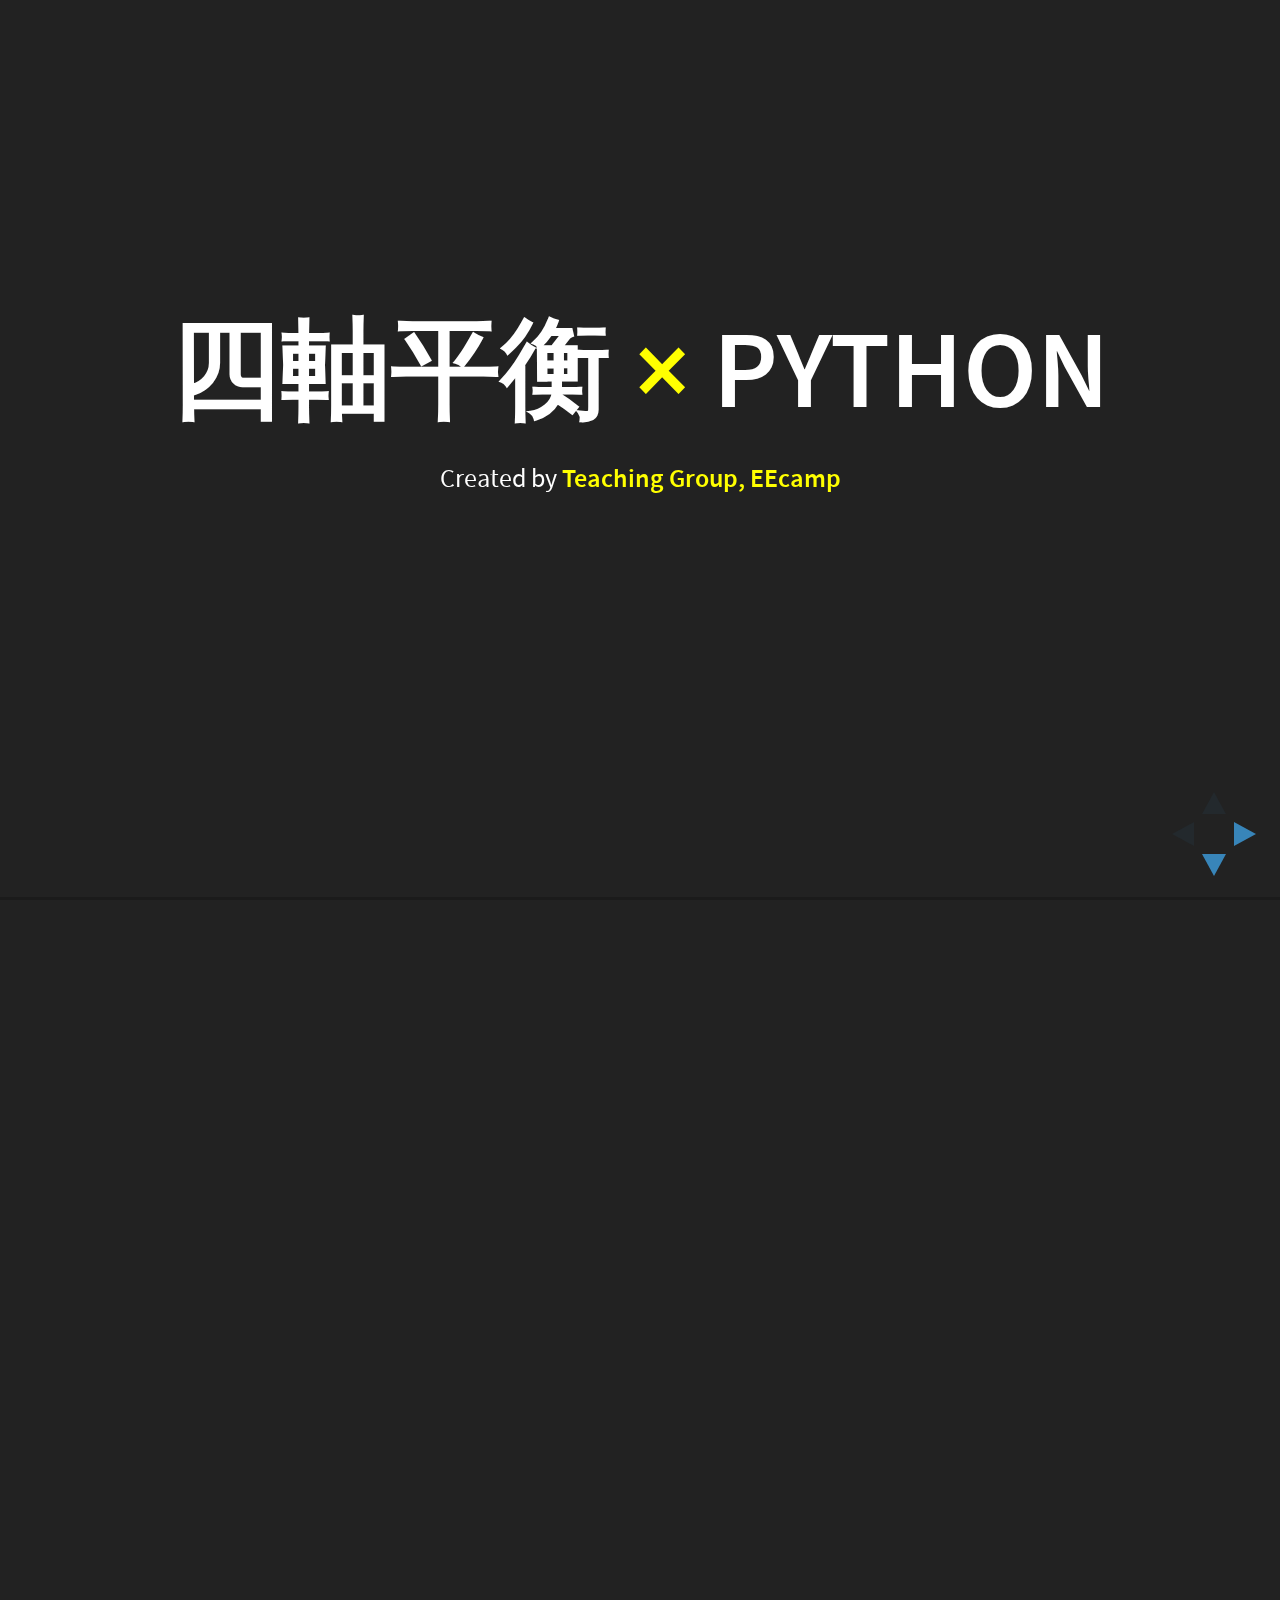
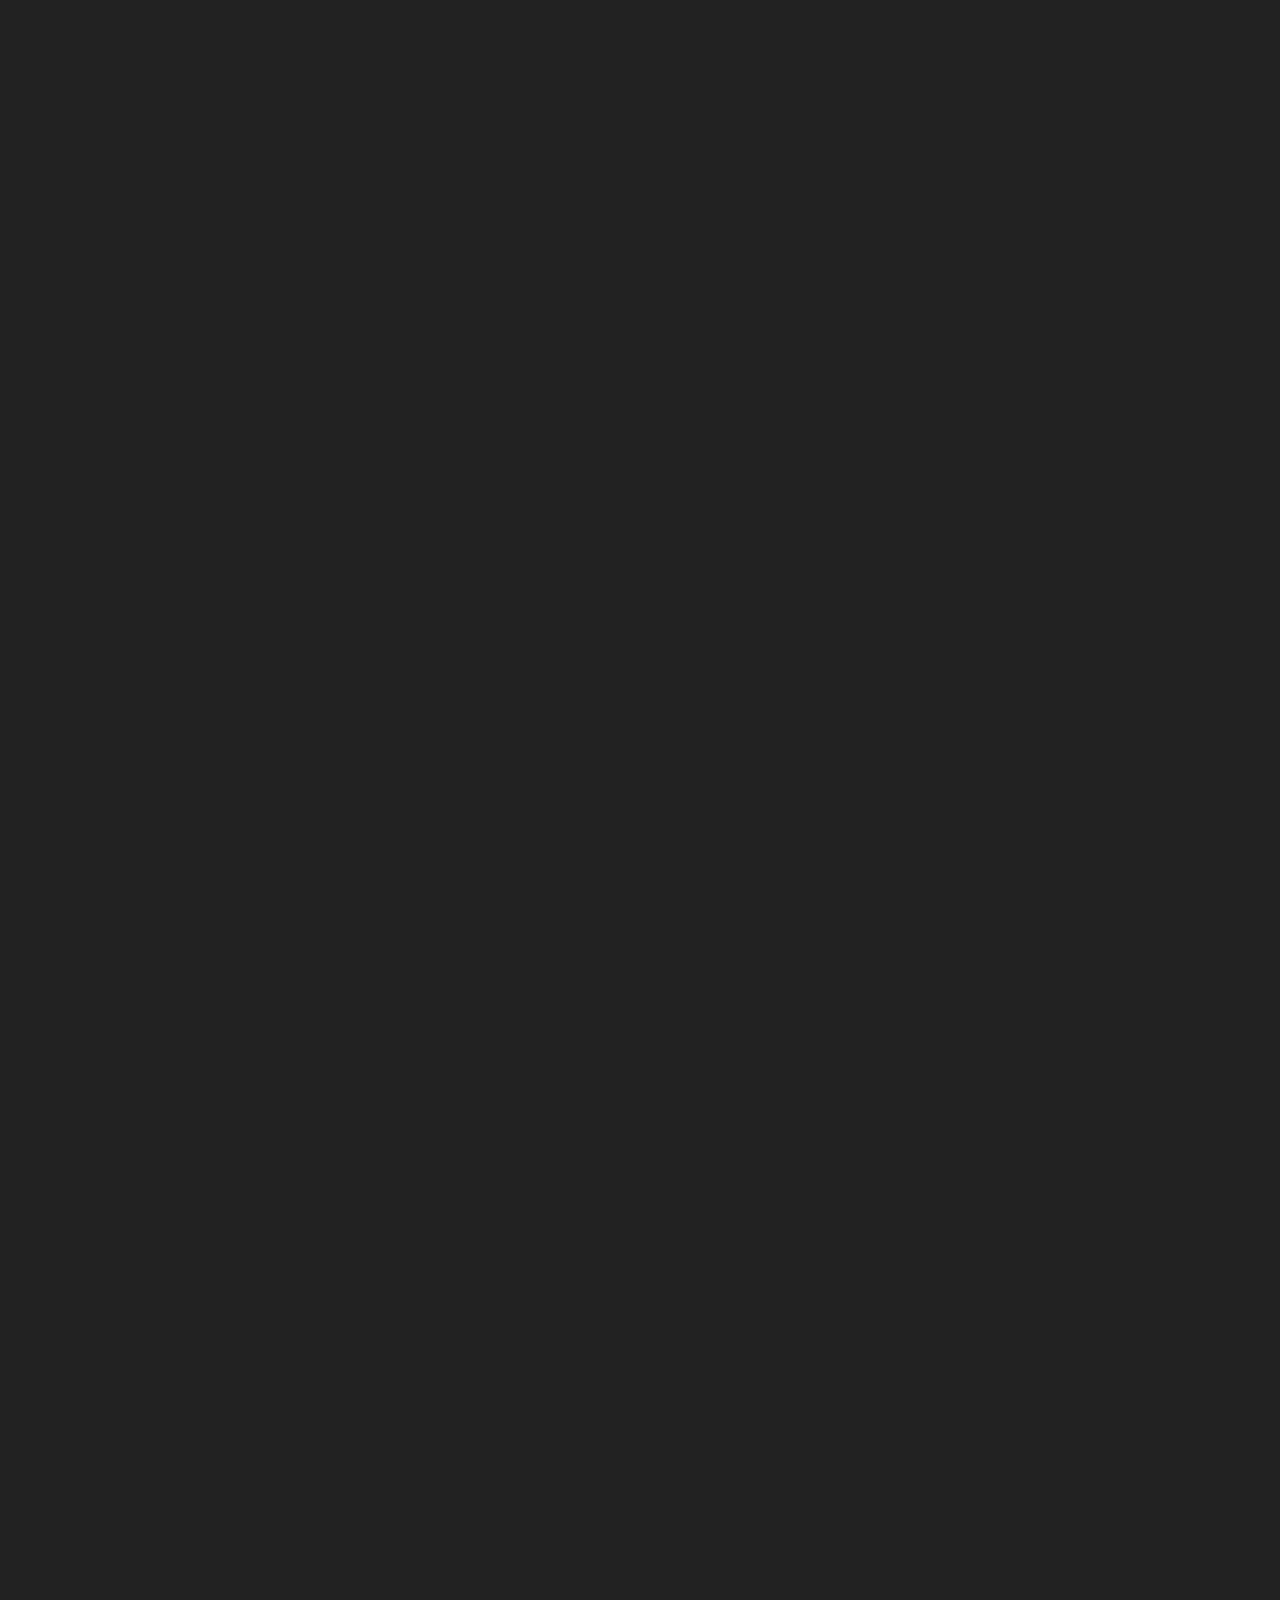
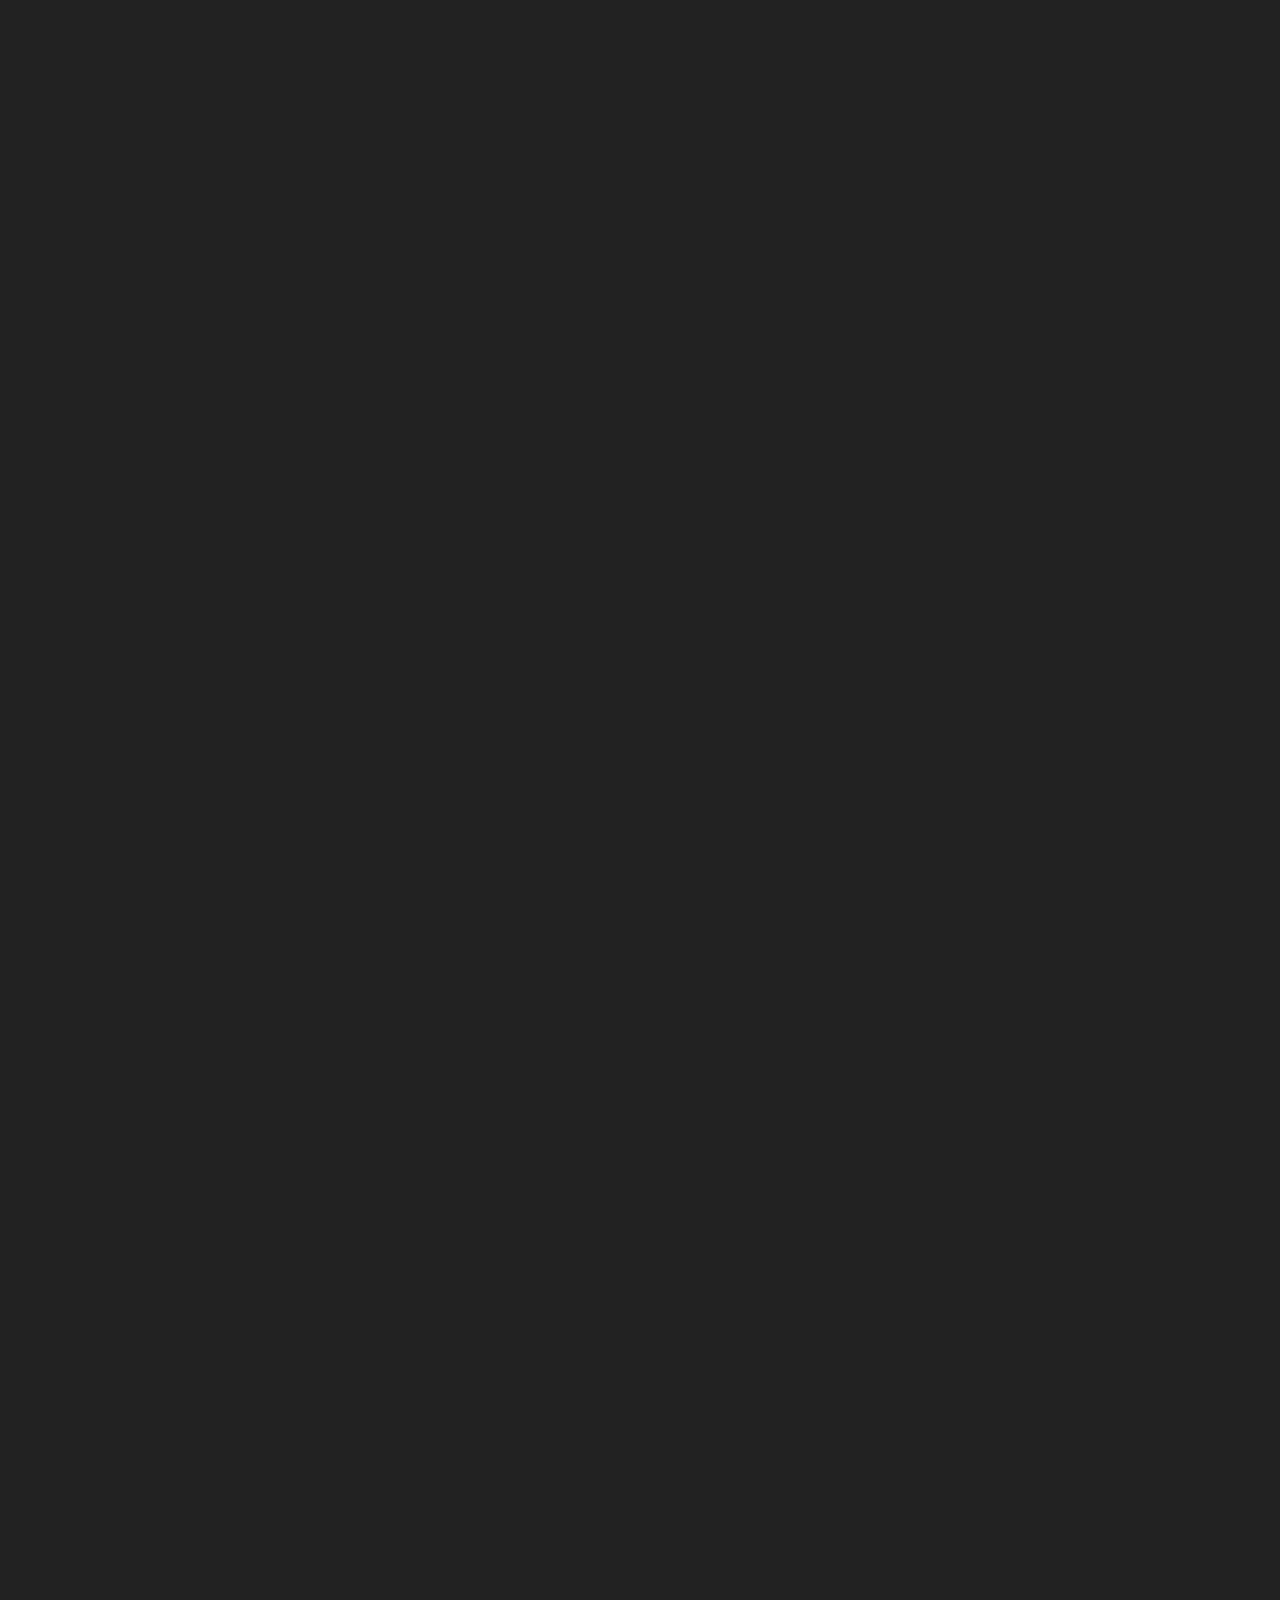
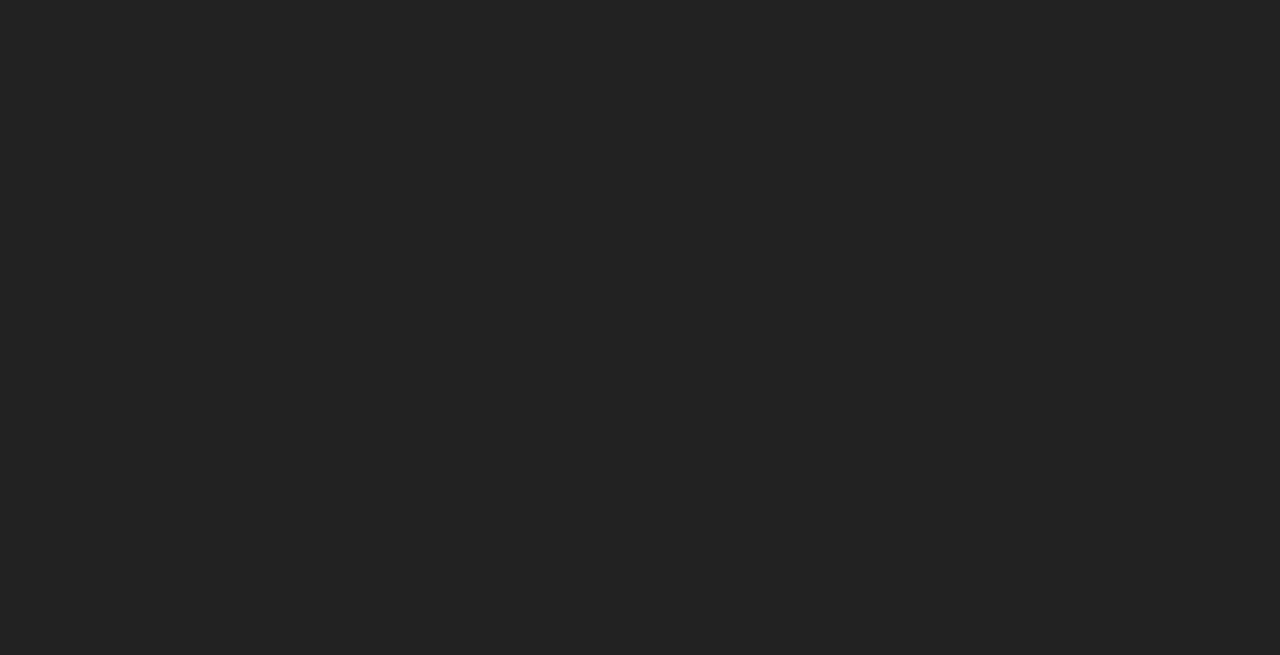
<file: revealjs/index.html>
<!doctype html>
<html lang="en">

	<head>
		<meta charset="utf-8">

		<title>reveal.js - The HTML Presentation Framework</title>

		<meta name="description" content="A framework for easily creating beautiful presentations using HTML">
		<meta name="author" content="2015 EpisodE camp">

		<meta name="apple-mobile-web-app-capable" content="yes" />
		<meta name="apple-mobile-web-app-status-bar-style" content="black-translucent" />

		<meta name="viewport" content="width=device-width, initial-scale=1.0, maximum-scale=1.0, user-scalable=no, minimal-ui">

		<link rel="stylesheet" href="css/reveal.css">
		<link rel="stylesheet" href="css/theme/black.css" id="theme">

		<!-- Code syntax highlighting -->
		<link rel="stylesheet" href="lib/css/zenburn.css">

		<!-- Printing and PDF exports -->
		<script>
			var link = document.createElement( 'link' );
			link.rel = 'stylesheet';
			link.type = 'text/css';
			link.href = window.location.search.match( /print-pdf/gi ) ? 'css/print/pdf.css' : 'css/print/paper.css';
			document.getElementsByTagName( 'head' )[0].appendChild( link );
		</script>

		<!--[if lt IE 9]>
		<script src="lib/js/html5shiv.js"></script>
		<![endif]-->
	</head>
	<body>
		<div class="reveal">
			<div class="slides">
				<section>
					<section>
					<h1>四軸平衡<span style="color:#FFFF00"> ×</span> PYTHON</h1>
					<p>
						<small>Created by<b style="color:#FFFF00" > Teaching Group, EEcamp</b></small>
					</p> 
				    </section >
					<section data-background="quad.jpg">
					</section>
					<section>
						<h2>Before <br>our fantastatic adventure</h2>
					</section>
          <section>
            <h2 style="color:#FFFF00">Today's target</h2>
            <p>使四軸能平衡的飛行</p>
			<img src="pic/flight.png">
          </section>
          <section>
            <h2>Now the adventure begins...</h2>
            <img src="pic/adventure.jpg">
          </section>
				</section>
        </section>
				<section>
					<h2>大綱</h2>
					<br>
					<!--$ \int_{0}^{\infty} \frac{sin(x)}{x} dx = \frac{\pi}{2} $-->
					<ul>
						<li>什麼是程式語言</li>
						<br>
						<li>變數、if else、迴圈</li>
						<br>
						<li>一題閱讀測驗</li>
					</ul>
				</section>
				<section>
					<section>
						<h2>什麼是程式語言！？</h2>
						<p>WTF is a Programming Language!?</p>
					</section>
					<section>
						<h2>跟</h2><h2 class="fragment" style="color:#FFFF00" >電腦</h2><h2>溝通的語言</h2>
					</section>	
					<section data-background="Hello_1.jpg">
						<h2>ＸＸ</h2>
						<h2>說你好</h2>
					</section>
					<section data-background="world.jpg">
						<p style="font-size: 60px ">>>print("Hello, world!")</p>
					</section>	
				</section>
				<section>
					<section>
						<h2>執行Python程式</h2>
					</section>
					<section>
						<p style="font-size:60px">step1: 開啟終端機(Terminal)</p>
						<p>方法: 滑鼠右鍵->開啟終端機 or Ctrl+Alt+T</p>
						<div style="width:1000px">
						<pre><code  style="font-size: 40px; padding: 20px 20px;"class="python" data-trim contenteditable>
% >> ls

						</code></pre>
						</div>
					</section>
					<section>
						<h3>step2: 將路徑移至桌面</h3>
						<p>方法: 在終端機輸入</p>
						<div style="width:1000px">
						<pre><code  style="font-size: 40px;"class="sh" data-trim contenteditable>
eecamp@eecamp in ~

% >> cd  ~/Desktop
						</code></pre>
						</div>
					</section>
					<section>
						<h3>step3: 創建.py檔</h3>
						<p align="left">  方法:</p>
						<div style="width:1000px">
						<pre><code  style="font-size: 40px;"class="sh" >
eecamp@eecamp in ~/Desktop

% >> subl FileName
						</code></pre>
						</div>
						<div style="width:1000px">
						<p align="left">ex:</p>
						<pre><code  style="font-size: 40px;"class="sh" >
eecamp@eecamp in ~/Desktop

% >> subl test.py
						</code></pre>
						</div>
						
					</section>
					<section>
						<h3>step4: 輸入code</h3>
						<p>方法: 打上 print("Hello World!")</p>
						<pre><code  style="font-size: 40px; padding: 20px 20px;"class="python" data-trim contenteditable>
print("Hello World!")

						</code></pre>
					</section>
					<section>
						<h3>step5: 存檔&離開</h3>
						<p>方法: 左上角 File->Save or Ctrl + S</p>
						<p>方法: 左上角 File->Quit or Ctrl + Q</p>
					</section>
					<section>
						<h3>step6: 執行.py檔</h3>
						<p>如Terminal仍在執行sublime，輸入Ctrl + C 中斷</p>
						</br>
						<p align="left">  方法:</p>
						<div style="width:1000px">
						<pre><code  style="font-size: 40px; padding: 20px 20px;"class="sh" data-trim contenteditable>
eecamp@eecamp in ~/Desktop

% >> python3  FileName
						</code></pre>
						</div>
						<div>
						<p align="left">ex:</p>
						<pre><code  style="font-size: 40px; padding: 20px 20px;"class="sh" data-trim contenteditable>
eecamp@eecamp in ~/Desktop

% >> python3 test.py
						</code></pre>
						</div>
					</section>
				</section>
				<section>
					<section>
						<h2>變數</h2>
						<p>Variables</p>
					</section>
					<section data-background="variable.jpg">
						
					</section>
					<section>
						<h3>舉個簡單的例子</h3>
						<center>
						<div style="width:500px">
						<pre><code  style="font-size: 40px;"class="python">
a=1

b=2

b=a+b

print(a)

#1

print(a+b)

#4
						</code></pre>
					</div>
					<p><span style="color:#FFFF00">'#'</span> is 
						a <span style="color:#FFFF00">comment</span> , computer won't execute it
					</p>
						</center>
					</section>
				</section>
				<section>
					<section>
						<h2>運算元</h2>
						<p>operators</p>
					</section>
					<section>
						<h3>算術運算元(I)</h3>
						<pre><code  style="font-size: 40px; padding: 20px 20px;"class="python" data-trim contenteditable>
a = 99 + 1

b = 102 - 2

c = 10 * 10

d = 200 / 2
						</code></pre>
						
					</section>
					<section>
						<h3>算術運算元(II)</h3>
						<pre><code  style="font-size: 40px; padding: 20px 20px;"class="python" data-trim contenteditable>

a = 10 % 3 

b = 10 ** 2

c = 10.89 // 2
						</code></pre>
						

					</section>
					<section>
						<h3>Assignment Operator (I)</h3>
						<pre><code  style="font-size: 40px; padding: 20px 20px;"class="python" data-trim contenteditable>
a += 10 # a = a + 10

b -= 10 # b = b - 10

c *= 10 # c = c * 10

d /= 10 # d = d / 10
						</code></pre>	
					</section>
					<section>
						<h3>Assignment Operator (II)</h3>
						<pre><code  style="font-size: 40px; padding: 20px 20px;"class="python" data-trim contenteditable>

a **= 10 # a = a ** 10

b //= 10 # b = b // 10 
						</code></pre>
						

					</section>
					<section>
						<h3>Comparision Operator</h3>
						<pre><code  style="font-size: 40px; padding: 20px 20px;"class="python" data-trim contenteditable>
a = 5

print (a == 1 ) # False

print (a > 2)   # True

print (a < 2)   # False

print (a >= 3)  # True

print (a <= 2)  # False

print ( a != 1)  # True

						</code></pre>
						
					</section>
					<section>
						<h3>Logical Operators</h3>
						<pre><code  style="font-size: 40px; padding: 20px 20px;"class="python" data-trim contenteditable>
a = 1

print(a == 1 and a > 0) # True

print(a == 1 and a < 0) # False

print(a == 1 or a < 0)   # True

print(a == 0 or a < 0)   # False

print(not a == 1)          # False

						</code></pre>
						
					</section>

				</section>
				<section>
					<section>
						<h2>字串</h2>
						<p>String</p>
					</section>
					<section>
						<h3>一串字</h3>
					</section>
					<section>
						<h3>"電機營"</h3>
						<h3>'好棒棒'</h3>
					</section>
						<section>
						<h3>舉個簡單的例子</h3>
						<pre><code  style="font-size: 40px; padding: 20px 20px;"class="python" data-trim contenteditable>
a="好 "

b="慘"

b=a+b

print(a)   #輸出 好 

print(a + b) #輸出 好 慘
						</code></pre>
	       				</section>

				</section>
				<section>
					<section>
						<h2>LIST</h2>
						<p>一列東西</p>
					</section>
					<section data-background="List.jpg">
					</section>
					<section>
						<h2>Zero-based</h2>
						<p style="font-size:35px">從零開始數</p>
					    <b style="font-size:35px"> a[0], a[1], a[2], ...</b>	
					</section>
					<section>
						<h3>舉個簡單的例子</h3>
						<center>
						<pre><code  style="font-size: 30px;"class="python">
a=[ "Episode", 2015, " × ", " is the BEST!", " EEcamp"]  

print(a[1],a[4],a[2],a[0],a[3])

#輸出2015 EEcamp × Episode is the BEST!
						</code></pre>
						</center>
					</section>
				</section>
				<section>
					<section>
						<h2>判斷式</h2>
						<p>if, elif(else if), else</p>
					</section>
					<section>
						<p style="font-size:60px">if</p>	
						<center><div style="width:500px">
						<pre><code  style="font-size: 35px "class="python">
if 判斷式:

	要做的事
						</code></pre></div>
						<p>判斷式成立時，執行要做的事</p>
						</center>
					</section>
					<section>
						<h3>舉個簡單的例子</h3>
						<center>
						<pre><code  style="font-size: 35px "class="python">
if WeatherToday=="颱風天": #如果今天是颱風天

	GoWhitewaterRafting()  #去泛舟
						</code></pre>
						<p>判斷式成立時，才執行要做的事</p>
					
						</center>

					</section>
					<section>
						<p style="font-size:60px">if... elif... </p>
						<p>有<span style="color:#FFFF00">很多</span>判斷式<br>
						要<span style="color:#FFFF00">一層一層</span>判斷<br>
						並執行對應的事時使用</p>
					</section>
					<section>
						<center>
						<pre><code  style="font-size: 35px "class="python">
if 判斷式1:

	判斷式1成立時要做的事

elif 判斷式2:

	判斷式1不成立，且判斷式2成立時要做的事

elif 判斷式3:
	...
						</code></pre>
						</center>

					</section>
					<section>
						<h3>舉個簡單的例子</h3>
						<center>
						<pre><code  style="font-size: 35px "class="python">
if WeatherToday=="颱風天": #如果今天是颱風天

	GoWhitewaterRafting()  #去泛舟

elif WeatherToday=="下雨天": #如果今天下雨
    
	PrepareForEarthquake() #防震準備
						</code></pre>
						</center>					
					</section>
					<section>
						<p style="font-size:60px">else</p>
						<p>不然的話</p>	
						<center>
						<pre><code  style="font-size: 35px "class="python">
if 判斷式1:

	判斷式1成立時要做的事

elif 判斷式2:

	判斷式1不成立，且判斷式2成立時要做的事

	...
else:
	前面所有判斷式不成立時，要做的事
						</code></pre>
						</center>
					</section>
					<section>
						<h3>舉個簡單的例子</h3>
						<center>
						<pre><code  style="font-size: 35px "class="python">
if Weather=="颱風天":      #若今天是颱風天

	GoWhitewaterRafting()  #去泛舟

elif Weather=="下雨天":    #如果今天下雨
    
	PrepareForEarthquake() #防震準備

else:
	GotoEEcamp()      #來參加電機營
	
						</code></pre>
						</center>						
					</section>
				</section>
				<section>
					<section>
						<p style="font-size:60px">迴圈(loop)</p>
						<p>for, while</p>
					</section>
					<section>
						<p style="font-size:60px">while</p>
						<div style="width:1000px">
						<pre><code  style="font-size: 40px;" class="python">
while 判斷式:

	要做的事
						</code></pre>
						</div>
						<p>判斷式成立時，執行要做的事；<br>接著再檢查判斷式，若成立，再執行想做的事...</p>
						
						<div style="width:1000px" class="fragment">
						<pre><code  style="font-size: 40px;" class="python" data-trim contenteditable>
counter = 0

while counter < 10:

	print("電機營好棒棒")
	
	counter = counter + 1
						</code></pre>
						</div>
					</section>
					<section>
						<h2>縮排</h2>
						<div style="width:1000px" class="fragment">
						<pre><code  style="font-size: 40px;" class="python" data-trim contenteditable>
counter = 0

while counter < 10:

	print("電機營好棒棒")
	
	counter = counter + 1
						</code></pre>
						</div>
						<div style="width:1000px" class="fragment">
						<pre><code  style="font-size: 40px;" class="python" data-trim contenteditable>
counter = 0

while counter < 10:

	print("電機營好棒棒")
	
counter = counter + 1
						</code></pre>
						</div>
						<p class="fragment">兩者有何差別?</p>
					</section>
					<section>
						<p style="font-size:60px">for</p>
						<div style="width:1000px">
						<pre><code  style="font-size: 40px;" class="python">
for 變數 in listName:

	要做的事
						</code></pre>
						</div>
						<p>將變數帶入listName中的所有值，分別執行要做的事...</p>
						
						<div style="width:1000px" class="fragment">
						<pre><code  style="font-size: 40px;" class="python" data-trim contenteditable>
sum = 0

aList = [1, 2, 3, 4, 5, 6]

for element in aList:

	sum = sum + element
						</code></pre>
						</div>
						<p class="fragment">sum最終為多少...?</p>
					</section>
				</section>
        <section>
          <section>
          <h2>PID controller</h2>
            <div class="sl-block-content" data-placeholder-tag="p" data-placeholder-text="Text" style="z-index: 11;">
                <ul>
                    <li class="fragment" data-fragment-index="0">Proportional - 比例</li>
                    <li class="fragment" data-fragment-index="1">Integral     - 積分</li>
                    <li class="fragment" data-fragment-index="2">Derivative   - 微分</li>
                    <li class="fragment" data-fragment-index="3">Controller   - 控制器</li>
                </ul>
            </div>
          </section>
          <section>
          <h2>WTF is PID controller</h2>
            <p>控制我們的四軸在各種誤差、外部干擾導致傾斜時，<br>回復到平衡狀態的控制器。</p>
          </section>
          <section>
            <h2>P 的作用</h2>
              <p class="fragment" data-fragment-index="0">簡單來講就是偏移量越多，給予的回復力越大,<br>成正比關係，以數學表示:</p>
              <p class="fragment" data-fragment-index="1"><font color="FFFF00">$F_p = -k_p \cdot  x$</font></p>
              <p class="fragment" data-fragment-index="2">但若只有 $P$ 沒有 $I$、$D$，<br>我們的四軸就會進行簡諧運動、停不下來...</p>
              <p class="fragment" data-fragment-index="3">Open the firefox to see : )</p>
          </section>
          <section>
            <h2>P + D 的作用</h2>
      <div class="sl-block-content" data-placeholder-tag="p" data-placeholder-text="Text" style="z-index: 12;">
                <!--NEEEEEEEEEEEEEEEEEEEEEEEEEED MODIFY-->
        <p class="fragment" data-fragment-index="0">$D$ 的作用是指若四軸有旋轉的角速度，系統會給予一個反向於角速度的力。以數學表示:</p>
        <p class="fragment" data-fragment-index="1"><font color="FFFF00">$F_d = - k_d \cdot \omega $(角速度)</font></p>
        <p class="fragment" data-fragment-index="2">將$P$與$D$結合可使四軸漸漸趨近於平衡狀態，<br>不會處於震盪狀態。</p>
        <p class="fragment" data-fragment-index="3">但若沒有 $I$，且機器本身並未完美，<br>可能平衡狀態會是斜的...</p>
        <p class="fragment" data-fragment-index="4">Open the firefox to see : )</p>
      </div>
        </section>
        <section>
        <h2>P + I + D 的作用</h2>
          <div class="sl-block-content" data-placeholder-tag="p" data-placeholder-text="Text" style="z-index: 11;">
            <p class="fragment" data-fragment-index="0">$I$ 的作用是計算誤差對時間的累加(積分)，並做出修正。以數學表示:</p>
            <p class="fragment" data-fragment-index="1"><font color="#FFFF00">$F_i = - k_i \cdot $ (誤差對時間的累加)</font> </p>
            <p class="fragment" data-fragment-index="2">將 $P$, $I$, $D$ 結合就可以使四軸完美平衡啦!</p>
            <font color="#FFFF00">
            <p class="fragment" data-fragment-index="4"><br>$F = F_p + F_d + F_i$</p>
            <p class="fragment" data-fragment-index="5">($F$ 為修正力)</p>
            </font>
            <p class="fragment" data-fragment-index="6">Open the firefox to see : )</p>
        </div>
        </section>
        </section>
      <section>
		<section>
			<h2>Challenge : 寫一個PID的函式</h2>
			<p>在EEcampTeaching資料夾中打開terminal，輸入:</p>
			<pre>
				<code style="font-size: 30px ;padding:20px 20px"class="sh" data-trim contenteditable>
eecamp@eecamp in ~/Desktop/EECampTeaching

% >> coffee server.coffee -n
				</code>
			</pre>
			<p>打開firefox,在網址輸入:</p>
			<pre>
				<code style="font-size: 40px ;padding:20px 20px"class="sh" data-trim contenteditable>
localhost:8000
				</code>
			</pre>
		</section>
        <section>
			<h2>Challenge : 寫一個PID的函式</h2> 
				<pre>
					<code style="font-size: 27px "class="python">
def __init__(self, kp, ki, kd, *, imax):

        super().__init__(kp, ki, kd, imax=imax)
		
        self.last_time = None

	#定義...?

def get_control(self,t,err,derr): 
              
    if self.last_time is None:

        self.last_time = t
    
        return 0.

    #算出up(P項)

    #算出ud(D項)

    #算出self.int_err (誤差對時間的累加)

    #設定self.int_err (絕對值上限為self.int_restriction)

    #算出ui(I項)

    #更新 self.last_time

    return (up + ui + ud)
	
					</code>
				</pre>
			</section>
		</section>
		<section>
					<section>
						<h2>Survival Guide(I)</h2>
            <div class="sl-block-content" data-placeholder-tag="p" data-placeholder-text="Text" style="z-index: 11;">
                <ul>
                    <li class="fragment" data-fragment-index="0">Don't set <font color="#ffff00" size="14px">self.ki&nbsp&nbspself.kd&nbsp&nbspself.kp</font> on your own!</li>
                    <li class="fragment" data-fragment-index="1">Use <font color="#ffff00" size="14px">Tab</font> for indent!</li>
                    <li class="fragment" data-fragment-index="2">Modify the idiot code<font color="#ffff00" size="14px">(up=0,ui=0,ud=0)</font></li>
                </ul>
						<br>
					</section>
          <section>
						<h2>Survival Guide(II)</h2>
            <p class="fragment" data-fragment-index="0">If you have any problem,<br>
              ask powerful team-leaders and teaching group : )
            </p>
            <p class="fragment" data-fragment-index="1">
              <img src="pic/powerful_team.jpg">
              </p>
          </section>
      </section>
				</div>
      </div>

</body>	

<!--	<body>

		<div class="reveal">

			<!-- Any section element inside of this container is displayed as a slide -->
			<div class="slides">
				<section>
					<h1>Reveal.js</h1>
					<h3>The HTML Presentation Framework</h3>
					<p>
						<small>Created by <a href="http://hakim.se">Hakim El Hattab</a> / <a href="http://twitter.com/hakimel">@hakimel</a></small>
					</p>
				</section>

				<section>
					<h2>Hello There</h2>
					<p>
						reveal.js enables you to create beautiful interactive slide decks using HTML. This presentation will show you examples of what it can do.
					</p>
				</section>

				<!-- Example of nested vertical slides -->
				<section>
					<section>
						<h2>Vertical Slides</h2>
						<p>Slides can be nested inside of each other.</p>
						<p>Use the <em>Space</em> key to navigate through all slides.</p>
						<br>
						<a href="#" class="navigate-down">
							<img width="178" height="238" data-src="https://s3.amazonaws.com/hakim-static/reveal-js/arrow.png" alt="Down arrow">
						</a>
					</section>
					<section>
						<h2>Basement Level 1</h2>
						<p>Nested slides are useful for adding additional detail underneath a high level horizontal slide.</p>
					</section>
					<section>
						<h2>Basement Level 2</h2>
						<p>That's it, time to go back up.</p>
						<br>
						<a href="#/2">
							<img width="178" height="238" data-src="https://s3.amazonaws.com/hakim-static/reveal-js/arrow.png" alt="Up arrow" style="transform: rotate(180deg); -webkit-transform: rotate(180deg);">
						</a>
					</section>
				</section>

				<section>
					<h2>Slides</h2>
					<p>
						Not a coder? Not a problem. There's a fully-featured visual editor for authoring these, try it out at <a href="http://slides.com" target="_blank">http://slides.com</a>.
					</p>
				</section>

				<section>
					<h2>Point of View</h2>
					<p>
						Press <strong>ESC</strong> to enter the slide overview.
					</p>
					<p>
						Hold down alt and click on any element to zoom in on it using <a href="http://lab.hakim.se/zoom-js">zoom.js</a>. Alt + click anywhere to zoom back out.
					</p>
				</section>

				<section>
					<h2>Touch Optimized</h2>
					<p>
						Presentations look great on touch devices, like mobile phones and tablets. Simply swipe through your slides.
					</p>
				</section>

				<section data-markdown>
					<script type="text/template">
						## Markdown support

						Write content using inline or external Markdown.I'm Hsu YenMin.
						Instructions and more info available in the [readme](https://github.com/hakimel/reveal.js#markdown).

						```

						<section data-markdown>
						  ## Markdown support

						  Write content using inline or external Markdown.
						  Instructions and more info available in the [readme](https://github.com/hakimel/reveal.js#markdown).
						</section>
						```
					</script>
				</section>

				<section>
					<section id="fragments">
						<h2>Fragments</h2>
						<p>Hit the next arrow...</p>
						<p class="fragment">... to step through ...</p>
						<p><span class="fragment">... a</span> <span class="fragment">fragmented</span> <span class="fragment">slide.</span></p>

						<aside class="notes">
							This slide has fragments which are also stepped through in the notes window.
						</aside>
					</section>
					<section>
						<h2>Fragment Styles</h2>
						<p>There's different types of fragments, like:</p>
						<p class="fragment grow">grow</p>
						<p class="fragment shrink">shrink</p>
						<p class="fragment fade-out">fade-out</p>
						<p class="fragment current-visible">current-visible</p>
						<p class="fragment highlight-red">highlight-red</p>
						<p class="fragment highlight-blue">highlight-blue</p>
					</section>
				</section>

				<section id="transitions">
					<h2>Transition Styles</h2>
					<p>
						You can select from different transitions, like: <br>
						<a href="?transition=none#/transitions">None</a> -
						<a href="?transition=fade#/transitions">Fade</a> -
						<a href="?transition=slide#/transitions">Slide</a> -
						<a href="?transition=convex#/transitions">Convex</a> -
						<a href="?transition=concave#/transitions">Concave</a> -
						<a href="?transition=zoom#/transitions">Zoom</a>
					</p>
				</section>

				<section id="themes">
					<h2>Themes</h2>
					<p>
						reveal.js comes with a few themes built in: <br>
						<!-- Hacks to swap themes after the page has loaded. Not flexible and only intended for the reveal.js demo deck. -->
						<a href="#" onclick="document.getElementById('theme').setAttribute('href','css/theme/black.css'); return false;">Black (default)</a> -
						<a href="#" onclick="document.getElementById('theme').setAttribute('href','css/theme/white.css'); return false;">White</a> -
						<a href="#" onclick="document.getElementById('theme').setAttribute('href','css/theme/league.css'); return false;">League</a> -
						<a href="#" onclick="document.getElementById('theme').setAttribute('href','css/theme/sky.css'); return false;">Sky</a> -
						<a href="#" onclick="document.getElementById('theme').setAttribute('href','css/theme/beige.css'); return false;">Beige</a> -
						<a href="#" onclick="document.getElementById('theme').setAttribute('href','css/theme/simple.css'); return false;">Simple</a> <br>
						<a href="#" onclick="document.getElementById('theme').setAttribute('href','css/theme/serif.css'); return false;">Serif</a> -
						<a href="#" onclick="document.getElementById('theme').setAttribute('href','css/theme/blood.css'); return false;">Blood</a> -
						<a href="#" onclick="document.getElementById('theme').setAttribute('href','css/theme/night.css'); return false;">Night</a> -
						<a href="#" onclick="document.getElementById('theme').setAttribute('href','css/theme/moon.css'); return false;">Moon</a> -
						<a href="#" onclick="document.getElementById('theme').setAttribute('href','css/theme/solarized.css'); return false;">Solarized</a>
					</p>
				</section>

				<section>
					<section data-background="#dddddd">
						<h2>Slide Backgrounds</h2>
						<p>
							Set <code>data-background="#dddddd"</code> on a slide to change the background color. All CSS color formats are supported.
						</p>
						<a href="#" class="navigate-down">
							<img width="178" height="238" data-src="https://s3.amazonaws.com/hakim-static/reveal-js/arrow.png" alt="Down arrow">
						</a>
					</section>
					<section data-background="https://s3.amazonaws.com/hakim-static/reveal-js/image-placeholder.png">
						<h2>Image Backgrounds</h2>
						<pre><code>&lt;section data-background="image.png"&gt;</code></pre>
					</section>
					<section data-background="https://s3.amazonaws.com/hakim-static/reveal-js/image-placeholder.png" data-background-repeat="repeat" data-background-size="100px">
						<h2>Tiled Backgrounds</h2>
						<pre><code style="word-wrap: break-word;">&lt;section data-background="image.png" data-background-repeat="repeat" data-background-size="100px"&gt;</code></pre>
					</section>
					<section data-background-video="https://s3.amazonaws.com/static.slid.es/site/homepage/v1/homepage-video-editor.mp4,https://s3.amazonaws.com/static.slid.es/site/homepage/v1/homepage-video-editor.webm" data-background-color="#000000">
						<div style="background-color: rgba(0, 0, 0, 0.9); color: #fff; padding: 20px;">
							<h2>Video Backgrounds</h2>
							<pre><code style="word-wrap: break-word;">&lt;section data-background-video="video.mp4,video.webm"&gt;</code></pre>
						</div>
					</section>
					<section data-background="http://i.giphy.com/90F8aUepslB84.gif">
						<h2>... and GIFs!</h2>
					</section>
				</section>

				<section data-transition="slide" data-background="#4d7e65" data-background-transition="zoom">
					<h2>Background Transitions</h2>
					<p>
						Different background transitions are available via the backgroundTransition option. This one's called "zoom".
					</p>
					<pre><code>Reveal.configure({ backgroundTransition: 'zoom' })</code></pre>
				</section>

				<section data-transition="slide" data-background="#b5533c" data-background-transition="zoom">
					<h2>Background Transitions</h2>
					<p>
						You can override background transitions per-slide.
					</p>
					<pre><code style="word-wrap: break-word;">&lt;section data-background-transition="zoom"&gt;</code></pre>
				</section>

				<section>
					<h2>Pretty Code</h2>
					<pre><code data-trim contenteditable>
function linkify( selector ) {
  if( supports3DTransforms ) {

    var nodes = document.querySelectorAll( selector );

    for( var i = 0, len = nodes.length; i &lt; len; i++ ) {
      var node = nodes[i];

      if( !node.className ) {
        node.className += ' roll';
      }
    }
  }
}
					</code></pre>
					<p>Code syntax highlighting courtesy of <a href="http://softwaremaniacs.org/soft/highlight/en/description/">highlight.js</a>.</p>
				</section>

				<section>
					<h2>Marvelous List</h2>
					<ul>
						<li>No order here</li>
						<li>Or here</li>
						<li>Or here</li>
						<li>Or here</li>
					</ul>
				</section>

				<section>
					<h2>Fantastic Ordered List</h2>
					<ol>
						<li>One is smaller than...</li>
						<li>Two is smaller than...</li>
						<li>Three!</li>
					</ol>
				</section>

				<section>
					<h2>Tabular Tables</h2>
					<table>
						<thead>
							<tr>
								<th>Item</th>
								<th>Value</th>
								<th>Quantity</th>
							</tr>
						</thead>
						<tbody>
							<tr>
								<td>Apples</td>
								<td>$1</td>
								<td>7</td>
							</tr>
							<tr>
								<td>Lemonade</td>
								<td>$2</td>
								<td>18</td>
							</tr>
							<tr>
								<td>Bread</td>
								<td>$3</td>
								<td>2</td>
							</tr>
						</tbody>
					</table>
				</section>

				<section>
					<h2>Clever Quotes</h2>
					<p>
						These guys come in two forms, inline: <q cite="http://searchservervirtualization.techtarget.com/definition/Our-Favorite-Technology-Quotations">
						&ldquo;The nice thing about standards is that there are so many to choose from&rdquo;</q> and block:
					</p>
					<blockquote cite="http://searchservervirtualization.techtarget.com/definition/Our-Favorite-Technology-Quotations">
						&ldquo;For years there has been a theory that millions of monkeys typing at random on millions of typewriters would
						reproduce the entire works of Shakespeare. The Internet has proven this theory to be untrue.&rdquo;
					</blockquote>
				</section>

				<section>
					<h2>Intergalactic Interconnections</h2>
					<p>
						You can link between slides internally,
						<a href="#/2/3">like this</a>.
					</p>
				</section>

				<section>
					<h2>Speaker View</h2>
					<p>There's a <a href="https://github.com/hakimel/reveal.js#speaker-notes">speaker view</a>. It includes a timer, preview of the upcoming slide as well as your speaker notes.</p>
					<p>Press the <em>S</em> key to try it out.</p>

					<aside class="notes">
						Oh hey, these are some notes. They'll be hidden in your presentation, but you can see them if you open the speaker notes window (hit 's' on your keyboard).
					</aside>
				</section>

				<section>
					<h2>Export to PDF</h2>
					<p>Presentations can be <a href="https://github.com/hakimel/reveal.js#pdf-export">exported to PDF</a>, here's an example:</p>
					<iframe src="//www.slideshare.net/slideshow/embed_code/42840540" width="445" height="355" frameborder="0" marginwidth="0" marginheight="0" scrolling="no" style="border:3px solid #666; margin-bottom:5px; max-width: 100%;" allowfullscreen> </iframe>
				</section>

				<section>
					<h2>Global State</h2>
					<p>
						Set <code>data-state="something"</code> on a slide and <code>"something"</code>
						will be added as a class to the document element when the slide is open. This lets you
						apply broader style changes, like switching the page background.
					</p>
				</section>

				<section data-state="customevent">
					<h2>State Events</h2>
					<p>
						Additionally custom events can be triggered on a per slide basis by binding to the <code>data-state</code> name.
					</p>
					<pre><code class="javascript" data-trim contenteditable style="font-size: 18px;">
Reveal.addEventListener( 'customevent', function() {
	console.log( '"customevent" has fired' );
} );
					</code></pre>
				</section>

				<section>
					<h2>Take a Moment</h2>
					<p>
						Press B or . on your keyboard to pause the presentation. This is helpful when you're on stage and want to take distracting slides off the screen.
					</p>
				</section>

				<section>
					<h2>Much more</h2>
					<ul>
						<li>Right-to-left support</li>
						<li><a href="https://github.com/hakimel/reveal.js#api">Extensive JavaScript API</a></li>
						<li><a href="https://github.com/hakimel/reveal.js#auto-sliding">Auto-progression</a></li>
						<li><a href="https://github.com/hakimel/reveal.js#parallax-background">Parallax backgrounds</a></li>
						<li><a href="https://github.com/hakimel/reveal.js#keyboard-bindings">Custom keyboard bindings</a></li>
					</ul>
				</section>

				<section style="text-align: left;">
					<h1>THE END</h1>
					<p>
						- <a href="http://slides.com">Try the online editor</a> <br>
						- <a href="https://github.com/hakimel/reveal.js">Source code &amp; documentation</a>
					</p>
				</section>

			</div>

		</div>

		<script src="lib/js/head.min.js"></script>
		<script src="js/reveal.js"></script>

		<script>

			// Full list of configuration options available at:
			// https://github.com/hakimel/reveal.js#configuration
			Reveal.initialize({
				controls: true,
				progress: true,
				history: true,
				center: true,

				transition: 'slide', // none/fade/slide/convex/concave/zoom

				// Optional reveal.js plugins
				dependencies: [
					{ src: 'lib/js/classList.js', condition: function() { return !document.body.classList; } },
					{ src: 'plugin/markdown/marked.js', condition: function() { return !!document.querySelector( '[data-markdown]' ); } },
					{ src: 'plugin/markdown/markdown.js', condition: function() { return !!document.querySelector( '[data-markdown]' ); } },
					{ src: 'plugin/highlight/highlight.js', async: true, condition: function() { return !!document.querySelector( 'pre code' ); }, callback: function() { hljs.initHighlightingOnLoad(); } },
					{ src: 'plugin/zoom-js/zoom.js', async: true },
					{ src: 'plugin/notes/notes.js', async: true },
					{ src: 'plugin/math/math.js', async: true}
				]
			});

		</script>

	</body>  -->
</html>
</file>
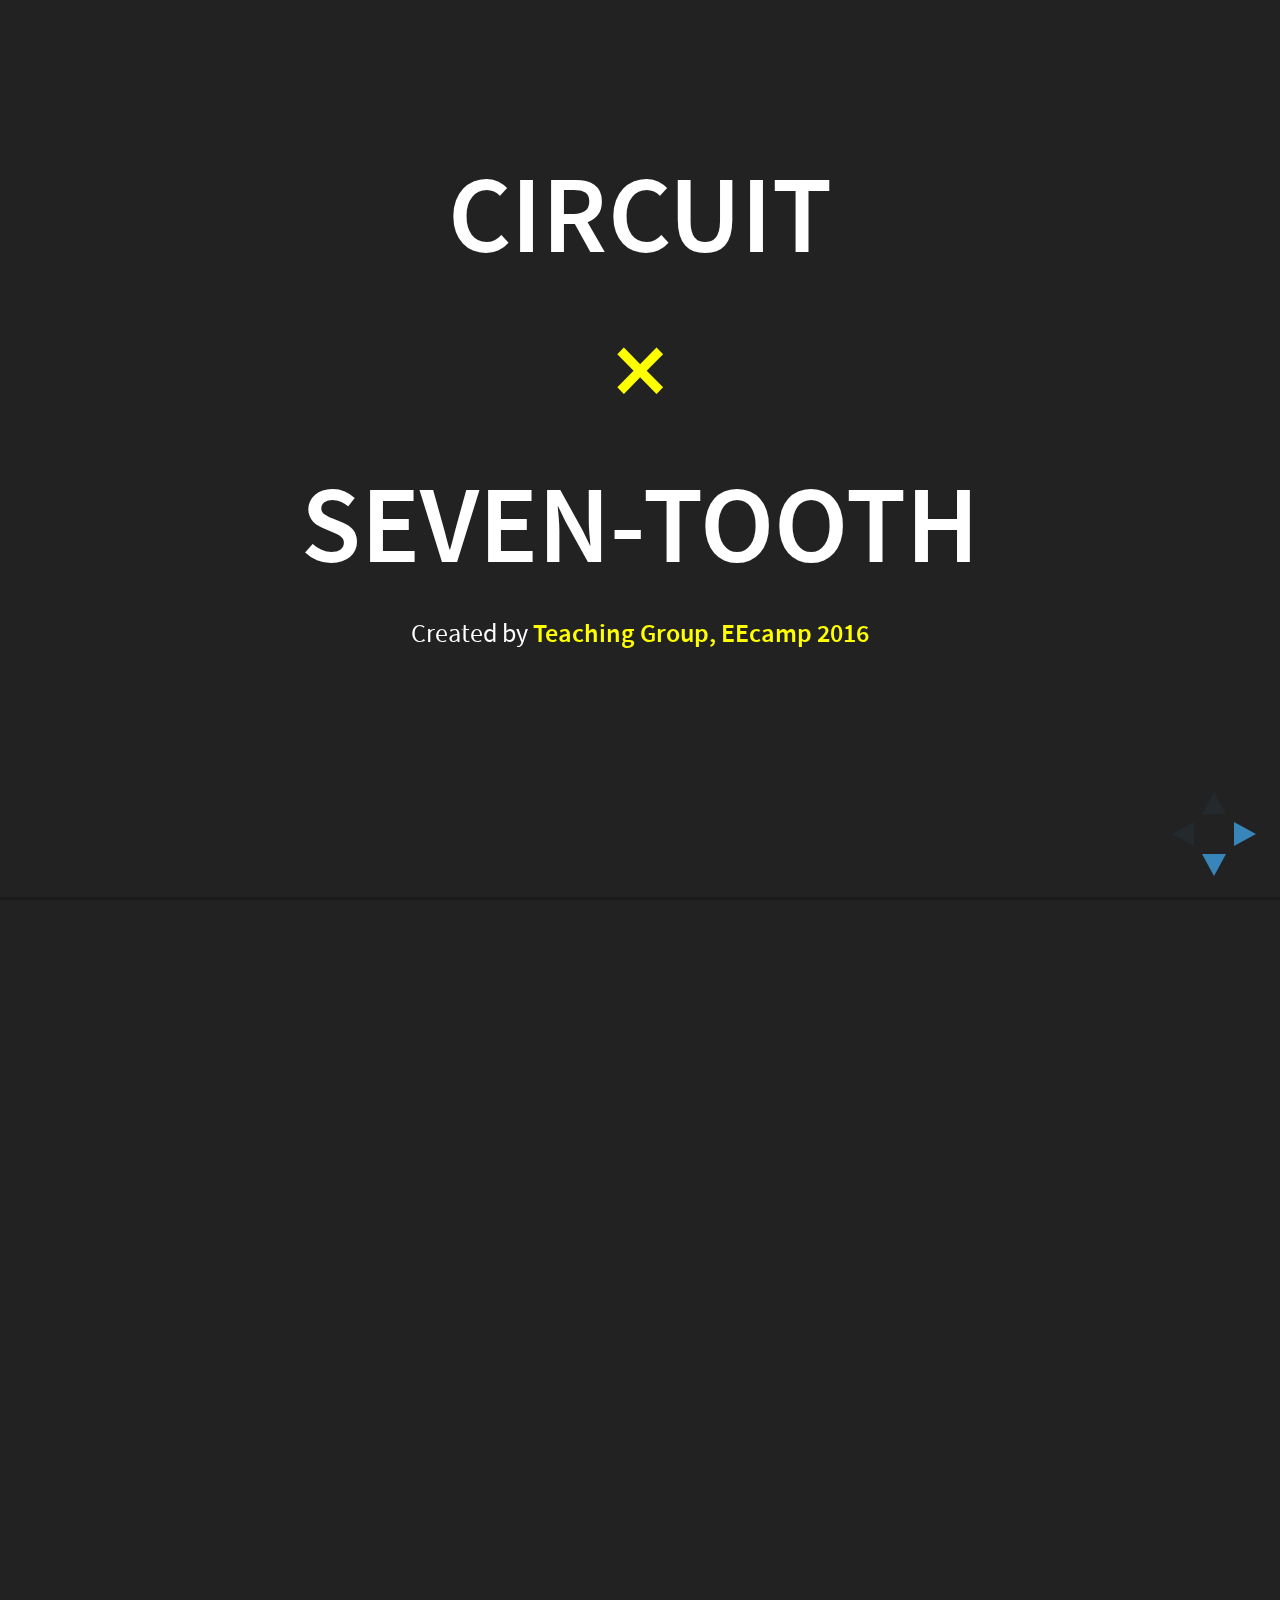
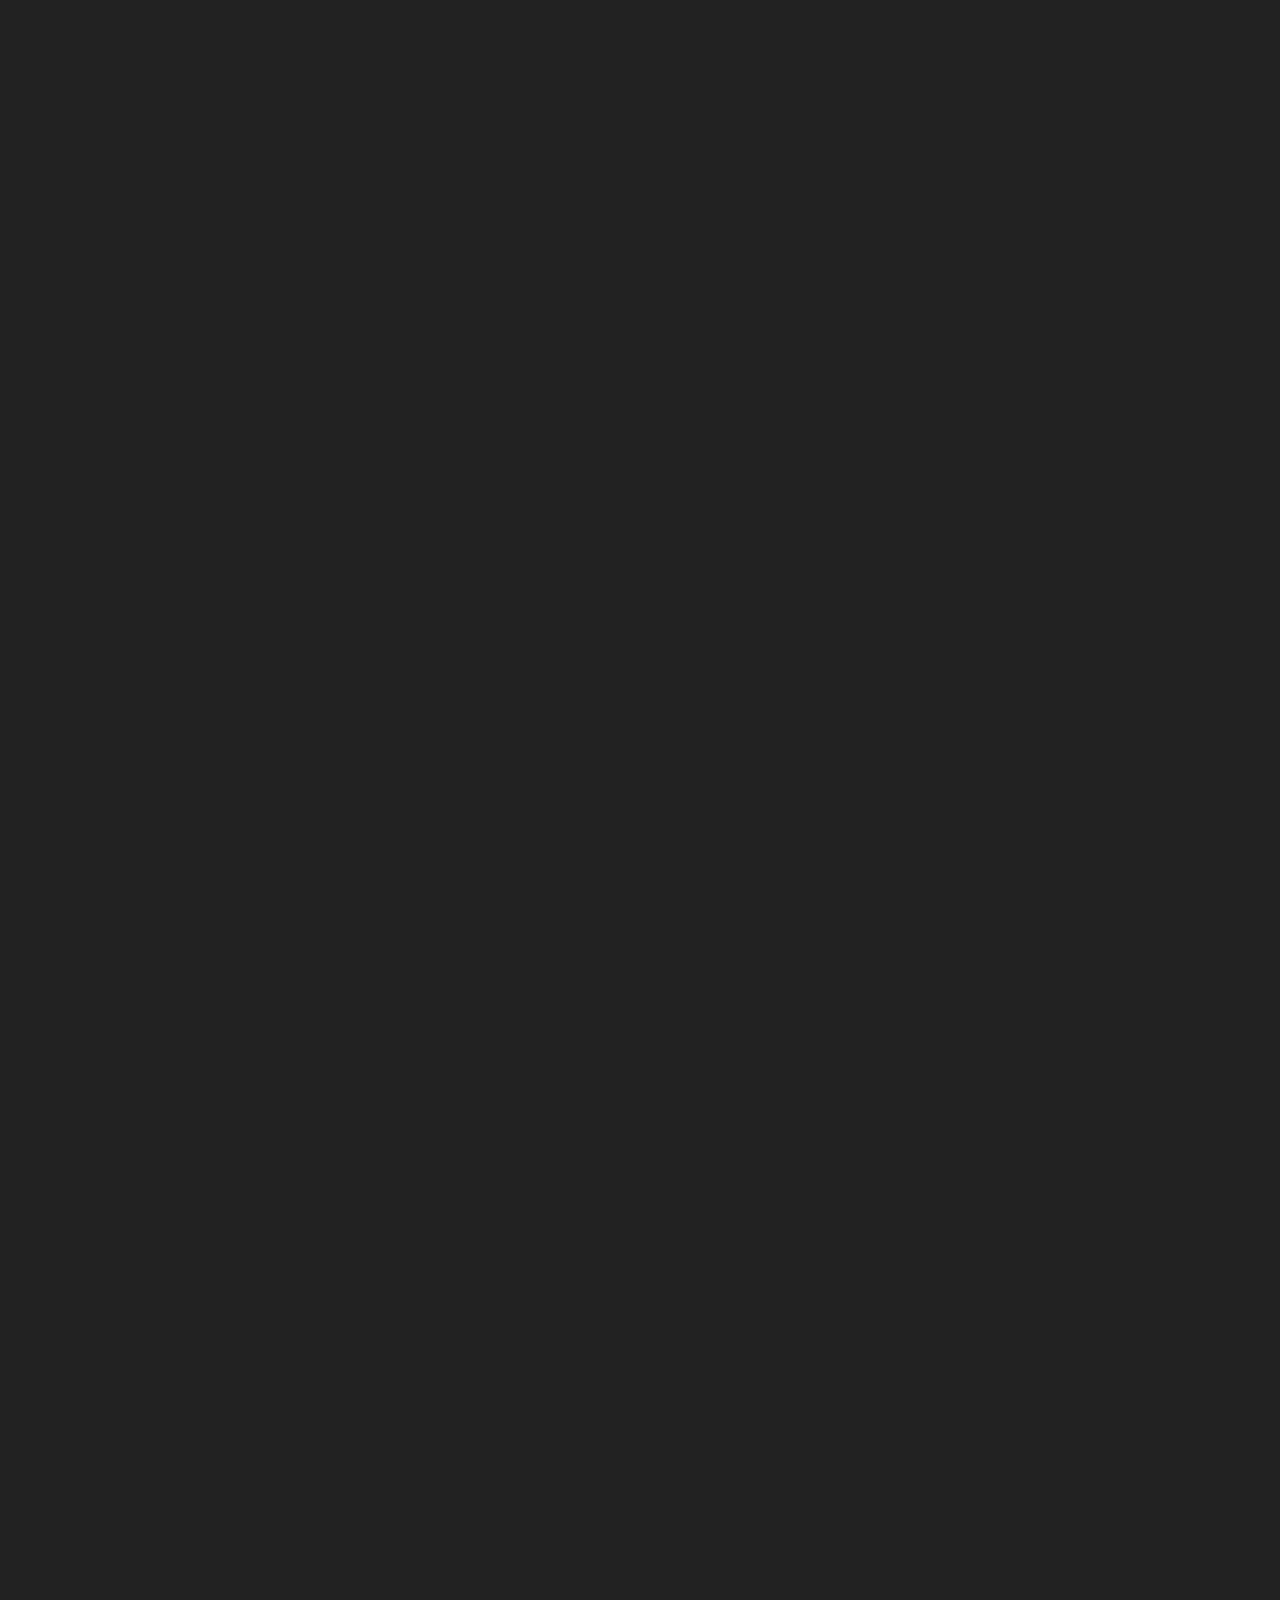
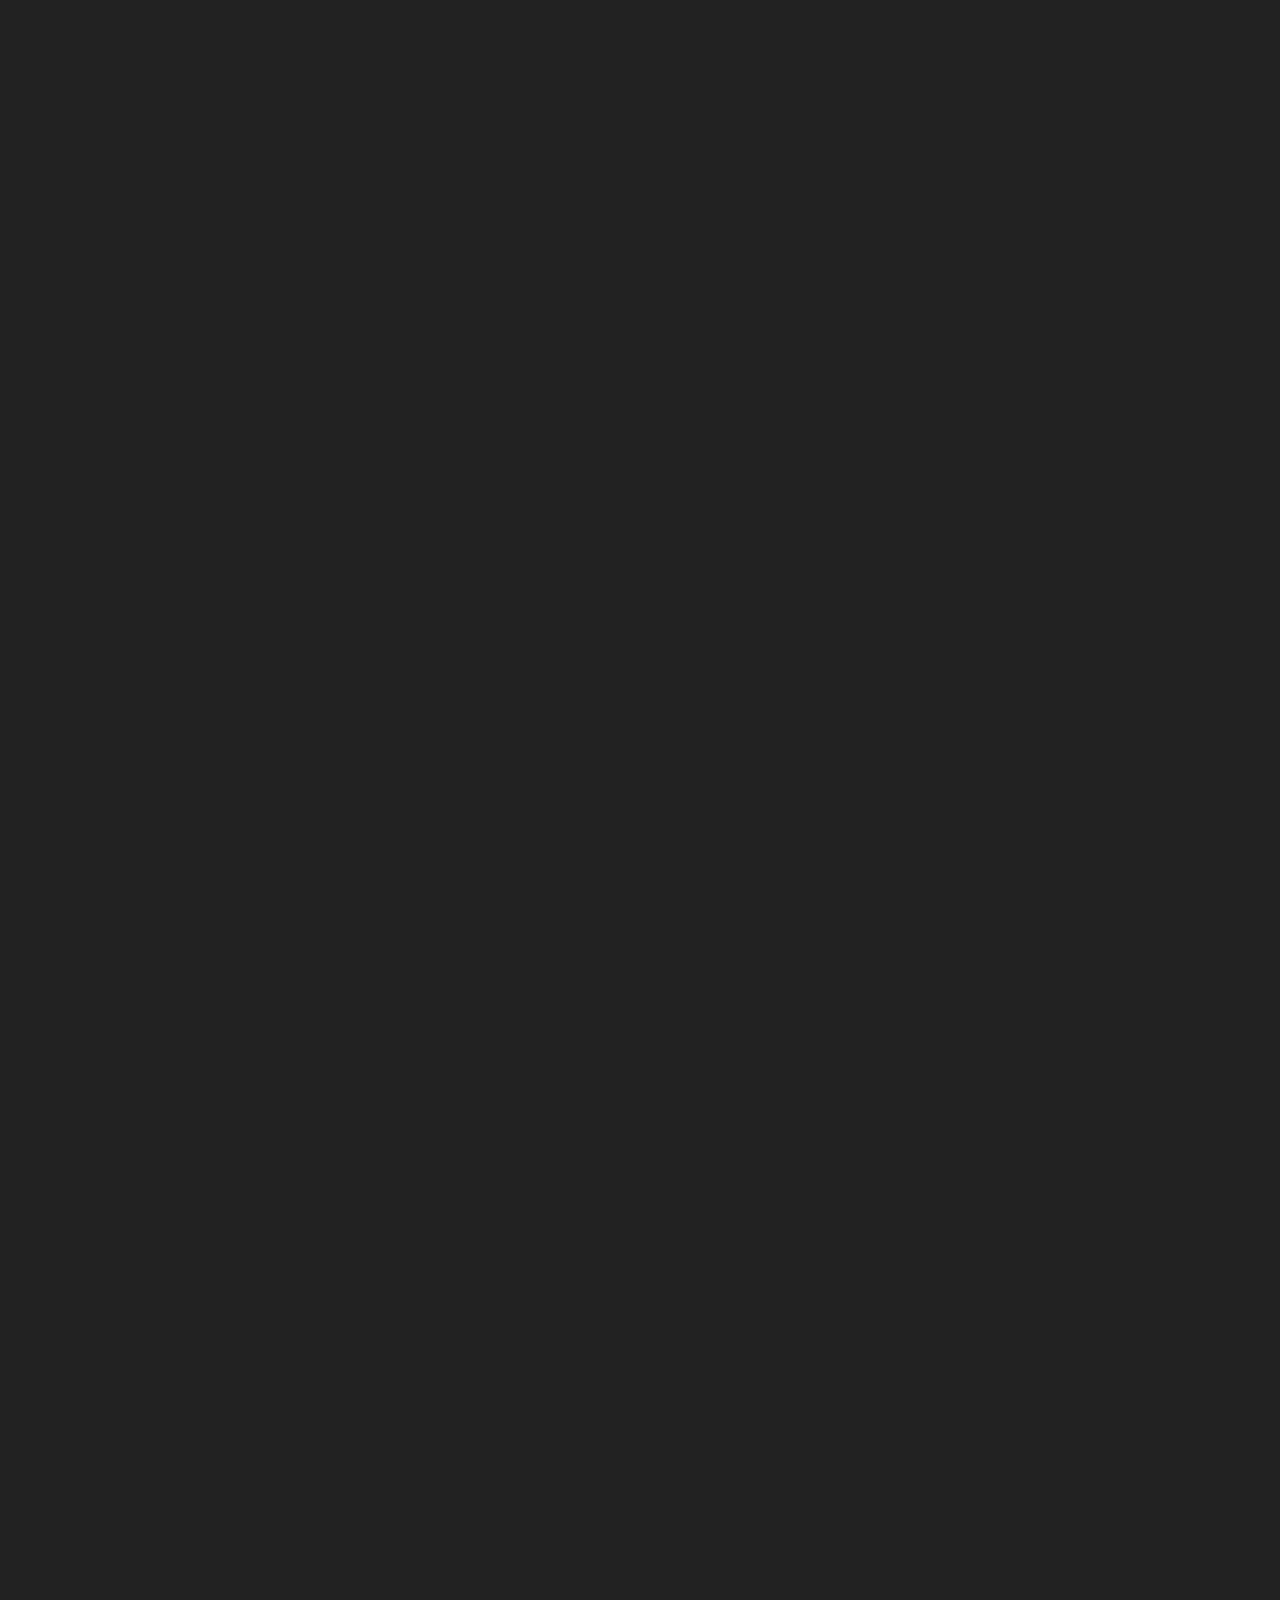
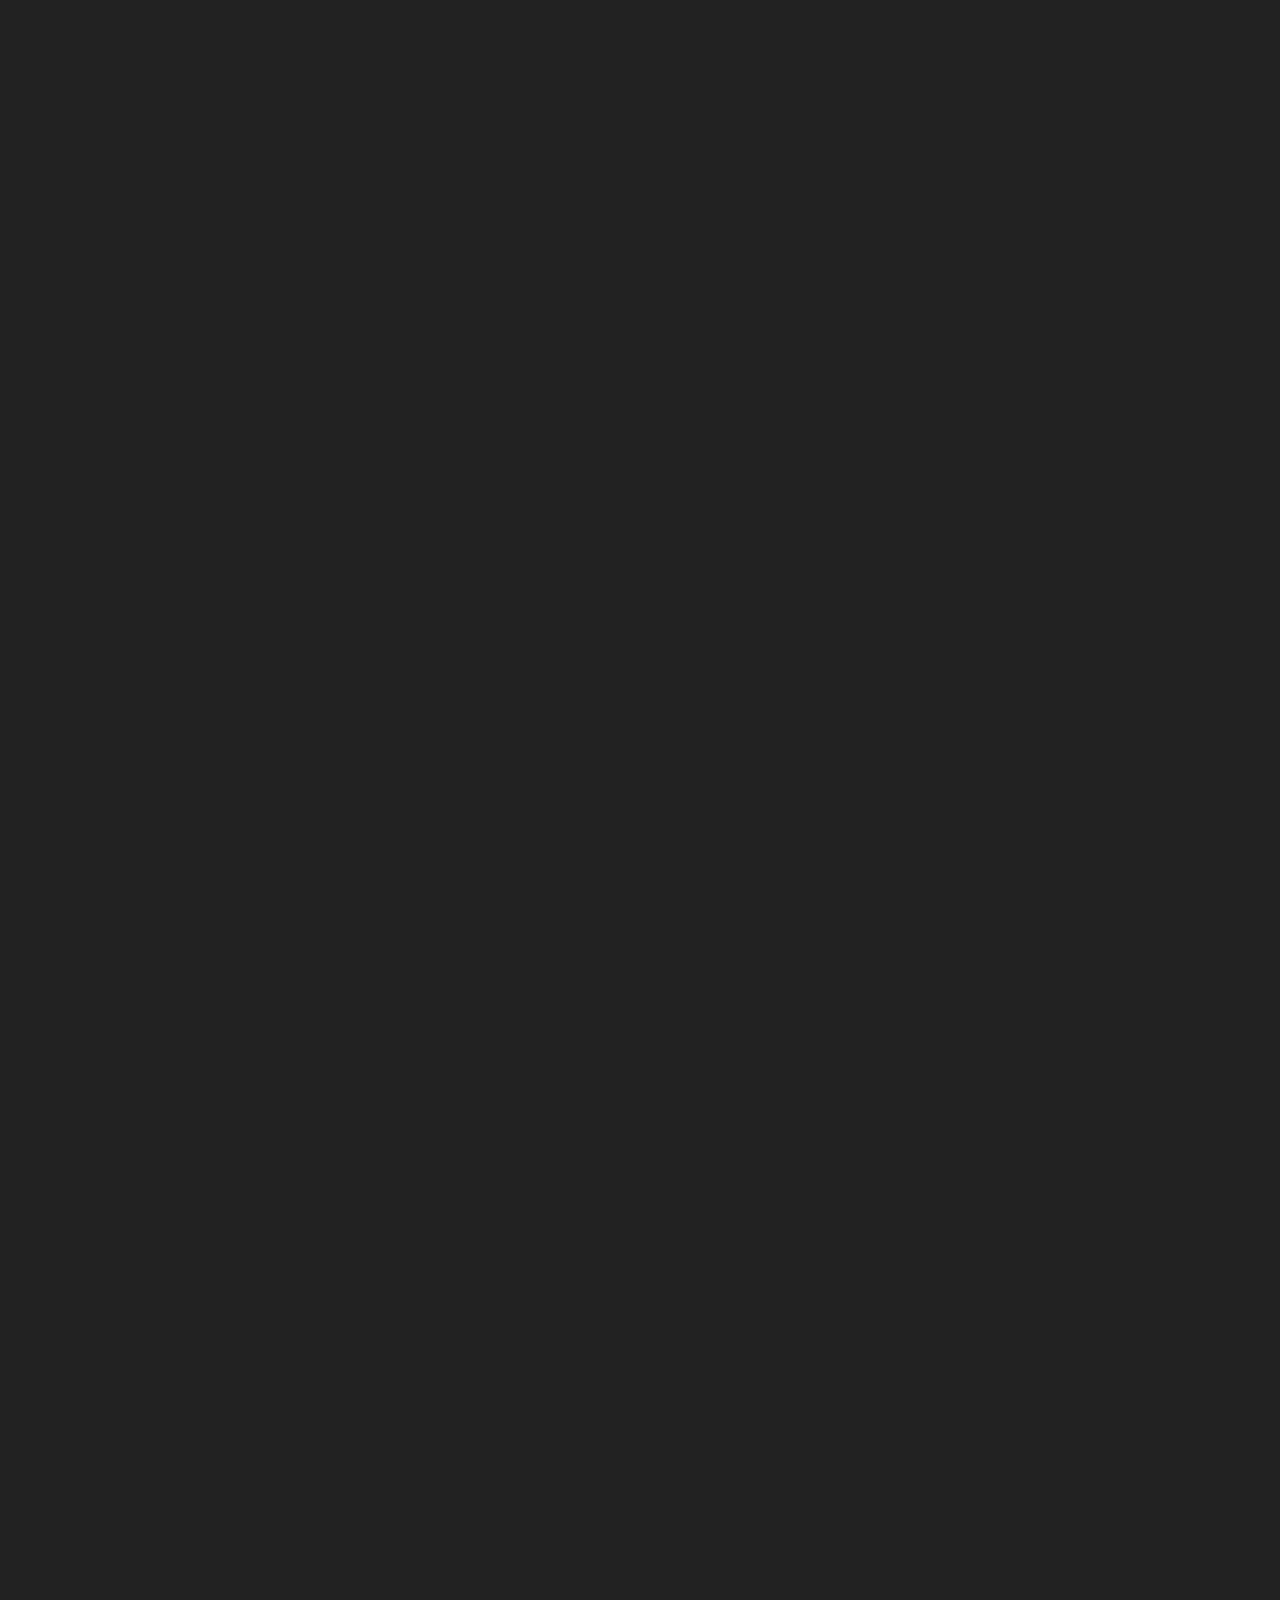
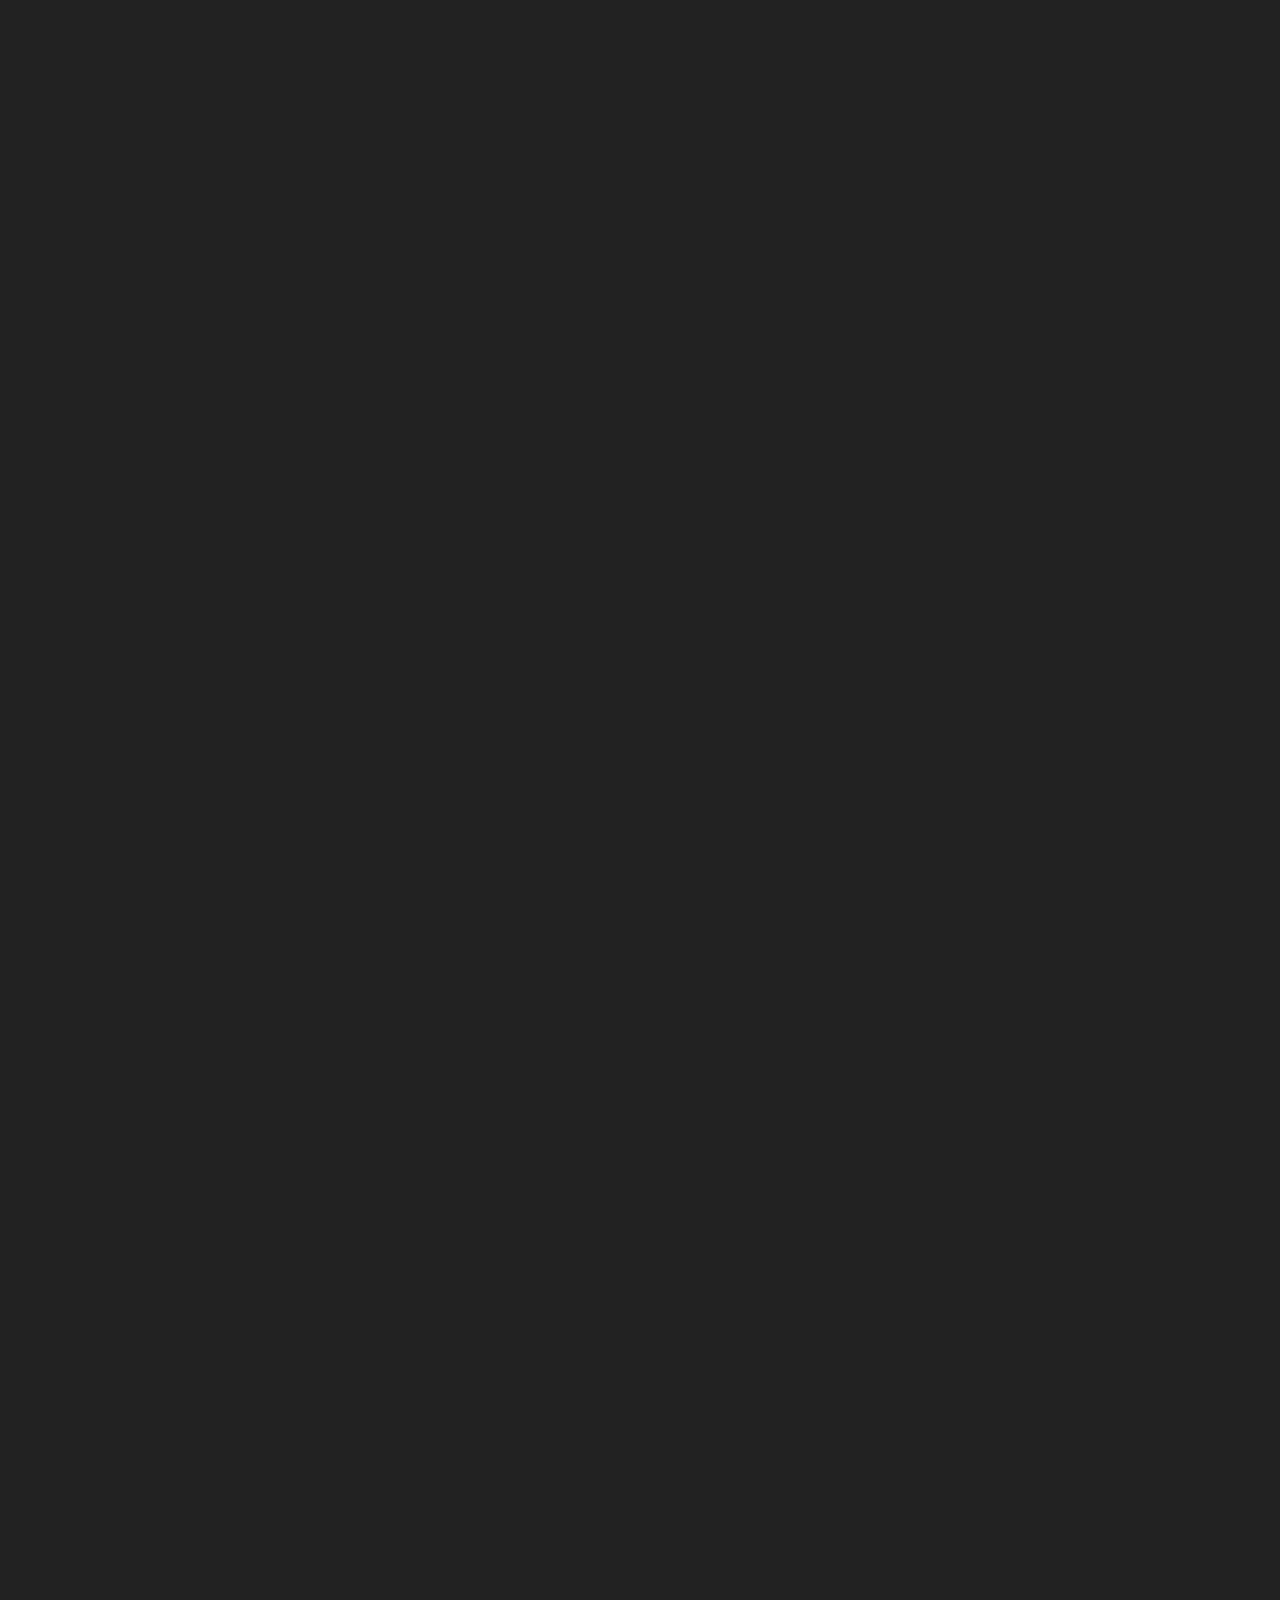
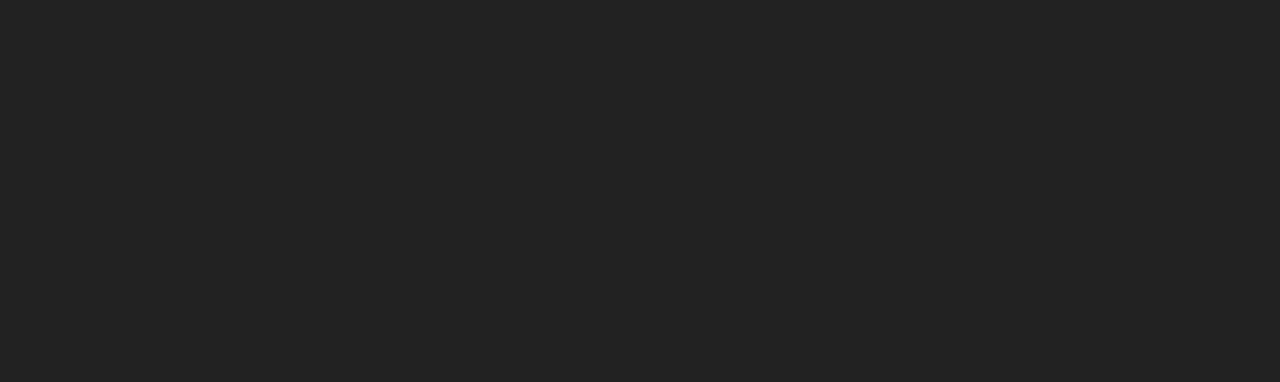
<file: revealjs/circuit1.html>
<!doctype html>
<html lang="en">

	<head>
		<meta charset="utf-8">

		<title>2016 EECampTeaching - Seven-Tooth</title>

		<meta name="description" content="A framework for easily creating beautiful presentations using HTML">
		<meta name="author" content="EclipsE 2016">

		<meta name="apple-mobile-web-app-capable" content="yes" />
		<meta name="apple-mobile-web-app-status-bar-style" content="black-translucent" />

		<meta name="viewport" content="width=device-width, initial-scale=1.0, maximum-scale=1.0, user-scalable=no, minimal-ui">

		<link rel="stylesheet" href="css/reveal.css">
		<link rel="stylesheet" href="css/theme/black.css" id="theme">

		<!-- Code syntax highlighting -->
		<link rel="stylesheet" href="lib/css/zenburn.css">
		<link rel="stylesheet" href="font.css">
		<!-- Printing and PDF exports -->
		<script>
			var link = document.createElement( 'link' );
			link.rel = 'stylesheet';
			link.type = 'text/css';
			link.href = window.location.search.match( /print-pdf/gi ) ? 'css/print/pdf.css' : 'css/print/paper.css';
			document.getElementsByTagName( 'head' )[0].appendChild( link );
		</script>

		<!--[if lt IE 9]>
		<script src="lib/js/html5shiv.js"></script>
		<![endif]-->
	</head>
	<body>
		<div class="reveal">
			<div class="slides">
				<section>
					<section>
					<h1>Circuit</h1>
					<h1><span style="color:#FFFF00"> ×</span></h1>
					<h1>Seven-Tooth</h1>
					<p>
						<small>Created by<b style="color:#FFFF00" > Teaching Group, EEcamp 2016</b></small>
					</p> 
				    </section>
			  		<section>
						<h2 style="color:#FFFF00">Your Final Goal</h2>
						<p>Seven-Tooth</p>
						<img style="height:384px" src="pic/seventooth_cover.png">
			  		</section>
			  		<section>
			  			<img src="pic/seventooth.png">
			  		</section>
          			<section>
            			<h2>Here We Go!!</h2>
            			<img src="pic/nunu.jpg">
          			</section>
				</section>
				<section>
					<h2>OUTLINE</h2>
					<br>
					<!--$ \int_{0}^{\infty} \frac{sin(x)}{x} dx = \frac{\pi}{2} $-->
					<ul>
						<li>Circuit Units</li>
						<br>
						<li>Breaduino</li>
						<br>
						<li>Exercise</li>
					</ul>
				</section>
				<section>
					<section>
						<h2>Circuit Units</h2>
						<ul>
							<li>Bread Board</li>
							<li>Resistor</li>
							<li>Fixed Capacitor</li>
							<li>Polarized Capacitor</li>
              				<li>Diode</li>
              				<li>Zener Diode</li>
							<li>LED</li>
							<li>Switch</li>
						</ul>
					</section>
					<section>
						<h3>Bread Board</h2>
						<img src="pic/bread.jpg">
					</section>
					<section>
						<h3>Usage</h2>
						<img style="height:500px" src="pic/breadboard_usage.png">
					</section>
					<section>
						<h2 style="font-family:Microsoft JhengHei;">電阻</h2>
						<p>Resistor</p>
						<img src="pic/resistorsymbol.png">
					</section>
					<section>
						<h2>電阻</h2>
						<img src="pic/resistor.jpg" style="width:300px">
					</section>
					<section>
						<h2>色碼</h2>
						<ul>
						<li>
						<a style="color:black">黑</a>
						<a style="color:brown">棕</a>
						<a style="color:red">紅</a>
						<a style="color:orange">橙</a>
						<a style="color:yellow">黃</a>
						<a style="color:green">綠</a>
						<a style="color:blue">藍</a>
						<a style="color:purple">紫</a>
						<a style="color:grey">灰</a>
						<a style="color:white">白</a>
						<a style="color:gold">金</a>
						<a style="color:silver">銀</a>
						</li>
						<br>
						<li>
						<a style="color:black">&nbsp0&nbsp&nbsp</a>
						<a style="color:brown">&nbsp1&nbsp&nbsp</a>
						<a style="color:red">&nbsp2&nbsp</a>
						<a style="color:orange">&nbsp3&nbsp</a>
						<a style="color:yellow">&nbsp4&nbsp&nbsp</a>
						<a style="color:green">&nbsp5&nbsp&nbsp</a>
						<a style="color:blue">&nbsp6&nbsp&nbsp</a>
						<a style="color:purple">&nbsp7&nbsp&nbsp</a>
						<a style="color:grey">&nbsp8&nbsp&nbsp</a>
						<a style="color:white">&nbsp9&nbsp&nbsp</a>
						<a style="color:gold">5%</a>
						<a style="color:silver">10%</a>
						</li>
						</ul>
					</section>
					<section>
						<h2>舉例</h2>
						<img src="pic/resistor2.jpg">
						<br>
						<a>(10 * </a><a style="color:orange">3</a><a>+</a><a style="color:white">9</a><a>) * 10 ^ </a><a style="color:yellow">4</a>
					</section>
					<section>
						<h2>小測驗</h2>
						<p>我們會用到的電阻</p>
						<img style="height:240px" src="pic/resistor_22.png">
						<img style="height:240px" src="pic/resistor_1000.png">
						<img style="height:240px" src="pic/resistor_1500.png">
						<img style="height:240px" src="pic/resistor_2000.png">
					</section>
					<section>
						<h2>固定電容</h2>
						<p>Fixed Capacitor</p>
						<img style="height:150px" src="pic/capacitor.jpg">
						<img style="height:150px" src="pic/csymbol.png">
					</section>
					<section>
						<h2>打個比方</h2>
						<img src="pic/watertower.jpg">
					</section>
					<section>
						<h2>電解電容</h2>
						<p>Polarized Capacitor</p>
						<img style="height:300px" src="pic/polarized_capacitor.jpg">
						<img style="height:300px" src="pic/polarized_capacitor_symbol.jpg">
						<p style="color:#FFFF00">有方向性 <br>
							接反會爆炸
						</p>
					</section>
					<section>
						<h2>二極體</h2>
						<p>Diode</p>
						<img style="height:150px" src="pic/diode.jpg">
						<img style="height:150px"src="pic/dsymbol.png">
						<p style="color:#FFFF00">有方向性</p>
          			</section>
					<section>
            			<h2>打個比方</h2>
			            <img style="width:400px" src="pic/dsymbol.png"><br>
									<img style="width:400px" src="pic/oneway.jpg">
					</section>
			        <section>
			           	<h2>齊納二極體</h2>
			            <p>穩定電壓</p>
			        </section>
			        <section>
			           	<p style="font-size:60px">Diode vs Zener Diode</p>
			            <img src="pic/ivcurve.jpg">
			        </section>
					<section>
						<h2>發光二極體</h2>
						<p>LED</p>
						<img style="width:300px" src="pic/led.jpg">
					</section>
					<section>
						<h2>開關</h2>
			            <p>switch</p>
			            <img src="pic/switch.jpg">
					</section>
	        	</section>
	        	<section>
	        		<section>
						<h2>Circuit Units</h2>
						<p>cont.</p>
						<ul>
							<li>ATtiny85</li>
							<li>mcp23017</li>
							<li>Seven-Section Display</li>
							<li>Bluetooth</li>
						</ul>
					</section>
					<section>
		            	<p style="font-size:70px">ATtiny85</p>
		            	<a style="color:white">The high-performance, low-power Atmel 8-bit AVR RISC-based </a>
		            	<a style="color:yellow">microcontroller</a><br>
		            	<img style="height:300px" src="pic/attiny85.jpg">
		          	</section>
		          	<section>
		          		<img style="height:400px" src="pic/attinypin.jpg">
		          	</section>
		          	<section>
		            	<h2>microcontroller</h2>
		            	<a style="color:white">是把中央處理器、記憶體、定時/計數器（timer/counter）、各種輸入輸出介面等都整合在一塊積體電路晶片上的</a>
		            	<p style="color:yellow; font-size:50px">微型電腦</p>
		          	</section>
		          	<section>
		            	<h2>mcp23017</h2>
		            	<p>用來擴充ATtiny85的pin腳</p>
		            	<img style="height:300px" src="pic/mcp23017.jpg">
		          	</section>
					<section>
						<h2>七段顯示器</h2>
						<p>Seven-Section Display</p>
						<img src="pic/seven.jpg">
					</section>
					<section>
			            <h2>如何接?</h2>
			            <img style="height:300px" src="pic/sevenpin.jpg">
						<img style="height:300px" src="pic/seven2.jpg">
					</section>
		        </section>	
        		<section>
					<section>
            			<h2>開發板</h2>
            			<img class="fragment" style="height:50px" src="pic/littlecomputer.png">
					</section> 
					<section>
						<h2>Arduino</h2>
						<img src="pic/arduino.jpg">
					</section>
					<section>
						<h2>"Bread"uino</h2>
            			<img src="pic/breaduino.jpg">
            			<p class="fragment">你們要接出</p>
          			</section>
	        	</section>
	        	<section>
	          		<section>
			            <p style="font-size:100px">Don't Worry</p>
			            <p class="fragment" style="font-size:80px">Let's Do It Step by Step</p>
			        </section>
			        <section>
			            <h2>Step &nbsp&nbspI</h2>
			            <img style="height:400px" src="pic/step1.jpg">
			            <p class="fragment">插上ATTiny85和LED</p>
			        </section>
			        <section>
			            <p style="font-size:80px">ATTiny85腳位圖</p>
			            <img style="height:400px" src="pic/attinypin.jpg">
			        </section>
			        <section>
			            <h2>Step &nbsp&nbspII</h2>
			            <img style="height:450px" src="pic/step2.jpg">
			            <p class="fragment">注意二極體正負極</p>
			        </section>
			        <section>
			            <h2>Step &nbsp&nbspIII</h2>
			            <img style="height:450px" src="pic/step3.jpg">
			            <p class="fragment">接上電容和二極體(注意方向)</p>
			        </section>
			        <section>
			            <h2>Step &nbsp&nbspIV</h2>
			            <img style="height:450px" src="pic/step4.jpg">
			            <p class="fragment">接上USB</p>
			        </section>
			        <section>
			            <h2>Step &nbsp&nbspV</h2>
			            <img style="height:450px" src="pic/step5.jpg">
			        </section>
			        <section>
			            <h2>MCP23017接腳</h2>
			            <img src="pic/mcppin.jpg">
			        </section>
			        <section>
			            <h2>如果你接成這樣</h2>
			            <img src="pic/breaduino.jpg">
			            <p class="fragment">恭喜你！你完成了</p>
			        </section>
			        <section>
			            <p style="font-size:80px">Let's See What can Breaduino Do!</p>
			        </section>
			        <section>
			            <h2>接上七段顯示器</h2>
			            <img style="height:450px" src="pic/sevenbread.jpg">
			        </section>
			        <section>
			            <h2>如果一切正常</h2>
			            <p class="fragment" style="height:60px">七段顯示器會倒數</p>
			            <p class="fragment" style="height:60px">
			            	因為我們先寫好程式在ATtiny85裡面了~
			            </p>
			            <p class="fragment">預先寫好的code在教學手冊中</p>
			        </section>
		    </section>
		    <section>
		        <section>
		            <p style="font-size:80px">Breaduino Can Do More Than That!</p>
		        </section>
		        <section>
		            <h2>Breaduino</h2>
		            <h2 style="color:yellow">x</h2>
		            <h2 class="fragment">Bluetooth</h2>
		        </section>
		        <section>
		            <h2>藍芽模組</h2>
		            <img style="height:300px" src="pic/bluetooth.jpg">
		        </section>
				<section>
					<h2>藍芽</h2>
					<p>Bluetooth</p>
					<p>小範圍的無線電傳輸技術</p>
					<br><p><table>
						<tr style="color:#8080FF">
							<th><center>特點</center></th>
							<th><center>藍芽</center></th>
							<th><center>WiFi</center></th>
						</tr>
						<tr>
							<td><center>應用</center></td>
							<td><center>一對一</center></td>
							<td><center>整個網路</center></td>
						</tr>
						<tr>
							<td><center>基地台</center></td>
							<td><center>不用</center></td>
							<td><center>需要</center></td>
						</tr>
						<tr>
							<td><center>功率</center></td>
							<td><center>低</center></td>
							<td><center>高</center></td>
						</tr>
					</table></p></br>
          </section>
          <section>
            <h2>藍芽接法</h2>
            <ul>
              <li>TXD:ATtiny85 pin 3 </li><br>
              <li>RXD:ATtiny85 pin 2</li><br>
              <li>GND&nbsp:&nbsp-</li><br>
              <li>VCC&nbsp:&nbsp+</li>
            </ul>
          </section>
          <section>
            <h2>如果你接成這樣</h2>
            <img src="pic/seventooth.png">
            <p class="fragment">恭喜你！你成功了</p>
          </section>
          <section>
            <h2>將寫好的程式灌進去</h2>
            <div class="fragment">
              <p style="color:yellow; font-size:60px">注意</p>
              <p>灌程式時先不要接上藍芽模組</p>
            </div>
          </section>
          <section>
            <p style="font-size:80px">What Does The Program Do?</p>
            <p class="fragment">Receive Alphabats from APP</p>
            <p class="fragment">Let's Try It!!</p>
          </section>
          <section>
            <h2>關於程式</h2>
            <p class="fragment">明天你們將自己寫一個</p>
          </section>
        </section> 
		<section>
          <section>
			<h2>Survival Guide</h2>
            <p class="fragment" data-fragment-index="0">If you have any problem,<br>
              ask powerful team-leaders and teaching group : )
            </p>
          </section>
		</section>
			</div>
      </div>

</body>	

<!--	<body>

		<div class="reveal">

			<!-- Any section element inside of this container is displayed as a slide -->
			<div class="slides">
				<section>
					<h1>Reveal.js</h1>
					<h3>The HTML Presentation Framework</h3>
					<p>
						<small>Created by <a href="http://hakim.se">Hakim El Hattab</a> / <a href="http://twitter.com/hakimel">@hakimel</a></small>
					</p>
				</section>

				<section>
					<h2>Hello There</h2>
					<p>
						reveal.js enables you to create beautiful interactive slide decks using HTML. This presentation will show you examples of what it can do.
					</p>
				</section>

				<!-- Example of nested vertical slides -->
				<section>
					<section>
						<h2>Vertical Slides</h2>
						<p>Slides can be nested inside of each other.</p>
						<p>Use the <em>Space</em> key to navigate through all slides.</p>
						<br>
						<a href="#" class="navigate-down">
							<img width="178" height="238" data-src="https://s3.amazonaws.com/hakim-static/reveal-js/arrow.png" alt="Down arrow">
						</a>
					</section>
					<section>
						<h2>Basement Level 1</h2>
						<p>Nested slides are useful for adding additional detail underneath a high level horizontal slide.</p>
					</section>
					<section>
						<h2>Basement Level 2</h2>
						<p>That's it, time to go back up.</p>
						<br>
						<a href="#/2">
							<img width="178" height="238" data-src="https://s3.amazonaws.com/hakim-static/reveal-js/arrow.png" alt="Up arrow" style="transform: rotate(180deg); -webkit-transform: rotate(180deg);">
						</a>
					</section>
				</section>

				<section>
					<h2>Slides</h2>
					<p>
						Not a coder? Not a problem. There's a fully-featured visual editor for authoring these, try it out at <a href="http://slides.com" target="_blank">http://slides.com</a>.
					</p>
				</section>

				<section>
					<h2>Point of View</h2>
					<p>
						Press <strong>ESC</strong> to enter the slide overview.
					</p>
					<p>
						Hold down alt and click on any element to zoom in on it using <a href="http://lab.hakim.se/zoom-js">zoom.js</a>. Alt + click anywhere to zoom back out.
					</p>
				</section>

				<section>
					<h2>Touch Optimized</h2>
					<p>
						Presentations look great on touch devices, like mobile phones and tablets. Simply swipe through your slides.
					</p>
				</section>

				<section data-markdown>
					<script type="text/template">
						## Markdown support

						Write content using inline or external Markdown.I'm Hsu YenMin.
						Instructions and more info available in the [readme](https://github.com/hakimel/reveal.js#markdown).

						```

						<section data-markdown>
						  ## Markdown support

						  Write content using inline or external Markdown.
						  Instructions and more info available in the [readme](https://github.com/hakimel/reveal.js#markdown).
						</section>
						```
					</script>
				</section>

				<section>
					<section id="fragments">
						<h2>Fragments</h2>
						<p>Hit the next arrow...</p>
						<p class="fragment">... to step through ...</p>
						<p><span class="fragment">... a</span> <span class="fragment">fragmented</span> <span class="fragment">slide.</span></p>

						<aside class="notes">
							This slide has fragments which are also stepped through in the notes window.
						</aside>
					</section>
					<section>
						<h2>Fragment Styles</h2>
						<p>There's different types of fragments, like:</p>
						<p class="fragment grow">grow</p>
						<p class="fragment shrink">shrink</p>
						<p class="fragment fade-out">fade-out</p>
						<p class="fragment current-visible">current-visible</p>
						<p class="fragment highlight-red">highlight-red</p>
						<p class="fragment highlight-blue">highlight-blue</p>
					</section>
				</section>

				<section id="transitions">
					<h2>Transition Styles</h2>
					<p>
						You can select from different transitions, like: <br>
						<a href="?transition=none#/transitions">None</a> -
						<a href="?transition=fade#/transitions">Fade</a> -
						<a href="?transition=slide#/transitions">Slide</a> -
						<a href="?transition=convex#/transitions">Convex</a> -
						<a href="?transition=concave#/transitions">Concave</a> -
						<a href="?transition=zoom#/transitions">Zoom</a>
					</p>
				</section>

				<section id="themes">
					<h2>Themes</h2>
					<p>
						reveal.js comes with a few themes built in: <br>
						<!-- Hacks to swap themes after the page has loaded. Not flexible and only intended for the reveal.js demo deck. -->
						<a href="#" onclick="document.getElementById('theme').setAttribute('href','css/theme/black.css'); return false;">Black (default)</a> -
						<a href="#" onclick="document.getElementById('theme').setAttribute('href','css/theme/white.css'); return false;">White</a> -
						<a href="#" onclick="document.getElementById('theme').setAttribute('href','css/theme/league.css'); return false;">League</a> -
						<a href="#" onclick="document.getElementById('theme').setAttribute('href','css/theme/sky.css'); return false;">Sky</a> -
						<a href="#" onclick="document.getElementById('theme').setAttribute('href','css/theme/beige.css'); return false;">Beige</a> -
						<a href="#" onclick="document.getElementById('theme').setAttribute('href','css/theme/simple.css'); return false;">Simple</a> <br>
						<a href="#" onclick="document.getElementById('theme').setAttribute('href','css/theme/serif.css'); return false;">Serif</a> -
						<a href="#" onclick="document.getElementById('theme').setAttribute('href','css/theme/blood.css'); return false;">Blood</a> -
						<a href="#" onclick="document.getElementById('theme').setAttribute('href','css/theme/night.css'); return false;">Night</a> -
						<a href="#" onclick="document.getElementById('theme').setAttribute('href','css/theme/moon.css'); return false;">Moon</a> -
						<a href="#" onclick="document.getElementById('theme').setAttribute('href','css/theme/solarized.css'); return false;">Solarized</a>
					</p>
				</section>

				<section>
					<section data-background="#dddddd">
						<h2>Slide Backgrounds</h2>
						<p>
							Set <code>data-background="#dddddd"</code> on a slide to change the background color. All CSS color formats are supported.
						</p>
						<a href="#" class="navigate-down">
							<img width="178" height="238" data-src="https://s3.amazonaws.com/hakim-static/reveal-js/arrow.png" alt="Down arrow">
						</a>
					</section>
					<section data-background="https://s3.amazonaws.com/hakim-static/reveal-js/image-placeholder.png">
						<h2>Image Backgrounds</h2>
						<pre><code>&lt;section data-background="image.png"&gt;</code></pre>
					</section>
					<section data-background="https://s3.amazonaws.com/hakim-static/reveal-js/image-placeholder.png" data-background-repeat="repeat" data-background-size="100px">
						<h2>Tiled Backgrounds</h2>
						<pre><code style="word-wrap: break-word;">&lt;section data-background="image.png" data-background-repeat="repeat" data-background-size="100px"&gt;</code></pre>
					</section>
					<section data-background-video="https://s3.amazonaws.com/static.slid.es/site/homepage/v1/homepage-video-editor.mp4,https://s3.amazonaws.com/static.slid.es/site/homepage/v1/homepage-video-editor.webm" data-background-color="#000000">
						<div style="background-color: rgba(0, 0, 0, 0.9); color: #fff; padding: 20px;">
							<h2>Video Backgrounds</h2>
							<pre><code style="word-wrap: break-word;">&lt;section data-background-video="video.mp4,video.webm"&gt;</code></pre>
						</div>
					</section>
					<section data-background="http://i.giphy.com/90F8aUepslB84.gif">
						<h2>... and GIFs!</h2>
					</section>
				</section>

				<section data-transition="slide" data-background="#4d7e65" data-background-transition="zoom">
					<h2>Background Transitions</h2>
					<p>
						Different background transitions are available via the backgroundTransition option. This one's called "zoom".
					</p>
					<pre><code>Reveal.configure({ backgroundTransition: 'zoom' })</code></pre>
				</section>

				<section data-transition="slide" data-background="#b5533c" data-background-transition="zoom">
					<h2>Background Transitions</h2>
					<p>
						You can override background transitions per-slide.
					</p>
					<pre><code style="word-wrap: break-word;">&lt;section data-background-transition="zoom"&gt;</code></pre>
				</section>

				<section>
					<h2>Pretty Code</h2>
					<pre><code data-trim contenteditable>
function linkify( selector ) {
  if( supports3DTransforms ) {

    var nodes = document.querySelectorAll( selector );

    for( var i = 0, len = nodes.length; i &lt; len; i++ ) {
      var node = nodes[i];

      if( !node.className ) {
        node.className += ' roll';
      }
    }
  }
}
					</code></pre>
					<p>Code syntax highlighting courtesy of <a href="http://softwaremaniacs.org/soft/highlight/en/description/">highlight.js</a>.</p>
				</section>

				<section>
					<h2>Marvelous List</h2>
					<ul>
						<li>No order here</li>
						<li>Or here</li>
						<li>Or here</li>
						<li>Or here</li>
					</ul>
				</section>

				<section>
					<h2>Fantastic Ordered List</h2>
					<ol>
						<li>One is smaller than...</li>
						<li>Two is smaller than...</li>
						<li>Three!</li>
					</ol>
				</section>

				<section>
					<h2>Tabular Tables</h2>
					<table>
						<thead>
							<tr>
								<th>Item</th>
								<th>Value</th>
								<th>Quantity</th>
							</tr>
						</thead>
						<tbody>
							<tr>
								<td>Apples</td>
								<td>$1</td>
								<td>7</td>
							</tr>
							<tr>
								<td>Lemonade</td>
								<td>$2</td>
								<td>18</td>
							</tr>
							<tr>
								<td>Bread</td>
								<td>$3</td>
								<td>2</td>
							</tr>
						</tbody>
					</table>
				</section>

				<section>
					<h2>Clever Quotes</h2>
					<p>
						These guys come in two forms, inline: <q cite="http://searchservervirtualization.techtarget.com/definition/Our-Favorite-Technology-Quotations">
						&ldquo;The nice thing about standards is that there are so many to choose from&rdquo;</q> and block:
					</p>
					<blockquote cite="http://searchservervirtualization.techtarget.com/definition/Our-Favorite-Technology-Quotations">
						&ldquo;For years there has been a theory that millions of monkeys typing at random on millions of typewriters would
						reproduce the entire works of Shakespeare. The Internet has proven this theory to be untrue.&rdquo;
					</blockquote>
				</section>

				<section>
					<h2>Intergalactic Interconnections</h2>
					<p>
						You can link between slides internally,
						<a href="#/2/3">like this</a>.
					</p>
				</section>

				<section>
					<h2>Speaker View</h2>
					<p>There's a <a href="https://github.com/hakimel/reveal.js#speaker-notes">speaker view</a>. It includes a timer, preview of the upcoming slide as well as your speaker notes.</p>
					<p>Press the <em>S</em> key to try it out.</p>

					<aside class="notes">
						Oh hey, these are some notes. They'll be hidden in your presentation, but you can see them if you open the speaker notes window (hit 's' on your keyboard).
					</aside>
				</section>

				<section>
					<h2>Export to PDF</h2>
					<p>Presentations can be <a href="https://github.com/hakimel/reveal.js#pdf-export">exported to PDF</a>, here's an example:</p>
					<iframe src="//www.slideshare.net/slideshow/embed_code/42840540" width="445" height="355" frameborder="0" marginwidth="0" marginheight="0" scrolling="no" style="border:3px solid #666; margin-bottom:5px; max-width: 100%;" allowfullscreen> </iframe>
				</section>

				<section>
					<h2>Global State</h2>
					<p>
						Set <code>data-state="something"</code> on a slide and <code>"something"</code>
						will be added as a class to the document element when the slide is open. This lets you
						apply broader style changes, like switching the page background.
					</p>
				</section>

				<section data-state="customevent">
					<h2>State Events</h2>
					<p>
						Additionally custom events can be triggered on a per slide basis by binding to the <code>data-state</code> name.
					</p>
					<pre><code class="javascript" data-trim contenteditable style="font-size: 18px;">
Reveal.addEventListener( 'customevent', function() {
	console.log( '"customevent" has fired' );
} );
					</code></pre>
				</section>

				<section>
					<h2>Take a Moment</h2>
					<p>
						Press B or . on your keyboard to pause the presentation. This is helpful when you're on stage and want to take distracting slides off the screen.
					</p>
				</section>

				<section>
					<h2>Much more</h2>
					<ul>
						<li>Right-to-left support</li>
						<li><a href="https://github.com/hakimel/reveal.js#api">Extensive JavaScript API</a></li>
						<li><a href="https://github.com/hakimel/reveal.js#auto-sliding">Auto-progression</a></li>
						<li><a href="https://github.com/hakimel/reveal.js#parallax-background">Parallax backgrounds</a></li>
						<li><a href="https://github.com/hakimel/reveal.js#keyboard-bindings">Custom keyboard bindings</a></li>
					</ul>
				</section>

				<section style="text-align: left;">
					<h1>THE END</h1>
					<p>
						- <a href="http://slides.com">Try the online editor</a> <br>
						- <a href="https://github.com/hakimel/reveal.js">Source code &amp; documentation</a>
					</p>
				</section>

			</div>

		</div>

		<script src="lib/js/head.min.js"></script>
		<script src="js/reveal.js"></script>

		<script>

			// Full list of configuration options available at:
			// https://github.com/hakimel/reveal.js#configuration
			Reveal.initialize({
				controls: true,
				progress: true,
				history: true,
				center: true,

				transition: 'slide', // none/fade/slide/convex/concave/zoom

				// Optional reveal.js plugins
				dependencies: [
					{ src: 'lib/js/classList.js', condition: function() { return !document.body.classList; } },
					{ src: 'plugin/markdown/marked.js', condition: function() { return !!document.querySelector( '[data-markdown]' ); } },
					{ src: 'plugin/markdown/markdown.js', condition: function() { return !!document.querySelector( '[data-markdown]' ); } },
					{ src: 'plugin/highlight/highlight.js', async: true, condition: function() { return !!document.querySelector( 'pre code' ); }, callback: function() { hljs.initHighlightingOnLoad(); } },
					{ src: 'plugin/zoom-js/zoom.js', async: true },
					{ src: 'plugin/notes/notes.js', async: true },
					{ src: 'plugin/math/math.js', async: true}
				]
			});

		</script>

	</body>  -->
</html>
</file>
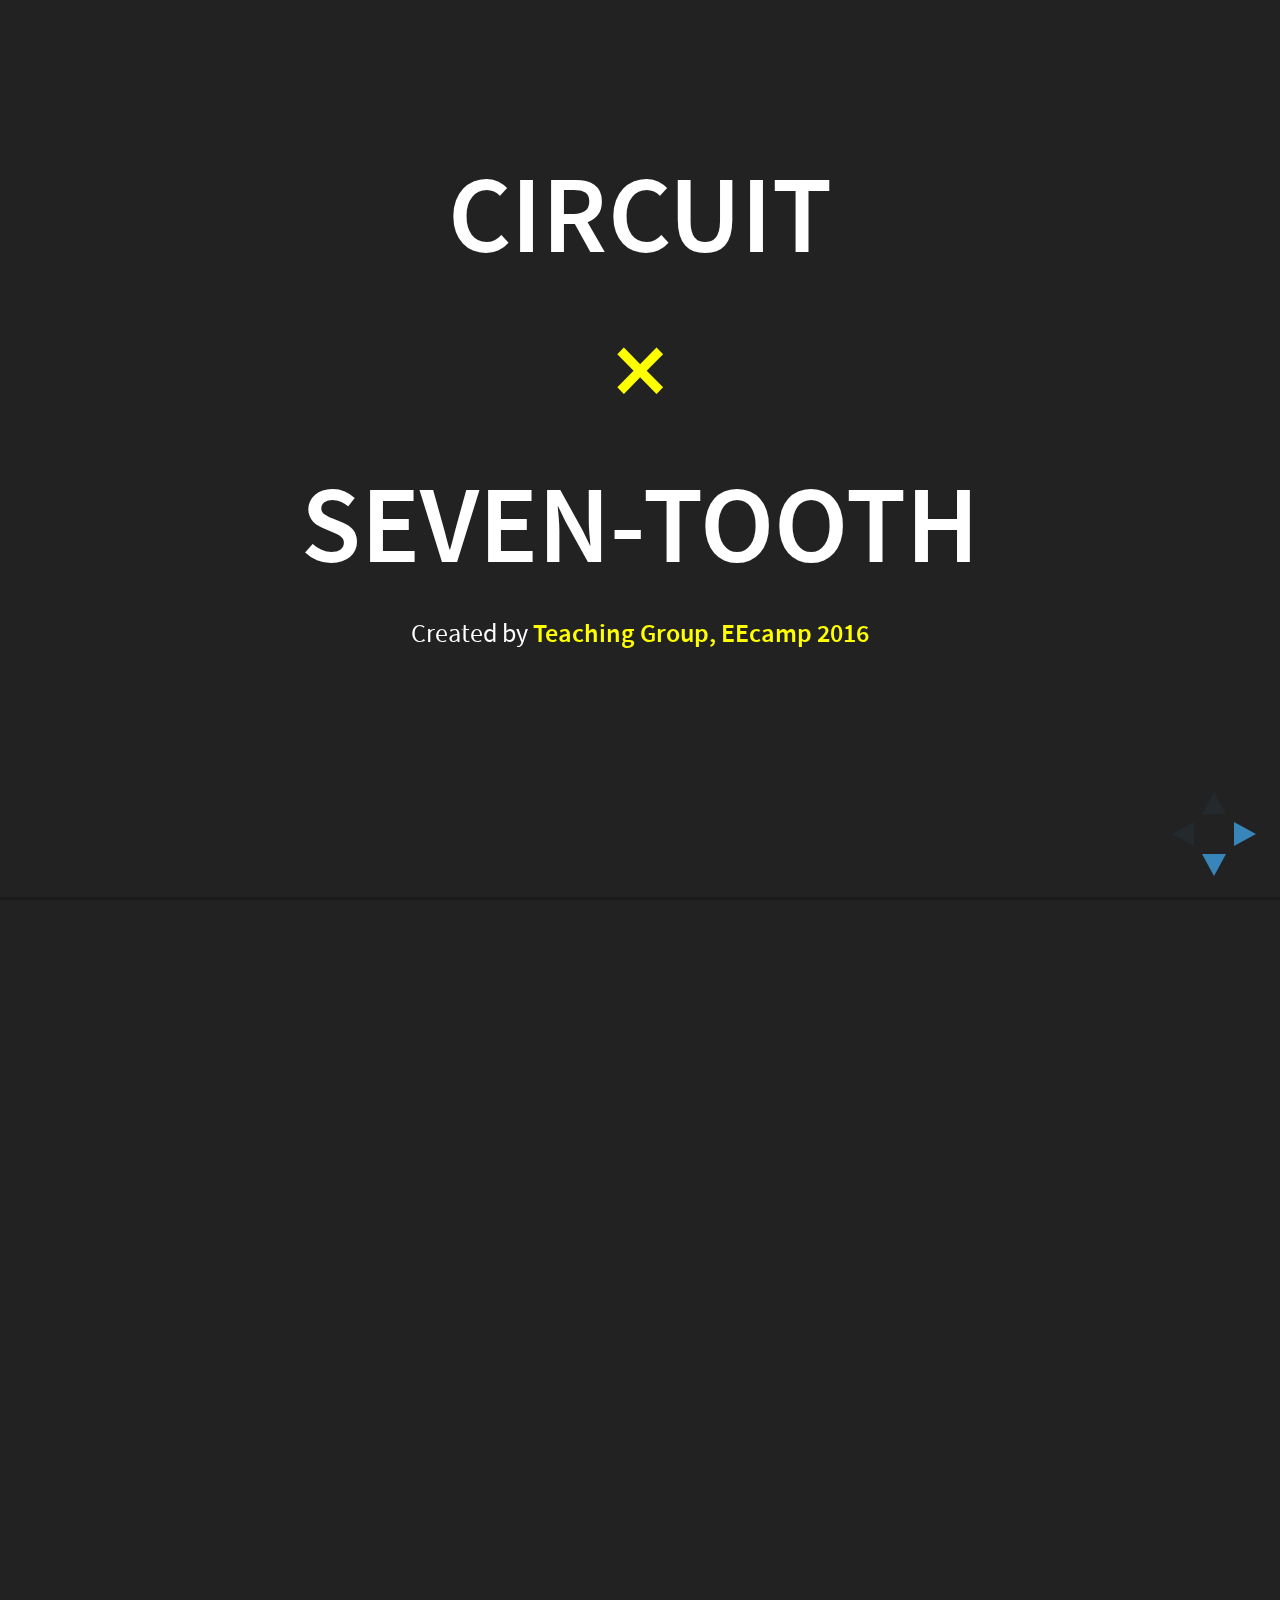
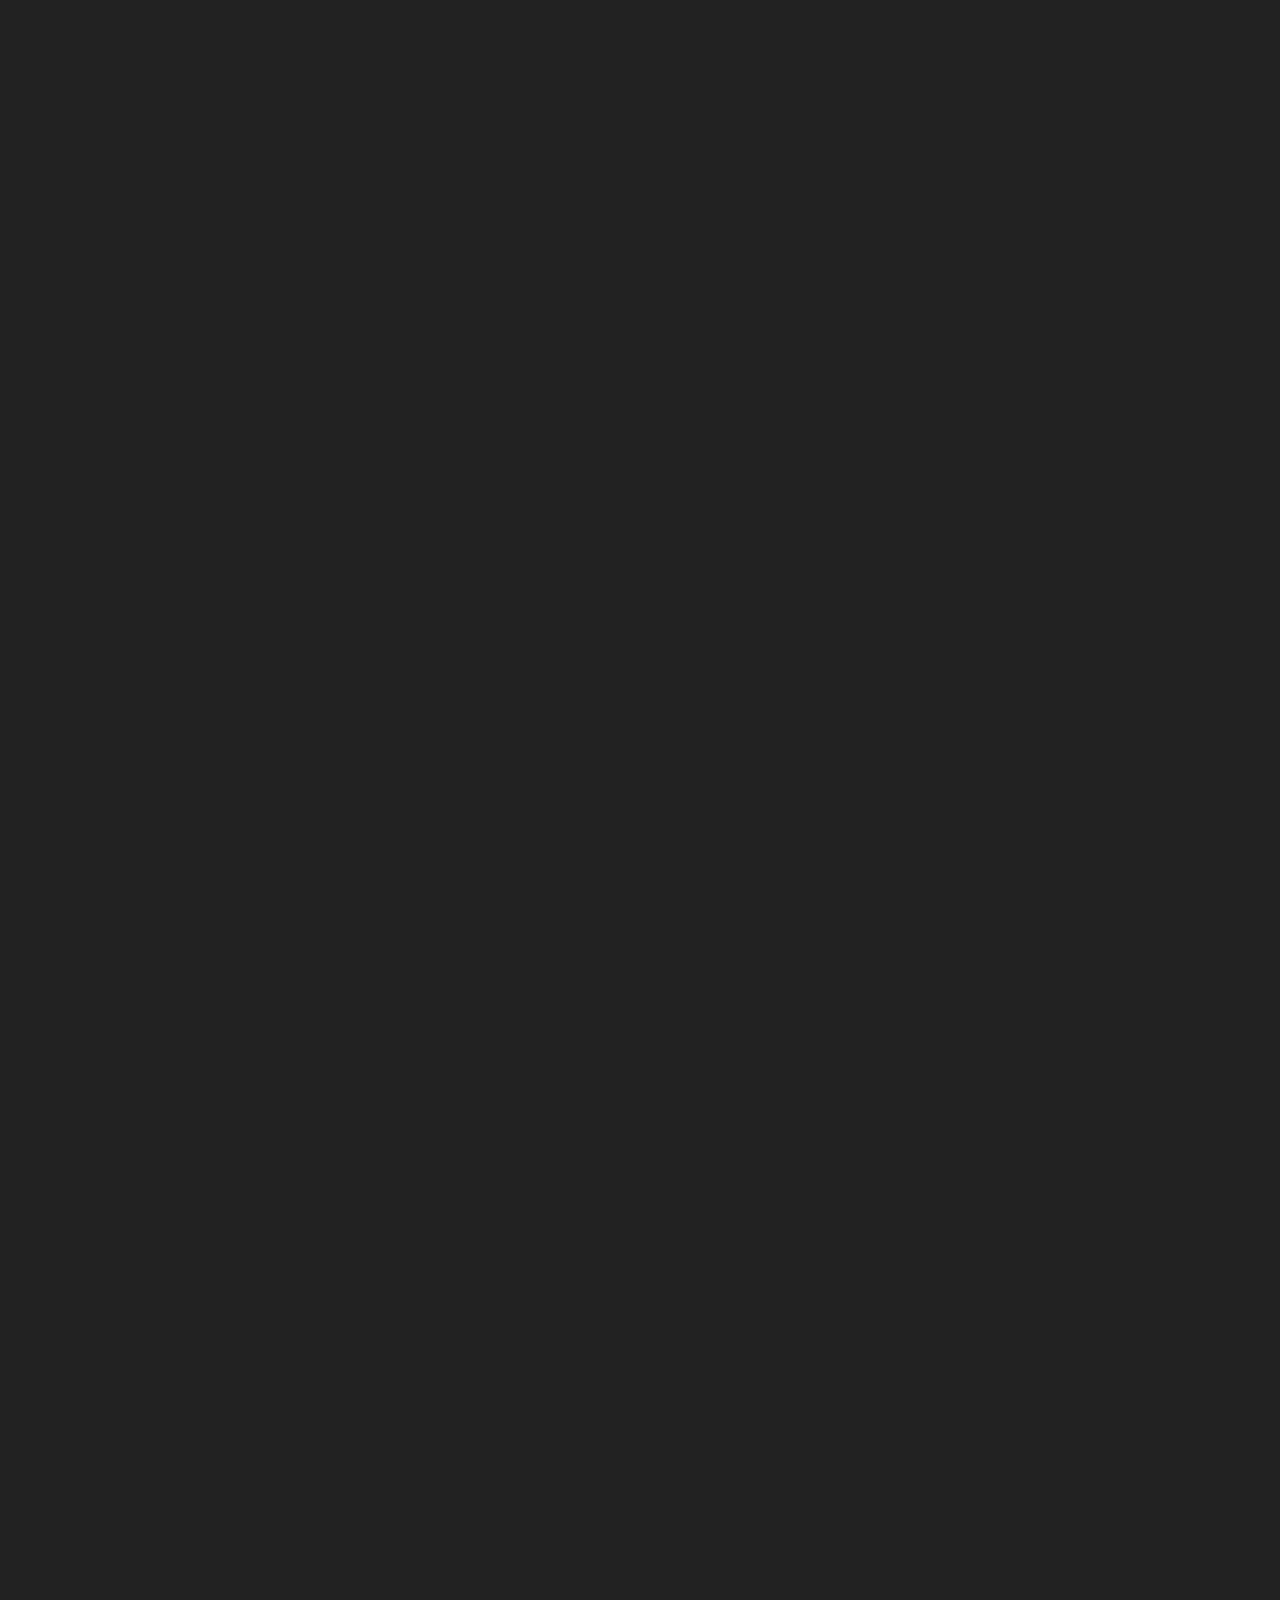
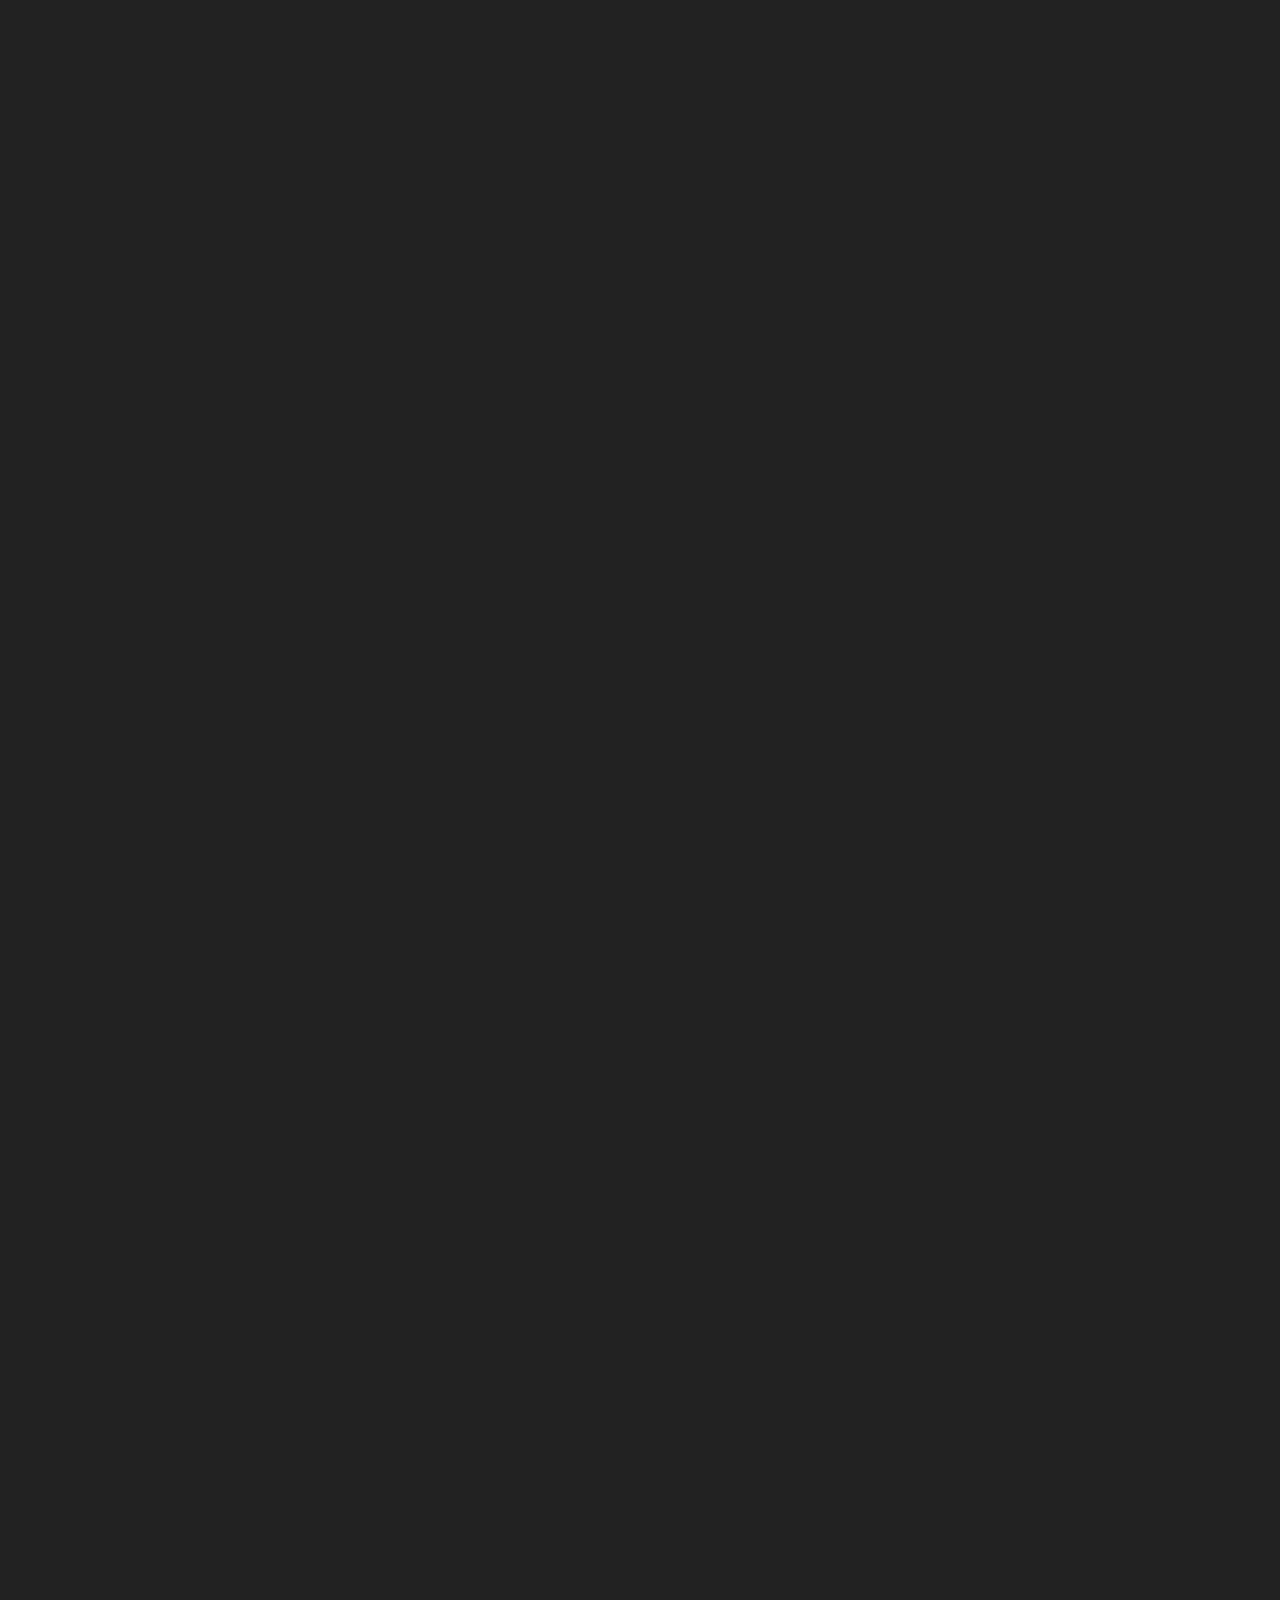
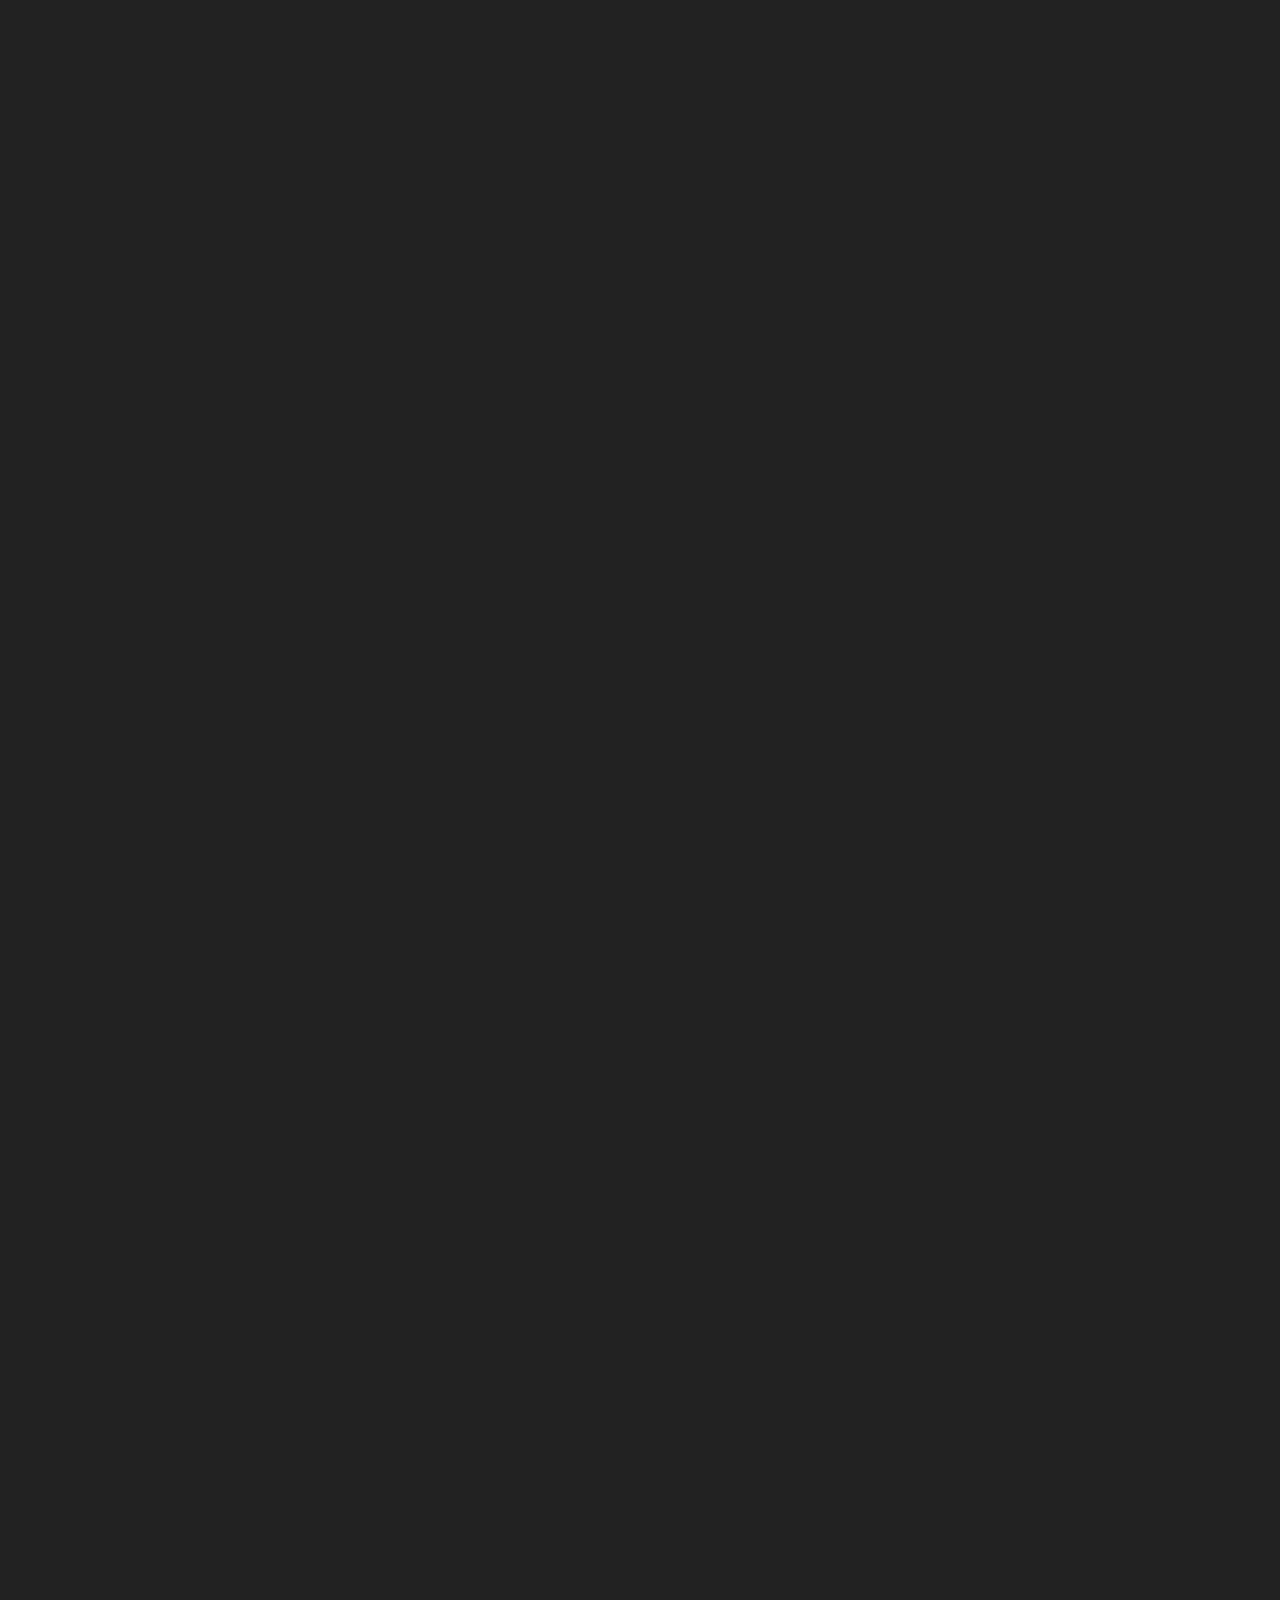
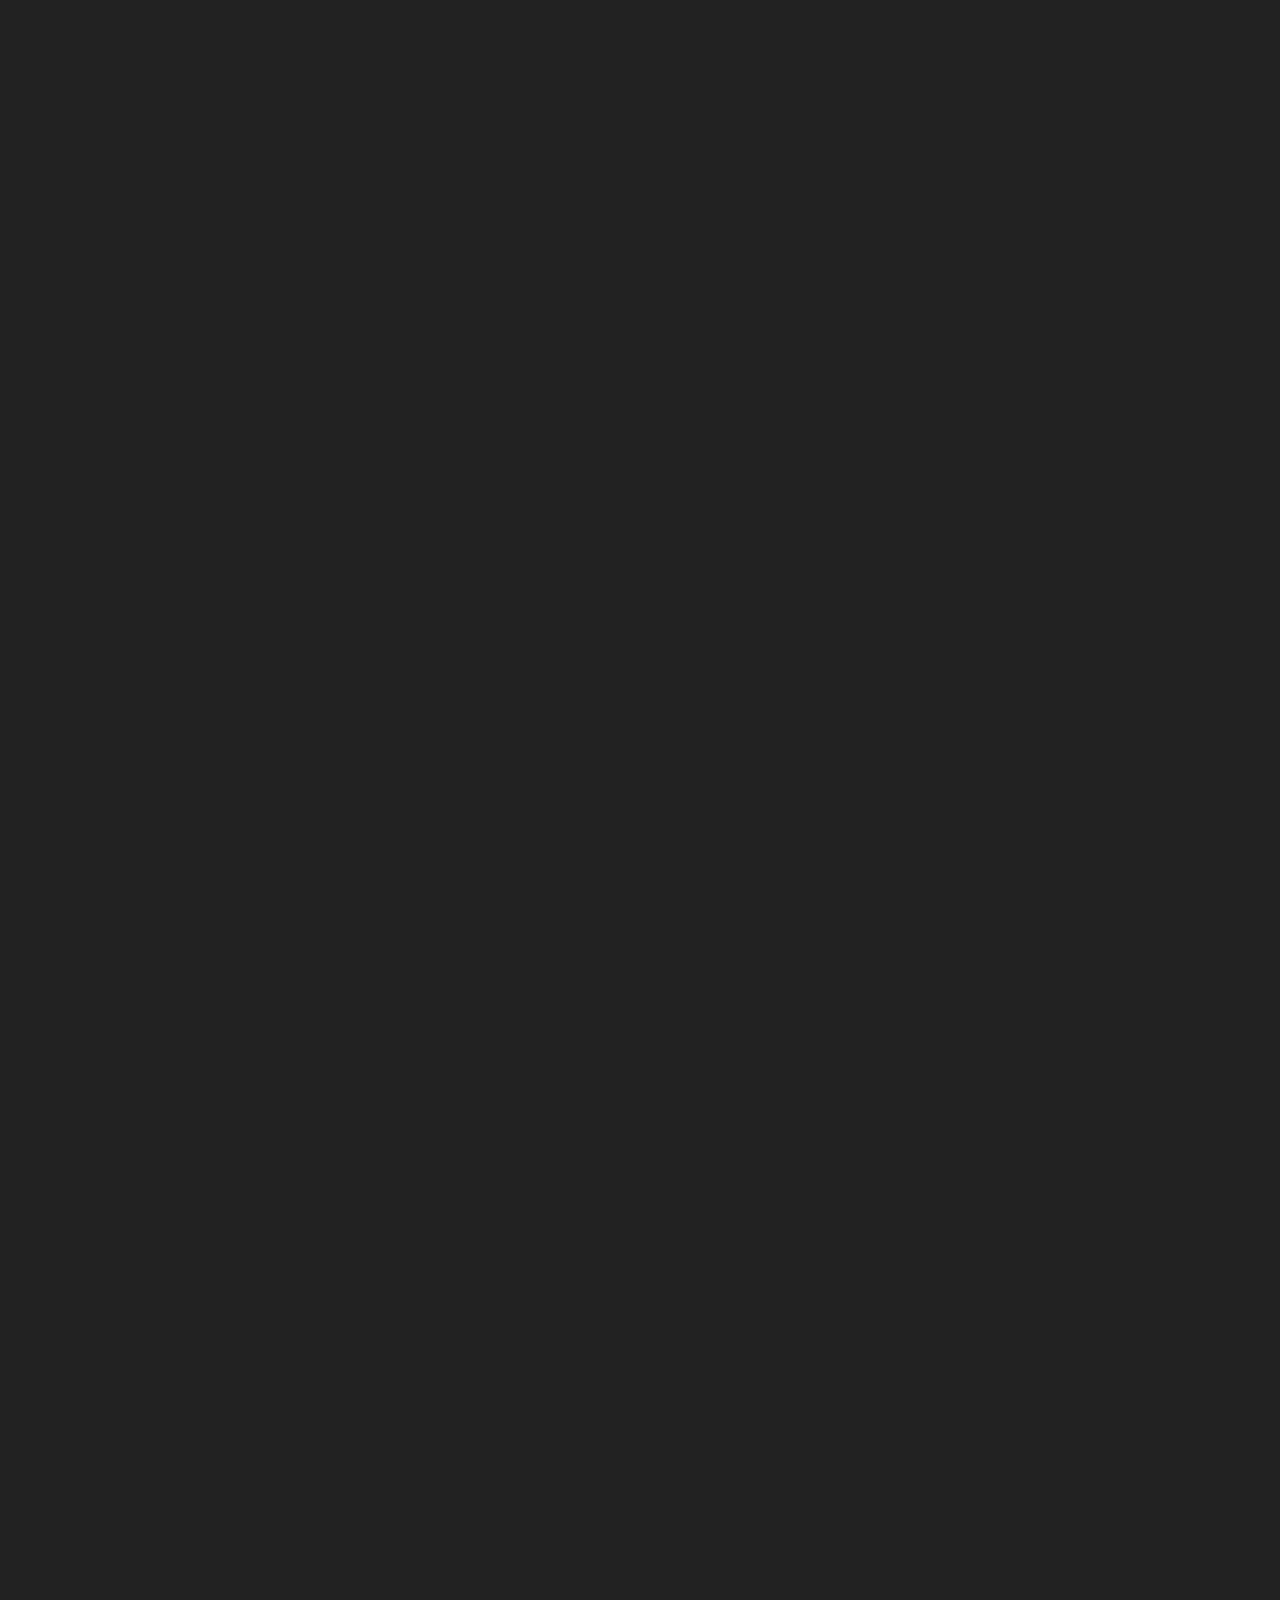
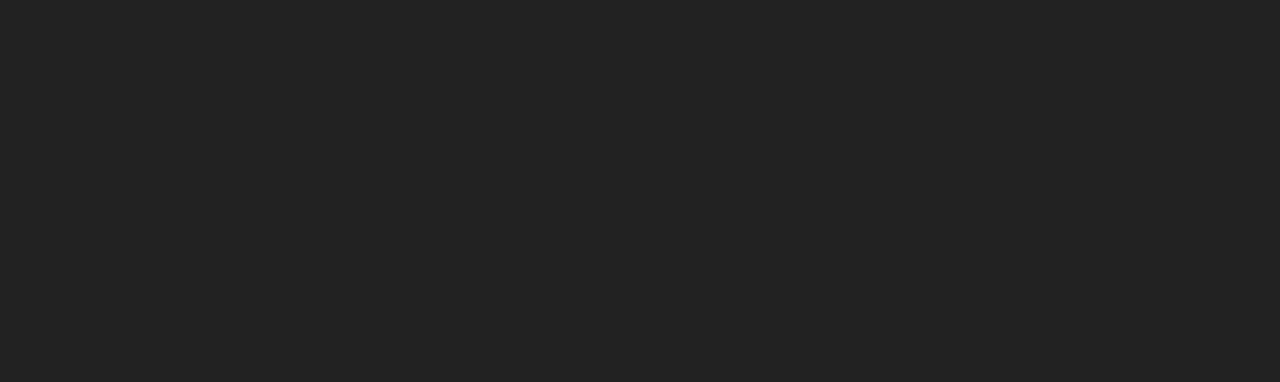
<file: revealjs/circuit2.html>
<!doctype html>
<html lang="en">

	<head>
		<meta charset="utf-8">

		<title>2016 EECampTeaching - Seven-Tooth</title>

		<meta name="description" content="A framework for easily creating beautiful presentations using HTML">
		<meta name="author" content="EclipsE 2016">

		<meta name="apple-mobile-web-app-capable" content="yes" />
		<meta name="apple-mobile-web-app-status-bar-style" content="black-translucent" />

		<meta name="viewport" content="width=device-width, initial-scale=1.0, maximum-scale=1.0, user-scalable=no, minimal-ui">

		<link rel="stylesheet" href="css/reveal.css">
		<link rel="stylesheet" href="css/theme/black.css" id="theme">

		<!-- Code syntax highlighting -->
		<link rel="stylesheet" href="lib/css/zenburn.css">
		<link rel="stylesheet" href="font.css">
		<!-- Printing and PDF exports -->
		<script>
			var link = document.createElement( 'link' );
			link.rel = 'stylesheet';
			link.type = 'text/css';
			link.href = window.location.search.match( /print-pdf/gi ) ? 'css/print/pdf.css' : 'css/print/paper.css';
			document.getElementsByTagName( 'head' )[0].appendChild( link );
		</script>

		<!--[if lt IE 9]>
		<script src="lib/js/html5shiv.js"></script>
		<![endif]-->
	</head>
	<body>
		<div class="reveal">
			<div class="slides">
				<section>
					<section>
					<h1>Circuit</h1>
					<h1><span style="color:#FFFF00"> ×</span></h1>
					<h1>Seven-Tooth</h1>
					<p>
						<small>Created by<b style="color:#FFFF00" > Teaching Group, EEcamp 2016</b></small>
					</p> 
				    </section>
			  		<section>
						<h2 style="color:#FFFF00">Your Final Goal</h2>
						<p>Seven-Tooth</p>
						<img style="height:384px" src="pic/seventooth_cover.png">
			  		</section>
			  		<section>
			  			<img src="pic/seventooth.png">
			  		</section>
          			<section>
            			<h2>Here We Go!!</h2>
            			<img src="pic/nunu.jpg">
          			</section>
				</section>
				<section>
					<h2>OUTLINE</h2>
					<br>
					<!--$ \int_{0}^{\infty} \frac{sin(x)}{x} dx = \frac{\pi}{2} $-->
					<ul>
						<li>Circuit Units</li>
						<br>
						<li>Breaduino</li>
						<br>
						<li>Exercise</li>
					</ul>
				</section>
				<section>
					<section>
						<h2>Circuit Units</h2>
						<ul>
							<li>Bread Board</li>
							<li>Resistor</li>
							<li>Fixed Capacitor</li>
							<li>Polarized Capacitor</li>
              				<li>Diode</li>
              				<li>Zener Diode</li>
							<li>LED</li>
							<li>Switch</li>
						</ul>
					</section>
					<section>
						<h3>Bread Board</h2>
						<img src="pic/bread.jpg">
					</section>
					<section>
						<h3>Usage</h2>
						<img style="height:500px" src="pic/breadboard_usage.png">
					</section>
					<section>
						<h2 style="font-family:Microsoft JhengHei;">電阻</h2>
						<p>Resistor</p>
						<img src="pic/resistorsymbol.png">
					</section>
					<section>
						<h2>電阻</h2>
						<img src="pic/resistor.jpg" style="width:300px">
					</section>
					<section>
						<h2>色碼</h2>
						<ul>
						<li>
						<a style="color:black">黑</a>
						<a style="color:brown">棕</a>
						<a style="color:red">紅</a>
						<a style="color:orange">橙</a>
						<a style="color:yellow">黃</a>
						<a style="color:green">綠</a>
						<a style="color:blue">藍</a>
						<a style="color:purple">紫</a>
						<a style="color:grey">灰</a>
						<a style="color:white">白</a>
						<a style="color:gold">金</a>
						<a style="color:silver">銀</a>
						</li>
						<br>
						<li>
						<a style="color:black">&nbsp0&nbsp&nbsp</a>
						<a style="color:brown">&nbsp1&nbsp&nbsp</a>
						<a style="color:red">&nbsp2&nbsp</a>
						<a style="color:orange">&nbsp3&nbsp</a>
						<a style="color:yellow">&nbsp4&nbsp&nbsp</a>
						<a style="color:green">&nbsp5&nbsp&nbsp</a>
						<a style="color:blue">&nbsp6&nbsp&nbsp</a>
						<a style="color:purple">&nbsp7&nbsp&nbsp</a>
						<a style="color:grey">&nbsp8&nbsp&nbsp</a>
						<a style="color:white">&nbsp9&nbsp&nbsp</a>
						<a style="color:gold">5%</a>
						<a style="color:silver">10%</a>
						</li>
						</ul>
					</section>
					<section>
						<h2>舉例</h2>
						<img src="pic/resistor2.jpg">
						<br>
						<a>(10 * </a><a style="color:orange">3</a><a>+</a><a style="color:white">9</a><a>) * 10 ^ </a><a style="color:yellow">4</a>
					</section>
					<section>
						<h2>小測驗</h2>
						<p>我們會用到的電阻</p>
						<img style="height:240px" src="pic/resistor_22.png">
						<img style="height:240px" src="pic/resistor_1000.png">
						<img style="height:240px" src="pic/resistor_1500.png">
						<img style="height:240px" src="pic/resistor_2000.png">
					</section>
					<section>
						<h2>固定電容</h2>
						<p>Fixed Capacitor</p>
						<img style="height:150px" src="pic/capacitor.jpg">
						<img style="height:150px" src="pic/csymbol.png">
					</section>
					<section>
						<h2>打個比方</h2>
						<img src="pic/watertower.jpg">
					</section>
					<section>
						<h2>電解電容</h2>
						<p>Polarized Capacitor</p>
						<img style="height:300px" src="pic/polarized_capacitor.jpg">
						<img style="height:300px" src="pic/polarized_capacitor_symbol.jpg">
						<p style="color:#FFFF00">有方向性 <br>
							接反會爆炸
						</p>
					</section>
					<section>
						<h2>二極體</h2>
						<p>Diode</p>
						<img style="height:150px" src="pic/diode.jpg">
						<img style="height:150px"src="pic/dsymbol.png">
						<p style="color:#FFFF00">有方向性</p>
          			</section>
					<section>
            			<h2>打個比方</h2>
			            <img style="width:400px" src="pic/dsymbol.png"><br>
									<img style="width:400px" src="pic/oneway.jpg">
					</section>
			        <section>
			           	<h2>齊納二極體</h2>
			            <p>穩定電壓</p>
			        </section>
			        <section>
			           	<p style="font-size:60px">Diode vs Zener Diode</p>
			            <img src="pic/ivcurve.jpg">
			        </section>
					<section>
						<h2>發光二極體</h2>
						<p>LED</p>
						<img style="width:300px" src="pic/led.jpg">
					</section>
					<section>
						<h2>開關</h2>
			            <p>switch</p>
			            <img src="pic/switch.jpg">
					</section>
	        	</section>
	        	<section>
	        		<section>
						<h2>Circuit Units</h2>
						<p>cont.</p>
						<ul>
							<li>ATtiny85</li>
							<li>mcp23017</li>
							<li>Seven-Section Display</li>
							<li>Bluetooth</li>
						</ul>
					</section>
					<section>
		            	<p style="font-size:70px">ATtiny85</p>
		            	<a style="color:white">The high-performance, low-power Atmel 8-bit AVR RISC-based </a>
		            	<a style="color:yellow">microcontroller</a><br>
		            	<img style="height:300px" src="pic/attiny85.jpg">
		          	</section>
		          	<section>
		          		<img style="height:400px" src="pic/attinypin.jpg">
		          	</section>
		          	<section>
		            	<h2>microcontroller</h2>
		            	<a style="color:white">是把中央處理器、記憶體、定時/計數器（timer/counter）、各種輸入輸出介面等都整合在一塊積體電路晶片上的</a>
		            	<p style="color:yellow; font-size:50px">微型電腦</p>
		          	</section>
		          	<section>
		            	<h2>mcp23017</h2>
		            	<p>用來擴充ATtiny85的pin腳</p>
		            	<img style="height:300px" src="pic/mcp23017.jpg">
		          	</section>
					<section>
						<h2>七段顯示器</h2>
						<p>Seven-Section Display</p>
						<img src="pic/seven.jpg">
					</section>
					<section>
			            <h2>如何接?</h2>
			            <img style="height:300px" src="pic/sevenpin.jpg">
						<img style="height:300px" src="pic/seven2.jpg">
					</section>
		        </section>	
        		<section>
					<section>
            			<h2>開發板</h2>
            			<img class="fragment" style="height:50px" src="pic/littlecomputer.png">
					</section> 
					<section>
						<h2>Arduino</h2>
						<img src="pic/arduino.jpg">
					</section>
					<section>
						<h2>"Bread"uino</h2>
            			<img src="pic/breaduino.jpg">
            			<p class="fragment">你們要接出</p>
          			</section>
	        	</section>
	        	<section>
	          		<section>
			            <p style="font-size:100px">Don't Worry</p>
			            <p class="fragment" style="font-size:80px">Let's Do It Step by Step</p>
			        </section>
			        <section>
			            <h2>Step &nbsp&nbspI</h2>
			            <img style="height:400px" src="pic/step1.jpg">
			            <p class="fragment">插上ATTiny85和LED</p>
			        </section>
			        <section>
			            <p style="font-size:80px">ATTiny85腳位圖</p>
			            <img style="height:400px" src="pic/attinypin.jpg">
			        </section>
			        <section>
			            <h2>Step &nbsp&nbspII</h2>
			            <img style="height:450px" src="pic/step2.jpg">
			            <p class="fragment">注意二極體正負極</p>
			        </section>
			        <section>
			            <h2>Step &nbsp&nbspIII</h2>
			            <img style="height:450px" src="pic/step3.jpg">
			            <p class="fragment">接上電容和二極體(注意方向)</p>
			        </section>
			        <section>
			            <h2>Step &nbsp&nbspIV</h2>
			            <img style="height:450px" src="pic/step4.jpg">
			            <p class="fragment">接上USB</p>
			        </section>
			        <section>
			            <h2>Step &nbsp&nbspV</h2>
			            <img style="height:450px" src="pic/step5.jpg">
			        </section>
			        <section>
			            <h2>MCP23017接腳</h2>
			            <img src="pic/mcppin.jpg">
			        </section>
			        <section>
			            <h2>如果你接成這樣</h2>
			            <img src="pic/breaduino.jpg">
			            <p class="fragment">恭喜你！你完成了</p>
			        </section>
			        <section>
			            <p style="font-size:80px">Let's See What can Breaduino Do!</p>
			        </section>
			        <section>
			            <h2>接上七段顯示器</h2>
			            <img style="height:450px" src="pic/sevenbread.jpg">
			        </section>
			        <section>
			            <h2>如果一切正常</h2>
			            <p class="fragment" style="height:60px">七段顯示器會倒數</p>
			            <p class="fragment" style="height:60px">
			            	因為我們先寫好程式在ATtiny85裡面了~
			            </p>
			            <p class="fragment">預先寫好的code在教學手冊中</p>
			        </section>
		    </section>
		    <section>
		        <section>
		            <p style="font-size:80px">Breaduino Can Do More Than That!</p>
		        </section>
		        <section>
		            <h2>Breaduino</h2>
		            <h2 style="color:yellow">x</h2>
		            <h2 class="fragment">Bluetooth</h2>
		        </section>
		        <section>
		            <h2>藍芽模組</h2>
		            <img style="height:300px" src="pic/bluetooth.jpg">
		        </section>
				<section>
					<h2>藍芽</h2>
					<p>Bluetooth</p>
					<p>小範圍的無線電傳輸技術</p>
					<br><p><table>
						<tr style="color:#8080FF">
							<th><center>特點</center></th>
							<th><center>藍芽</center></th>
							<th><center>WiFi</center></th>
						</tr>
						<tr>
							<td><center>應用</center></td>
							<td><center>一對一</center></td>
							<td><center>整個網路</center></td>
						</tr>
						<tr>
							<td><center>基地台</center></td>
							<td><center>不用</center></td>
							<td><center>需要</center></td>
						</tr>
						<tr>
							<td><center>功率</center></td>
							<td><center>低</center></td>
							<td><center>高</center></td>
						</tr>
					</table></p></br>
          </section>
          <section>
            <h2>藍芽接法</h2>
            <ul>
              <li>TXD:ATtiny85 pin 3 </li><br>
              <li>RXD:ATtiny85 pin 2</li><br>
              <li>GND&nbsp:&nbsp-</li><br>
              <li>VCC&nbsp:&nbsp+</li>
            </ul>
          </section>
          <section>
            <h2>如果你接成這樣</h2>
            <img src="pic/seventooth.png">
            <p class="fragment">恭喜你！你成功了</p>
          </section>
          <section>
            <p style="font-size:80px">Let's See What This Circuit Can Do!</p>
            <p class="fragment">你昨天寫好的 code 這時候就派上用場了</p>
          </section>
        </section> 
		<section>
          <section>
			<h2>Survival Guide</h2>
            <p class="fragment" data-fragment-index="0">If you have any problem,<br>
              ask powerful team-leaders and teaching group : )
            </p>
          </section>
		</section>
			</div>
      </div>

</body>	

<!--	<body>

		<div class="reveal">

			<!-- Any section element inside of this container is displayed as a slide -->
			<div class="slides">
				<section>
					<h1>Reveal.js</h1>
					<h3>The HTML Presentation Framework</h3>
					<p>
						<small>Created by <a href="http://hakim.se">Hakim El Hattab</a> / <a href="http://twitter.com/hakimel">@hakimel</a></small>
					</p>
				</section>

				<section>
					<h2>Hello There</h2>
					<p>
						reveal.js enables you to create beautiful interactive slide decks using HTML. This presentation will show you examples of what it can do.
					</p>
				</section>

				<!-- Example of nested vertical slides -->
				<section>
					<section>
						<h2>Vertical Slides</h2>
						<p>Slides can be nested inside of each other.</p>
						<p>Use the <em>Space</em> key to navigate through all slides.</p>
						<br>
						<a href="#" class="navigate-down">
							<img width="178" height="238" data-src="https://s3.amazonaws.com/hakim-static/reveal-js/arrow.png" alt="Down arrow">
						</a>
					</section>
					<section>
						<h2>Basement Level 1</h2>
						<p>Nested slides are useful for adding additional detail underneath a high level horizontal slide.</p>
					</section>
					<section>
						<h2>Basement Level 2</h2>
						<p>That's it, time to go back up.</p>
						<br>
						<a href="#/2">
							<img width="178" height="238" data-src="https://s3.amazonaws.com/hakim-static/reveal-js/arrow.png" alt="Up arrow" style="transform: rotate(180deg); -webkit-transform: rotate(180deg);">
						</a>
					</section>
				</section>

				<section>
					<h2>Slides</h2>
					<p>
						Not a coder? Not a problem. There's a fully-featured visual editor for authoring these, try it out at <a href="http://slides.com" target="_blank">http://slides.com</a>.
					</p>
				</section>

				<section>
					<h2>Point of View</h2>
					<p>
						Press <strong>ESC</strong> to enter the slide overview.
					</p>
					<p>
						Hold down alt and click on any element to zoom in on it using <a href="http://lab.hakim.se/zoom-js">zoom.js</a>. Alt + click anywhere to zoom back out.
					</p>
				</section>

				<section>
					<h2>Touch Optimized</h2>
					<p>
						Presentations look great on touch devices, like mobile phones and tablets. Simply swipe through your slides.
					</p>
				</section>

				<section data-markdown>
					<script type="text/template">
						## Markdown support

						Write content using inline or external Markdown.I'm Hsu YenMin.
						Instructions and more info available in the [readme](https://github.com/hakimel/reveal.js#markdown).

						```

						<section data-markdown>
						  ## Markdown support

						  Write content using inline or external Markdown.
						  Instructions and more info available in the [readme](https://github.com/hakimel/reveal.js#markdown).
						</section>
						```
					</script>
				</section>

				<section>
					<section id="fragments">
						<h2>Fragments</h2>
						<p>Hit the next arrow...</p>
						<p class="fragment">... to step through ...</p>
						<p><span class="fragment">... a</span> <span class="fragment">fragmented</span> <span class="fragment">slide.</span></p>

						<aside class="notes">
							This slide has fragments which are also stepped through in the notes window.
						</aside>
					</section>
					<section>
						<h2>Fragment Styles</h2>
						<p>There's different types of fragments, like:</p>
						<p class="fragment grow">grow</p>
						<p class="fragment shrink">shrink</p>
						<p class="fragment fade-out">fade-out</p>
						<p class="fragment current-visible">current-visible</p>
						<p class="fragment highlight-red">highlight-red</p>
						<p class="fragment highlight-blue">highlight-blue</p>
					</section>
				</section>

				<section id="transitions">
					<h2>Transition Styles</h2>
					<p>
						You can select from different transitions, like: <br>
						<a href="?transition=none#/transitions">None</a> -
						<a href="?transition=fade#/transitions">Fade</a> -
						<a href="?transition=slide#/transitions">Slide</a> -
						<a href="?transition=convex#/transitions">Convex</a> -
						<a href="?transition=concave#/transitions">Concave</a> -
						<a href="?transition=zoom#/transitions">Zoom</a>
					</p>
				</section>

				<section id="themes">
					<h2>Themes</h2>
					<p>
						reveal.js comes with a few themes built in: <br>
						<!-- Hacks to swap themes after the page has loaded. Not flexible and only intended for the reveal.js demo deck. -->
						<a href="#" onclick="document.getElementById('theme').setAttribute('href','css/theme/black.css'); return false;">Black (default)</a> -
						<a href="#" onclick="document.getElementById('theme').setAttribute('href','css/theme/white.css'); return false;">White</a> -
						<a href="#" onclick="document.getElementById('theme').setAttribute('href','css/theme/league.css'); return false;">League</a> -
						<a href="#" onclick="document.getElementById('theme').setAttribute('href','css/theme/sky.css'); return false;">Sky</a> -
						<a href="#" onclick="document.getElementById('theme').setAttribute('href','css/theme/beige.css'); return false;">Beige</a> -
						<a href="#" onclick="document.getElementById('theme').setAttribute('href','css/theme/simple.css'); return false;">Simple</a> <br>
						<a href="#" onclick="document.getElementById('theme').setAttribute('href','css/theme/serif.css'); return false;">Serif</a> -
						<a href="#" onclick="document.getElementById('theme').setAttribute('href','css/theme/blood.css'); return false;">Blood</a> -
						<a href="#" onclick="document.getElementById('theme').setAttribute('href','css/theme/night.css'); return false;">Night</a> -
						<a href="#" onclick="document.getElementById('theme').setAttribute('href','css/theme/moon.css'); return false;">Moon</a> -
						<a href="#" onclick="document.getElementById('theme').setAttribute('href','css/theme/solarized.css'); return false;">Solarized</a>
					</p>
				</section>

				<section>
					<section data-background="#dddddd">
						<h2>Slide Backgrounds</h2>
						<p>
							Set <code>data-background="#dddddd"</code> on a slide to change the background color. All CSS color formats are supported.
						</p>
						<a href="#" class="navigate-down">
							<img width="178" height="238" data-src="https://s3.amazonaws.com/hakim-static/reveal-js/arrow.png" alt="Down arrow">
						</a>
					</section>
					<section data-background="https://s3.amazonaws.com/hakim-static/reveal-js/image-placeholder.png">
						<h2>Image Backgrounds</h2>
						<pre><code>&lt;section data-background="image.png"&gt;</code></pre>
					</section>
					<section data-background="https://s3.amazonaws.com/hakim-static/reveal-js/image-placeholder.png" data-background-repeat="repeat" data-background-size="100px">
						<h2>Tiled Backgrounds</h2>
						<pre><code style="word-wrap: break-word;">&lt;section data-background="image.png" data-background-repeat="repeat" data-background-size="100px"&gt;</code></pre>
					</section>
					<section data-background-video="https://s3.amazonaws.com/static.slid.es/site/homepage/v1/homepage-video-editor.mp4,https://s3.amazonaws.com/static.slid.es/site/homepage/v1/homepage-video-editor.webm" data-background-color="#000000">
						<div style="background-color: rgba(0, 0, 0, 0.9); color: #fff; padding: 20px;">
							<h2>Video Backgrounds</h2>
							<pre><code style="word-wrap: break-word;">&lt;section data-background-video="video.mp4,video.webm"&gt;</code></pre>
						</div>
					</section>
					<section data-background="http://i.giphy.com/90F8aUepslB84.gif">
						<h2>... and GIFs!</h2>
					</section>
				</section>

				<section data-transition="slide" data-background="#4d7e65" data-background-transition="zoom">
					<h2>Background Transitions</h2>
					<p>
						Different background transitions are available via the backgroundTransition option. This one's called "zoom".
					</p>
					<pre><code>Reveal.configure({ backgroundTransition: 'zoom' })</code></pre>
				</section>

				<section data-transition="slide" data-background="#b5533c" data-background-transition="zoom">
					<h2>Background Transitions</h2>
					<p>
						You can override background transitions per-slide.
					</p>
					<pre><code style="word-wrap: break-word;">&lt;section data-background-transition="zoom"&gt;</code></pre>
				</section>

				<section>
					<h2>Pretty Code</h2>
					<pre><code data-trim contenteditable>
function linkify( selector ) {
  if( supports3DTransforms ) {

    var nodes = document.querySelectorAll( selector );

    for( var i = 0, len = nodes.length; i &lt; len; i++ ) {
      var node = nodes[i];

      if( !node.className ) {
        node.className += ' roll';
      }
    }
  }
}
					</code></pre>
					<p>Code syntax highlighting courtesy of <a href="http://softwaremaniacs.org/soft/highlight/en/description/">highlight.js</a>.</p>
				</section>

				<section>
					<h2>Marvelous List</h2>
					<ul>
						<li>No order here</li>
						<li>Or here</li>
						<li>Or here</li>
						<li>Or here</li>
					</ul>
				</section>

				<section>
					<h2>Fantastic Ordered List</h2>
					<ol>
						<li>One is smaller than...</li>
						<li>Two is smaller than...</li>
						<li>Three!</li>
					</ol>
				</section>

				<section>
					<h2>Tabular Tables</h2>
					<table>
						<thead>
							<tr>
								<th>Item</th>
								<th>Value</th>
								<th>Quantity</th>
							</tr>
						</thead>
						<tbody>
							<tr>
								<td>Apples</td>
								<td>$1</td>
								<td>7</td>
							</tr>
							<tr>
								<td>Lemonade</td>
								<td>$2</td>
								<td>18</td>
							</tr>
							<tr>
								<td>Bread</td>
								<td>$3</td>
								<td>2</td>
							</tr>
						</tbody>
					</table>
				</section>

				<section>
					<h2>Clever Quotes</h2>
					<p>
						These guys come in two forms, inline: <q cite="http://searchservervirtualization.techtarget.com/definition/Our-Favorite-Technology-Quotations">
						&ldquo;The nice thing about standards is that there are so many to choose from&rdquo;</q> and block:
					</p>
					<blockquote cite="http://searchservervirtualization.techtarget.com/definition/Our-Favorite-Technology-Quotations">
						&ldquo;For years there has been a theory that millions of monkeys typing at random on millions of typewriters would
						reproduce the entire works of Shakespeare. The Internet has proven this theory to be untrue.&rdquo;
					</blockquote>
				</section>

				<section>
					<h2>Intergalactic Interconnections</h2>
					<p>
						You can link between slides internally,
						<a href="#/2/3">like this</a>.
					</p>
				</section>

				<section>
					<h2>Speaker View</h2>
					<p>There's a <a href="https://github.com/hakimel/reveal.js#speaker-notes">speaker view</a>. It includes a timer, preview of the upcoming slide as well as your speaker notes.</p>
					<p>Press the <em>S</em> key to try it out.</p>

					<aside class="notes">
						Oh hey, these are some notes. They'll be hidden in your presentation, but you can see them if you open the speaker notes window (hit 's' on your keyboard).
					</aside>
				</section>

				<section>
					<h2>Export to PDF</h2>
					<p>Presentations can be <a href="https://github.com/hakimel/reveal.js#pdf-export">exported to PDF</a>, here's an example:</p>
					<iframe src="//www.slideshare.net/slideshow/embed_code/42840540" width="445" height="355" frameborder="0" marginwidth="0" marginheight="0" scrolling="no" style="border:3px solid #666; margin-bottom:5px; max-width: 100%;" allowfullscreen> </iframe>
				</section>

				<section>
					<h2>Global State</h2>
					<p>
						Set <code>data-state="something"</code> on a slide and <code>"something"</code>
						will be added as a class to the document element when the slide is open. This lets you
						apply broader style changes, like switching the page background.
					</p>
				</section>

				<section data-state="customevent">
					<h2>State Events</h2>
					<p>
						Additionally custom events can be triggered on a per slide basis by binding to the <code>data-state</code> name.
					</p>
					<pre><code class="javascript" data-trim contenteditable style="font-size: 18px;">
Reveal.addEventListener( 'customevent', function() {
	console.log( '"customevent" has fired' );
} );
					</code></pre>
				</section>

				<section>
					<h2>Take a Moment</h2>
					<p>
						Press B or . on your keyboard to pause the presentation. This is helpful when you're on stage and want to take distracting slides off the screen.
					</p>
				</section>

				<section>
					<h2>Much more</h2>
					<ul>
						<li>Right-to-left support</li>
						<li><a href="https://github.com/hakimel/reveal.js#api">Extensive JavaScript API</a></li>
						<li><a href="https://github.com/hakimel/reveal.js#auto-sliding">Auto-progression</a></li>
						<li><a href="https://github.com/hakimel/reveal.js#parallax-background">Parallax backgrounds</a></li>
						<li><a href="https://github.com/hakimel/reveal.js#keyboard-bindings">Custom keyboard bindings</a></li>
					</ul>
				</section>

				<section style="text-align: left;">
					<h1>THE END</h1>
					<p>
						- <a href="http://slides.com">Try the online editor</a> <br>
						- <a href="https://github.com/hakimel/reveal.js">Source code &amp; documentation</a>
					</p>
				</section>

			</div>

		</div>

		<script src="lib/js/head.min.js"></script>
		<script src="js/reveal.js"></script>

		<script>

			// Full list of configuration options available at:
			// https://github.com/hakimel/reveal.js#configuration
			Reveal.initialize({
				controls: true,
				progress: true,
				history: true,
				center: true,

				transition: 'slide', // none/fade/slide/convex/concave/zoom

				// Optional reveal.js plugins
				dependencies: [
					{ src: 'lib/js/classList.js', condition: function() { return !document.body.classList; } },
					{ src: 'plugin/markdown/marked.js', condition: function() { return !!document.querySelector( '[data-markdown]' ); } },
					{ src: 'plugin/markdown/markdown.js', condition: function() { return !!document.querySelector( '[data-markdown]' ); } },
					{ src: 'plugin/highlight/highlight.js', async: true, condition: function() { return !!document.querySelector( 'pre code' ); }, callback: function() { hljs.initHighlightingOnLoad(); } },
					{ src: 'plugin/zoom-js/zoom.js', async: true },
					{ src: 'plugin/notes/notes.js', async: true },
					{ src: 'plugin/math/math.js', async: true}
				]
			});

		</script>

	</body>  -->
</html>
</file>
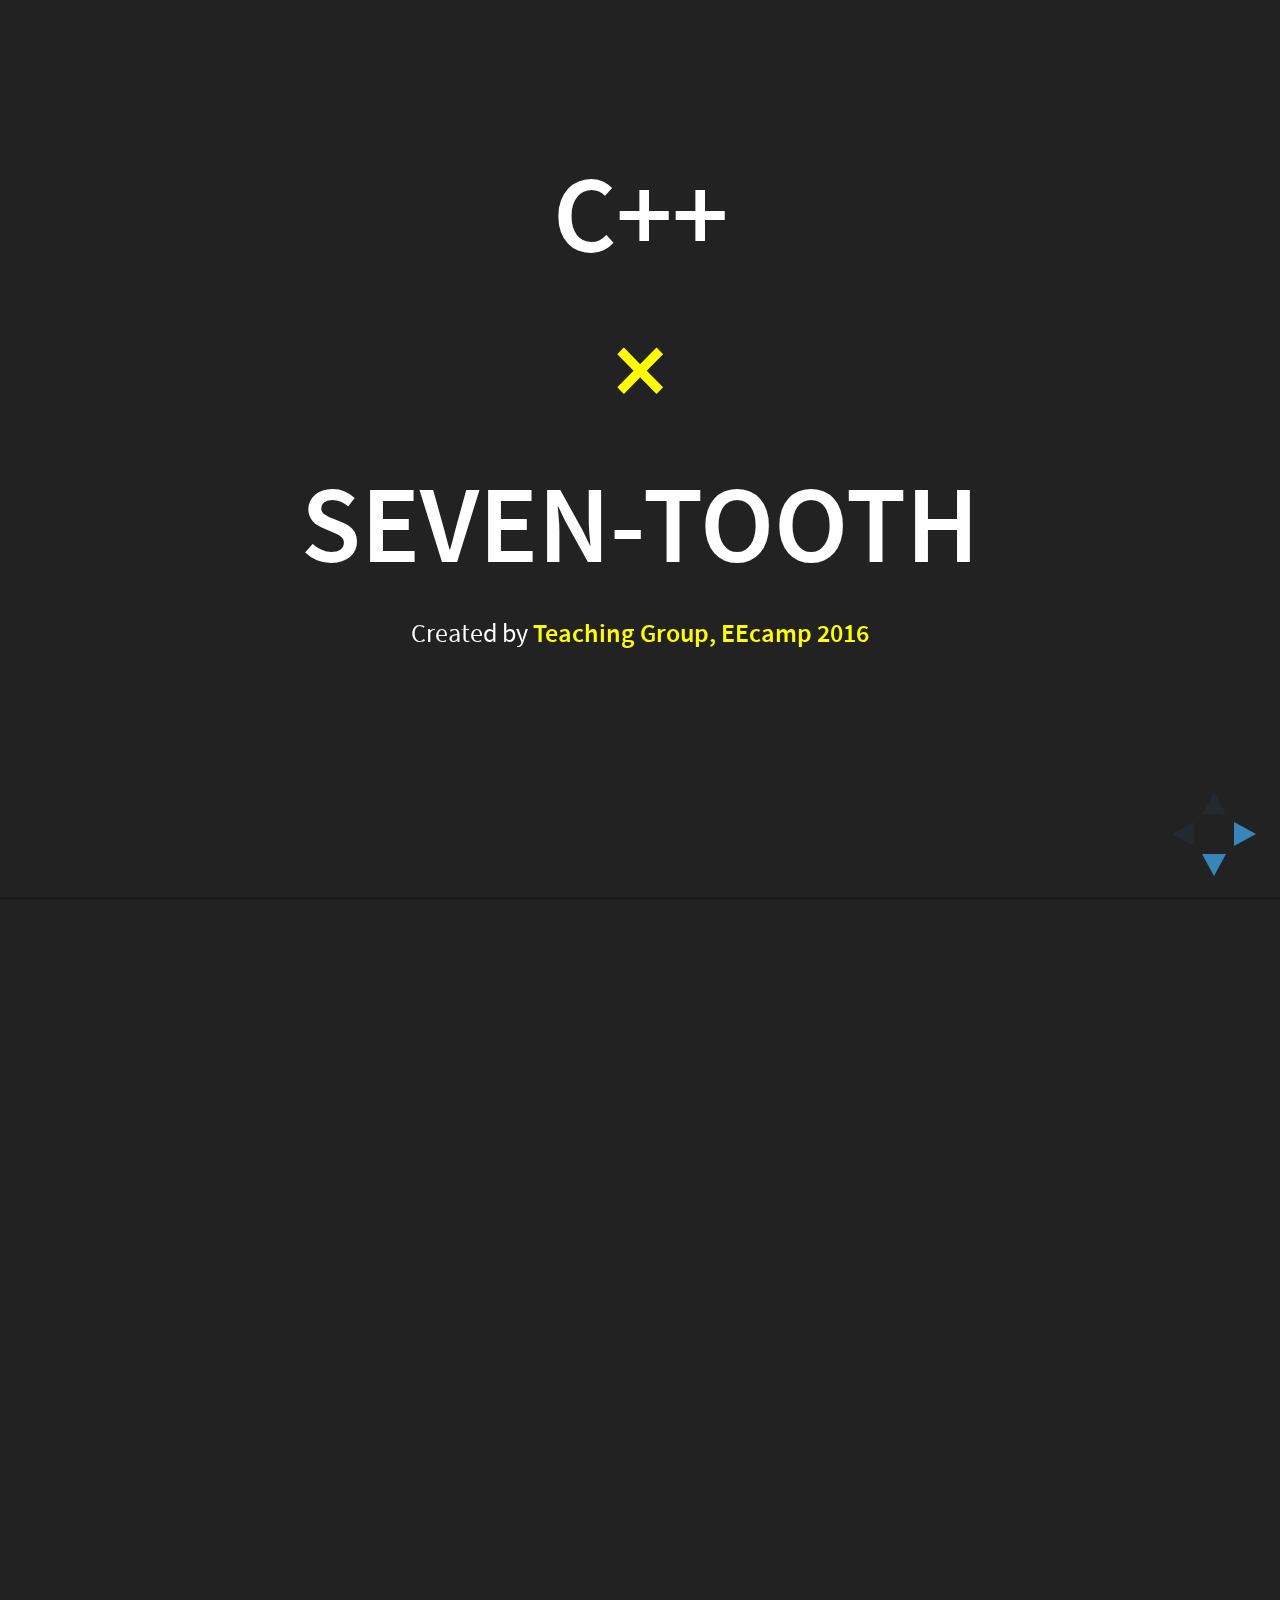
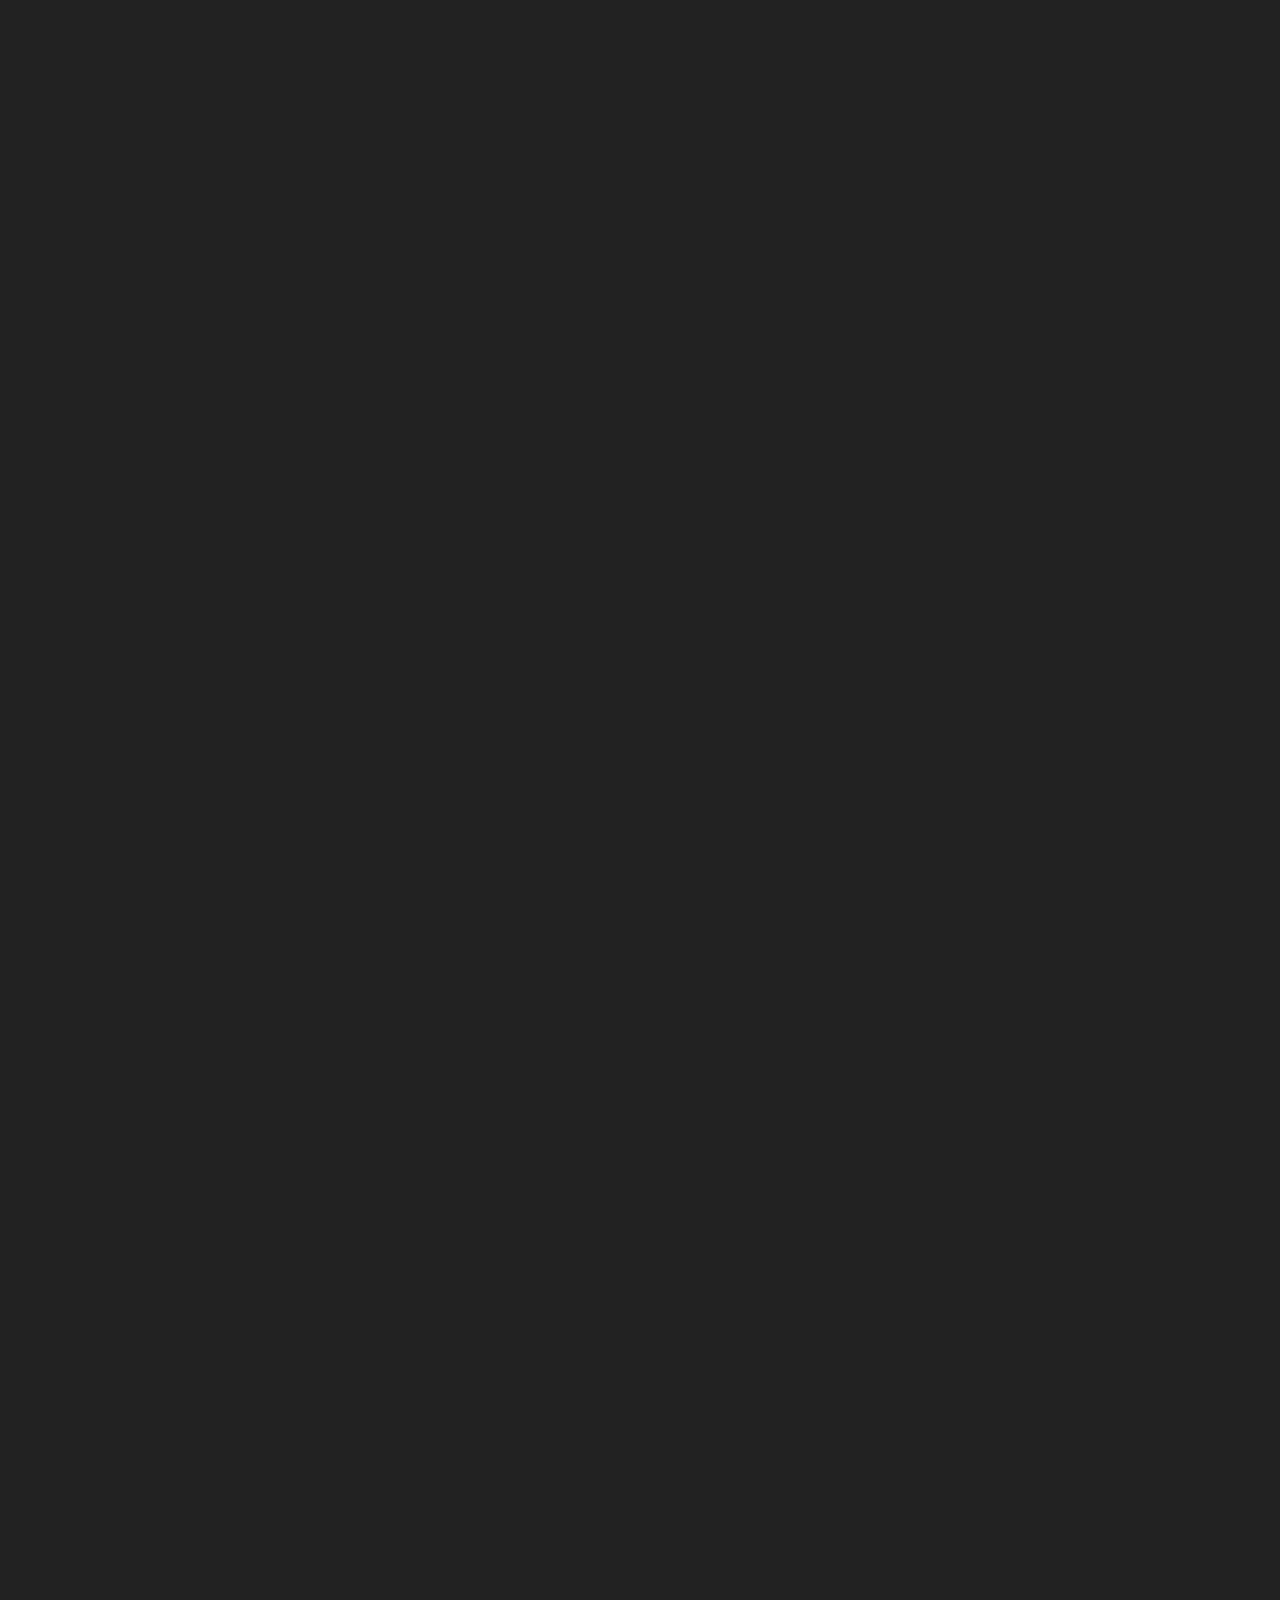
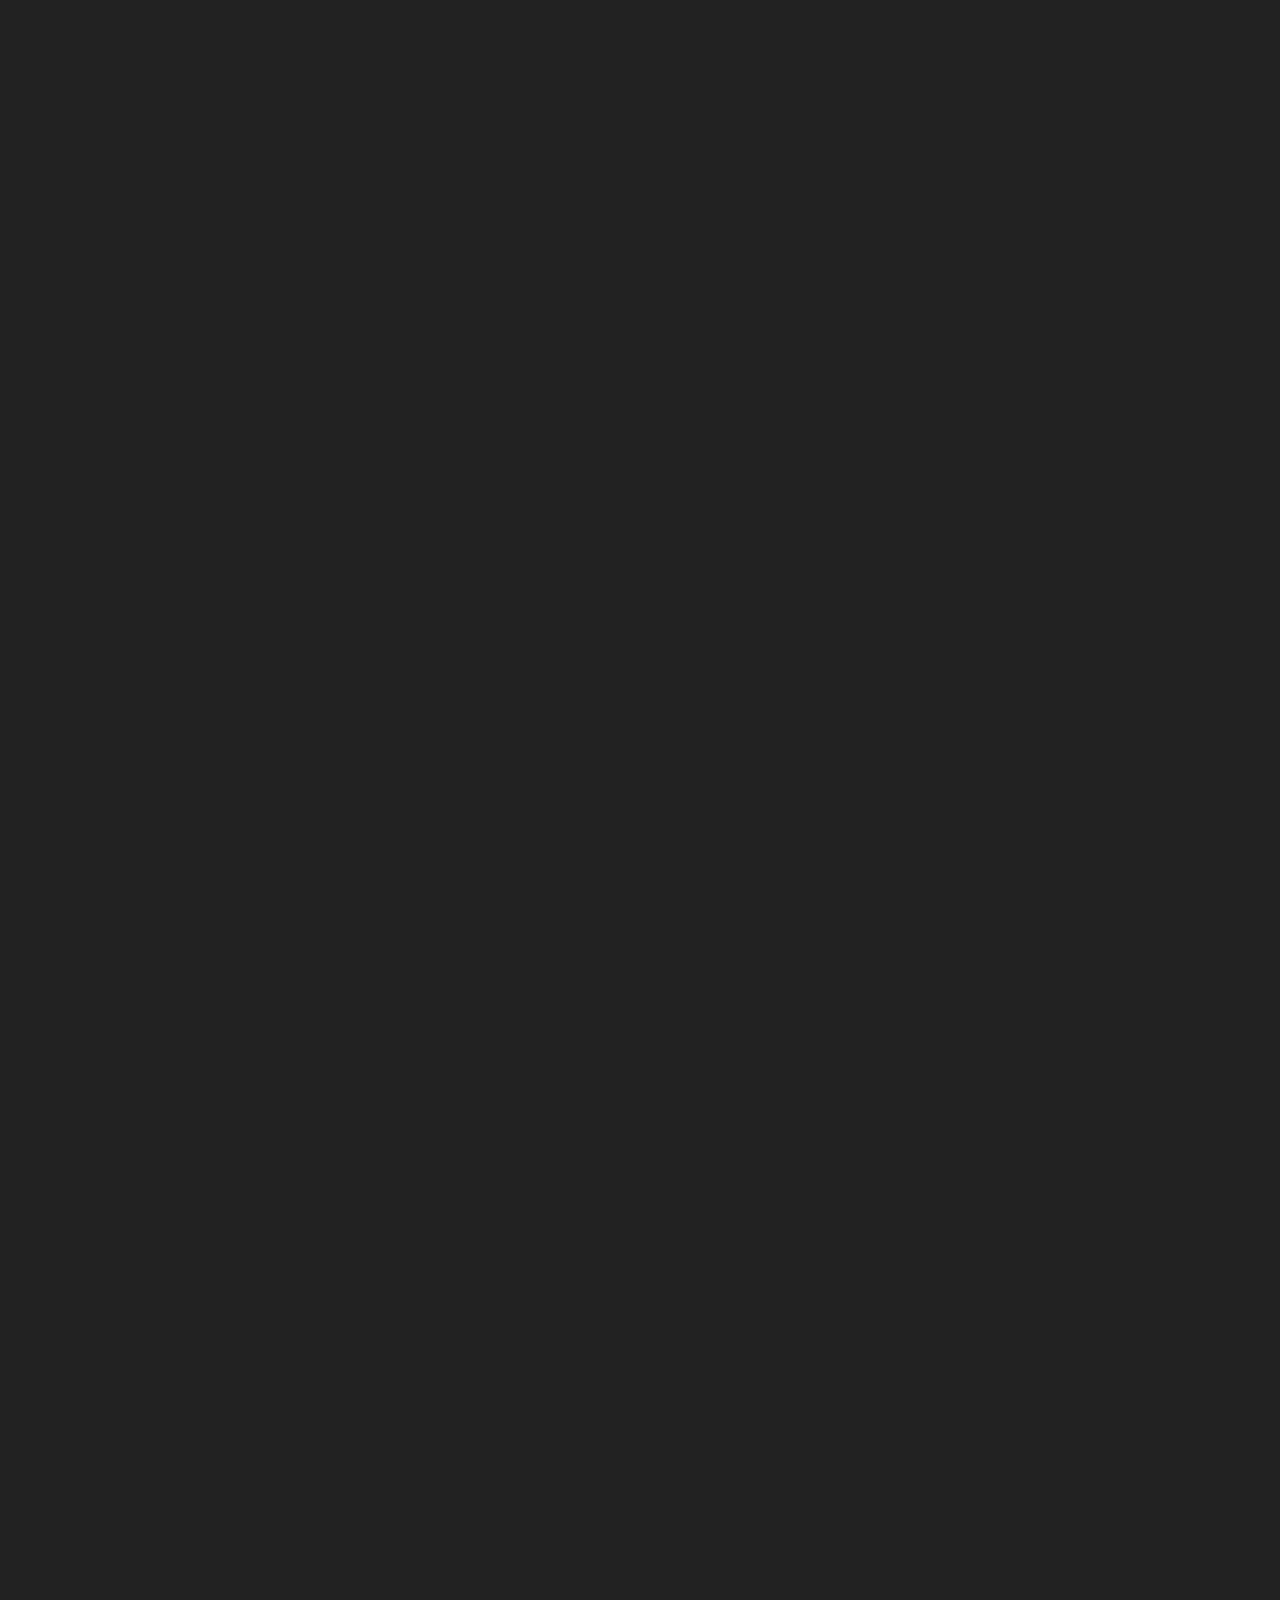
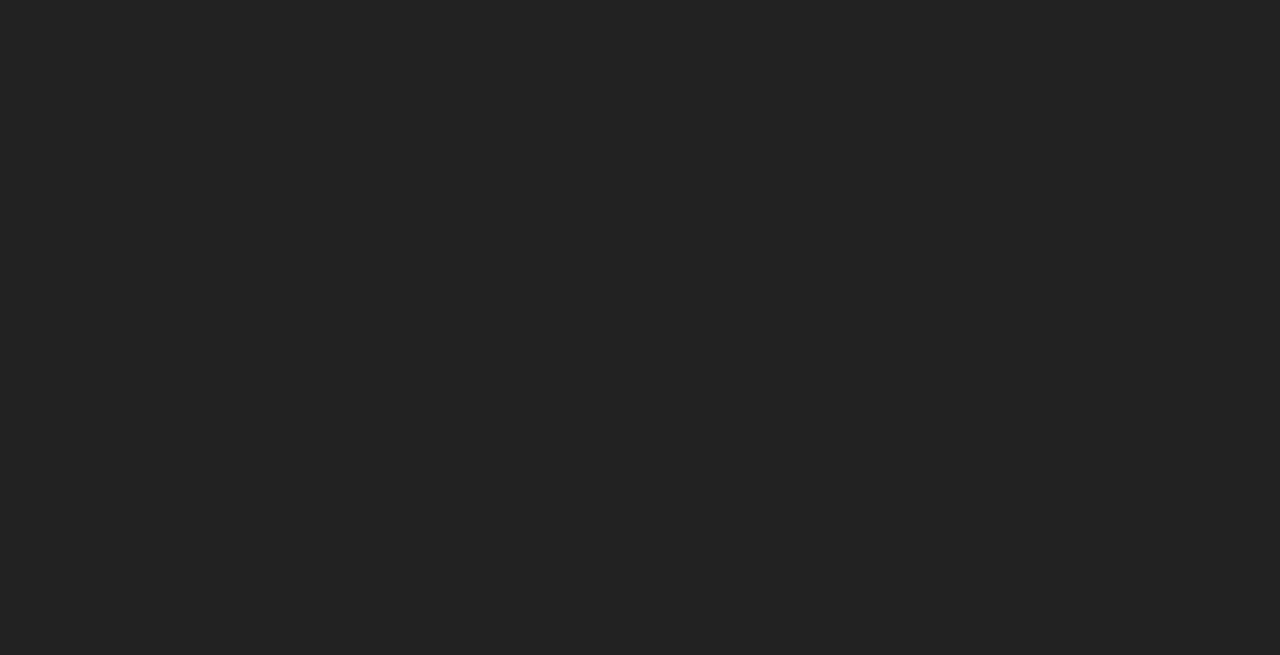
<file: revealjs/cpp.html>
<!doctype html>
<html lang="en">

	<head>
		<meta charset="utf-8">

		<title>2016 EECampTeaching - Seven-Tooth</title>

		<meta name="description" content="A framework for easily creating beautiful presentations using HTML">
		<meta name="author" content="EclipsE 2016">

		<meta name="apple-mobile-web-app-capable" content="yes" />
		<meta name="apple-mobile-web-app-status-bar-style" content="black-translucent" />

		<meta name="viewport" content="width=device-width, initial-scale=1.0, maximum-scale=1.0, user-scalable=no, minimal-ui">

		<link rel="stylesheet" href="css/reveal.css">
		<link rel="stylesheet" href="css/theme/black.css" id="theme">

		<!-- Code syntax highlighting -->
		<link rel="stylesheet" href="lib/css/zenburn.css">

		<!-- Printing and PDF exports -->
		<script>
			var link = document.createElement( 'link' );
			link.rel = 'stylesheet';
			link.type = 'text/css';
			link.href = window.location.search.match( /print-pdf/gi ) ? 'css/print/pdf.css' : 'css/print/paper.css';
			document.getElementsByTagName( 'head' )[0].appendChild( link );
		</script>

		<!--[if lt IE 9]>
		<script src="lib/js/html5shiv.js"></script>
		<![endif]-->
	</head>
	<body>
		<div class="reveal">
			<div class="slides">
				<section>
					<section>
					<h1>C++</h1>
					<h1><span style="color:#FFFF00"> ×</span></h1>
					<h1>Seven-Tooth</h1>
					<p>
						<small>Created by<b style="color:#FFFF00" > 
							Teaching Group, EEcamp 2016
						</b></small>
					</p> 
				    </section>
			  		<section>
					<h2 style="color:#FFFF00">Your Final Goal</h2>
					<p>Seven-Tooth</p>
					<img style="height:384px" src="pic/seventooth_cover.png">
			  		</section>
			  		<section>
			  		<img src="pic/seventooth.png">
			  		</section>
          			<section>
            		<h2>Here We Go!!</h2>
            		<img src="pic/nunu.jpg">
          			</section>
				</section>
				<section>
					<h2>OUTLINE</h2>
					<!--$ \int_{0}^{\infty} \frac{sin(x)}{x} dx = \frac{\pi}{2} $-->
					<ul>
						<br>
						<li>什麼是程式語言</li>
						</br>
						<li>變數、條件、迴圈、函式</li>
						<br>
						<li>小練習</li>
						</br>
						<li>Breaduino Seven Tooth</li>
					</ul>
				</section>
				<section>
					<section>
						<h2>什麼是程式語言！？</h2>
						<p>WTF is a Programming Language!?</p>
					</section>
					<section>
						<h2>跟</h2>
						<h2 class="fragment" style="color:#FFFF00" >電腦</h2>
						<h2>溝通的語言</h2>
					</section>	
					<section>
						<pre><code style="font-size: 36px; padding: 20px 20px;"class="c++" data-trim contenteditable>
cout << "Hello, World!";
						</code></pre>
					</section>
					<section data-background="world.jpg">
						<p style="font-size: 60px ">Hello, World!</p>
					</section>
				</section>
				<section>
					<section>
            			<h2>開始寫C++程式</h2>
          			</section>
          			<section>
            			<h2>編譯</h2>
            			<p>Compile</p>
            			<div class="fragment">
            			<pre><code style="font-size: 24px; padding: 20px;" class="c++" data-trim contenteditable>
#include&ltiostream&gt

using namespace std;

int main(){

  cout &lt&lt "zzz" &lt&lt endl;

  return 0;
}
            			</code></pre>
            			</div>
          			</section>
					<section>
						<h1>IDE</h1>
						<h3>整合式開發環境</h3>
						<img src="pic/codeblocks.jpg"><img src="pic/devcpp.jpg">
					</section>
					<section>
						<p style="font-size:60px">step1: 開啟CodeBlocks</p>
						<p>方法: 點擊桌面圖示</p>
						<img src="pic/codeblockswindows.jpg">
					</section>
					<section>
						<h3>step2: 開啟一個空檔案</h3>
						<p>方法: 如圖</p>
						<img src="pic/createfile.jpg">
						<p>注意：副檔名必須是".cpp"</p>
					</section>
					<section>
						<h3>step3: 輸入code</h3>
						<pre><code  style="font-size: 24px; padding: 20px 20px;"class="c++" data-trim contenteditable>
#include&ltiostream&gt // 加入一些功能

using namespace std;

int main(){ //程式從這裡開始

	cout &lt&lt "Hello, World" &lt&lt endl; //印出""裡的字並換行
	
	// 這是註解
	/*這也是註解*/
	
	return 0; //程式結束
	
}
						</code></pre>
					</section>
					<section>
						<h3>step4: 編譯並執行</h3>
						<p>按下F9</p>
					</section>
				</section>
				<section>
					<section>
						<h2>變數</h2>
						<p>Variables</p>
					</section>
					<section data-background="variable.jpg">
						
					</section>
					<section>
						<h3>舉個簡單的例子</h3>
					<center>
						<div style="width:900px">
						<pre><code  style="font-size: 24px;"class="c++">
int a = 1; //宣告"整數"型態變數a

int b = 2;

b = a + b;

cout << a << endl;

cout << b << endl;
						</code></pre>
					
						</div>
					</center>
					</section>
					<section>
						<h3>各種變數型態</h3>
						<p><ul>
						<br>
						<li>int</li>
						</br>
						<li>char</li>
						<br>
						<li>bool</li>
						</br>
						</ul></p>
					</section>
					<section>
						<h2>陣列</h2>
						<p>array</p>
						<img style="height:500px" src="pic/array.png">
					</section>
					<section>
						<center>
						<div style="width:900px">
						<pre><code  style="font-size: 24px;"class="c++">
char answer[4];		//宣告4個儲存char的空間

answer[0] = 'A'; 	//將 'A' 存入 answer[0]

answer[1] = 'B';

answer[2] = 'C';

answer[3] = 'D';
						</code></pre>					
						</div>
					</center>
					</section>
					<section>
						<p>你也可以這樣做</p>
						<p>宣告陣列時順便存入變數值(初始化)</p>
						<center>
						<div style="width:900px">
						<pre><code  style="font-size: 24px;"class="c++">
char answer[4] = {'A','B','C','D'};
						</code></pre>					
						</div>
						</center>
					</section>
					<section>
						<p>多維陣列<p>
						<img style="height:500px" src="pic/array_2d.jpeg">
					</section>
					<section>
						<center>
						<div style="width:900px">
						<pre><code  style="font-size: 24px;"class="c++">
char answer[3][4];	//宣告 3 x 4 個儲存char的空間

answer[0][0] = 'A';	//將 'A' 存入 answer[0][0]
						</code></pre>					
						</div>
						</center>
					</section>
					<section>
						<p>多維陣列的初始化<p>
						<center>
						<div style="width:900px">
						<pre><code  style="font-size: 24px;"class="c++">
char answer[3][4] = 
{
	{'A', 'B', 'C', 'D'},
	{'B', 'C', 'D', 'A'},
	{'C', 'D', 'A', 'B'}
};
						</code></pre>					
						</div>
						</center>
					</section>
				</section>
				<section>
					<section>
						<h2>條件</h2>
						<p>Condition</p>
					</section>
					<section>
						<img src="pic/if_else.jpg">
					</section>
					<section>
						<h3>如果...就...否則</h3>
						<pre><code  style="font-size: 24px; padding: 20px 20px;"class="c++" data-trim contenteditable>
if(林俊傑得金曲獎){
	晚餐吃美式漢堡 //林俊傑得
}
else if(黃明志得金曲獎){
	晚餐吃Donyum喝喝椰奶 //黃明志得
}
else{
	吃水餃配貢丸湯 //兩個都沒得
}
						</code></pre>
					</section>
					<section>
						<h2>比較</h2>
						<table align="center"><br>
							<tr>
								<th>符號</th>
								<th>意義</th>
							</tr>
							<tr>
								<td>&lt;</td>
								<td>小於</td>
							</tr>
							<tr>
								<td>&lt;=</td>
								<td>小於等於</td>
							</tr>
							<tr>
								<td>&gt;</td>
								<td>大於</td>
							</tr>
							<tr>
								<td>&gt;=</td>
								<td>大於等於</td>
							</tr>
							<tr>
								<td>==</td>
								<td>等於</td>
							</tr>
							<tr>
								<td>!=</td>
								<td>不等於</td>
							</tr>
						</table>
					</section>
					<section>
						<pre><code  style="font-size: 24px; padding: 20px 20px;"class="c++" data-trim contenteditable>
int a = 5;	//不一定要是 5, 也可以是其他數字
if(a > 7){
	cout << "a > 7" << endl;
}
else{
	cout << "a <= 7" << endl;
}
						</code></pre>
					</section>
					<section>
						<h2>邏輯</h2>
						<table>
							<tr>
								<th><center>符號</center></th>
								<th><center>意義</center></th>
							</tr>
							<tr>
								<td><center>&&</center></td>
								<td><center>而且</center></td>
							</tr>
							<tr>
								<td><center>||</center></td>
								<td><center>或者</center></td>
							</tr>
						</table>
						<img style="height:400px;" src="pic/venn_diagram.jpg" >
					</section>

					<section>
						<pre><code  style="font-size: 24px; padding: 20px 20px;"class="c++" data-trim contenteditable>
int a = 92;	//不一定要是 92, 也可以是其他數字

if(633 < a){
	if(a < 689){

		cout << "633 < a and a < 689";
	}

}
						</code></pre>
						<pre><code  style="font-size: 24px; padding: 20px 20px;"class="c++" data-trim contenteditable>
int a = 92;	//不一定要是 92, 也可以是其他數字

if(633 < a && a < 689){	//絕對不可以寫 if(633 < a < 689) !!!

	cout << "633 < a and a < 689";
}
						</code></pre>
					</section>
				</section>
				<section>
					<section>
						<h2>迴圈</h2>
						<p>Loop</p>
					</section>
					<section>
						<h2>重複的動作</h2>
						<p>while & for</p>
					</section>
					<section>
						<p style="font-size: 80px">while</p>
						<pre><code  style="font-size: 24px; padding: 20px 20px;"class="c++" data-trim contenteditable>
while(條件){...}
						</code></pre>
						<pre><code  style="font-size: 24px; padding: 20px 20px;"class="c++" data-trim contenteditable>
while(還沒睡飽){

	睡覺	//會一直睡到睡飽為止
}
						</code></pre>
					</section>
					<section>
						<h2>舉個例子</h2>
						<pre><code  style="font-size: 24px; padding: 20px 20px;"class="c++" data-trim contenteditable>
int age = 0;
while(age < 18){

	cout << "我不用負全部的刑事責任" << endl;
	age++; // age++ 就是 age = age + 1 的意思
}
						</code></pre>
					</section>
					<section>
						<p style="font-size:80px">for</p>
						<pre><code  style="font-size: 24px; padding: 20px 20px;"class="c++" data-trim contenteditable>
for(初始值;條件;改變值){...}
						</code></pre>
					</section>
					<section>
						<h2>同樣的例子</h2>
						<pre><code  style="font-size: 24px; padding: 20px 20px;"class="c++" data-trim contenteditable>
for(int age = 0; age < 18 ; age++){

	cout << "我不用負全部的刑事責任" << endl;
}
						</code></pre>
				 	</section>
				 	<section>
						<h2>雙層迴圈</h2>
						<p style="font-size:30px">輸出電話號碼</p>
						<pre><code  style="font-size: 24px; padding: 20px 20px;"class="c++" data-trim contenteditable>
int phoneNumber[3][10] = //宣告 3 x 10 個儲存int的空間並初始化為
{
	{0, 9, 3, 9, 5, 5, 5, 7, 7, 7}, //第1組號碼
	{0, 9, 8, 7, 1, 2, 3, 4, 5, 6},	//第2組號碼
	{0, 9, 7, 8, 6, 5, 4, 3, 2, 1}	//第3組號碼
};

for(int i = 0; i < 3; i++)
{
	for(int j = 0; j < 10; j++)
	{
		cout << phoneNumber[i][j];
	}
	cout << endl;
}
						</code></pre>
					</section>
				</section>
				<section>
					<section>
						<h2>函式</h2>
						<p>function</p>
					</section>
					<section>
						<h2>函"數"</h2>
						<p>y = f(x)</p>
					</section>
					<section>
						<h2>例子</h2>
						<p>階乘 Factorial</p>
						<pre><code  style="font-size: 24px; padding: 20px 20px;"class="c++" data-trim contenteditable>
int factorial(int n) //輸出型態為 int 輸入型態亦為 int
{
	int result = 1;

	for(int i=1;i<=n;i++)
	{
		result = result * i;
	}
	return result;
}
						</code></pre>
					</section>
					<section>
						<p>使用 Factorial 函式</p>
						<pre><code  style="font-size: 24px; padding: 20px 20px;"class="c++" data-trim contenteditable>
int main()
{
	int fact;

	fact =  factorial(5);
	cout << fact;		//print 120
	fact =  factorial(7);
	cout << fact;		//print 5040
	fact =  factorial(10);
	cout << fact;		//print 3628800

	return 0;
}
						</code></pre>
					</section>
				</section>
				<section>
					<section>
						<h2>練習</h2>
						<br>
						<!--$ \int_{0}^{\infty} \frac{sin(x)}{x} dx = \frac{\pi}{2} $-->
						<ul>
							<li>pixmap</li>
							<br>
							<li>tic_tac_toe</li>
						</ul>
					</section>
					<section>
						<h2>Survival Guide</h2>
		            	<p class="fragment" data-fragment-index="0">If you have any problem,<br>
		            		ask powerful team-leaders and teaching group : )
		            	</p>
		          	</section>
		          	<section>
		          		<h2><li>pixmap</li></h2>
		          		<p> 在黑白視窗中印出圖案 </p>
						<p><ul> 打開資料夾 pixmap 中的 project file <br> 
								再打開 main.cpp <br> 
						  		然後完成函式 printData() 
						</ul></p>
					</section>
					<section>
						<h2><li>tic_tac_toe</li></h2>
						<p>c++只能在黑白視窗底下做事嗎？</p>
						<p class="fragment" style="color:#FFFF00" >當然不是</p>
						<p><ul> 打開資料夾 tic_tac_toe 中的 project file <br> 
								再打開 main.cpp <br> 
						  		然後完成函式 JudgeWinner() 
						</ul></p>
					</section>
				</section>
				<section>
					<section>
						<h2>Arduino</h2>
						<img src="pic/arduino_cover.png">
					</section>
					<section>
						<h2>開啟Arduino</h2>
						<img src="pic/arduinoIDE_1.png">
					</section>
					<section>
						<p><ul>
							<li>setup()</li>
							<li>loop()</li>
						</ul></p>
						<img src="pic/arduinoIDE_2.png">
					</section>
				</section>
				<section>
					<section>
						<h2>Final Goal</h2>
						<h2 class="fragment" style="color:#FFFF00">Seven tooth</h2>
					</section>
					<section>
						<h2>開啟檔案</h2>
						<p>打開 breaduino_bt.ino</p> 
						<img src="pic/arduinoIDE_3.png">
					</section>
					<section>
						<h2>breaduino_bt.ino</h2>
						<p>go through</p>
					</section>
					<section>
			  		<img src="pic/seventooth.png">
			  		</section>
					<section>
						<h2>mcp</h2>
						<p>擴充ATTiny的pin<br></p>
						<p>如何寫入output?</p>
						<p class="fragment">mcp.digitalWrite(pin index, HIGH/LOW)</p>
					</section>
					<section>
						<h2>七段顯示器</h2>
						<p>Seven-Section Display pins</p>
						<p> A~G : mcp 的 0~6 </p>
						<img src="pic/seven2.jpg">
					</section>
					<section>
						<h2>delay()</h2>
						<p>位於setup()和loop()中</p>
						<p>使用單位為 ms<br>
							delay(1000) 為延遲 1s
						<p>可以調整 delay 的時間
					</section>
					<section>
						<h2>breaduino</h2>
						<p>打開 breaduino_bt 中的 breaduino_bt.ino<br>
							<ul>
							<li>todo 1:建立 26 個英文字母的輸出表</li>
							<li>todo 2:輸出英文字母</li>
							<li>todo 3:輸出空格</li>
							<li>todo 4:呼叫函式並加上適當的delay</li>
							</ul>
						</p> 
					</section>
				</section>
				<section>
					<section>
						<h2> Upload </h2>
						<p> 上傳 arduino code 到 breaduino </p>
						<img src="pic/arduino_upload.png">
					</section>
					<section>
						<p><ul> 
							<li>plug in your device : 插入USB</li><br>
							<li>開始倒數 : 結束前插入藍牙模組</li><br>
							<li>藍牙模組閃燈 : 開始接收藍牙訊息</li>
						</ul></p>
					</section>
        </section>
        <section>
          <section>
						<h2>Survival Guide</h2>
		          <p class="fragment" data-fragment-index="0">If you have any problem,<br>
		            		ask powerful team-leaders and teaching group : )
              </p>
            </section>
		    </section>
			</div>
      </div>

	</body>	

<!--	<body>

		<div class="reveal">

			<!-- Any section element inside of this container is displayed as a slide -->
			<div class="slides">
				<section>
					<h1>Reveal.js</h1>
					<h3>The HTML Presentation Framework</h3>
					<p>
						<small>Created by <a href="http://hakim.se">Hakim El Hattab</a> / <a href="http://twitter.com/hakimel">@hakimel</a></small>
					</p>
				</section>

				<section>
					<h2>Hello There</h2>
					<p>
						reveal.js enables you to create beautiful interactive slide decks using HTML. This presentation will show you examples of what it can do.
					</p>
				</section>

				<!-- Example of nested vertical slides -->
				<section>
					<section>
						<h2>Vertical Slides</h2>
						<p>Slides can be nested inside of each other.</p>
						<p>Use the <em>Space</em> key to navigate through all slides.</p>
						<br>
						<a href="#" class="navigate-down">
							<img width="178" height="238" data-src="https://s3.amazonaws.com/hakim-static/reveal-js/arrow.png" alt="Down arrow">
						</a>
					</section>
					<section>
						<h2>Basement Level 1</h2>
						<p>Nested slides are useful for adding additional detail underneath a high level horizontal slide.</p>
					</section>
					<section>
						<h2>Basement Level 2</h2>
						<p>That's it, time to go back up.</p>
						<br>
						<a href="#/2">
							<img width="178" height="238" data-src="https://s3.amazonaws.com/hakim-static/reveal-js/arrow.png" alt="Up arrow" style="transform: rotate(180deg); -webkit-transform: rotate(180deg);">
						</a>
					</section>
				</section>

				<section>
					<h2>Slides</h2>
					<p>
						Not a coder? Not a problem. There's a fully-featured visual editor for authoring these, try it out at <a href="http://slides.com" target="_blank">http://slides.com</a>.
					</p>
				</section>

				<section>
					<h2>Point of View</h2>
					<p>
						Press <strong>ESC</strong> to enter the slide overview.
					</p>
					<p>
						Hold down alt and click on any element to zoom in on it using <a href="http://lab.hakim.se/zoom-js">zoom.js</a>. Alt + click anywhere to zoom back out.
					</p>
				</section>

				<section>
					<h2>Touch Optimized</h2>
					<p>
						Presentations look great on touch devices, like mobile phones and tablets. Simply swipe through your slides.
					</p>
				</section>

				<section data-markdown>
					<script type="text/template">
						## Markdown support

						Write content using inline or external Markdown.I'm Hsu YenMin.
						Instructions and more info available in the [readme](https://github.com/hakimel/reveal.js#markdown).

						```

						<section data-markdown>
						  ## Markdown support

						  Write content using inline or external Markdown.
						  Instructions and more info available in the [readme](https://github.com/hakimel/reveal.js#markdown).
						</section>
						```
					</script>
				</section>

				<section>
					<section id="fragments">
						<h2>Fragments</h2>
						<p>Hit the next arrow...</p>
						<p class="fragment">... to step through ...</p>
						<p><span class="fragment">... a</span> <span class="fragment">fragmented</span> <span class="fragment">slide.</span></p>

						<aside class="notes">
							This slide has fragments which are also stepped through in the notes window.
						</aside>
					</section>
					<section>
						<h2>Fragment Styles</h2>
						<p>There's different types of fragments, like:</p>
						<p class="fragment grow">grow</p>
						<p class="fragment shrink">shrink</p>
						<p class="fragment fade-out">fade-out</p>
						<p class="fragment current-visible">current-visible</p>
						<p class="fragment highlight-red">highlight-red</p>
						<p class="fragment highlight-blue">highlight-blue</p>
					</section>
				</section>

				<section id="transitions">
					<h2>Transition Styles</h2>
					<p>
						You can select from different transitions, like: <br>
						<a href="?transition=none#/transitions">None</a> -
						<a href="?transition=fade#/transitions">Fade</a> -
						<a href="?transition=slide#/transitions">Slide</a> -
						<a href="?transition=convex#/transitions">Convex</a> -
						<a href="?transition=concave#/transitions">Concave</a> -
						<a href="?transition=zoom#/transitions">Zoom</a>
					</p>
				</section>

				<section id="themes">
					<h2>Themes</h2>
					<p>
						reveal.js comes with a few themes built in: <br>
						<!-- Hacks to swap themes after the page has loaded. Not flexible and only intended for the reveal.js demo deck. -->
						<a href="#" onclick="document.getElementById('theme').setAttribute('href','css/theme/black.css'); return false;">Black (default)</a> -
						<a href="#" onclick="document.getElementById('theme').setAttribute('href','css/theme/white.css'); return false;">White</a> -
						<a href="#" onclick="document.getElementById('theme').setAttribute('href','css/theme/league.css'); return false;">League</a> -
						<a href="#" onclick="document.getElementById('theme').setAttribute('href','css/theme/sky.css'); return false;">Sky</a> -
						<a href="#" onclick="document.getElementById('theme').setAttribute('href','css/theme/beige.css'); return false;">Beige</a> -
						<a href="#" onclick="document.getElementById('theme').setAttribute('href','css/theme/simple.css'); return false;">Simple</a> <br>
						<a href="#" onclick="document.getElementById('theme').setAttribute('href','css/theme/serif.css'); return false;">Serif</a> -
						<a href="#" onclick="document.getElementById('theme').setAttribute('href','css/theme/blood.css'); return false;">Blood</a> -
						<a href="#" onclick="document.getElementById('theme').setAttribute('href','css/theme/night.css'); return false;">Night</a> -
						<a href="#" onclick="document.getElementById('theme').setAttribute('href','css/theme/moon.css'); return false;">Moon</a> -
						<a href="#" onclick="document.getElementById('theme').setAttribute('href','css/theme/solarized.css'); return false;">Solarized</a>
					</p>
				</section>

				<section>
					<section data-background="#dddddd">
						<h2>Slide Backgrounds</h2>
						<p>
							Set <code>data-background="#dddddd"</code> on a slide to change the background color. All CSS color formats are supported.
						</p>
						<a href="#" class="navigate-down">
							<img width="178" height="238" data-src="https://s3.amazonaws.com/hakim-static/reveal-js/arrow.png" alt="Down arrow">
						</a>
					</section>
					<section data-background="https://s3.amazonaws.com/hakim-static/reveal-js/image-placeholder.png">
						<h2>Image Backgrounds</h2>
						<pre><code>&lt;section data-background="image.png"&gt;</code></pre>
					</section>
					<section data-background="https://s3.amazonaws.com/hakim-static/reveal-js/image-placeholder.png" data-background-repeat="repeat" data-background-size="100px">
						<h2>Tiled Backgrounds</h2>
						<pre><code style="word-wrap: break-word;">&lt;section data-background="image.png" data-background-repeat="repeat" data-background-size="100px"&gt;</code></pre>
					</section>
					<section data-background-video="https://s3.amazonaws.com/static.slid.es/site/homepage/v1/homepage-video-editor.mp4,https://s3.amazonaws.com/static.slid.es/site/homepage/v1/homepage-video-editor.webm" data-background-color="#000000">
						<div style="background-color: rgba(0, 0, 0, 0.9); color: #fff; padding: 20px;">
							<h2>Video Backgrounds</h2>
							<pre><code style="word-wrap: break-word;">&lt;section data-background-video="video.mp4,video.webm"&gt;</code></pre>
						</div>
					</section>
					<section data-background="http://i.giphy.com/90F8aUepslB84.gif">
						<h2>... and GIFs!</h2>
					</section>
				</section>

				<section data-transition="slide" data-background="#4d7e65" data-background-transition="zoom">
					<h2>Background Transitions</h2>
					<p>
						Different background transitions are available via the backgroundTransition option. This one's called "zoom".
					</p>
					<pre><code>Reveal.configure({ backgroundTransition: 'zoom' })</code></pre>
				</section>

				<section data-transition="slide" data-background="#b5533c" data-background-transition="zoom">
					<h2>Background Transitions</h2>
					<p>
						You can override background transitions per-slide.
					</p>
					<pre><code style="word-wrap: break-word;">&lt;section data-background-transition="zoom"&gt;</code></pre>
				</section>

				<section>
					<h2>Pretty Code</h2>
					<pre><code data-trim contenteditable>
function linkify( selector ) {
  if( supports3DTransforms ) {

    var nodes = document.querySelectorAll( selector );

    for( var i = 0, len = nodes.length; i &lt; len; i++ ) {
      var node = nodes[i];

      if( !node.className ) {
        node.className += ' roll';
      }
    }
  }
}
					</code></pre>
					<p>Code syntax highlighting courtesy of <a href="http://softwaremaniacs.org/soft/highlight/en/description/">highlight.js</a>.</p>
				</section>

				<section>
					<h2>Marvelous List</h2>
					<ul>
						<li>No order here</li>
						<li>Or here</li>
						<li>Or here</li>
						<li>Or here</li>
					</ul>
				</section>

				<section>
					<h2>Fantastic Ordered List</h2>
					<ol>
						<li>One is smaller than...</li>
						<li>Two is smaller than...</li>
						<li>Three!</li>
					</ol>
				</section>

				<section>
					<h2>Tabular Tables</h2>
					<table>
						<thead>
							<tr>
								<th>Item</th>
								<th>Value</th>
								<th>Quantity</th>
							</tr>
						</thead>
						<tbody>
							<tr>
								<td>Apples</td>
								<td>$1</td>
								<td>7</td>
							</tr>
							<tr>
								<td>Lemonade</td>
								<td>$2</td>
								<td>18</td>
							</tr>
							<tr>
								<td>Bread</td>
								<td>$3</td>
								<td>2</td>
							</tr>
						</tbody>
					</table>
				</section>

				<section>
					<h2>Clever Quotes</h2>
					<p>
						These guys come in two forms, inline: <q cite="http://searchservervirtualization.techtarget.com/definition/Our-Favorite-Technology-Quotations">
						&ldquo;The nice thing about standards is that there are so many to choose from&rdquo;</q> and block:
					</p>
					<blockquote cite="http://searchservervirtualization.techtarget.com/definition/Our-Favorite-Technology-Quotations">
						&ldquo;For years there has been a theory that millions of monkeys typing at random on millions of typewriters would
						reproduce the entire works of Shakespeare. The Internet has proven this theory to be untrue.&rdquo;
					</blockquote>
				</section>

				<section>
					<h2>Intergalactic Interconnections</h2>
					<p>
						You can link between slides internally,
						<a href="#/2/3">like this</a>.
					</p>
				</section>

				<section>
					<h2>Speaker View</h2>
					<p>There's a <a href="https://github.com/hakimel/reveal.js#speaker-notes">speaker view</a>. It includes a timer, preview of the upcoming slide as well as your speaker notes.</p>
					<p>Press the <em>S</em> key to try it out.</p>

					<aside class="notes">
						Oh hey, these are some notes. They'll be hidden in your presentation, but you can see them if you open the speaker notes window (hit 's' on your keyboard).
					</aside>
				</section>

				<section>
					<h2>Export to PDF</h2>
					<p>Presentations can be <a href="https://github.com/hakimel/reveal.js#pdf-export">exported to PDF</a>, here's an example:</p>
					<iframe src="//www.slideshare.net/slideshow/embed_code/42840540" width="445" height="355" frameborder="0" marginwidth="0" marginheight="0" scrolling="no" style="border:3px solid #666; margin-bottom:5px; max-width: 100%;" allowfullscreen> </iframe>
				</section>

				<section>
					<h2>Global State</h2>
					<p>
						Set <code>data-state="something"</code> on a slide and <code>"something"</code>
						will be added as a class to the document element when the slide is open. This lets you
						apply broader style changes, like switching the page background.
					</p>
				</section>

				<section data-state="customevent">
					<h2>State Events</h2>
					<p>
						Additionally custom events can be triggered on a per slide basis by binding to the <code>data-state</code> name.
					</p>
					<pre><code class="javascript" data-trim contenteditable style="font-size: 18px;">
Reveal.addEventListener( 'customevent', function() {
	console.log( '"customevent" has fired' );
} );
					</code></pre>
				</section>

				<section>
					<h2>Take a Moment</h2>
					<p>
						Press B or . on your keyboard to pause the presentation. This is helpful when you're on stage and want to take distracting slides off the screen.
					</p>
				</section>

				<section>
					<h2>Much more</h2>
					<ul>
						<li>Right-to-left support</li>
						<li><a href="https://github.com/hakimel/reveal.js#api">Extensive JavaScript API</a></li>
						<li><a href="https://github.com/hakimel/reveal.js#auto-sliding">Auto-progression</a></li>
						<li><a href="https://github.com/hakimel/reveal.js#parallax-background">Parallax backgrounds</a></li>
						<li><a href="https://github.com/hakimel/reveal.js#keyboard-bindings">Custom keyboard bindings</a></li>
					</ul>
				</section>

				<section style="text-align: left;">
					<h1>THE END</h1>
					<p>
						- <a href="http://slides.com">Try the online editor</a> <br>
						- <a href="https://github.com/hakimel/reveal.js">Source code &amp; documentation</a>
					</p>
				</section>

			</div>

		</div>

		<script src="lib/js/head.min.js"></script>
		<script src="js/reveal.js"></script>

		<script>

			// Full list of configuration options available at:
			// https://github.com/hakimel/reveal.js#configuration
			Reveal.initialize({
				controls: true,
				progress: true,
				history: true,
				center: true,

				transition: 'slide', // none/fade/slide/convex/concave/zoom

				// Optional reveal.js plugins
				dependencies: [
					{ src: 'lib/js/classList.js', condition: function() { return !document.body.classList; } },
					{ src: 'plugin/markdown/marked.js', condition: function() { return !!document.querySelector( '[data-markdown]' ); } },
					{ src: 'plugin/markdown/markdown.js', condition: function() { return !!document.querySelector( '[data-markdown]' ); } },
					{ src: 'plugin/highlight/highlight.js', async: true, condition: function() { return !!document.querySelector( 'pre code' ); }, callback: function() { hljs.initHighlightingOnLoad(); } },
					{ src: 'plugin/zoom-js/zoom.js', async: true },
					{ src: 'plugin/notes/notes.js', async: true },
					{ src: 'plugin/math/math.js', async: true}
				]
			});

		</script>

	</body>  -->
</html>
</file>
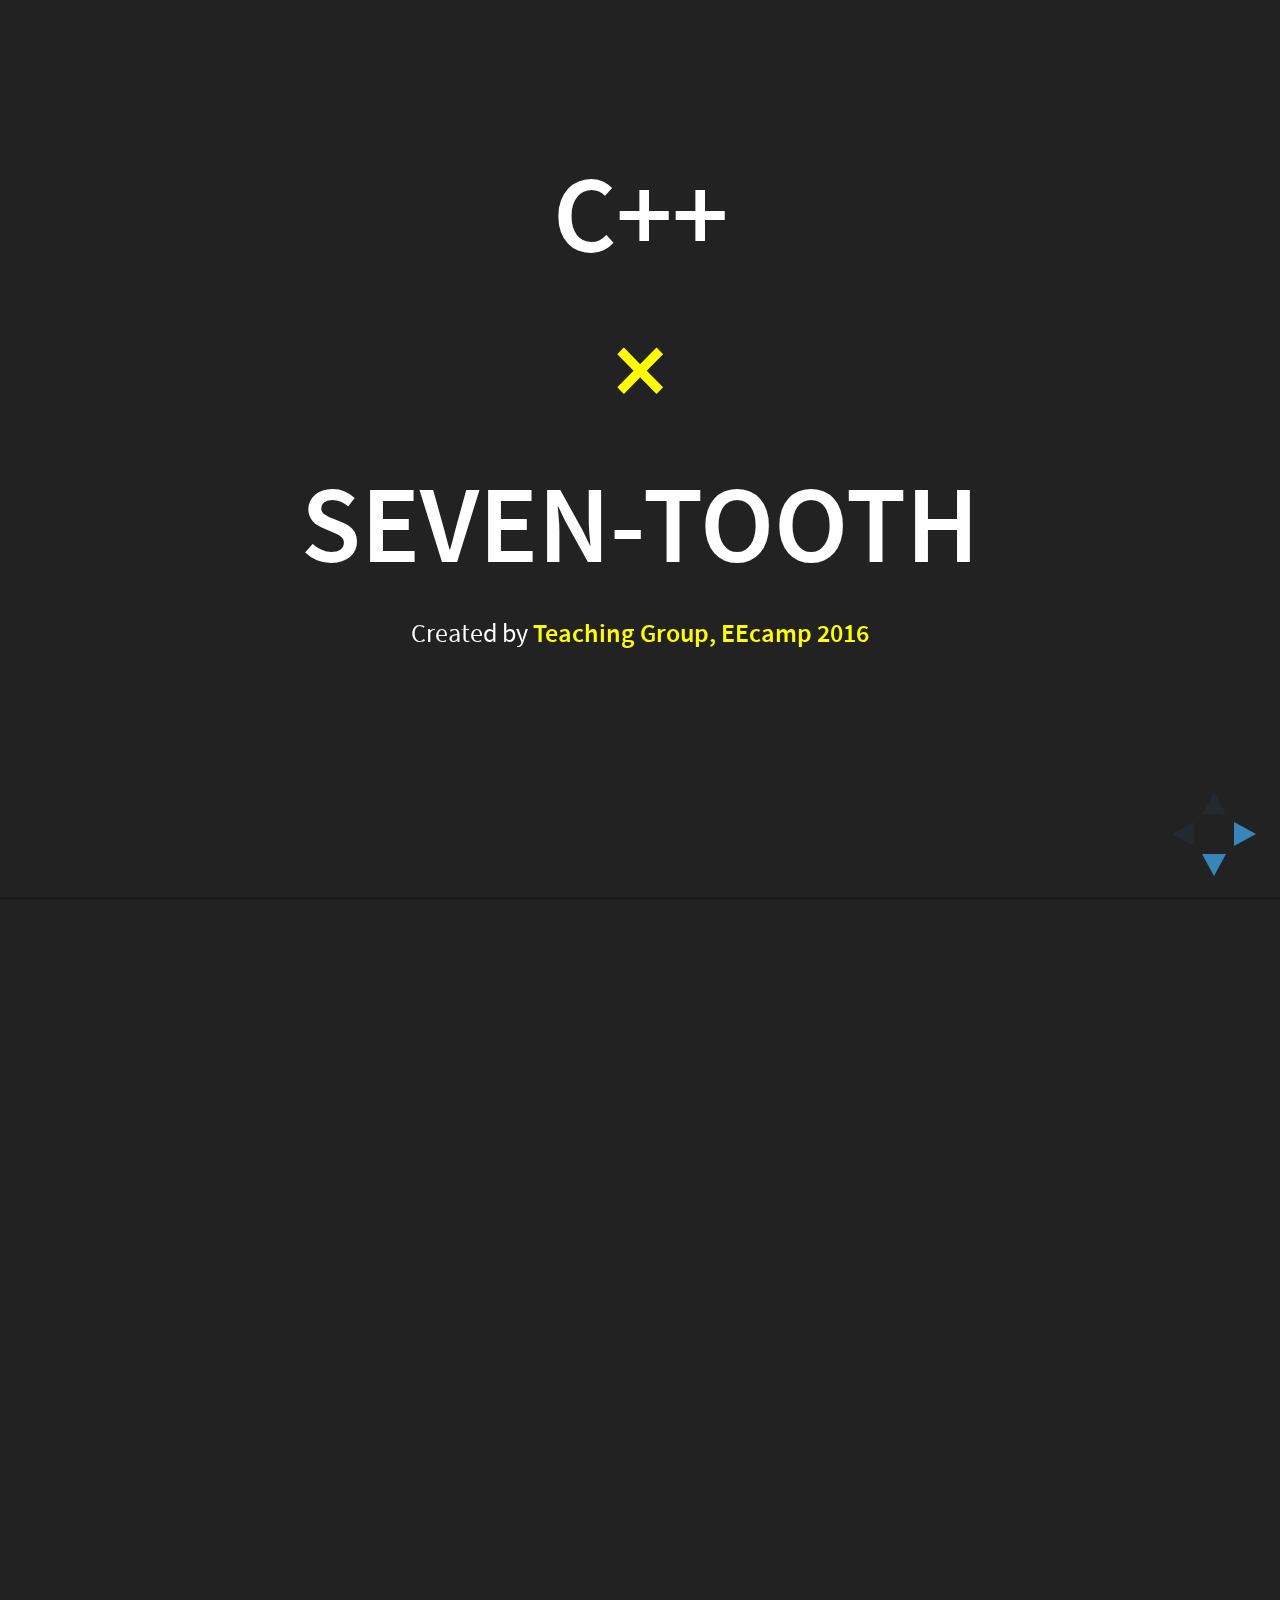
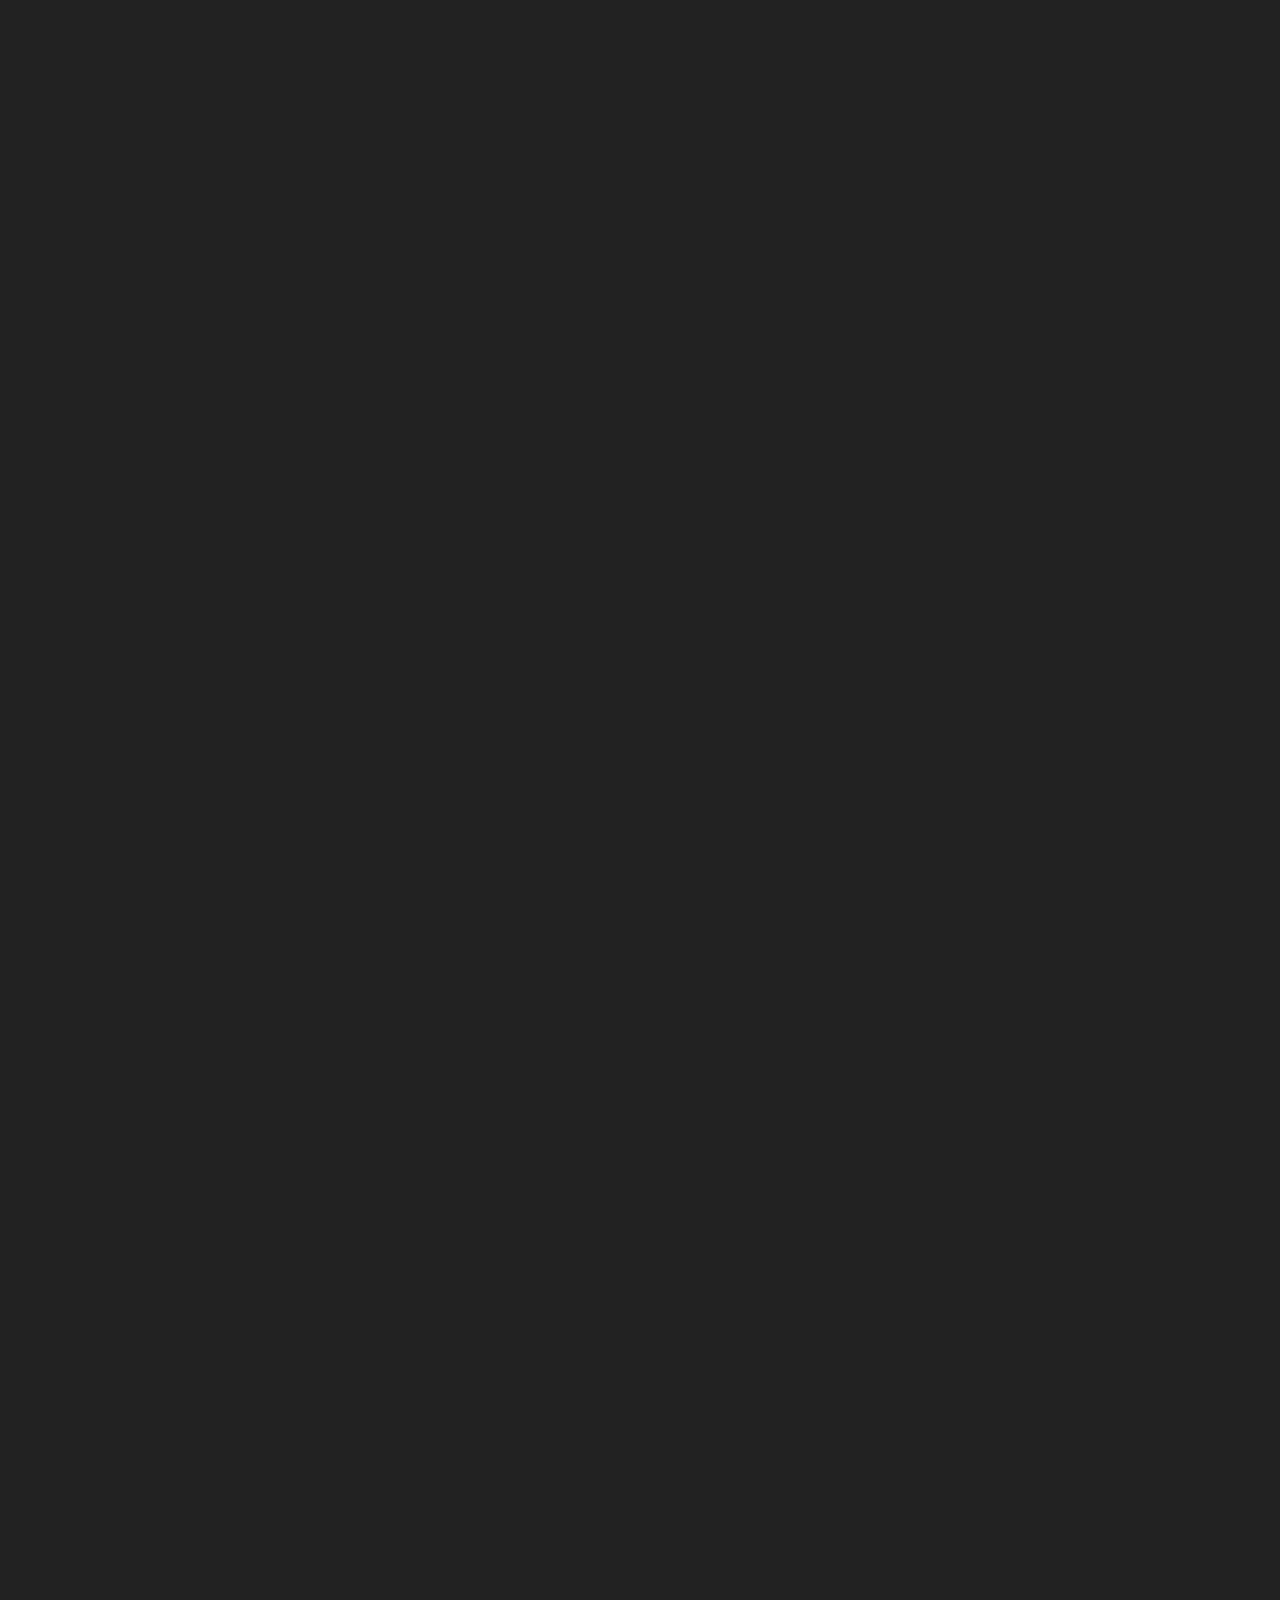
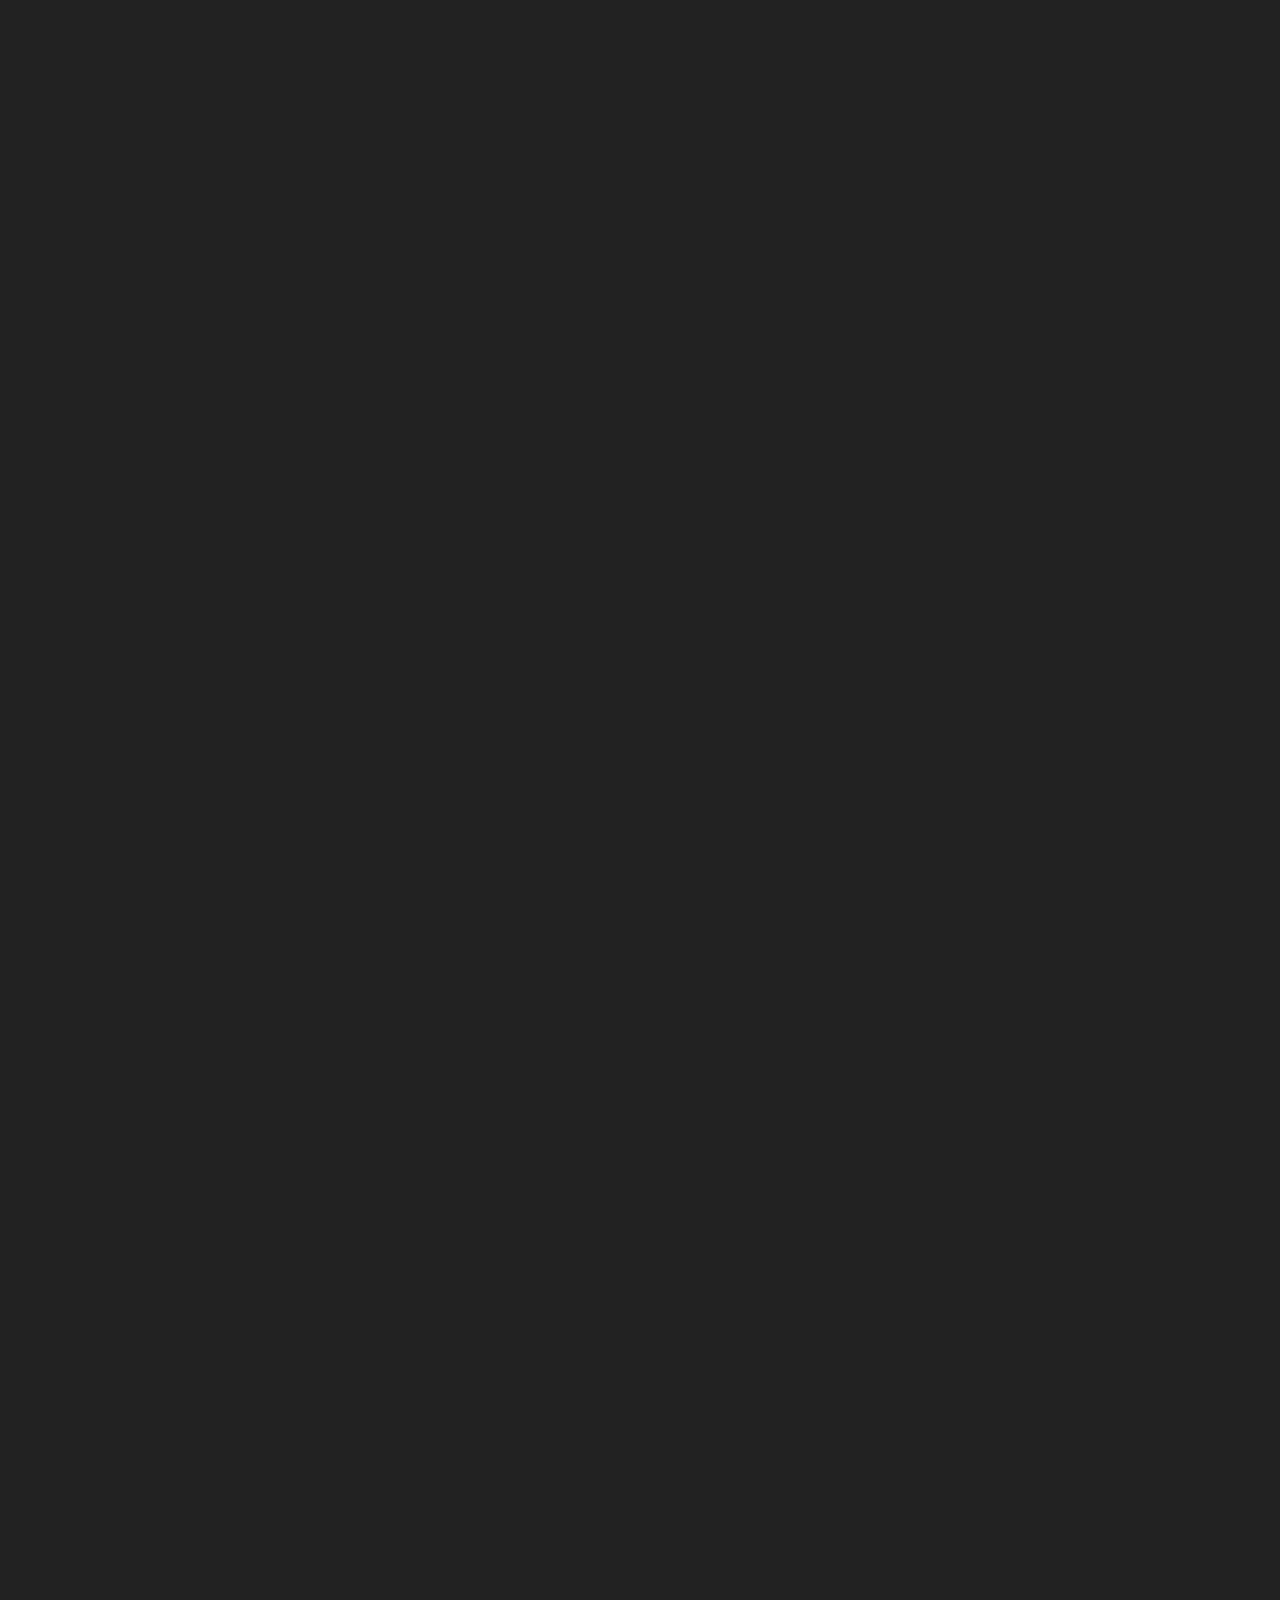
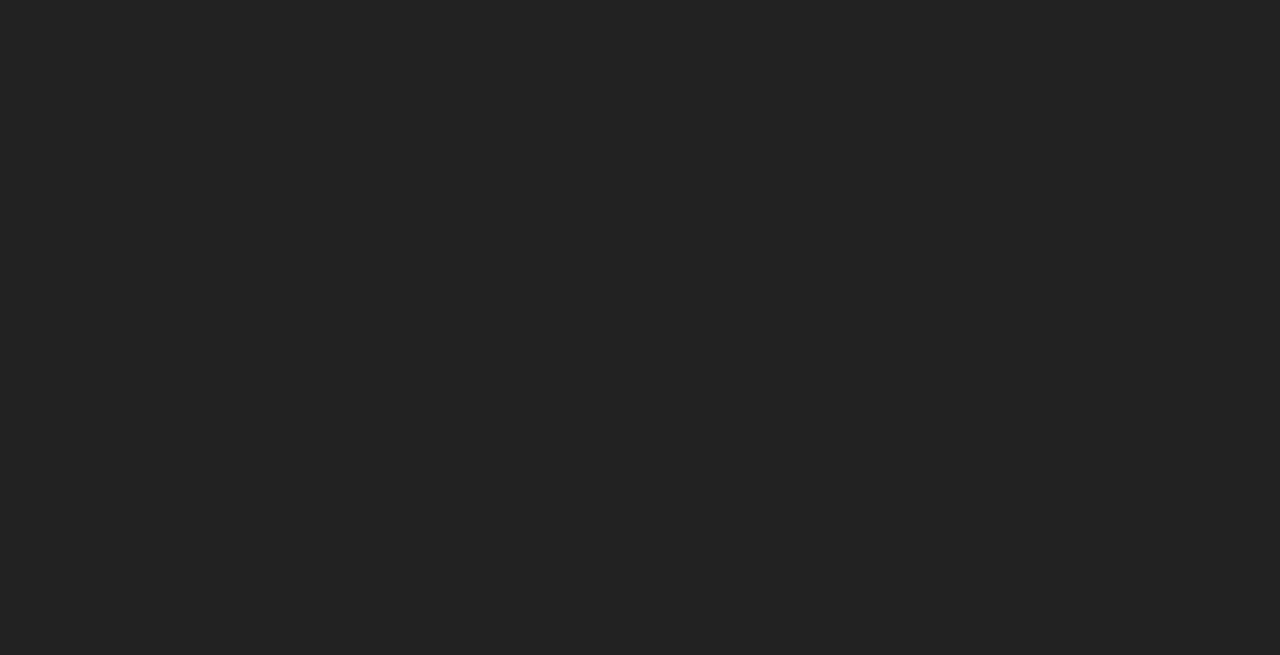
<file: revealjs/cpp1.html>
<!doctype html>
<html lang="en">

	<head>
		<meta charset="utf-8">

		<title>2016 EECampTeaching - Seven-Tooth</title>

		<meta name="description" content="A framework for easily creating beautiful presentations using HTML">
		<meta name="author" content="EclipsE 2016">

		<meta name="apple-mobile-web-app-capable" content="yes" />
		<meta name="apple-mobile-web-app-status-bar-style" content="black-translucent" />

		<meta name="viewport" content="width=device-width, initial-scale=1.0, maximum-scale=1.0, user-scalable=no, minimal-ui">

		<link rel="stylesheet" href="css/reveal.css">
		<link rel="stylesheet" href="css/theme/black.css" id="theme">

		<!-- Code syntax highlighting -->
		<link rel="stylesheet" href="lib/css/zenburn.css">

		<!-- Printing and PDF exports -->
		<script>
			var link = document.createElement( 'link' );
			link.rel = 'stylesheet';
			link.type = 'text/css';
			link.href = window.location.search.match( /print-pdf/gi ) ? 'css/print/pdf.css' : 'css/print/paper.css';
			document.getElementsByTagName( 'head' )[0].appendChild( link );
		</script>

		<!--[if lt IE 9]>
		<script src="lib/js/html5shiv.js"></script>
		<![endif]-->
	</head>
	<body>
		<div class="reveal">
			<div class="slides">
				<section>
					<section>
					<h1>C++</h1>
					<h1><span style="color:#FFFF00"> ×</span></h1>
					<h1>Seven-Tooth</h1>
					<p>
						<small>Created by<b style="color:#FFFF00" > Teaching Group, EEcamp 2016</b></small>
					</p> 
				    </section>
			  		<section>
					<h2 style="color:#FFFF00">Your Final Goal</h2>
					<p>Seven-Tooth</p>
			  		</section>
			  		<section>
			  		<img src="pic/seventooth.jpg">
			  		</section>
          			<section>
            		<h2>Here We Go!!</h2>
            		<img src="pic/nunu.jpg">
          			</section>
				</section>
				<section>
					<h2>OUT LINE</h2>
					<br>
					<!--$ \int_{0}^{\infty} \frac{sin(x)}{x} dx = \frac{\pi}{2} $-->
					<ul>
						<li>什麼是程式語言</li>
						<br>
						<li>變數、條件、迴圈、函式</li>
						<br>
						<li>小練習</li>
						<br>
						<li>Breaduino Seven Tooth</li>
					</ul>
				</section>
				<section>
					<section>
						<h2>什麼是程式語言！？</h2>
						<p>WTF is a Programming Language!?</p>
					</section>
					<section>
						<h2>跟</h2><h2 class="fragment" style="color:#FFFF00" >電腦</h2><h2>溝通的語言</h2>
					</section>	
					<section>
						<pre><code style="font-size: 36px; padding: 20px 20px;"class="c++" data-trim contenteditable>
cout << "Hello, World";
						</code></pre>
					</section>
					<section data-background="world.jpg">
						<p style="font-size: 60px ">Hello, World!</p>
					</section>
				</section>
				<section>
					<section>
						<h2>開始寫C++程式</h2>
					</section>
					<section>
						<h1>IDE</h1>
						<h3>整合式開發環境</h3>
						<img src="pic/codeblocks.jpg"><img src="pic/devcpp.jpg">
					</section>
					<section>
						<p style="font-size:60px">step1: 開啟CodeBlocks</p>
						<p>方法: 點擊桌面圖示</p>
						<img src="pic/codeblockswindows.jpg">
					</section>
					<section>
						<h3>step2: 開啟一個空檔案</h3>
						<p>方法: 如圖</p>
						<img src="pic/createfile.jpg">
						<p>注意：副檔名必須是".cpp"</p>
					</section>
					<section>
						<h3>step3: 輸入code</h3>
						<pre><code  style="font-size: 24px; padding: 20px 20px;"class="c++" data-trim contenteditable>
#include<iostream> // 加入一些功能

using namespace std;

int main(){ //程式從這裡開始

	cout << "Hello, World" << endl; //印出""裡的字並換行
	
	// 這是註解
	/*這也是註解*/
	
	retun 0; //程式結束
	
}
						</code></pre>
					</section>
					<section>
						<h3>step5: 編譯並執行</h3>
						<p>按下F9</p>
					</section>
				</section>
				<section>
					<section>
						<h2>變數</h2>
						<p>Variables</p>
					</section>
					<section data-background="variable.jpg">
						
					</section>
					<section>
						<h3>舉個簡單的例子</h3>
					<center>
						<div style="width:900px">
						<pre><code  style="font-size: 24px;"class="c++">
int a = 1; //宣告"整數"型態變數a

int b = 2;

b = a + b;

cout << a << endl;

cout << b << endl;
						</code></pre>
					
						</div>
					</center>
					</section>
					<section>
						<h3>各種變數型態</h3>
						<ul>
						<li>int</li>
						<br><li>char</li>
						<br><li>float</li>
						<br><li>bool</li>
						</ul>
					</section>
					<section>
						<h2>陣列</h2>
					　	<p>Array</p>
					</section>
					<section>
						<center>
						<div style="width:900px">
						<pre><code  style="font-size: 24px;"class="c++">
char answer[4];

answer[0] = 'A';

answer[1] = 'B';

answer[2] = 'C';

answer[3] = 'D';
						</code></pre>					
						</div>
					</center>
					</section>
					<section>
						<p>你也可以這樣做</p>
						<center>
						<div style="width:900px">
						<pre><code  style="font-size: 24px;"class="c++">
char answer[4] = {'A','B','C','D'};
						</code></pre>					
						</div>
						</center>
					</section>
					<section>
						<p>多維陣列<p>
						<center>
						<div style="width:900px">
						<pre><code  style="font-size: 24px;"class="c++">
char answer[3][4];

answer[0][0] = 'Z';
						</code></pre>					
						</div>
						</center>
					</section>
				</section>
				<section>
					<section>
						<h2>條件</h2>
						<p>Condition</p>
					</section>
					<section>
						<h3>如果...就...否則</h3>
						<pre><code  style="font-size: 24px; padding: 20px 20px;"class="python" data-trim contenteditable>
if(林俊傑得金曲獎){
	晚餐吃美式漢堡 //林俊傑得
}
else if(黃明志得金曲獎){
	晚餐吃Donyum喝喝椰奶 //黃明志得
}
else{
	吃水餃配貢丸湯 //兩個都沒得
}
						</code></pre>
						
					</section>
				</section>
				<section>
					<section>
						<h2>迴圈</h2>
						<p>Loop</p>
					</section>
					<section>
						<h2>重複的動作<h2>
						<p>for while</p>
					</section>
					<section>
						<h2>for</h2>
						<pre><code  style="font-size: 24px; padding: 20px 20px;"class="python" data-trim contenteditable>
for(初始值;條件;改變值){...}
						</code></pre>
					</section>
					<section>
						<h2>舉個例子</h2>
						<pre><code  style="font-size: 24px; padding: 20px 20px;"class="python" data-trim contenteditable>
for(int age = 0; age < 18 ; age++){
	// age++ 就是 age = age + 1 的意思
	cour << "我不用負全部的刑事責任" << endl;
}
						</code></pre>
					</section>
					<section>
						<h2>while</h2>
						<pre><code  style="font-size: 24px; padding: 20px 20px;"class="python" data-trim contenteditable>
while(條件){...}
						</code></pre>
					</section>
					<section>
						<h2>同樣的例子</h2>
						<pre><code  style="font-size: 24px; padding: 20px 20px;"class="python" data-trim contenteditable>
int age = 0;
while(age < 18){
	cout << "我不用負全部的刑事責任" << endl;
	age++;
}
						</code></pre>
				 	</section>
				 </section>
				<section>
					<section>
						<h2>函式</h2>
						<p>function</p>
					</section>
					<section>
						<h2>函"數"</h2>
						<p>y = f(x)</p>
					</section>
					<section>
						<h2>例子</h2>
						<p>階乘 Factorial</p>
						<pre><code  style="font-size: 24px; padding: 20px 20px;"class="python" data-trim contenteditable>
int factorial(int n){ //輸出型態為 int 輸入型態亦為 int
	
	int result = 1;
	 
	for(int i=1;i<=n;i++){
	
		result = result * i;
		
	}
	
	return result;
}

int fact = factorial(10);
						</code></pre>
					</section>
				</section>
				<section>
					<section>
						<h2>練習</h2>
						<br>
						<!--$ \int_{0}^{\infty} \frac{sin(x)}{x} dx = \frac{\pi}{2} $-->
						<ul>
							<li>pixmap</li>
							<br>
							<li>circle_pork</li>
						</ul>
					</section>
					<section>
						<h2>Survival Guide</h2>
		            	<p class="fragment" data-fragment-index="0">If you have any problem,<br>
		            		ask powerful team-leaders and teaching group : )
		            	</p>
		          	</section>
		          	<section>
		          		<h2><li>pixmap</li></h2>
		          		<p> 在黑白視窗中印出圖案 </p>
						<p><ul> 打開資料夾 pixmap 中的 main.cpp <br> 
						  		並完成函式 printData() 
						</ul></p>
					</section>
					<section>
						<h2><li>circle_pork</li></h2>
						<p>c++只能在黑白視窗底下做事嗎？</p>
						<p class="fragment" style="color:#FFFF00" >當然不是</p>
						<p><ul> 打開資料夾 circle_pork 中的 main.cpp <br> 
						  		並完成函式 JudgeWinner() 
						</ul></p>
					</section>
				</section>
				<section>
					<section>
						<h2>Arduino</h2>
						<img src="pic/arduino_cover.png">
					</section>
					<section>
						<h2>開啟Arduino</h2>
						<img src="pic/arduinoIDE_1.png">
					</section>
					<section>
						<p><ul>
							<li>setup()</li>
							<li>loop()</li>
						</ul></p>
						<img src="pic/arduinoIDE_2.png">
					</section>
				</section>
				<section>
					<section>
						<h2>Final Goal</h2>
						<h2 class="fragment" style="color:#FFFF00">Seven tooth</h2>
					</section>
					<section>
						<h2>開啟檔案</h2>
						<p>打開 breaduino_bt.ino</p> 
						<img src="pic/arduinoIDE_3.png">
					</section>
					<section>
						<h2>mcp</h2>
						<p>擴充ATTiny的pin<br></p>
						<p>如何寫入output?</p>
						<p class="fragment">mcp.digitalWrite(pin index, HIGH/LOW)</p>
					</section>
					<section>
						<h2>七段顯示器</h2>
						<p>Seven-Section Display pins</p>
						<p> A~G : mcp 的 0~6 </p>
						<img src="pic/seven2.jpg">
					</section>
					<section>
						<h2>delay()</h2>
						<p>位於setup()和loop()中</p>
						<p>使用單位為 ms<br>
							delay(1000) 為延遲 1s
						<p>可以調整 delay 的時間
					</section>
					<section>
						<h2>breaduino</h2>
						<p> 
							完成 todo1,2,3
						</p> 
					</section>
				</section>
				<section>
					<section>
						<h2> Execute </h2>
						<p> 上傳 arduino code 到 breaduino </p>
						<img src="pic/arduino_upload.png">
					</section>
					<section>
						<p><ul> 
							<li>plog in your device : 插入USB</li><br>
							<li>開始倒數 : 結束前插入藍牙模組</li><br>
							<li>藍牙模組閃燈 : 開始接收藍牙訊息</li>
						</ul></p>
					</section>
				</section>
			</div>
      </div>

	</body>	

<!--	<body>

		<div class="reveal">

			<!-- Any section element inside of this container is displayed as a slide -->
			<div class="slides">
				<section>
					<h1>Reveal.js</h1>
					<h3>The HTML Presentation Framework</h3>
					<p>
						<small>Created by <a href="http://hakim.se">Hakim El Hattab</a> / <a href="http://twitter.com/hakimel">@hakimel</a></small>
					</p>
				</section>

				<section>
					<h2>Hello There</h2>
					<p>
						reveal.js enables you to create beautiful interactive slide decks using HTML. This presentation will show you examples of what it can do.
					</p>
				</section>

				<!-- Example of nested vertical slides -->
				<section>
					<section>
						<h2>Vertical Slides</h2>
						<p>Slides can be nested inside of each other.</p>
						<p>Use the <em>Space</em> key to navigate through all slides.</p>
						<br>
						<a href="#" class="navigate-down">
							<img width="178" height="238" data-src="https://s3.amazonaws.com/hakim-static/reveal-js/arrow.png" alt="Down arrow">
						</a>
					</section>
					<section>
						<h2>Basement Level 1</h2>
						<p>Nested slides are useful for adding additional detail underneath a high level horizontal slide.</p>
					</section>
					<section>
						<h2>Basement Level 2</h2>
						<p>That's it, time to go back up.</p>
						<br>
						<a href="#/2">
							<img width="178" height="238" data-src="https://s3.amazonaws.com/hakim-static/reveal-js/arrow.png" alt="Up arrow" style="transform: rotate(180deg); -webkit-transform: rotate(180deg);">
						</a>
					</section>
				</section>

				<section>
					<h2>Slides</h2>
					<p>
						Not a coder? Not a problem. There's a fully-featured visual editor for authoring these, try it out at <a href="http://slides.com" target="_blank">http://slides.com</a>.
					</p>
				</section>

				<section>
					<h2>Point of View</h2>
					<p>
						Press <strong>ESC</strong> to enter the slide overview.
					</p>
					<p>
						Hold down alt and click on any element to zoom in on it using <a href="http://lab.hakim.se/zoom-js">zoom.js</a>. Alt + click anywhere to zoom back out.
					</p>
				</section>

				<section>
					<h2>Touch Optimized</h2>
					<p>
						Presentations look great on touch devices, like mobile phones and tablets. Simply swipe through your slides.
					</p>
				</section>

				<section data-markdown>
					<script type="text/template">
						## Markdown support

						Write content using inline or external Markdown.I'm Hsu YenMin.
						Instructions and more info available in the [readme](https://github.com/hakimel/reveal.js#markdown).

						```

						<section data-markdown>
						  ## Markdown support

						  Write content using inline or external Markdown.
						  Instructions and more info available in the [readme](https://github.com/hakimel/reveal.js#markdown).
						</section>
						```
					</script>
				</section>

				<section>
					<section id="fragments">
						<h2>Fragments</h2>
						<p>Hit the next arrow...</p>
						<p class="fragment">... to step through ...</p>
						<p><span class="fragment">... a</span> <span class="fragment">fragmented</span> <span class="fragment">slide.</span></p>

						<aside class="notes">
							This slide has fragments which are also stepped through in the notes window.
						</aside>
					</section>
					<section>
						<h2>Fragment Styles</h2>
						<p>There's different types of fragments, like:</p>
						<p class="fragment grow">grow</p>
						<p class="fragment shrink">shrink</p>
						<p class="fragment fade-out">fade-out</p>
						<p class="fragment current-visible">current-visible</p>
						<p class="fragment highlight-red">highlight-red</p>
						<p class="fragment highlight-blue">highlight-blue</p>
					</section>
				</section>

				<section id="transitions">
					<h2>Transition Styles</h2>
					<p>
						You can select from different transitions, like: <br>
						<a href="?transition=none#/transitions">None</a> -
						<a href="?transition=fade#/transitions">Fade</a> -
						<a href="?transition=slide#/transitions">Slide</a> -
						<a href="?transition=convex#/transitions">Convex</a> -
						<a href="?transition=concave#/transitions">Concave</a> -
						<a href="?transition=zoom#/transitions">Zoom</a>
					</p>
				</section>

				<section id="themes">
					<h2>Themes</h2>
					<p>
						reveal.js comes with a few themes built in: <br>
						<!-- Hacks to swap themes after the page has loaded. Not flexible and only intended for the reveal.js demo deck. -->
						<a href="#" onclick="document.getElementById('theme').setAttribute('href','css/theme/black.css'); return false;">Black (default)</a> -
						<a href="#" onclick="document.getElementById('theme').setAttribute('href','css/theme/white.css'); return false;">White</a> -
						<a href="#" onclick="document.getElementById('theme').setAttribute('href','css/theme/league.css'); return false;">League</a> -
						<a href="#" onclick="document.getElementById('theme').setAttribute('href','css/theme/sky.css'); return false;">Sky</a> -
						<a href="#" onclick="document.getElementById('theme').setAttribute('href','css/theme/beige.css'); return false;">Beige</a> -
						<a href="#" onclick="document.getElementById('theme').setAttribute('href','css/theme/simple.css'); return false;">Simple</a> <br>
						<a href="#" onclick="document.getElementById('theme').setAttribute('href','css/theme/serif.css'); return false;">Serif</a> -
						<a href="#" onclick="document.getElementById('theme').setAttribute('href','css/theme/blood.css'); return false;">Blood</a> -
						<a href="#" onclick="document.getElementById('theme').setAttribute('href','css/theme/night.css'); return false;">Night</a> -
						<a href="#" onclick="document.getElementById('theme').setAttribute('href','css/theme/moon.css'); return false;">Moon</a> -
						<a href="#" onclick="document.getElementById('theme').setAttribute('href','css/theme/solarized.css'); return false;">Solarized</a>
					</p>
				</section>

				<section>
					<section data-background="#dddddd">
						<h2>Slide Backgrounds</h2>
						<p>
							Set <code>data-background="#dddddd"</code> on a slide to change the background color. All CSS color formats are supported.
						</p>
						<a href="#" class="navigate-down">
							<img width="178" height="238" data-src="https://s3.amazonaws.com/hakim-static/reveal-js/arrow.png" alt="Down arrow">
						</a>
					</section>
					<section data-background="https://s3.amazonaws.com/hakim-static/reveal-js/image-placeholder.png">
						<h2>Image Backgrounds</h2>
						<pre><code>&lt;section data-background="image.png"&gt;</code></pre>
					</section>
					<section data-background="https://s3.amazonaws.com/hakim-static/reveal-js/image-placeholder.png" data-background-repeat="repeat" data-background-size="100px">
						<h2>Tiled Backgrounds</h2>
						<pre><code style="word-wrap: break-word;">&lt;section data-background="image.png" data-background-repeat="repeat" data-background-size="100px"&gt;</code></pre>
					</section>
					<section data-background-video="https://s3.amazonaws.com/static.slid.es/site/homepage/v1/homepage-video-editor.mp4,https://s3.amazonaws.com/static.slid.es/site/homepage/v1/homepage-video-editor.webm" data-background-color="#000000">
						<div style="background-color: rgba(0, 0, 0, 0.9); color: #fff; padding: 20px;">
							<h2>Video Backgrounds</h2>
							<pre><code style="word-wrap: break-word;">&lt;section data-background-video="video.mp4,video.webm"&gt;</code></pre>
						</div>
					</section>
					<section data-background="http://i.giphy.com/90F8aUepslB84.gif">
						<h2>... and GIFs!</h2>
					</section>
				</section>

				<section data-transition="slide" data-background="#4d7e65" data-background-transition="zoom">
					<h2>Background Transitions</h2>
					<p>
						Different background transitions are available via the backgroundTransition option. This one's called "zoom".
					</p>
					<pre><code>Reveal.configure({ backgroundTransition: 'zoom' })</code></pre>
				</section>

				<section data-transition="slide" data-background="#b5533c" data-background-transition="zoom">
					<h2>Background Transitions</h2>
					<p>
						You can override background transitions per-slide.
					</p>
					<pre><code style="word-wrap: break-word;">&lt;section data-background-transition="zoom"&gt;</code></pre>
				</section>

				<section>
					<h2>Pretty Code</h2>
					<pre><code data-trim contenteditable>
function linkify( selector ) {
  if( supports3DTransforms ) {

    var nodes = document.querySelectorAll( selector );

    for( var i = 0, len = nodes.length; i &lt; len; i++ ) {
      var node = nodes[i];

      if( !node.className ) {
        node.className += ' roll';
      }
    }
  }
}
					</code></pre>
					<p>Code syntax highlighting courtesy of <a href="http://softwaremaniacs.org/soft/highlight/en/description/">highlight.js</a>.</p>
				</section>

				<section>
					<h2>Marvelous List</h2>
					<ul>
						<li>No order here</li>
						<li>Or here</li>
						<li>Or here</li>
						<li>Or here</li>
					</ul>
				</section>

				<section>
					<h2>Fantastic Ordered List</h2>
					<ol>
						<li>One is smaller than...</li>
						<li>Two is smaller than...</li>
						<li>Three!</li>
					</ol>
				</section>

				<section>
					<h2>Tabular Tables</h2>
					<table>
						<thead>
							<tr>
								<th>Item</th>
								<th>Value</th>
								<th>Quantity</th>
							</tr>
						</thead>
						<tbody>
							<tr>
								<td>Apples</td>
								<td>$1</td>
								<td>7</td>
							</tr>
							<tr>
								<td>Lemonade</td>
								<td>$2</td>
								<td>18</td>
							</tr>
							<tr>
								<td>Bread</td>
								<td>$3</td>
								<td>2</td>
							</tr>
						</tbody>
					</table>
				</section>

				<section>
					<h2>Clever Quotes</h2>
					<p>
						These guys come in two forms, inline: <q cite="http://searchservervirtualization.techtarget.com/definition/Our-Favorite-Technology-Quotations">
						&ldquo;The nice thing about standards is that there are so many to choose from&rdquo;</q> and block:
					</p>
					<blockquote cite="http://searchservervirtualization.techtarget.com/definition/Our-Favorite-Technology-Quotations">
						&ldquo;For years there has been a theory that millions of monkeys typing at random on millions of typewriters would
						reproduce the entire works of Shakespeare. The Internet has proven this theory to be untrue.&rdquo;
					</blockquote>
				</section>

				<section>
					<h2>Intergalactic Interconnections</h2>
					<p>
						You can link between slides internally,
						<a href="#/2/3">like this</a>.
					</p>
				</section>

				<section>
					<h2>Speaker View</h2>
					<p>There's a <a href="https://github.com/hakimel/reveal.js#speaker-notes">speaker view</a>. It includes a timer, preview of the upcoming slide as well as your speaker notes.</p>
					<p>Press the <em>S</em> key to try it out.</p>

					<aside class="notes">
						Oh hey, these are some notes. They'll be hidden in your presentation, but you can see them if you open the speaker notes window (hit 's' on your keyboard).
					</aside>
				</section>

				<section>
					<h2>Export to PDF</h2>
					<p>Presentations can be <a href="https://github.com/hakimel/reveal.js#pdf-export">exported to PDF</a>, here's an example:</p>
					<iframe src="//www.slideshare.net/slideshow/embed_code/42840540" width="445" height="355" frameborder="0" marginwidth="0" marginheight="0" scrolling="no" style="border:3px solid #666; margin-bottom:5px; max-width: 100%;" allowfullscreen> </iframe>
				</section>

				<section>
					<h2>Global State</h2>
					<p>
						Set <code>data-state="something"</code> on a slide and <code>"something"</code>
						will be added as a class to the document element when the slide is open. This lets you
						apply broader style changes, like switching the page background.
					</p>
				</section>

				<section data-state="customevent">
					<h2>State Events</h2>
					<p>
						Additionally custom events can be triggered on a per slide basis by binding to the <code>data-state</code> name.
					</p>
					<pre><code class="javascript" data-trim contenteditable style="font-size: 18px;">
Reveal.addEventListener( 'customevent', function() {
	console.log( '"customevent" has fired' );
} );
					</code></pre>
				</section>

				<section>
					<h2>Take a Moment</h2>
					<p>
						Press B or . on your keyboard to pause the presentation. This is helpful when you're on stage and want to take distracting slides off the screen.
					</p>
				</section>

				<section>
					<h2>Much more</h2>
					<ul>
						<li>Right-to-left support</li>
						<li><a href="https://github.com/hakimel/reveal.js#api">Extensive JavaScript API</a></li>
						<li><a href="https://github.com/hakimel/reveal.js#auto-sliding">Auto-progression</a></li>
						<li><a href="https://github.com/hakimel/reveal.js#parallax-background">Parallax backgrounds</a></li>
						<li><a href="https://github.com/hakimel/reveal.js#keyboard-bindings">Custom keyboard bindings</a></li>
					</ul>
				</section>

				<section style="text-align: left;">
					<h1>THE END</h1>
					<p>
						- <a href="http://slides.com">Try the online editor</a> <br>
						- <a href="https://github.com/hakimel/reveal.js">Source code &amp; documentation</a>
					</p>
				</section>

			</div>

		</div>

		<script src="lib/js/head.min.js"></script>
		<script src="js/reveal.js"></script>

		<script>

			// Full list of configuration options available at:
			// https://github.com/hakimel/reveal.js#configuration
			Reveal.initialize({
				controls: true,
				progress: true,
				history: true,
				center: true,

				transition: 'slide', // none/fade/slide/convex/concave/zoom

				// Optional reveal.js plugins
				dependencies: [
					{ src: 'lib/js/classList.js', condition: function() { return !document.body.classList; } },
					{ src: 'plugin/markdown/marked.js', condition: function() { return !!document.querySelector( '[data-markdown]' ); } },
					{ src: 'plugin/markdown/markdown.js', condition: function() { return !!document.querySelector( '[data-markdown]' ); } },
					{ src: 'plugin/highlight/highlight.js', async: true, condition: function() { return !!document.querySelector( 'pre code' ); }, callback: function() { hljs.initHighlightingOnLoad(); } },
					{ src: 'plugin/zoom-js/zoom.js', async: true },
					{ src: 'plugin/notes/notes.js', async: true },
					{ src: 'plugin/math/math.js', async: true}
				]
			});

		</script>

	</body>  -->
</html>
</file>
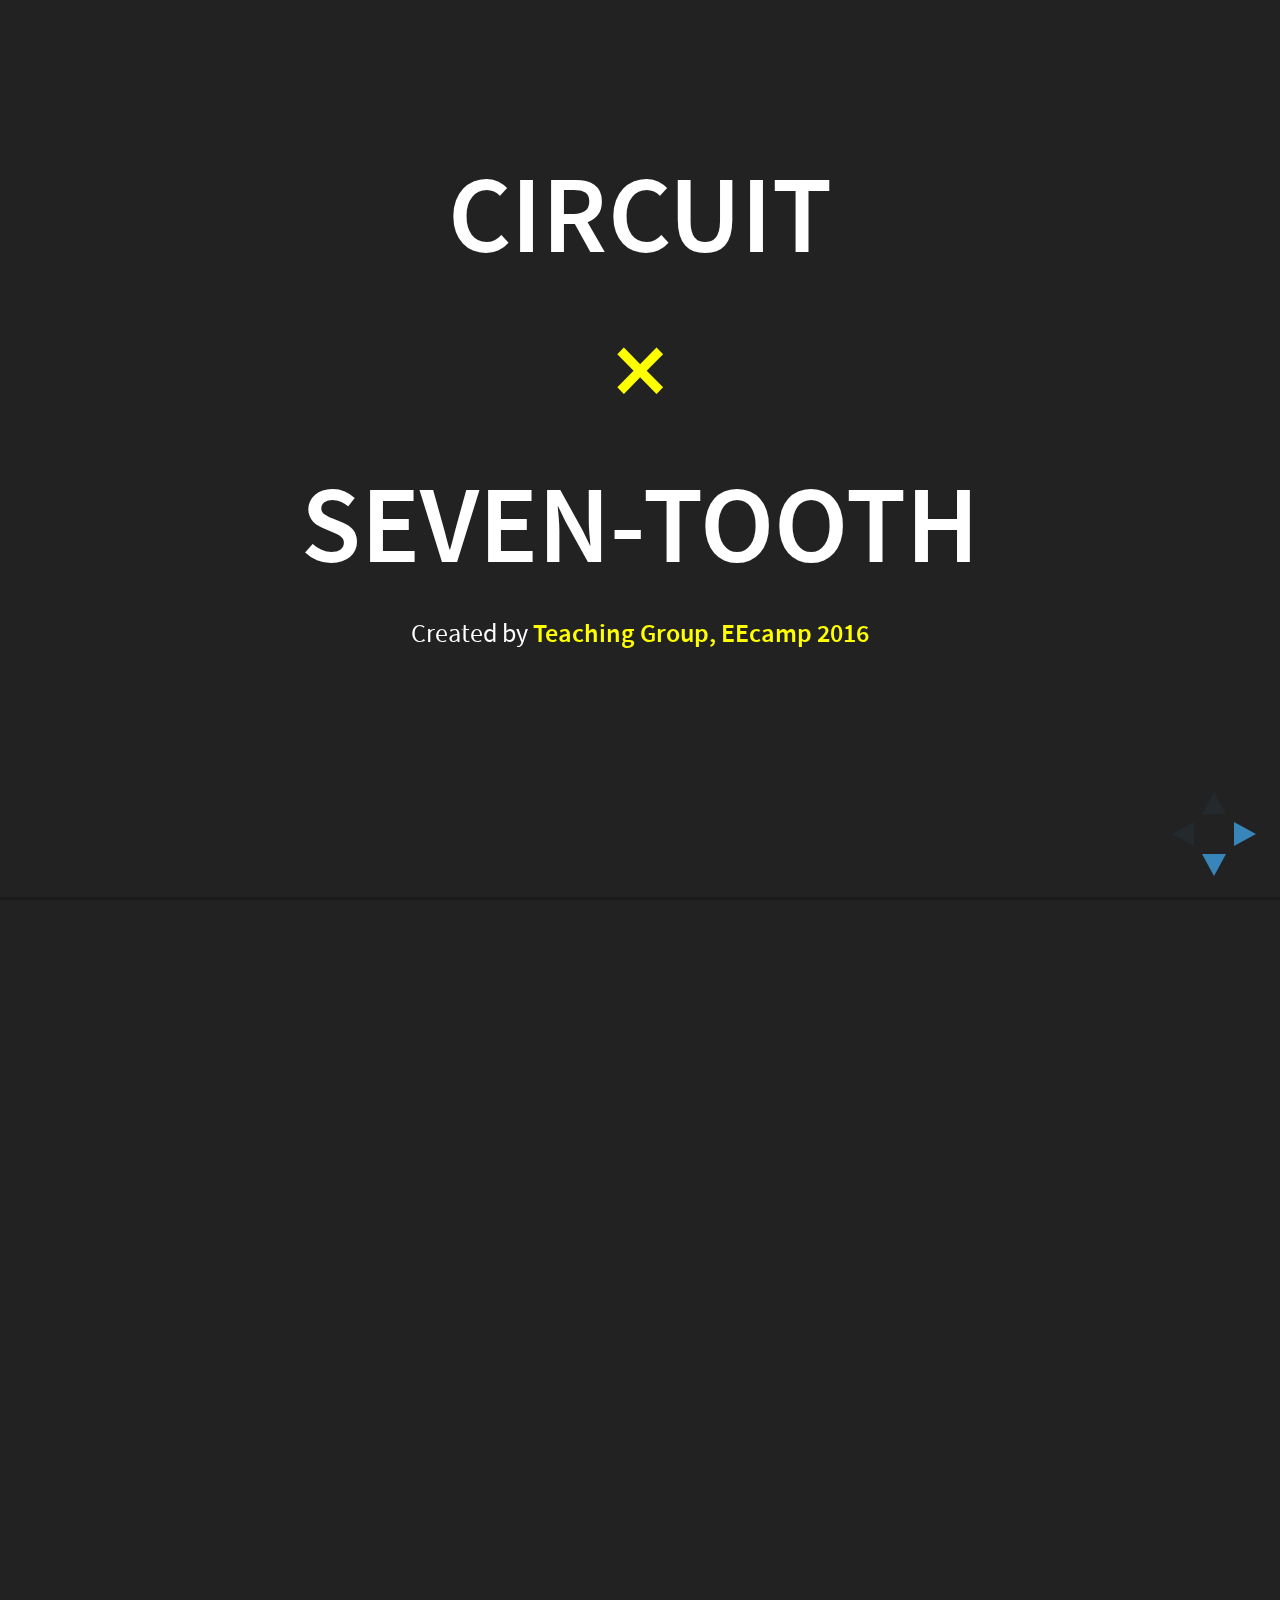
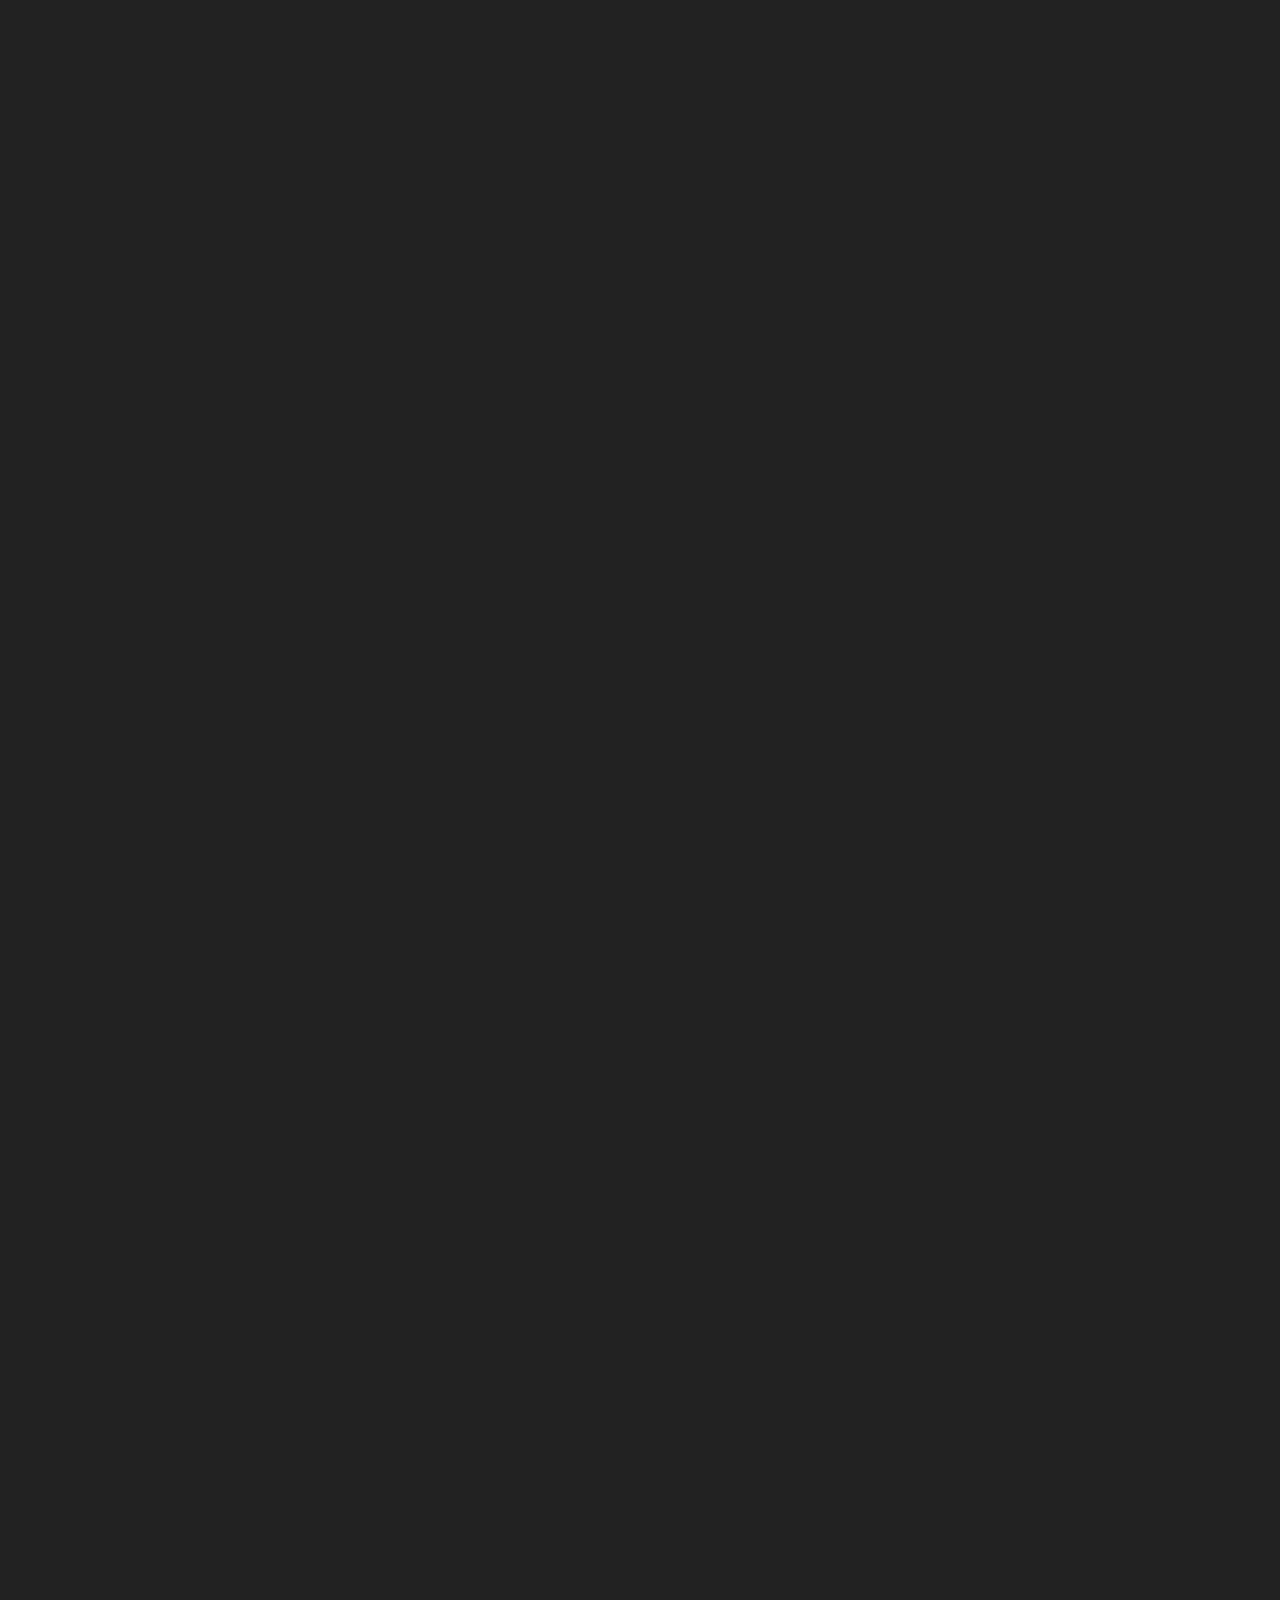
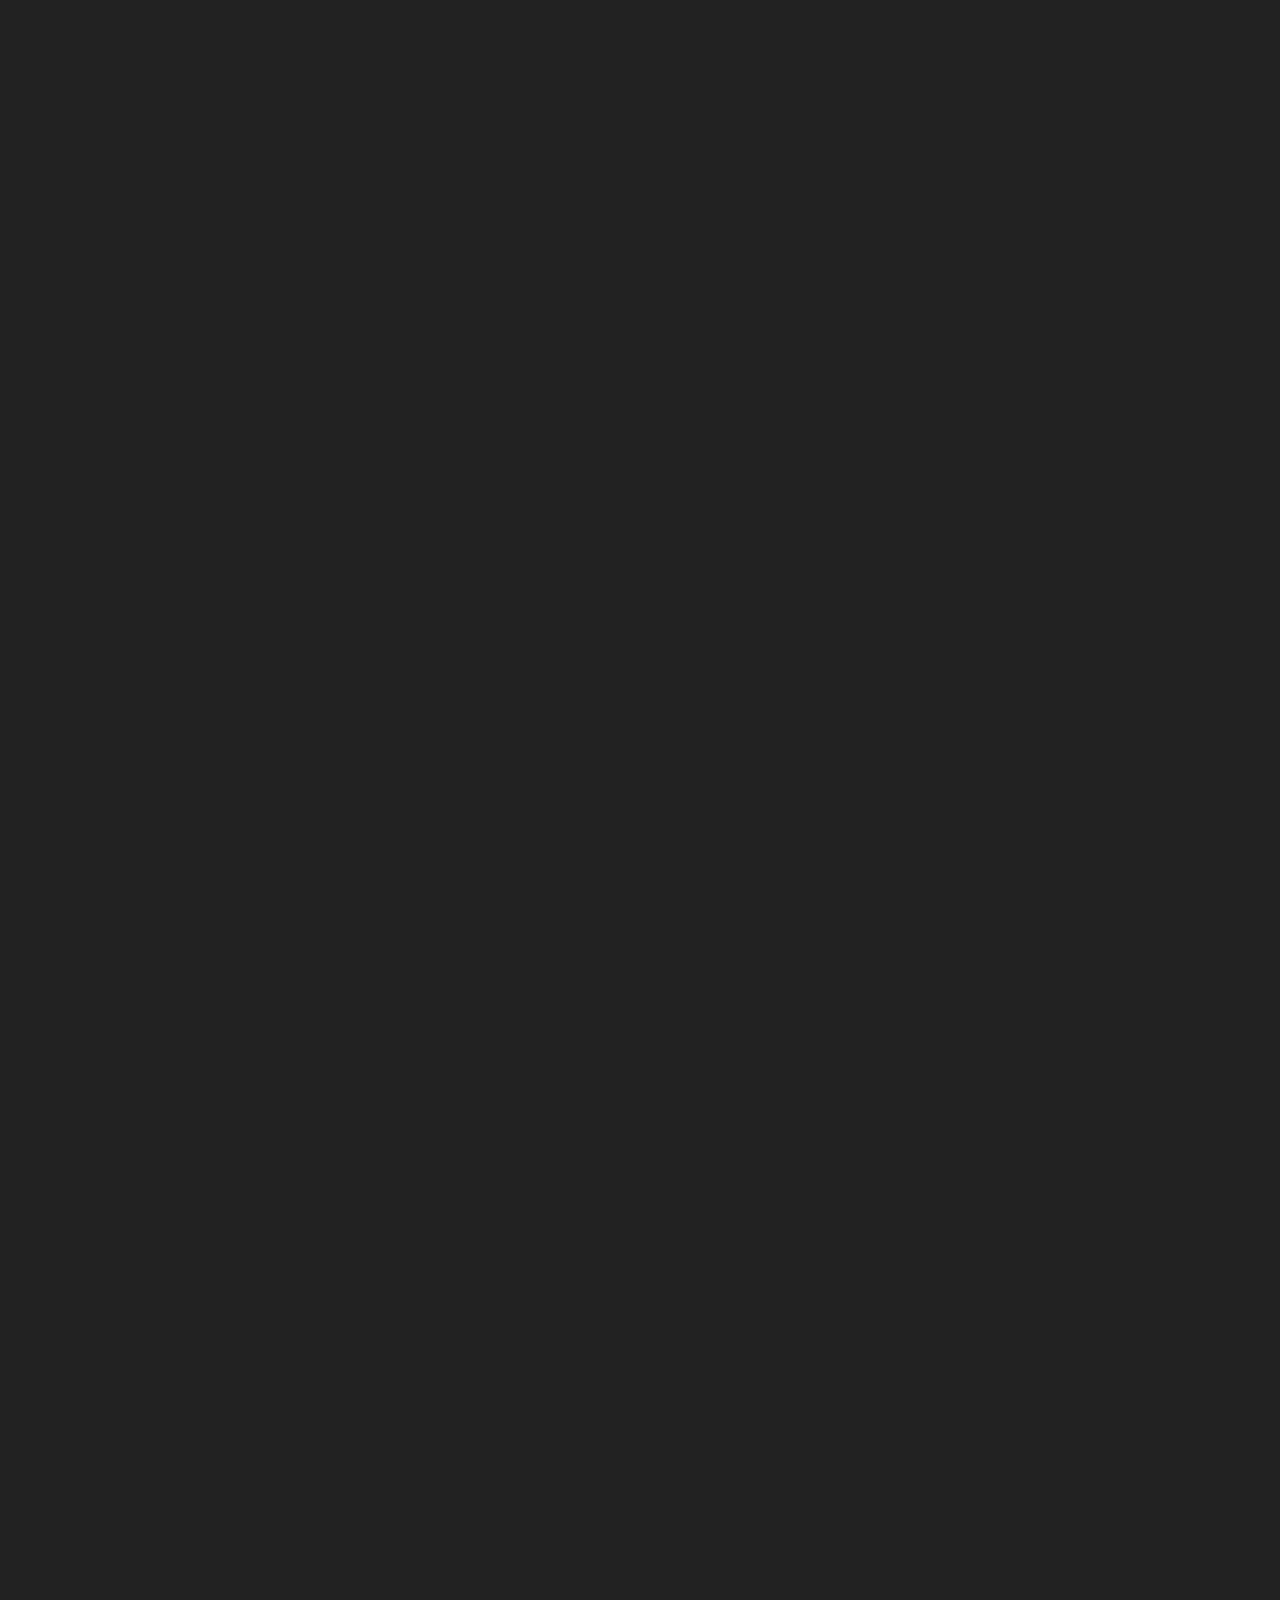
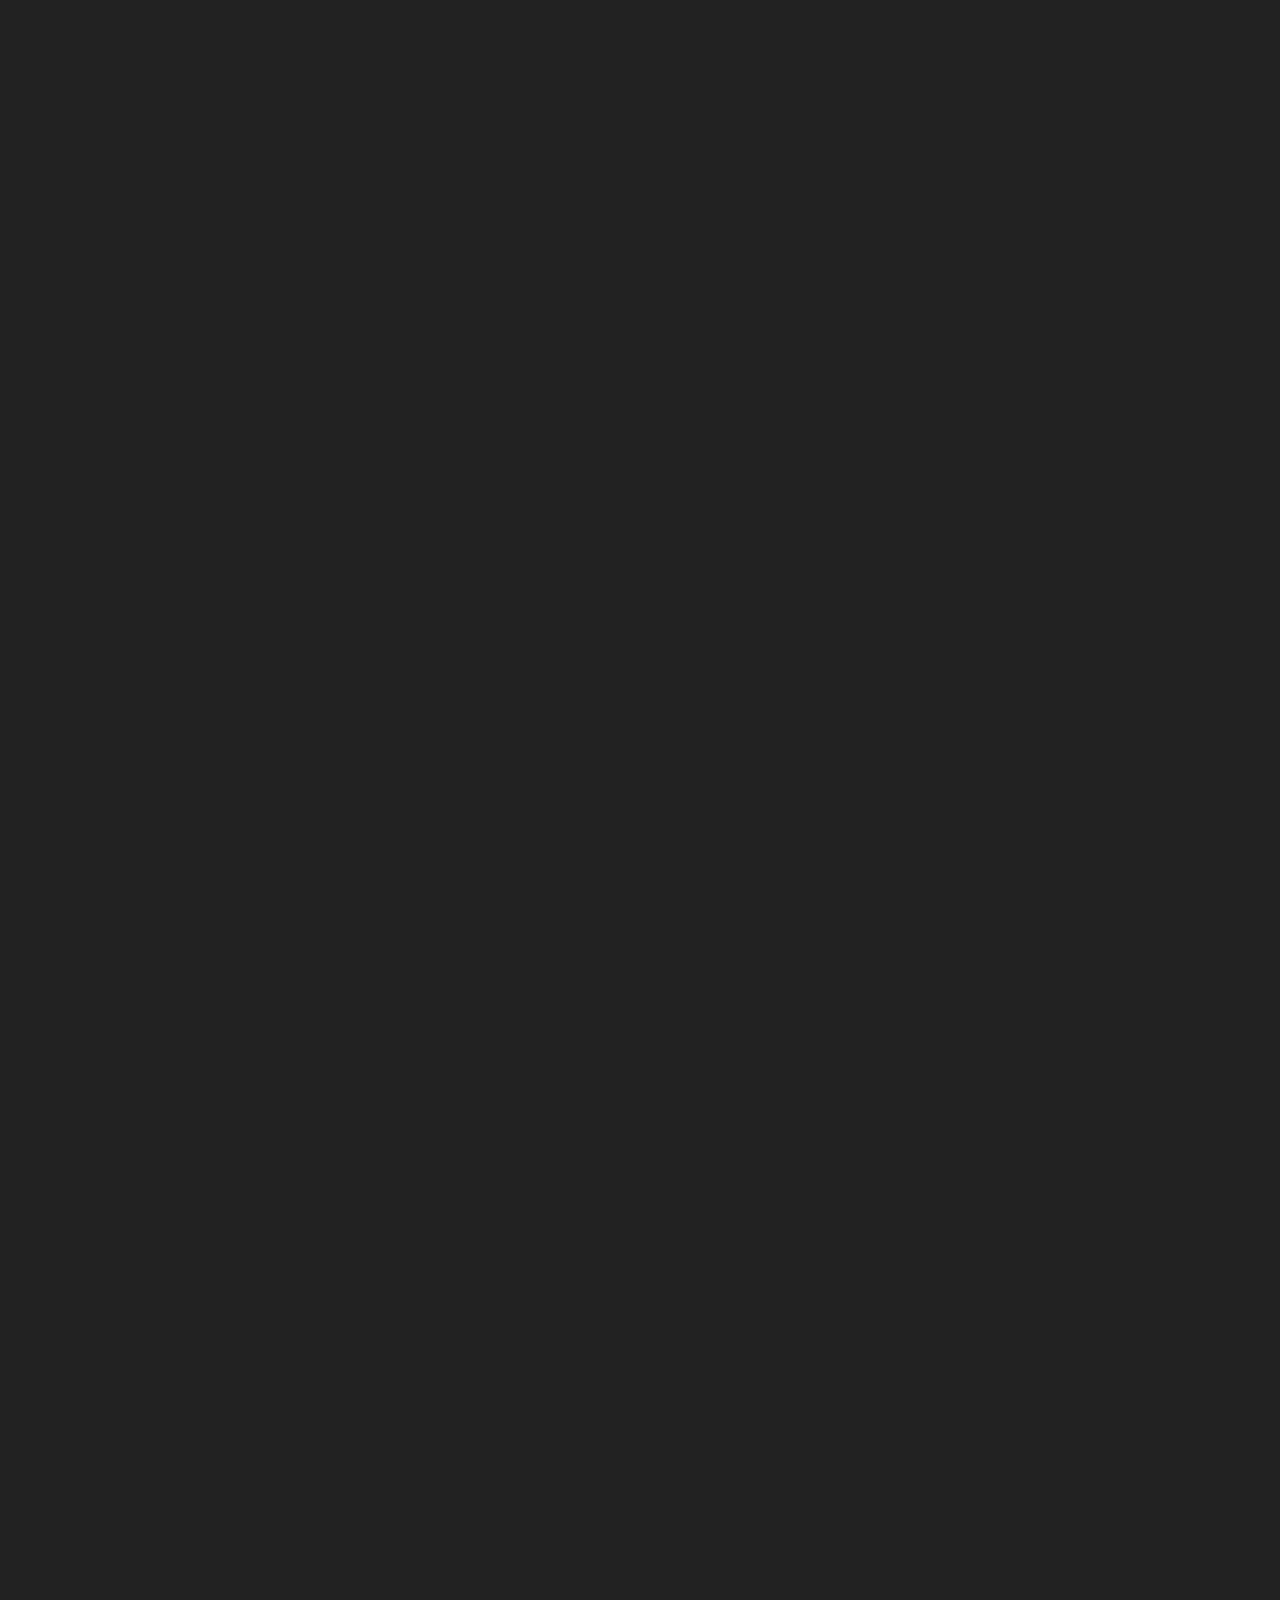
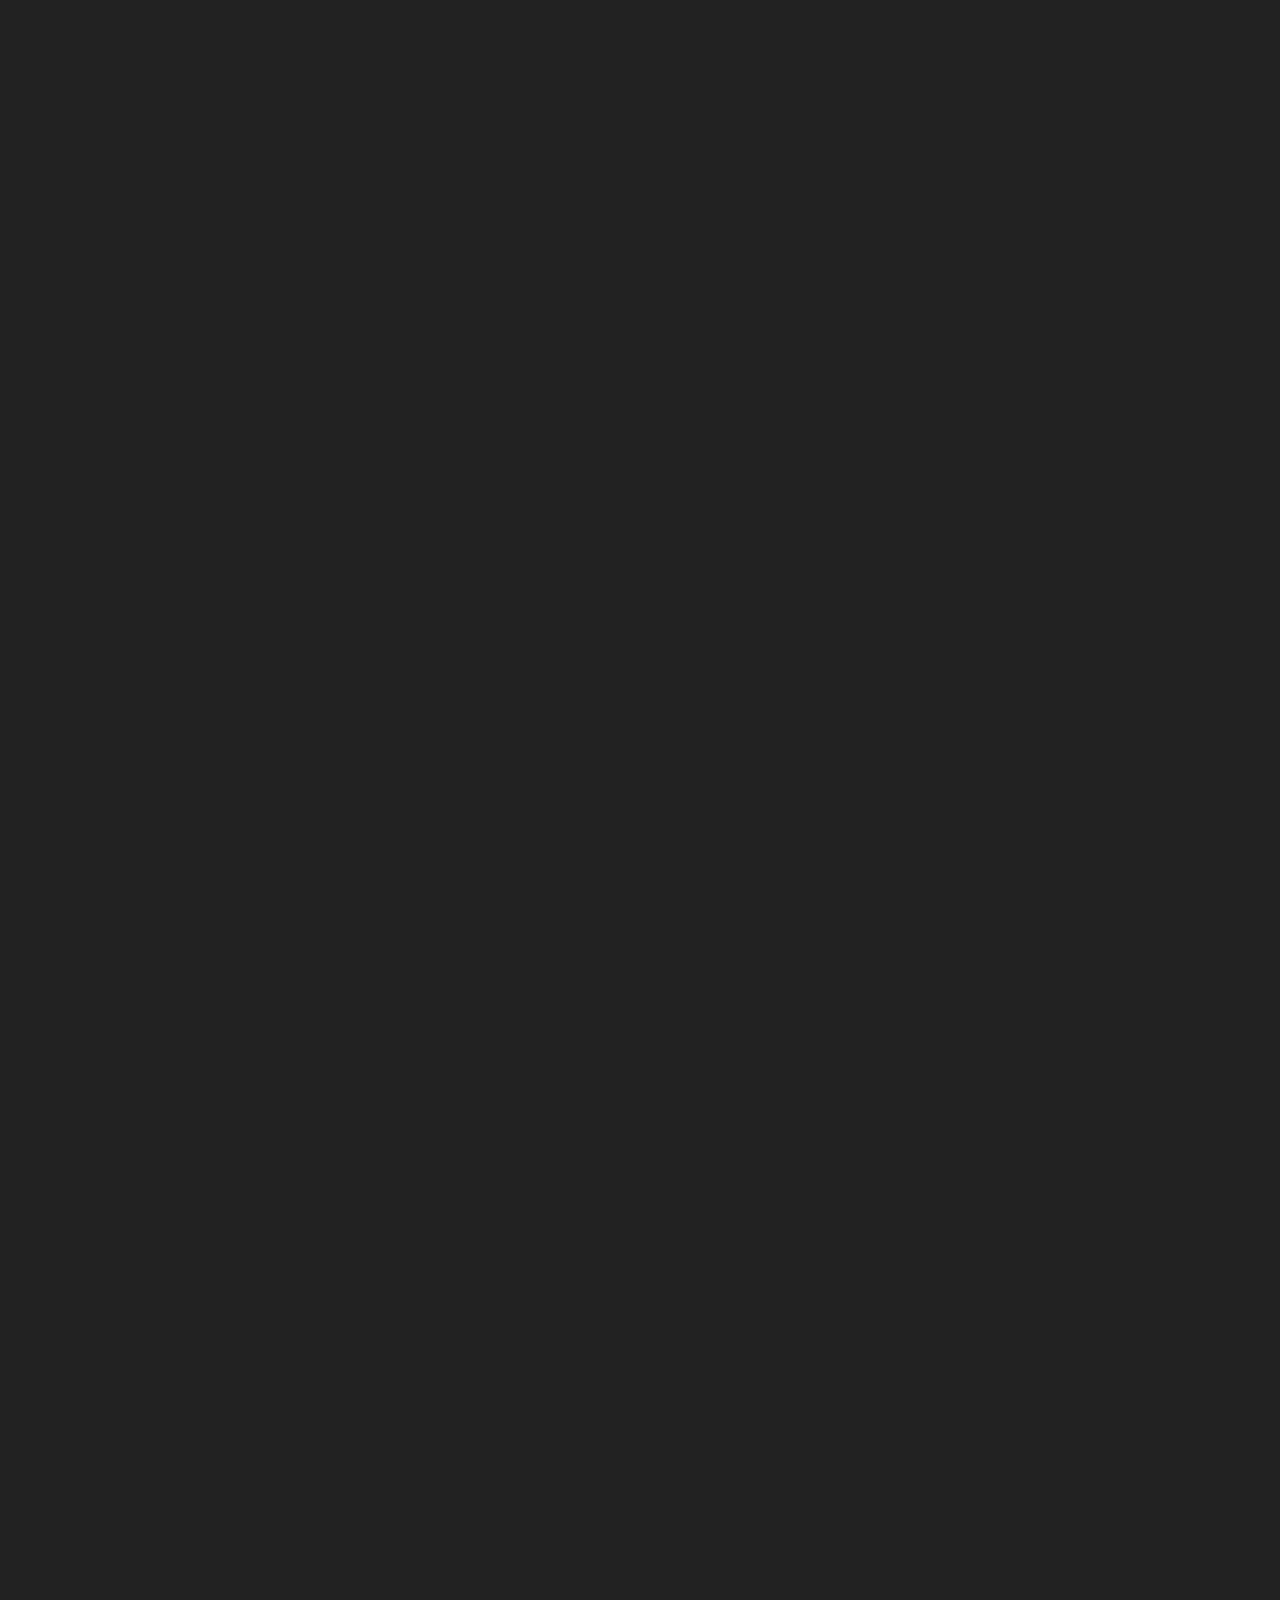
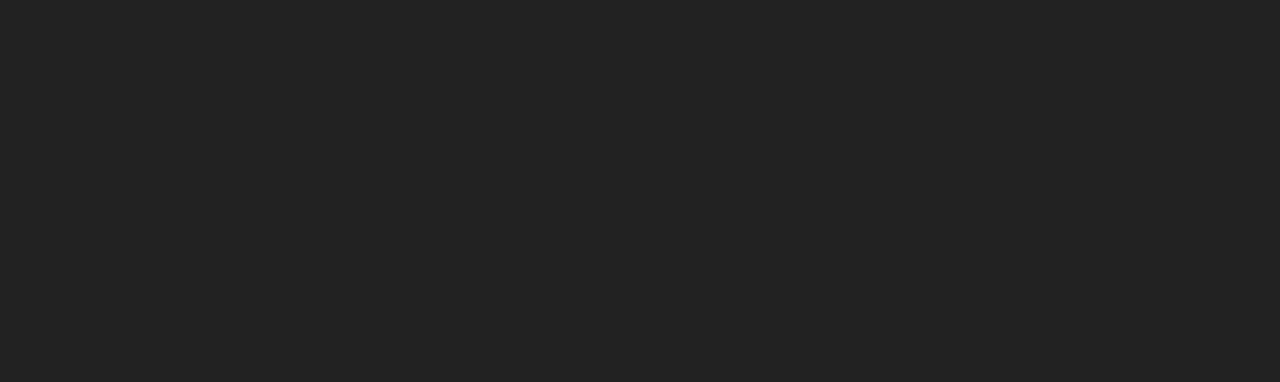
<file: revealjs/index -2016-circuit.html>
<!doctype html>
<html lang="en">

	<head>
		<meta charset="utf-8">

		<title>2016 EECampTeaching - Seven-Tooth</title>

		<meta name="description" content="A framework for easily creating beautiful presentations using HTML">
		<meta name="author" content="EclipsE 2016">

		<meta name="apple-mobile-web-app-capable" content="yes" />
		<meta name="apple-mobile-web-app-status-bar-style" content="black-translucent" />

		<meta name="viewport" content="width=device-width, initial-scale=1.0, maximum-scale=1.0, user-scalable=no, minimal-ui">

		<link rel="stylesheet" href="css/reveal.css">
		<link rel="stylesheet" href="css/theme/black.css" id="theme">

		<!-- Code syntax highlighting -->
		<link rel="stylesheet" href="lib/css/zenburn.css">
		<link rel="stylesheet" href="font.css">
		<!-- Printing and PDF exports -->
		<script>
			var link = document.createElement( 'link' );
			link.rel = 'stylesheet';
			link.type = 'text/css';
			link.href = window.location.search.match( /print-pdf/gi ) ? 'css/print/pdf.css' : 'css/print/paper.css';
			document.getElementsByTagName( 'head' )[0].appendChild( link );
		</script>

		<!--[if lt IE 9]>
		<script src="lib/js/html5shiv.js"></script>
		<![endif]-->
	</head>
	<body>
		<div class="reveal">
			<div class="slides">
				<section>
					<section>
					<h1>Circuit</h1>
					<h1><span style="color:#FFFF00"> ×</span></h1>
					<h1>Seven-Tooth</h1>
					<p>
						<small>Created by<b style="color:#FFFF00" > Teaching Group, EEcamp 2016</b></small>
					</p> 
				    </section>
			  <section>
				<h2 style="color:#FFFF00">Your Final Goal</h2>
				<p>Seven-Tooth</p>
			  </section>
			  <section>
			  <img src="pic/seventooth.jpg">
			  </section>
          <section>
            <h2>Here We Go!!</h2>
            <img src="pic/nunu.jpg">
          </section>
				</section>
				<section>
					<h2>OUT LINE</h2>
					<br>
					<!--$ \int_{0}^{\infty} \frac{sin(x)}{x} dx = \frac{\pi}{2} $-->
					<ul>
						<li>Circuit Units</li>
						<br>
						<li>Breaduino</li>
						<br>
						<li>Exercise</li>
					</ul>
				</section>
				<section>
					<section>
						<h2>Circuit Units</h2>
						<ul>
							<li>Bread Board</li>
							<li>Resistor</li>
							<li>Capacitor</li>
							<li>Diode</li>
							<li>LED</li>
							<li>Switch</li>
							<li>Seven-Section Display</li>
						</ul>
					</section>
					<section>
						<h2>Bread Board</h2>
						<img src="pic/bread.jpg">
					</section>
					<section>
						<h2 style="font-family:Microsoft JhengHei;">電阻</h2>
						<p>Resistor</p>
						<img src="pic/resistorsymbol.png">
					</section>
					<section>
						<h2>定值電阻</h2>
						<img src="pic/resistor.jpg" style="width:300px">
					</section>
					<section>
						<h2>色碼</h2>
						<ul>
						<li>
						<a style="color:black">黑</a>
						<a style="color:brown">棕</a>
						<a style="color:red">紅</a>
						<a style="color:orange">橙</a>
						<a style="color:yellow">黃</a>
						<a style="color:green">綠</a>
						<a style="color:blue">藍</a>
						<a style="color:purple">紫</a>
						<a style="color:grey">灰</a>
						<a style="color:white">白</a>
						<a style="color:gold">金</a>
						<a style="color:silver">銀</a>
						</li>
						<br>
						<li>
						<a style="color:black">&nbsp0&nbsp&nbsp</a>
						<a style="color:brown">&nbsp1&nbsp&nbsp</a>
						<a style="color:red">&nbsp2&nbsp</a>
						<a style="color:orange">&nbsp3&nbsp</a>
						<a style="color:yellow">&nbsp4&nbsp&nbsp</a>
						<a style="color:green">&nbsp5&nbsp&nbsp</a>
						<a style="color:blue">&nbsp6&nbsp&nbsp</a>
						<a style="color:purple">&nbsp7&nbsp&nbsp</a>
						<a style="color:grey">&nbsp8&nbsp&nbsp</a>
						<a style="color:white">&nbsp9&nbsp&nbsp</a>
						<a style="color:gold">5%</a>
						<a style="color:silver">10%</a>
						</li>
						</ul>
					</section>
					<section>
						<h2>舉例</h2>
						<img src="pic/resistor2.jpg">
						<br>
						<a>(10 * </a><a style="color:orange">3</a><a>+</a><a style="color:white">9</a><a>) * 10 ^ </a><a style="color:yellow">4</a>
					</section>
					<section>
						<h2>可變電阻</h2>
						<img src="pic/resistor3.jpg">
					</section>
					<section>
						<h2>電容</h2>
						<p>Capacitor</p>
						<img style="height:150px" src="pic/capacitor.jpg">
						<img style="height:150px" src="pic/csymbol.png">
					</section>
					<section>
						<h2>打個比方</h2>
						<img src="pic/watertower.jpg">
					</section>
					<section>
						<h2>二極體</h2>
						<p>Diode</p>
						<img style="height:150px" src="pic/diode.jpg">
						<img style="height:150px"src="pic/dsymbol.png">
					</section>
					<section>
						<h2>打個比方</h2>
						<img src="pic/oneway.jpg">
					</section>
					<section>
						<h2>發光二極體</h2>
						<p>LED</p>
						<img style="width:300px" src="pic/led.jpg">
					</section>
					<section>
						<h2>開關</h2>
						<p>switch</p>
					</section>
				</section>
				<section>
					<section>
						<h2>七段顯示器</h2>
						<p>Seven-Section Display</p>
						<img src="pic/seven.jpg">
					</section>
					<section>
						<img src="pic/seven2.jpg">
					</section>
				</section>
				<section>
					<section>
						<h2>開發板</h2>
					</section>
					<section>
						<h2>Arduino</h2>
						<img src="pic/arduino.jpg">
					</section>
					<section>
						<h2>"Bread"uino</h2>
						<img src="pic/breaduino.jpg">
					</section>
				</section>
		<section>
          <section>
			<h2>Survival Guide</h2>
            <p class="fragment" data-fragment-index="0">If you have any problem,<br>
              ask powerful team-leaders and teaching group : )
            </p>
          </section>
		</section>
			</div>
      </div>

</body>	

<!--	<body>

		<div class="reveal">

			<!-- Any section element inside of this container is displayed as a slide -->
			<div class="slides">
				<section>
					<h1>Reveal.js</h1>
					<h3>The HTML Presentation Framework</h3>
					<p>
						<small>Created by <a href="http://hakim.se">Hakim El Hattab</a> / <a href="http://twitter.com/hakimel">@hakimel</a></small>
					</p>
				</section>

				<section>
					<h2>Hello There</h2>
					<p>
						reveal.js enables you to create beautiful interactive slide decks using HTML. This presentation will show you examples of what it can do.
					</p>
				</section>

				<!-- Example of nested vertical slides -->
				<section>
					<section>
						<h2>Vertical Slides</h2>
						<p>Slides can be nested inside of each other.</p>
						<p>Use the <em>Space</em> key to navigate through all slides.</p>
						<br>
						<a href="#" class="navigate-down">
							<img width="178" height="238" data-src="https://s3.amazonaws.com/hakim-static/reveal-js/arrow.png" alt="Down arrow">
						</a>
					</section>
					<section>
						<h2>Basement Level 1</h2>
						<p>Nested slides are useful for adding additional detail underneath a high level horizontal slide.</p>
					</section>
					<section>
						<h2>Basement Level 2</h2>
						<p>That's it, time to go back up.</p>
						<br>
						<a href="#/2">
							<img width="178" height="238" data-src="https://s3.amazonaws.com/hakim-static/reveal-js/arrow.png" alt="Up arrow" style="transform: rotate(180deg); -webkit-transform: rotate(180deg);">
						</a>
					</section>
				</section>

				<section>
					<h2>Slides</h2>
					<p>
						Not a coder? Not a problem. There's a fully-featured visual editor for authoring these, try it out at <a href="http://slides.com" target="_blank">http://slides.com</a>.
					</p>
				</section>

				<section>
					<h2>Point of View</h2>
					<p>
						Press <strong>ESC</strong> to enter the slide overview.
					</p>
					<p>
						Hold down alt and click on any element to zoom in on it using <a href="http://lab.hakim.se/zoom-js">zoom.js</a>. Alt + click anywhere to zoom back out.
					</p>
				</section>

				<section>
					<h2>Touch Optimized</h2>
					<p>
						Presentations look great on touch devices, like mobile phones and tablets. Simply swipe through your slides.
					</p>
				</section>

				<section data-markdown>
					<script type="text/template">
						## Markdown support

						Write content using inline or external Markdown.I'm Hsu YenMin.
						Instructions and more info available in the [readme](https://github.com/hakimel/reveal.js#markdown).

						```

						<section data-markdown>
						  ## Markdown support

						  Write content using inline or external Markdown.
						  Instructions and more info available in the [readme](https://github.com/hakimel/reveal.js#markdown).
						</section>
						```
					</script>
				</section>

				<section>
					<section id="fragments">
						<h2>Fragments</h2>
						<p>Hit the next arrow...</p>
						<p class="fragment">... to step through ...</p>
						<p><span class="fragment">... a</span> <span class="fragment">fragmented</span> <span class="fragment">slide.</span></p>

						<aside class="notes">
							This slide has fragments which are also stepped through in the notes window.
						</aside>
					</section>
					<section>
						<h2>Fragment Styles</h2>
						<p>There's different types of fragments, like:</p>
						<p class="fragment grow">grow</p>
						<p class="fragment shrink">shrink</p>
						<p class="fragment fade-out">fade-out</p>
						<p class="fragment current-visible">current-visible</p>
						<p class="fragment highlight-red">highlight-red</p>
						<p class="fragment highlight-blue">highlight-blue</p>
					</section>
				</section>

				<section id="transitions">
					<h2>Transition Styles</h2>
					<p>
						You can select from different transitions, like: <br>
						<a href="?transition=none#/transitions">None</a> -
						<a href="?transition=fade#/transitions">Fade</a> -
						<a href="?transition=slide#/transitions">Slide</a> -
						<a href="?transition=convex#/transitions">Convex</a> -
						<a href="?transition=concave#/transitions">Concave</a> -
						<a href="?transition=zoom#/transitions">Zoom</a>
					</p>
				</section>

				<section id="themes">
					<h2>Themes</h2>
					<p>
						reveal.js comes with a few themes built in: <br>
						<!-- Hacks to swap themes after the page has loaded. Not flexible and only intended for the reveal.js demo deck. -->
						<a href="#" onclick="document.getElementById('theme').setAttribute('href','css/theme/black.css'); return false;">Black (default)</a> -
						<a href="#" onclick="document.getElementById('theme').setAttribute('href','css/theme/white.css'); return false;">White</a> -
						<a href="#" onclick="document.getElementById('theme').setAttribute('href','css/theme/league.css'); return false;">League</a> -
						<a href="#" onclick="document.getElementById('theme').setAttribute('href','css/theme/sky.css'); return false;">Sky</a> -
						<a href="#" onclick="document.getElementById('theme').setAttribute('href','css/theme/beige.css'); return false;">Beige</a> -
						<a href="#" onclick="document.getElementById('theme').setAttribute('href','css/theme/simple.css'); return false;">Simple</a> <br>
						<a href="#" onclick="document.getElementById('theme').setAttribute('href','css/theme/serif.css'); return false;">Serif</a> -
						<a href="#" onclick="document.getElementById('theme').setAttribute('href','css/theme/blood.css'); return false;">Blood</a> -
						<a href="#" onclick="document.getElementById('theme').setAttribute('href','css/theme/night.css'); return false;">Night</a> -
						<a href="#" onclick="document.getElementById('theme').setAttribute('href','css/theme/moon.css'); return false;">Moon</a> -
						<a href="#" onclick="document.getElementById('theme').setAttribute('href','css/theme/solarized.css'); return false;">Solarized</a>
					</p>
				</section>

				<section>
					<section data-background="#dddddd">
						<h2>Slide Backgrounds</h2>
						<p>
							Set <code>data-background="#dddddd"</code> on a slide to change the background color. All CSS color formats are supported.
						</p>
						<a href="#" class="navigate-down">
							<img width="178" height="238" data-src="https://s3.amazonaws.com/hakim-static/reveal-js/arrow.png" alt="Down arrow">
						</a>
					</section>
					<section data-background="https://s3.amazonaws.com/hakim-static/reveal-js/image-placeholder.png">
						<h2>Image Backgrounds</h2>
						<pre><code>&lt;section data-background="image.png"&gt;</code></pre>
					</section>
					<section data-background="https://s3.amazonaws.com/hakim-static/reveal-js/image-placeholder.png" data-background-repeat="repeat" data-background-size="100px">
						<h2>Tiled Backgrounds</h2>
						<pre><code style="word-wrap: break-word;">&lt;section data-background="image.png" data-background-repeat="repeat" data-background-size="100px"&gt;</code></pre>
					</section>
					<section data-background-video="https://s3.amazonaws.com/static.slid.es/site/homepage/v1/homepage-video-editor.mp4,https://s3.amazonaws.com/static.slid.es/site/homepage/v1/homepage-video-editor.webm" data-background-color="#000000">
						<div style="background-color: rgba(0, 0, 0, 0.9); color: #fff; padding: 20px;">
							<h2>Video Backgrounds</h2>
							<pre><code style="word-wrap: break-word;">&lt;section data-background-video="video.mp4,video.webm"&gt;</code></pre>
						</div>
					</section>
					<section data-background="http://i.giphy.com/90F8aUepslB84.gif">
						<h2>... and GIFs!</h2>
					</section>
				</section>

				<section data-transition="slide" data-background="#4d7e65" data-background-transition="zoom">
					<h2>Background Transitions</h2>
					<p>
						Different background transitions are available via the backgroundTransition option. This one's called "zoom".
					</p>
					<pre><code>Reveal.configure({ backgroundTransition: 'zoom' })</code></pre>
				</section>

				<section data-transition="slide" data-background="#b5533c" data-background-transition="zoom">
					<h2>Background Transitions</h2>
					<p>
						You can override background transitions per-slide.
					</p>
					<pre><code style="word-wrap: break-word;">&lt;section data-background-transition="zoom"&gt;</code></pre>
				</section>

				<section>
					<h2>Pretty Code</h2>
					<pre><code data-trim contenteditable>
function linkify( selector ) {
  if( supports3DTransforms ) {

    var nodes = document.querySelectorAll( selector );

    for( var i = 0, len = nodes.length; i &lt; len; i++ ) {
      var node = nodes[i];

      if( !node.className ) {
        node.className += ' roll';
      }
    }
  }
}
					</code></pre>
					<p>Code syntax highlighting courtesy of <a href="http://softwaremaniacs.org/soft/highlight/en/description/">highlight.js</a>.</p>
				</section>

				<section>
					<h2>Marvelous List</h2>
					<ul>
						<li>No order here</li>
						<li>Or here</li>
						<li>Or here</li>
						<li>Or here</li>
					</ul>
				</section>

				<section>
					<h2>Fantastic Ordered List</h2>
					<ol>
						<li>One is smaller than...</li>
						<li>Two is smaller than...</li>
						<li>Three!</li>
					</ol>
				</section>

				<section>
					<h2>Tabular Tables</h2>
					<table>
						<thead>
							<tr>
								<th>Item</th>
								<th>Value</th>
								<th>Quantity</th>
							</tr>
						</thead>
						<tbody>
							<tr>
								<td>Apples</td>
								<td>$1</td>
								<td>7</td>
							</tr>
							<tr>
								<td>Lemonade</td>
								<td>$2</td>
								<td>18</td>
							</tr>
							<tr>
								<td>Bread</td>
								<td>$3</td>
								<td>2</td>
							</tr>
						</tbody>
					</table>
				</section>

				<section>
					<h2>Clever Quotes</h2>
					<p>
						These guys come in two forms, inline: <q cite="http://searchservervirtualization.techtarget.com/definition/Our-Favorite-Technology-Quotations">
						&ldquo;The nice thing about standards is that there are so many to choose from&rdquo;</q> and block:
					</p>
					<blockquote cite="http://searchservervirtualization.techtarget.com/definition/Our-Favorite-Technology-Quotations">
						&ldquo;For years there has been a theory that millions of monkeys typing at random on millions of typewriters would
						reproduce the entire works of Shakespeare. The Internet has proven this theory to be untrue.&rdquo;
					</blockquote>
				</section>

				<section>
					<h2>Intergalactic Interconnections</h2>
					<p>
						You can link between slides internally,
						<a href="#/2/3">like this</a>.
					</p>
				</section>

				<section>
					<h2>Speaker View</h2>
					<p>There's a <a href="https://github.com/hakimel/reveal.js#speaker-notes">speaker view</a>. It includes a timer, preview of the upcoming slide as well as your speaker notes.</p>
					<p>Press the <em>S</em> key to try it out.</p>

					<aside class="notes">
						Oh hey, these are some notes. They'll be hidden in your presentation, but you can see them if you open the speaker notes window (hit 's' on your keyboard).
					</aside>
				</section>

				<section>
					<h2>Export to PDF</h2>
					<p>Presentations can be <a href="https://github.com/hakimel/reveal.js#pdf-export">exported to PDF</a>, here's an example:</p>
					<iframe src="//www.slideshare.net/slideshow/embed_code/42840540" width="445" height="355" frameborder="0" marginwidth="0" marginheight="0" scrolling="no" style="border:3px solid #666; margin-bottom:5px; max-width: 100%;" allowfullscreen> </iframe>
				</section>

				<section>
					<h2>Global State</h2>
					<p>
						Set <code>data-state="something"</code> on a slide and <code>"something"</code>
						will be added as a class to the document element when the slide is open. This lets you
						apply broader style changes, like switching the page background.
					</p>
				</section>

				<section data-state="customevent">
					<h2>State Events</h2>
					<p>
						Additionally custom events can be triggered on a per slide basis by binding to the <code>data-state</code> name.
					</p>
					<pre><code class="javascript" data-trim contenteditable style="font-size: 18px;">
Reveal.addEventListener( 'customevent', function() {
	console.log( '"customevent" has fired' );
} );
					</code></pre>
				</section>

				<section>
					<h2>Take a Moment</h2>
					<p>
						Press B or . on your keyboard to pause the presentation. This is helpful when you're on stage and want to take distracting slides off the screen.
					</p>
				</section>

				<section>
					<h2>Much more</h2>
					<ul>
						<li>Right-to-left support</li>
						<li><a href="https://github.com/hakimel/reveal.js#api">Extensive JavaScript API</a></li>
						<li><a href="https://github.com/hakimel/reveal.js#auto-sliding">Auto-progression</a></li>
						<li><a href="https://github.com/hakimel/reveal.js#parallax-background">Parallax backgrounds</a></li>
						<li><a href="https://github.com/hakimel/reveal.js#keyboard-bindings">Custom keyboard bindings</a></li>
					</ul>
				</section>

				<section style="text-align: left;">
					<h1>THE END</h1>
					<p>
						- <a href="http://slides.com">Try the online editor</a> <br>
						- <a href="https://github.com/hakimel/reveal.js">Source code &amp; documentation</a>
					</p>
				</section>

			</div>

		</div>

		<script src="lib/js/head.min.js"></script>
		<script src="js/reveal.js"></script>

		<script>

			// Full list of configuration options available at:
			// https://github.com/hakimel/reveal.js#configuration
			Reveal.initialize({
				controls: true,
				progress: true,
				history: true,
				center: true,

				transition: 'slide', // none/fade/slide/convex/concave/zoom

				// Optional reveal.js plugins
				dependencies: [
					{ src: 'lib/js/classList.js', condition: function() { return !document.body.classList; } },
					{ src: 'plugin/markdown/marked.js', condition: function() { return !!document.querySelector( '[data-markdown]' ); } },
					{ src: 'plugin/markdown/markdown.js', condition: function() { return !!document.querySelector( '[data-markdown]' ); } },
					{ src: 'plugin/highlight/highlight.js', async: true, condition: function() { return !!document.querySelector( 'pre code' ); }, callback: function() { hljs.initHighlightingOnLoad(); } },
					{ src: 'plugin/zoom-js/zoom.js', async: true },
					{ src: 'plugin/notes/notes.js', async: true },
					{ src: 'plugin/math/math.js', async: true}
				]
			});

		</script>

	</body>  -->
</html>
</file>
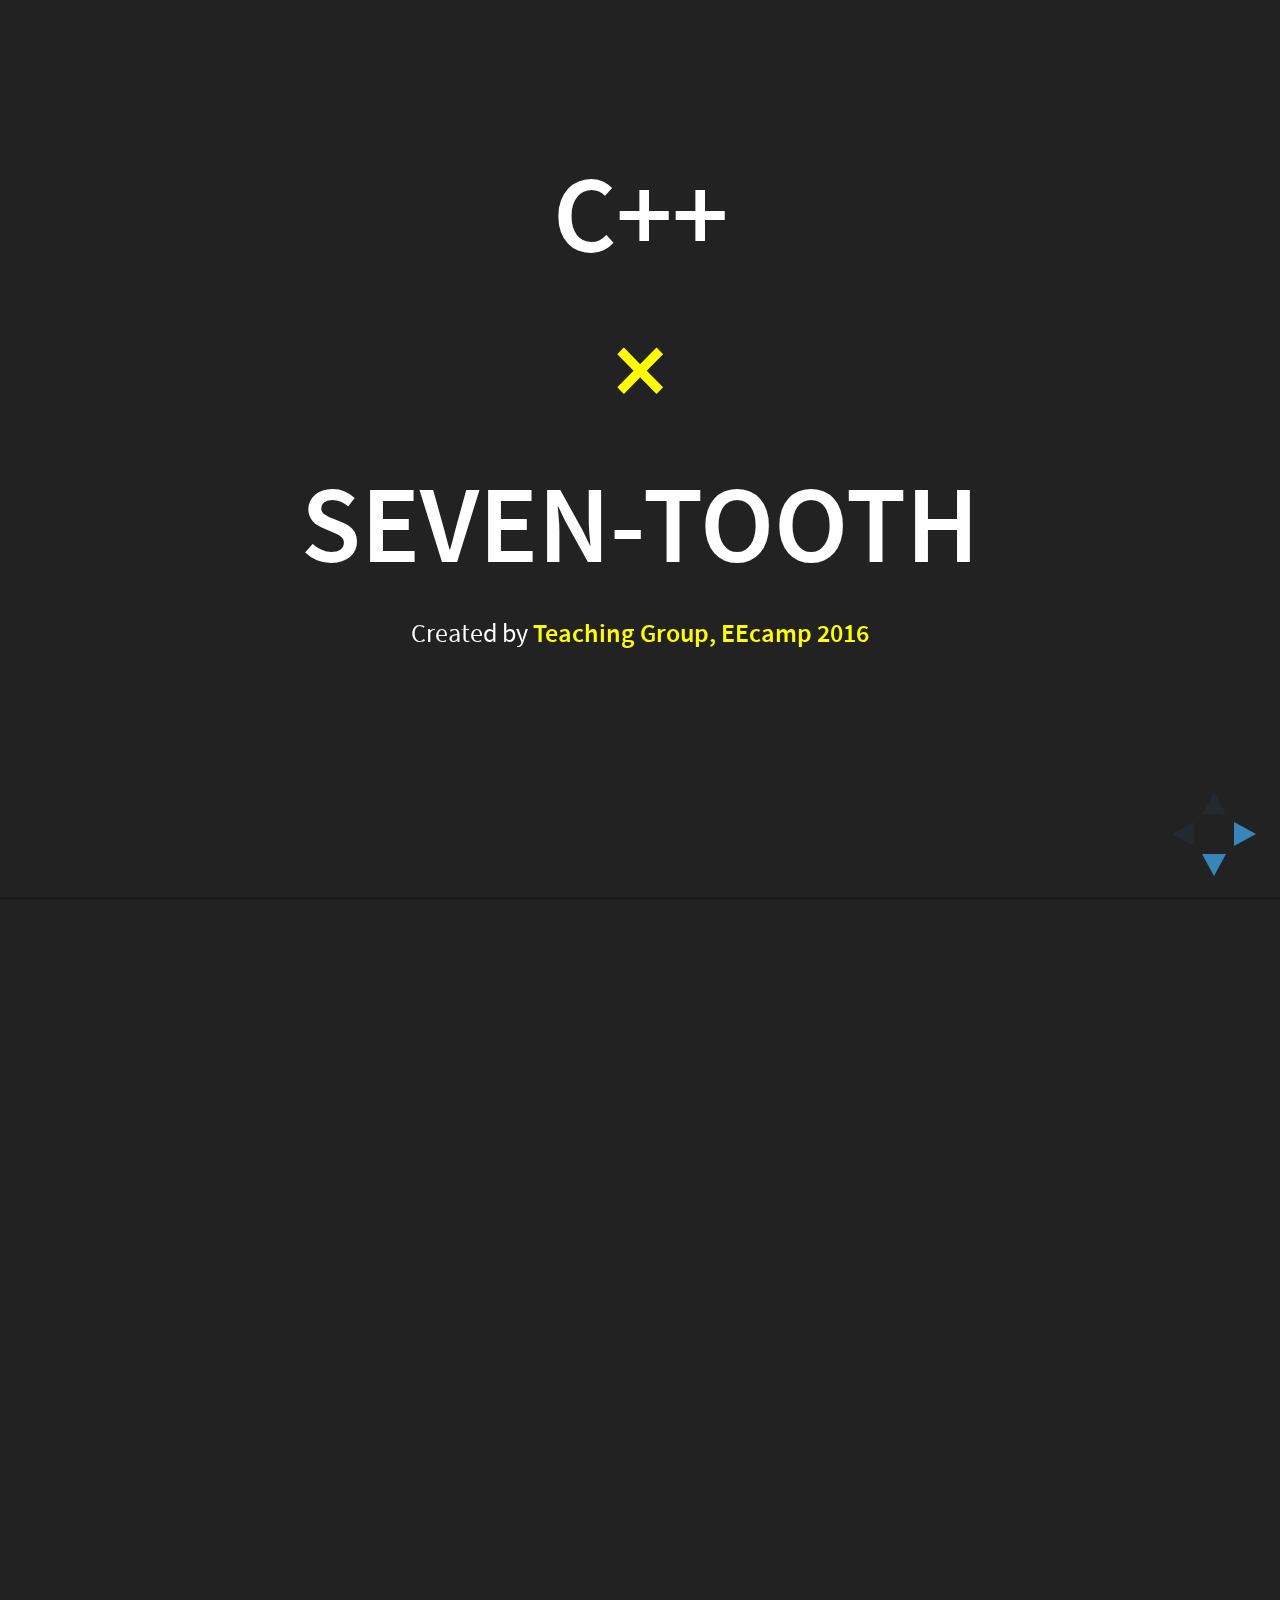
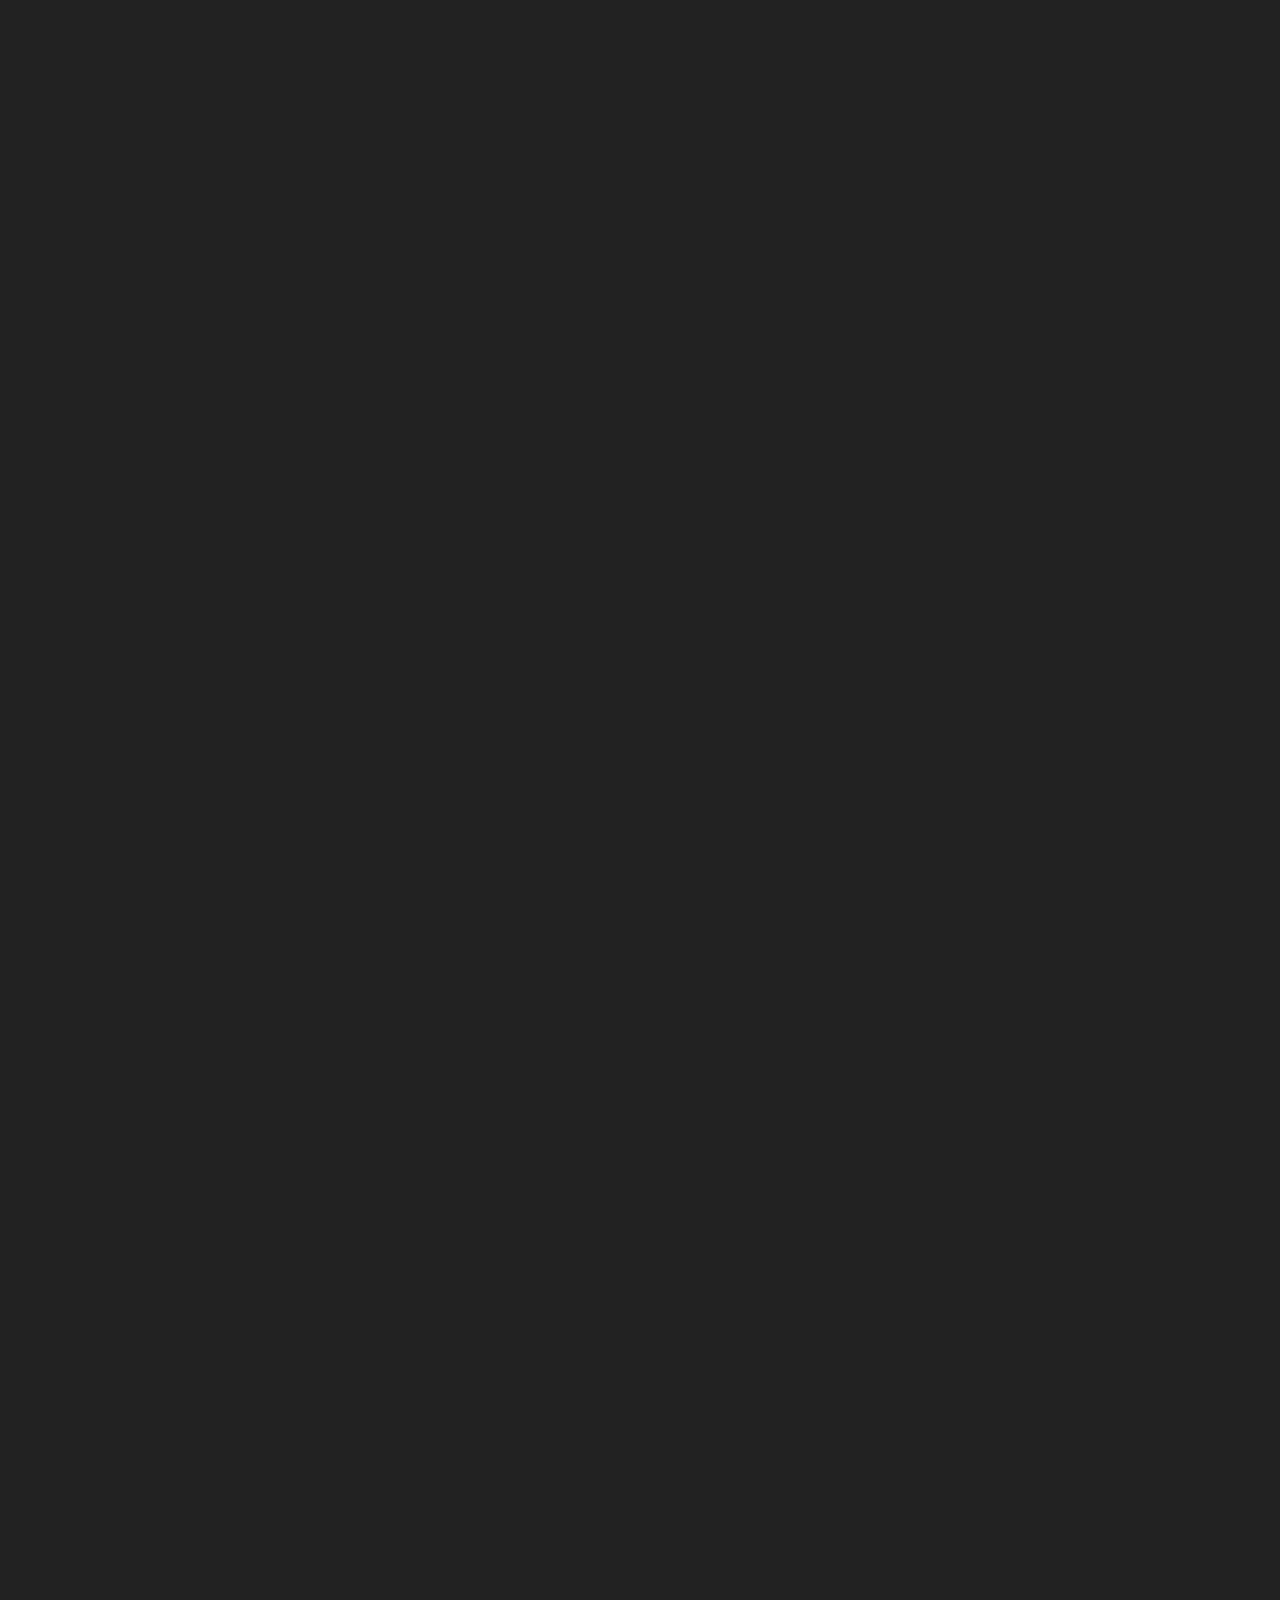
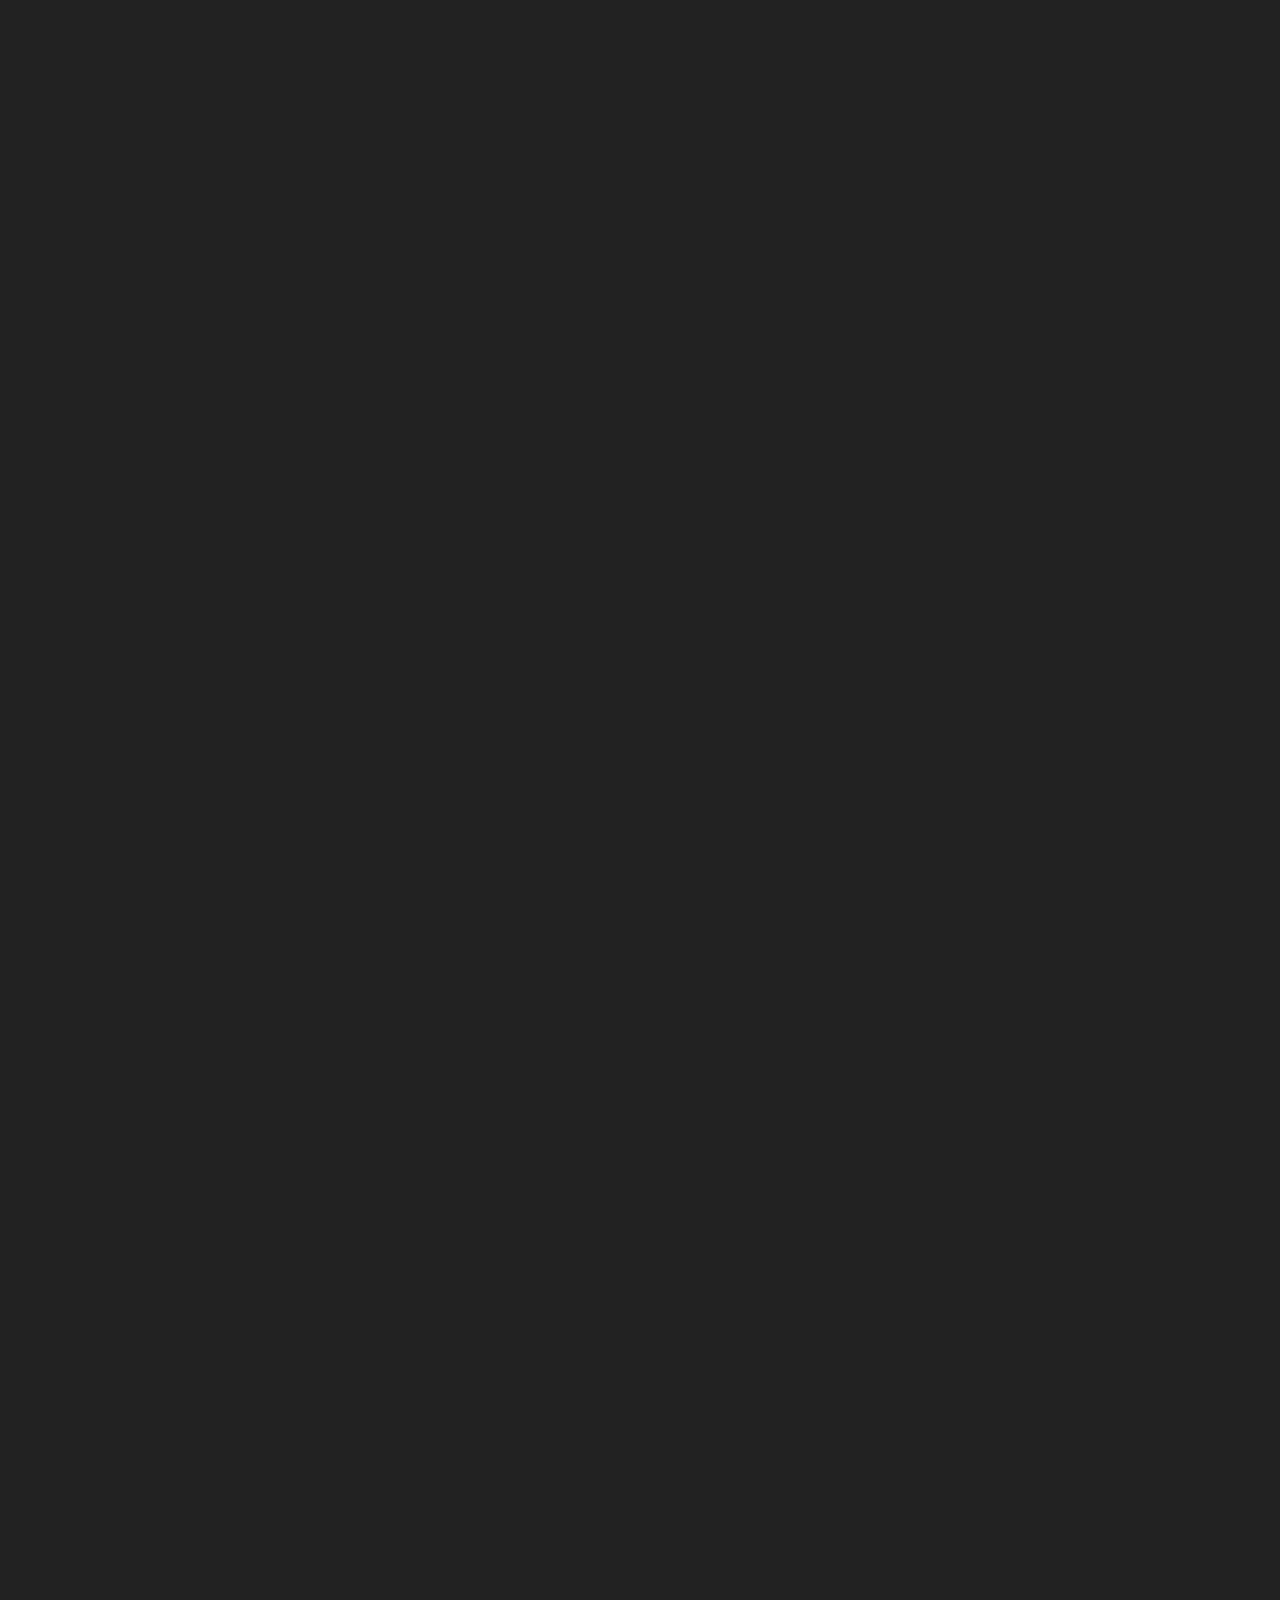
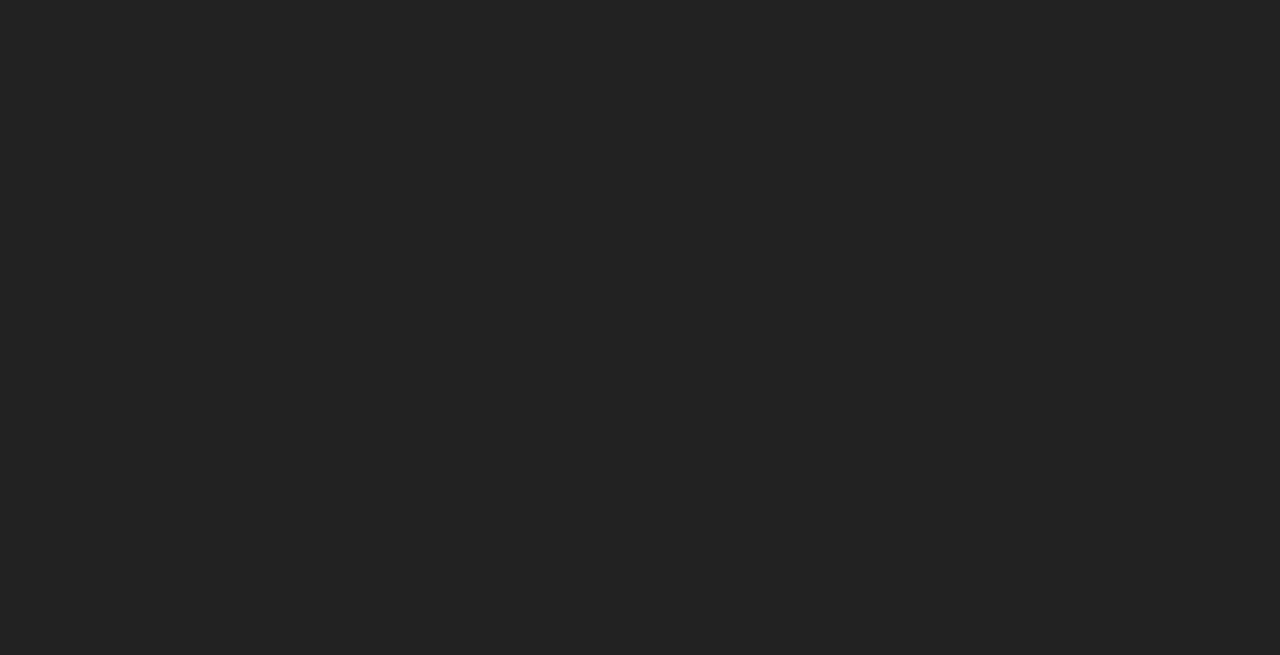
<file: revealjs/index -2016-cpp.html>
<!doctype html>
<html lang="en">

	<head>
		<meta charset="utf-8">

		<title>2016 EECampTeaching - Seven-Tooth</title>

		<meta name="description" content="A framework for easily creating beautiful presentations using HTML">
		<meta name="author" content="EclipsE 2016">

		<meta name="apple-mobile-web-app-capable" content="yes" />
		<meta name="apple-mobile-web-app-status-bar-style" content="black-translucent" />

		<meta name="viewport" content="width=device-width, initial-scale=1.0, maximum-scale=1.0, user-scalable=no, minimal-ui">

		<link rel="stylesheet" href="css/reveal.css">
		<link rel="stylesheet" href="css/theme/black.css" id="theme">

		<!-- Code syntax highlighting -->
		<link rel="stylesheet" href="lib/css/zenburn.css">

		<!-- Printing and PDF exports -->
		<script>
			var link = document.createElement( 'link' );
			link.rel = 'stylesheet';
			link.type = 'text/css';
			link.href = window.location.search.match( /print-pdf/gi ) ? 'css/print/pdf.css' : 'css/print/paper.css';
			document.getElementsByTagName( 'head' )[0].appendChild( link );
		</script>

		<!--[if lt IE 9]>
		<script src="lib/js/html5shiv.js"></script>
		<![endif]-->
	</head>
	<body>
		<div class="reveal">
			<div class="slides">
				<section>
					<section>
					<h1>C++</h1>
					<h1><span style="color:#FFFF00"> ×</span></h1>
					<h1>Seven-Tooth</h1>
					<p>
						<small>Created by<b style="color:#FFFF00" > Teaching Group, EEcamp 2016</b></small>
					</p> 
				    </section>
			  <section>
				<h2 style="color:#FFFF00">Your Final Goal</h2>
				<p>Seven-Tooth</p>
			  </section>
			  <section>
			  <img src="pic/seventooth.jpg">
			  </section>
          <section>
            <h2>Here We Go!!</h2>
            <img src="pic/nunu.jpg">
          </section>
				</section>
				<section>
					<h2>OUT LINE</h2>
					<br>
					<!--$ \int_{0}^{\infty} \frac{sin(x)}{x} dx = \frac{\pi}{2} $-->
					<ul>
						<li>什麼是程式語言</li>
						<br>
						<li>變數、條件、迴圈、函式</li>
						<br>
						<li>小練習</li>
					</ul>
				</section>
				<section>
					<section>
						<h2>什麼是程式語言！？</h2>
						<p>WTF is a Programming Language!?</p>
					</section>
					<section>
						<h2>跟</h2><h2 class="fragment" style="color:#FFFF00" >電腦</h2><h2>溝通的語言</h2>
					</section>	
					<section>
						<pre><code style="font-size: 36px; padding: 20px 20px;"class="c++" data-trim contenteditable>
cout << "Hello, World";
						</code></pre>
					</section>
					<section data-background="world.jpg">
						<p style="font-size: 60px ">Hello, World!</p>
					</section>
				</section>
				<section>
					<section>
						<h2>開始寫C++程式</h2>
					</section>
					<section>
						<h1>IDE</h1>
						<h3>整合式開發環境</h3>
						<img src="pic/codeblocks.jpg"><img src="pic/devcpp.jpg">
					</section>
					<section>
						<p style="font-size:60px">step1: 開啟CodeBlocks</p>
						<p>方法: 點擊桌面圖示</p>
						<img src="pic/codeblockswindows.jpg">
					</section>
					<section>
						<h3>step2: 開啟一個空檔案</h3>
						<p>方法: 如圖</p>
						<img src="pic/createfile.jpg">
						<p>注意：副檔名必須是".cpp"</p>
					</section>
					<section>
						<h3>step3: 輸入code</h3>
						<pre><code  style="font-size: 24px; padding: 20px 20px;"class="c++" data-trim contenteditable>
#include<iostream> // 加入一些功能

using namespace std;

int main(){ //程式從這裡開始

	cout << "Hello, World" << endl; //印出""裡的字並換行
	
	// 這是註解
	/*這也是註解*/
	
	retun 0; //程式結束
	
}
						</code></pre>
					</section>
					<section>
						<h3>step5: 編譯並執行</h3>
						<p>按下F9</p>
					</section>
				</section>
				<section>
					<section>
						<h2>變數</h2>
						<p>Variables</p>
					</section>
					<section data-background="variable.jpg">
						
					</section>
					<section>
						<h3>舉個簡單的例子</h3>
					<center>
						<div style="width:900px">
						<pre><code  style="font-size: 24px;"class="c++">
int a = 1; //宣告"整數"型態變數a

int b = 2;

b = a + b;

cout << a << endl;

cout << b << endl;
						</code></pre>
					
						</div>
					</center>
					</section>
					<section>
						<h3>各種變數型態</h3>
						<ul>
						<li>int</li>
						<br><li>char</li>
						<br><li>float</li>
						<br><li>bool</li>
						</ul>
					</section>
					<section>
						<h2>陣列</h2>
					　	<p>Array</p>
					</section>
					<section>
						<center>
						<div style="width:900px">
						<pre><code  style="font-size: 24px;"class="c++">
char answer[4];

answer[0] = 'A';

answer[1] = 'B';

answer[2] = 'C';

answer[3] = 'D';
						</code></pre>					
						</div>
					</center>
					</section>
					<section>
						<p>你也可以這樣做</p>
						<center>
						<div style="width:900px">
						<pre><code  style="font-size: 24px;"class="c++">
char answer[4] = {'A','B','C','D'};
						</code></pre>					
						</div>
						</center>
					</section>
					<section>
						<p>多維陣列<p>
						<center>
						<div style="width:900px">
						<pre><code  style="font-size: 24px;"class="c++">
char answer[3][4];

answer[0][0] = 'Z';
						</code></pre>					
						</div>
						</center>
					</section>
				</section>
				<section>
					<section>
						<h2>條件</h2>
						<p>Condition</p>
					</section>
					<section>
						<h3>如果...就...否則</h3>
						<pre><code  style="font-size: 24px; padding: 20px 20px;"class="python" data-trim contenteditable>
if(林俊傑得金曲獎){
	晚餐吃美式漢堡 //林俊傑得
}
else if(黃明志得金曲獎){
	晚餐吃Donyum喝喝椰奶 //黃明志得
}
else{
	吃水餃配貢丸湯 //兩個都沒得
}
						</code></pre>
						
					</section>
				</section>
				<section>
					<section>
						<h2>迴圈</h2>
						<p>Loop</p>
					</section>
					<section>
						<h2>重複的動作<h2>
						<p>for while</p>
					</section>
					<section>
						<h2>for</h2>
						<pre><code  style="font-size: 24px; padding: 20px 20px;"class="python" data-trim contenteditable>
for(初始值;條件;改變值){...}
						</code></pre>
					</section>
					<section>
						<h2>舉個例子</h2>
						<pre><code  style="font-size: 24px; padding: 20px 20px;"class="python" data-trim contenteditable>
for(int age = 0; age < 18 ; age++){
	// age++ 就是 age = age + 1 的意思
	cour << "我不用負全部的刑事責任" << endl;
}
						</code></pre>
					</section>
					<section>
						<h2>while</h2>
						<pre><code  style="font-size: 24px; padding: 20px 20px;"class="python" data-trim contenteditable>
while(條件){...}
						</code></pre>
					</section>
					<section>
						<h2>同樣的例子</h2>
						<pre><code  style="font-size: 24px; padding: 20px 20px;"class="python" data-trim contenteditable>
int age = 0;
while(age < 18){
	cout << "我不用負全部的刑事責任" << endl;
	age++;
}
						</code></pre>
				 	</section>
				 </section>
		<section>
			<section>
				<h2>函式</h2>
				<p>function</p>
			</section>
			<section>
				<h2>函"數"</h2>
				<p>y = f(x)</p>
			</section>
			<section>
				<h2>例子</h2>
				<p>階乘 Factorial</p>
				<pre><code  style="font-size: 24px; padding: 20px 20px;"class="python" data-trim contenteditable>
int factorial(int n){ //輸出型態為 int 輸入型態亦為 int
	
	int result = 1;
	 
	for(int i=1;i<=n;i++){
	
		result = result * i;
		
	}
	
	return result;
}

int fact = factorial(10);
				</code></pre>
			</section>
		</section>
		<section>
			<section>
				<h2>練習</h2>
				<p>點開exercise1.cpp 並完成之</p>
			</section>
		</section>
		<section>
          <section>
			<h2>Survival Guide</h2>
            <p class="fragment" data-fragment-index="0">If you have any problem,<br>
              ask powerful team-leaders and teaching group : )
            </p>
          </section>
		</section>
				</div>
      </div>

</body>	

<!--	<body>

		<div class="reveal">

			<!-- Any section element inside of this container is displayed as a slide -->
			<div class="slides">
				<section>
					<h1>Reveal.js</h1>
					<h3>The HTML Presentation Framework</h3>
					<p>
						<small>Created by <a href="http://hakim.se">Hakim El Hattab</a> / <a href="http://twitter.com/hakimel">@hakimel</a></small>
					</p>
				</section>

				<section>
					<h2>Hello There</h2>
					<p>
						reveal.js enables you to create beautiful interactive slide decks using HTML. This presentation will show you examples of what it can do.
					</p>
				</section>

				<!-- Example of nested vertical slides -->
				<section>
					<section>
						<h2>Vertical Slides</h2>
						<p>Slides can be nested inside of each other.</p>
						<p>Use the <em>Space</em> key to navigate through all slides.</p>
						<br>
						<a href="#" class="navigate-down">
							<img width="178" height="238" data-src="https://s3.amazonaws.com/hakim-static/reveal-js/arrow.png" alt="Down arrow">
						</a>
					</section>
					<section>
						<h2>Basement Level 1</h2>
						<p>Nested slides are useful for adding additional detail underneath a high level horizontal slide.</p>
					</section>
					<section>
						<h2>Basement Level 2</h2>
						<p>That's it, time to go back up.</p>
						<br>
						<a href="#/2">
							<img width="178" height="238" data-src="https://s3.amazonaws.com/hakim-static/reveal-js/arrow.png" alt="Up arrow" style="transform: rotate(180deg); -webkit-transform: rotate(180deg);">
						</a>
					</section>
				</section>

				<section>
					<h2>Slides</h2>
					<p>
						Not a coder? Not a problem. There's a fully-featured visual editor for authoring these, try it out at <a href="http://slides.com" target="_blank">http://slides.com</a>.
					</p>
				</section>

				<section>
					<h2>Point of View</h2>
					<p>
						Press <strong>ESC</strong> to enter the slide overview.
					</p>
					<p>
						Hold down alt and click on any element to zoom in on it using <a href="http://lab.hakim.se/zoom-js">zoom.js</a>. Alt + click anywhere to zoom back out.
					</p>
				</section>

				<section>
					<h2>Touch Optimized</h2>
					<p>
						Presentations look great on touch devices, like mobile phones and tablets. Simply swipe through your slides.
					</p>
				</section>

				<section data-markdown>
					<script type="text/template">
						## Markdown support

						Write content using inline or external Markdown.I'm Hsu YenMin.
						Instructions and more info available in the [readme](https://github.com/hakimel/reveal.js#markdown).

						```

						<section data-markdown>
						  ## Markdown support

						  Write content using inline or external Markdown.
						  Instructions and more info available in the [readme](https://github.com/hakimel/reveal.js#markdown).
						</section>
						```
					</script>
				</section>

				<section>
					<section id="fragments">
						<h2>Fragments</h2>
						<p>Hit the next arrow...</p>
						<p class="fragment">... to step through ...</p>
						<p><span class="fragment">... a</span> <span class="fragment">fragmented</span> <span class="fragment">slide.</span></p>

						<aside class="notes">
							This slide has fragments which are also stepped through in the notes window.
						</aside>
					</section>
					<section>
						<h2>Fragment Styles</h2>
						<p>There's different types of fragments, like:</p>
						<p class="fragment grow">grow</p>
						<p class="fragment shrink">shrink</p>
						<p class="fragment fade-out">fade-out</p>
						<p class="fragment current-visible">current-visible</p>
						<p class="fragment highlight-red">highlight-red</p>
						<p class="fragment highlight-blue">highlight-blue</p>
					</section>
				</section>

				<section id="transitions">
					<h2>Transition Styles</h2>
					<p>
						You can select from different transitions, like: <br>
						<a href="?transition=none#/transitions">None</a> -
						<a href="?transition=fade#/transitions">Fade</a> -
						<a href="?transition=slide#/transitions">Slide</a> -
						<a href="?transition=convex#/transitions">Convex</a> -
						<a href="?transition=concave#/transitions">Concave</a> -
						<a href="?transition=zoom#/transitions">Zoom</a>
					</p>
				</section>

				<section id="themes">
					<h2>Themes</h2>
					<p>
						reveal.js comes with a few themes built in: <br>
						<!-- Hacks to swap themes after the page has loaded. Not flexible and only intended for the reveal.js demo deck. -->
						<a href="#" onclick="document.getElementById('theme').setAttribute('href','css/theme/black.css'); return false;">Black (default)</a> -
						<a href="#" onclick="document.getElementById('theme').setAttribute('href','css/theme/white.css'); return false;">White</a> -
						<a href="#" onclick="document.getElementById('theme').setAttribute('href','css/theme/league.css'); return false;">League</a> -
						<a href="#" onclick="document.getElementById('theme').setAttribute('href','css/theme/sky.css'); return false;">Sky</a> -
						<a href="#" onclick="document.getElementById('theme').setAttribute('href','css/theme/beige.css'); return false;">Beige</a> -
						<a href="#" onclick="document.getElementById('theme').setAttribute('href','css/theme/simple.css'); return false;">Simple</a> <br>
						<a href="#" onclick="document.getElementById('theme').setAttribute('href','css/theme/serif.css'); return false;">Serif</a> -
						<a href="#" onclick="document.getElementById('theme').setAttribute('href','css/theme/blood.css'); return false;">Blood</a> -
						<a href="#" onclick="document.getElementById('theme').setAttribute('href','css/theme/night.css'); return false;">Night</a> -
						<a href="#" onclick="document.getElementById('theme').setAttribute('href','css/theme/moon.css'); return false;">Moon</a> -
						<a href="#" onclick="document.getElementById('theme').setAttribute('href','css/theme/solarized.css'); return false;">Solarized</a>
					</p>
				</section>

				<section>
					<section data-background="#dddddd">
						<h2>Slide Backgrounds</h2>
						<p>
							Set <code>data-background="#dddddd"</code> on a slide to change the background color. All CSS color formats are supported.
						</p>
						<a href="#" class="navigate-down">
							<img width="178" height="238" data-src="https://s3.amazonaws.com/hakim-static/reveal-js/arrow.png" alt="Down arrow">
						</a>
					</section>
					<section data-background="https://s3.amazonaws.com/hakim-static/reveal-js/image-placeholder.png">
						<h2>Image Backgrounds</h2>
						<pre><code>&lt;section data-background="image.png"&gt;</code></pre>
					</section>
					<section data-background="https://s3.amazonaws.com/hakim-static/reveal-js/image-placeholder.png" data-background-repeat="repeat" data-background-size="100px">
						<h2>Tiled Backgrounds</h2>
						<pre><code style="word-wrap: break-word;">&lt;section data-background="image.png" data-background-repeat="repeat" data-background-size="100px"&gt;</code></pre>
					</section>
					<section data-background-video="https://s3.amazonaws.com/static.slid.es/site/homepage/v1/homepage-video-editor.mp4,https://s3.amazonaws.com/static.slid.es/site/homepage/v1/homepage-video-editor.webm" data-background-color="#000000">
						<div style="background-color: rgba(0, 0, 0, 0.9); color: #fff; padding: 20px;">
							<h2>Video Backgrounds</h2>
							<pre><code style="word-wrap: break-word;">&lt;section data-background-video="video.mp4,video.webm"&gt;</code></pre>
						</div>
					</section>
					<section data-background="http://i.giphy.com/90F8aUepslB84.gif">
						<h2>... and GIFs!</h2>
					</section>
				</section>

				<section data-transition="slide" data-background="#4d7e65" data-background-transition="zoom">
					<h2>Background Transitions</h2>
					<p>
						Different background transitions are available via the backgroundTransition option. This one's called "zoom".
					</p>
					<pre><code>Reveal.configure({ backgroundTransition: 'zoom' })</code></pre>
				</section>

				<section data-transition="slide" data-background="#b5533c" data-background-transition="zoom">
					<h2>Background Transitions</h2>
					<p>
						You can override background transitions per-slide.
					</p>
					<pre><code style="word-wrap: break-word;">&lt;section data-background-transition="zoom"&gt;</code></pre>
				</section>

				<section>
					<h2>Pretty Code</h2>
					<pre><code data-trim contenteditable>
function linkify( selector ) {
  if( supports3DTransforms ) {

    var nodes = document.querySelectorAll( selector );

    for( var i = 0, len = nodes.length; i &lt; len; i++ ) {
      var node = nodes[i];

      if( !node.className ) {
        node.className += ' roll';
      }
    }
  }
}
					</code></pre>
					<p>Code syntax highlighting courtesy of <a href="http://softwaremaniacs.org/soft/highlight/en/description/">highlight.js</a>.</p>
				</section>

				<section>
					<h2>Marvelous List</h2>
					<ul>
						<li>No order here</li>
						<li>Or here</li>
						<li>Or here</li>
						<li>Or here</li>
					</ul>
				</section>

				<section>
					<h2>Fantastic Ordered List</h2>
					<ol>
						<li>One is smaller than...</li>
						<li>Two is smaller than...</li>
						<li>Three!</li>
					</ol>
				</section>

				<section>
					<h2>Tabular Tables</h2>
					<table>
						<thead>
							<tr>
								<th>Item</th>
								<th>Value</th>
								<th>Quantity</th>
							</tr>
						</thead>
						<tbody>
							<tr>
								<td>Apples</td>
								<td>$1</td>
								<td>7</td>
							</tr>
							<tr>
								<td>Lemonade</td>
								<td>$2</td>
								<td>18</td>
							</tr>
							<tr>
								<td>Bread</td>
								<td>$3</td>
								<td>2</td>
							</tr>
						</tbody>
					</table>
				</section>

				<section>
					<h2>Clever Quotes</h2>
					<p>
						These guys come in two forms, inline: <q cite="http://searchservervirtualization.techtarget.com/definition/Our-Favorite-Technology-Quotations">
						&ldquo;The nice thing about standards is that there are so many to choose from&rdquo;</q> and block:
					</p>
					<blockquote cite="http://searchservervirtualization.techtarget.com/definition/Our-Favorite-Technology-Quotations">
						&ldquo;For years there has been a theory that millions of monkeys typing at random on millions of typewriters would
						reproduce the entire works of Shakespeare. The Internet has proven this theory to be untrue.&rdquo;
					</blockquote>
				</section>

				<section>
					<h2>Intergalactic Interconnections</h2>
					<p>
						You can link between slides internally,
						<a href="#/2/3">like this</a>.
					</p>
				</section>

				<section>
					<h2>Speaker View</h2>
					<p>There's a <a href="https://github.com/hakimel/reveal.js#speaker-notes">speaker view</a>. It includes a timer, preview of the upcoming slide as well as your speaker notes.</p>
					<p>Press the <em>S</em> key to try it out.</p>

					<aside class="notes">
						Oh hey, these are some notes. They'll be hidden in your presentation, but you can see them if you open the speaker notes window (hit 's' on your keyboard).
					</aside>
				</section>

				<section>
					<h2>Export to PDF</h2>
					<p>Presentations can be <a href="https://github.com/hakimel/reveal.js#pdf-export">exported to PDF</a>, here's an example:</p>
					<iframe src="//www.slideshare.net/slideshow/embed_code/42840540" width="445" height="355" frameborder="0" marginwidth="0" marginheight="0" scrolling="no" style="border:3px solid #666; margin-bottom:5px; max-width: 100%;" allowfullscreen> </iframe>
				</section>

				<section>
					<h2>Global State</h2>
					<p>
						Set <code>data-state="something"</code> on a slide and <code>"something"</code>
						will be added as a class to the document element when the slide is open. This lets you
						apply broader style changes, like switching the page background.
					</p>
				</section>

				<section data-state="customevent">
					<h2>State Events</h2>
					<p>
						Additionally custom events can be triggered on a per slide basis by binding to the <code>data-state</code> name.
					</p>
					<pre><code class="javascript" data-trim contenteditable style="font-size: 18px;">
Reveal.addEventListener( 'customevent', function() {
	console.log( '"customevent" has fired' );
} );
					</code></pre>
				</section>

				<section>
					<h2>Take a Moment</h2>
					<p>
						Press B or . on your keyboard to pause the presentation. This is helpful when you're on stage and want to take distracting slides off the screen.
					</p>
				</section>

				<section>
					<h2>Much more</h2>
					<ul>
						<li>Right-to-left support</li>
						<li><a href="https://github.com/hakimel/reveal.js#api">Extensive JavaScript API</a></li>
						<li><a href="https://github.com/hakimel/reveal.js#auto-sliding">Auto-progression</a></li>
						<li><a href="https://github.com/hakimel/reveal.js#parallax-background">Parallax backgrounds</a></li>
						<li><a href="https://github.com/hakimel/reveal.js#keyboard-bindings">Custom keyboard bindings</a></li>
					</ul>
				</section>

				<section style="text-align: left;">
					<h1>THE END</h1>
					<p>
						- <a href="http://slides.com">Try the online editor</a> <br>
						- <a href="https://github.com/hakimel/reveal.js">Source code &amp; documentation</a>
					</p>
				</section>

			</div>

		</div>

		<script src="lib/js/head.min.js"></script>
		<script src="js/reveal.js"></script>

		<script>

			// Full list of configuration options available at:
			// https://github.com/hakimel/reveal.js#configuration
			Reveal.initialize({
				controls: true,
				progress: true,
				history: true,
				center: true,

				transition: 'slide', // none/fade/slide/convex/concave/zoom

				// Optional reveal.js plugins
				dependencies: [
					{ src: 'lib/js/classList.js', condition: function() { return !document.body.classList; } },
					{ src: 'plugin/markdown/marked.js', condition: function() { return !!document.querySelector( '[data-markdown]' ); } },
					{ src: 'plugin/markdown/markdown.js', condition: function() { return !!document.querySelector( '[data-markdown]' ); } },
					{ src: 'plugin/highlight/highlight.js', async: true, condition: function() { return !!document.querySelector( 'pre code' ); }, callback: function() { hljs.initHighlightingOnLoad(); } },
					{ src: 'plugin/zoom-js/zoom.js', async: true },
					{ src: 'plugin/notes/notes.js', async: true },
					{ src: 'plugin/math/math.js', async: true}
				]
			});

		</script>

	</body>  -->
</html>
</file>
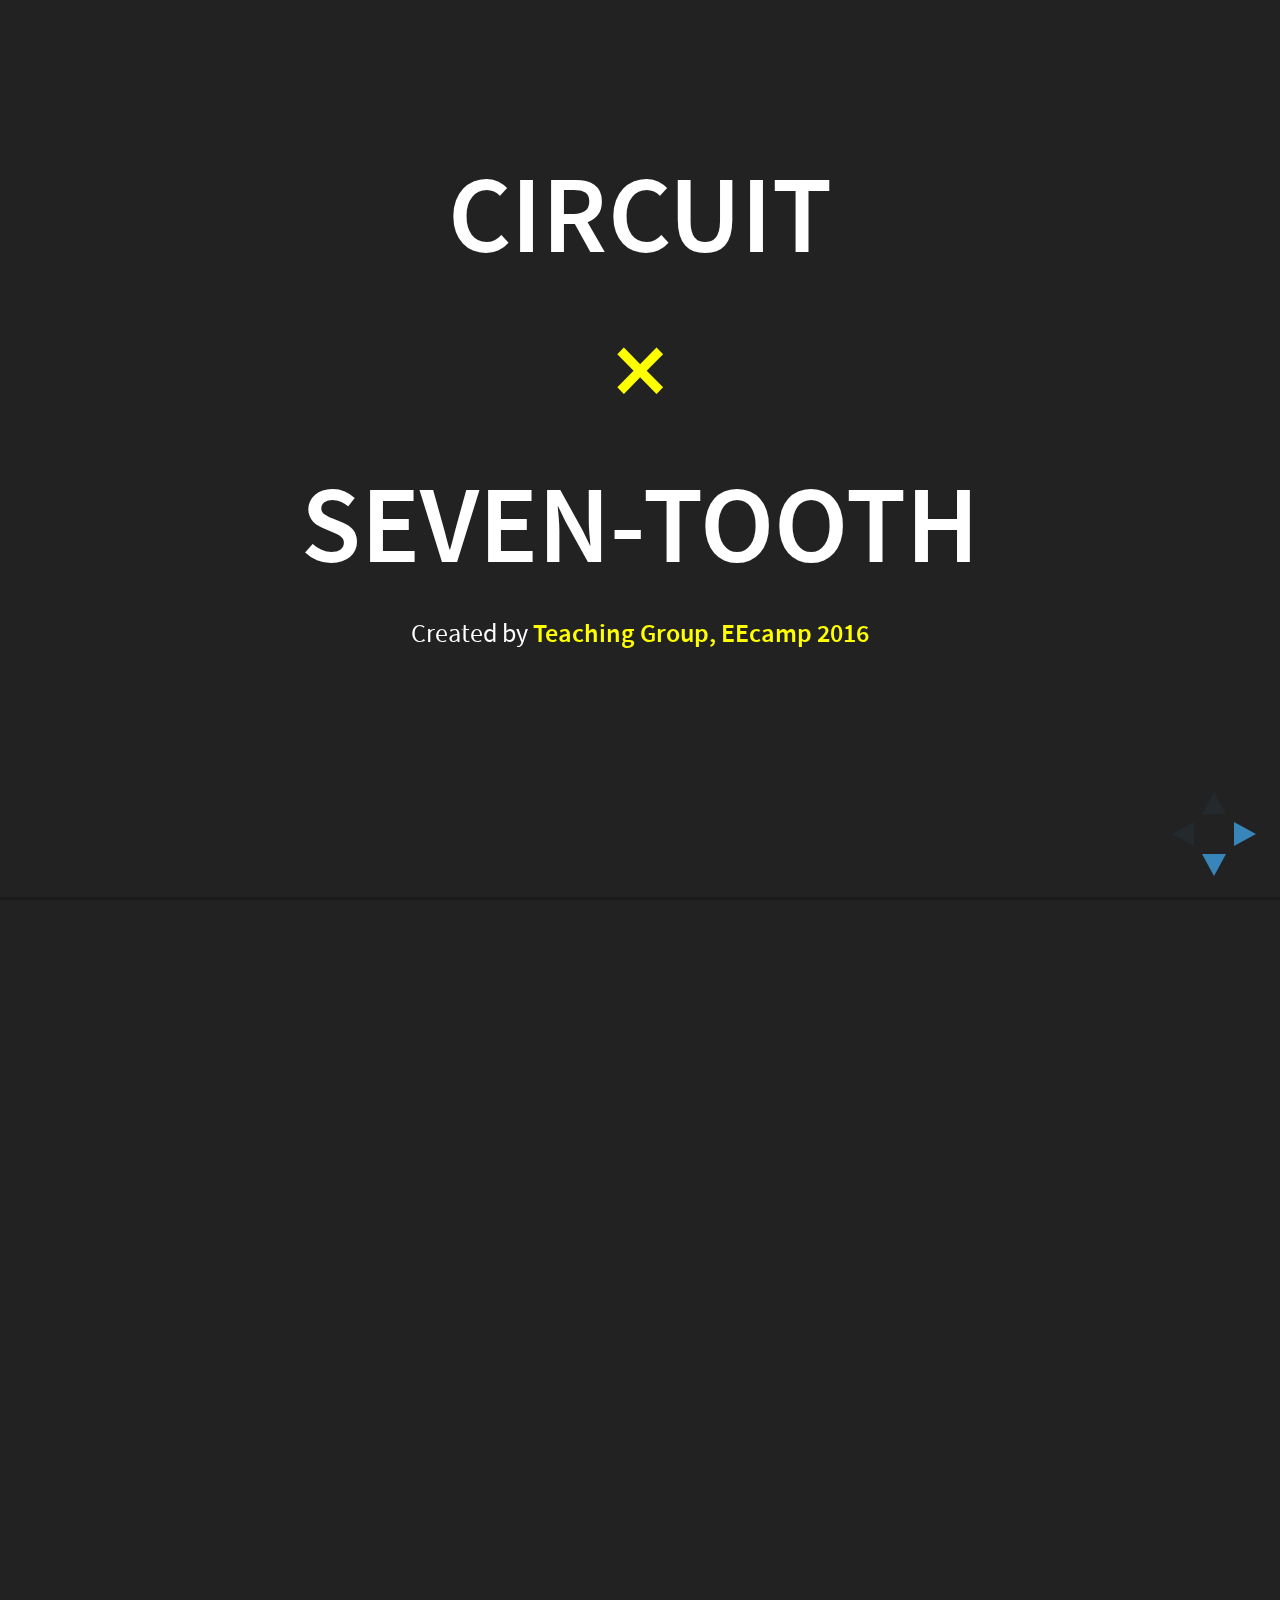
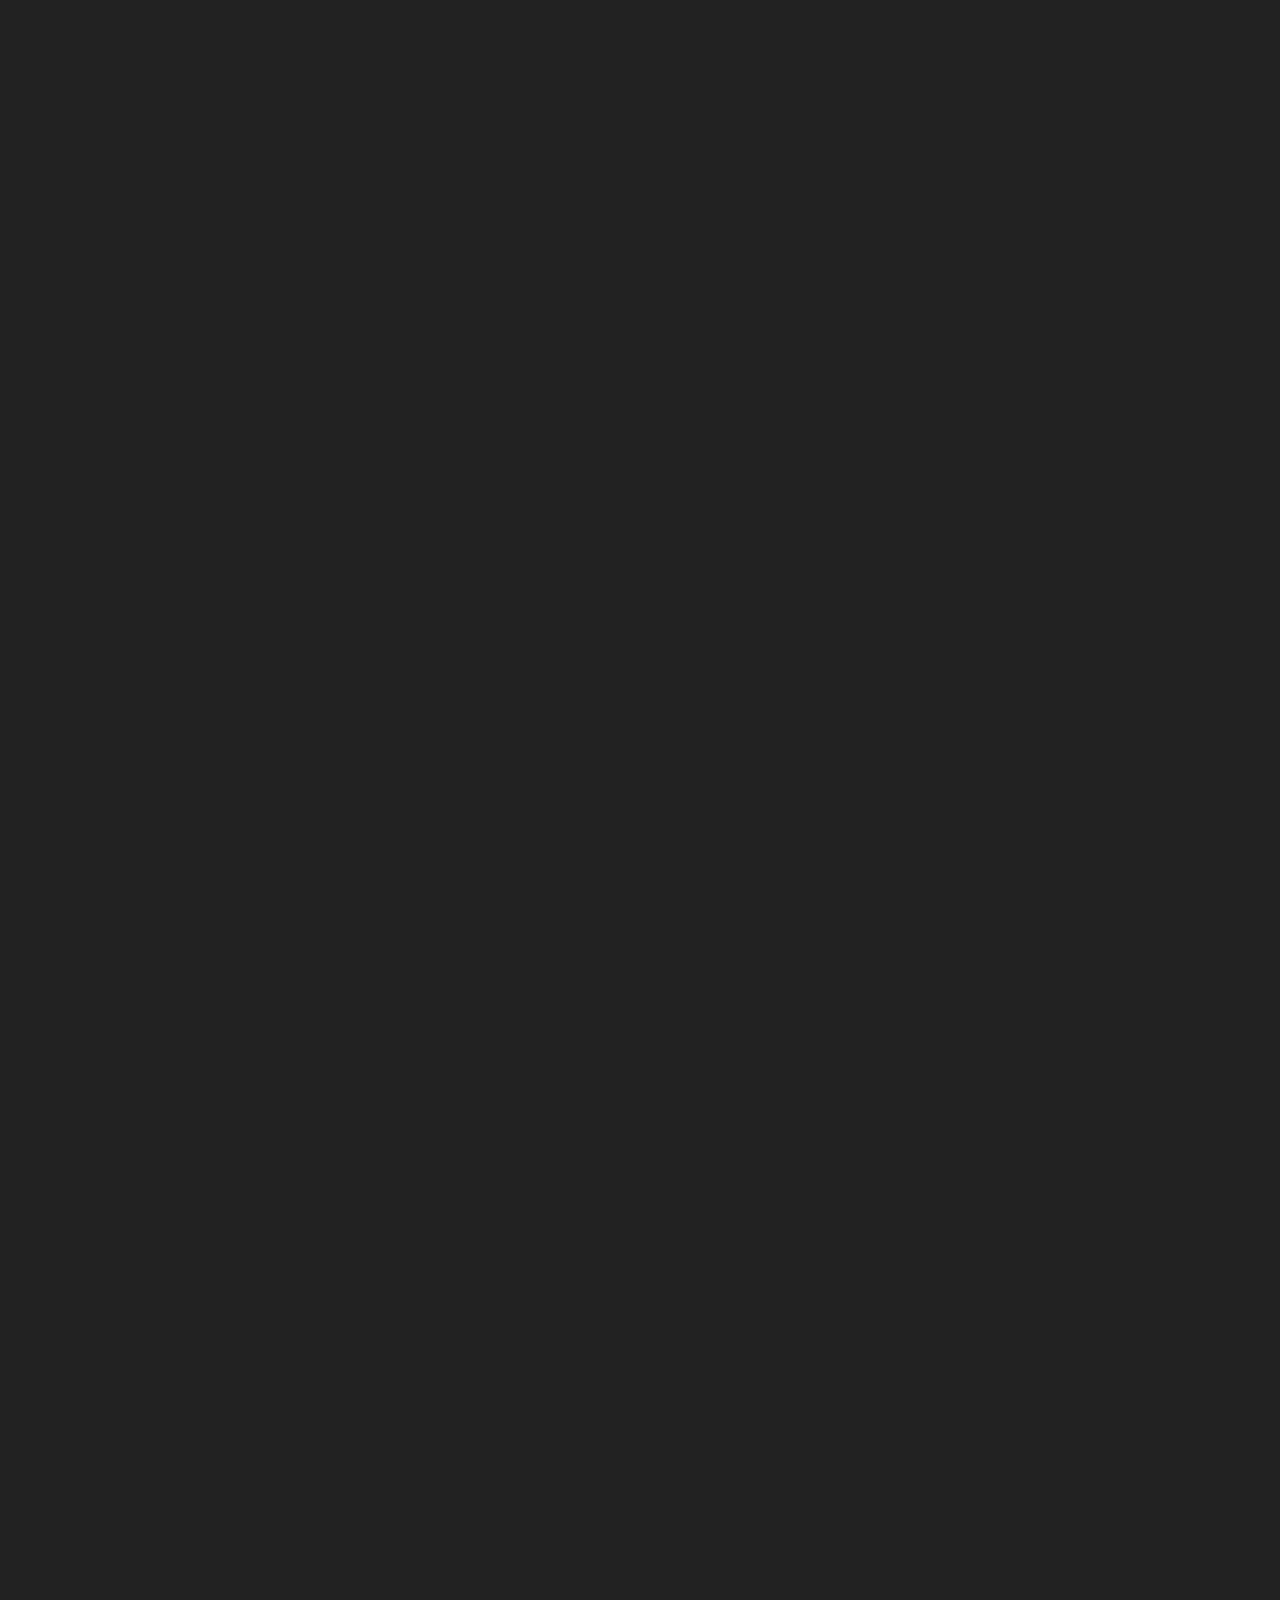
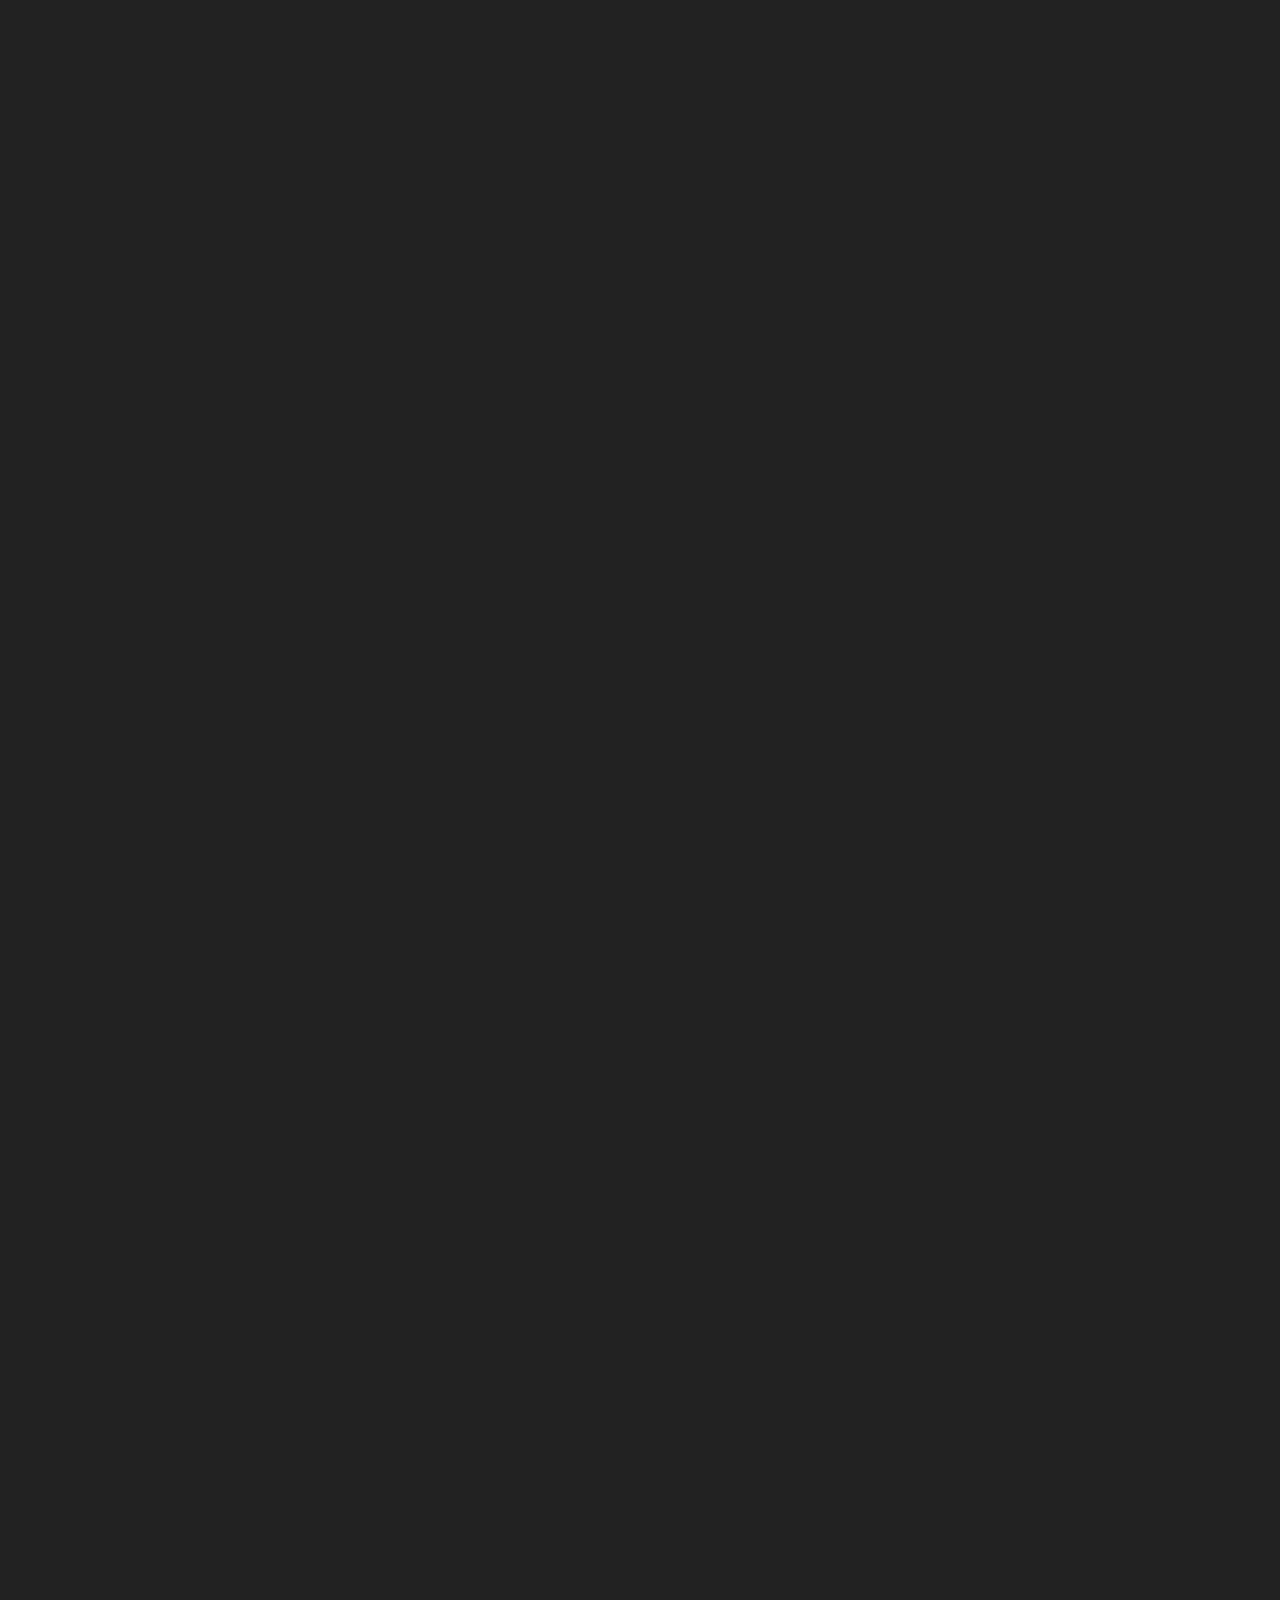
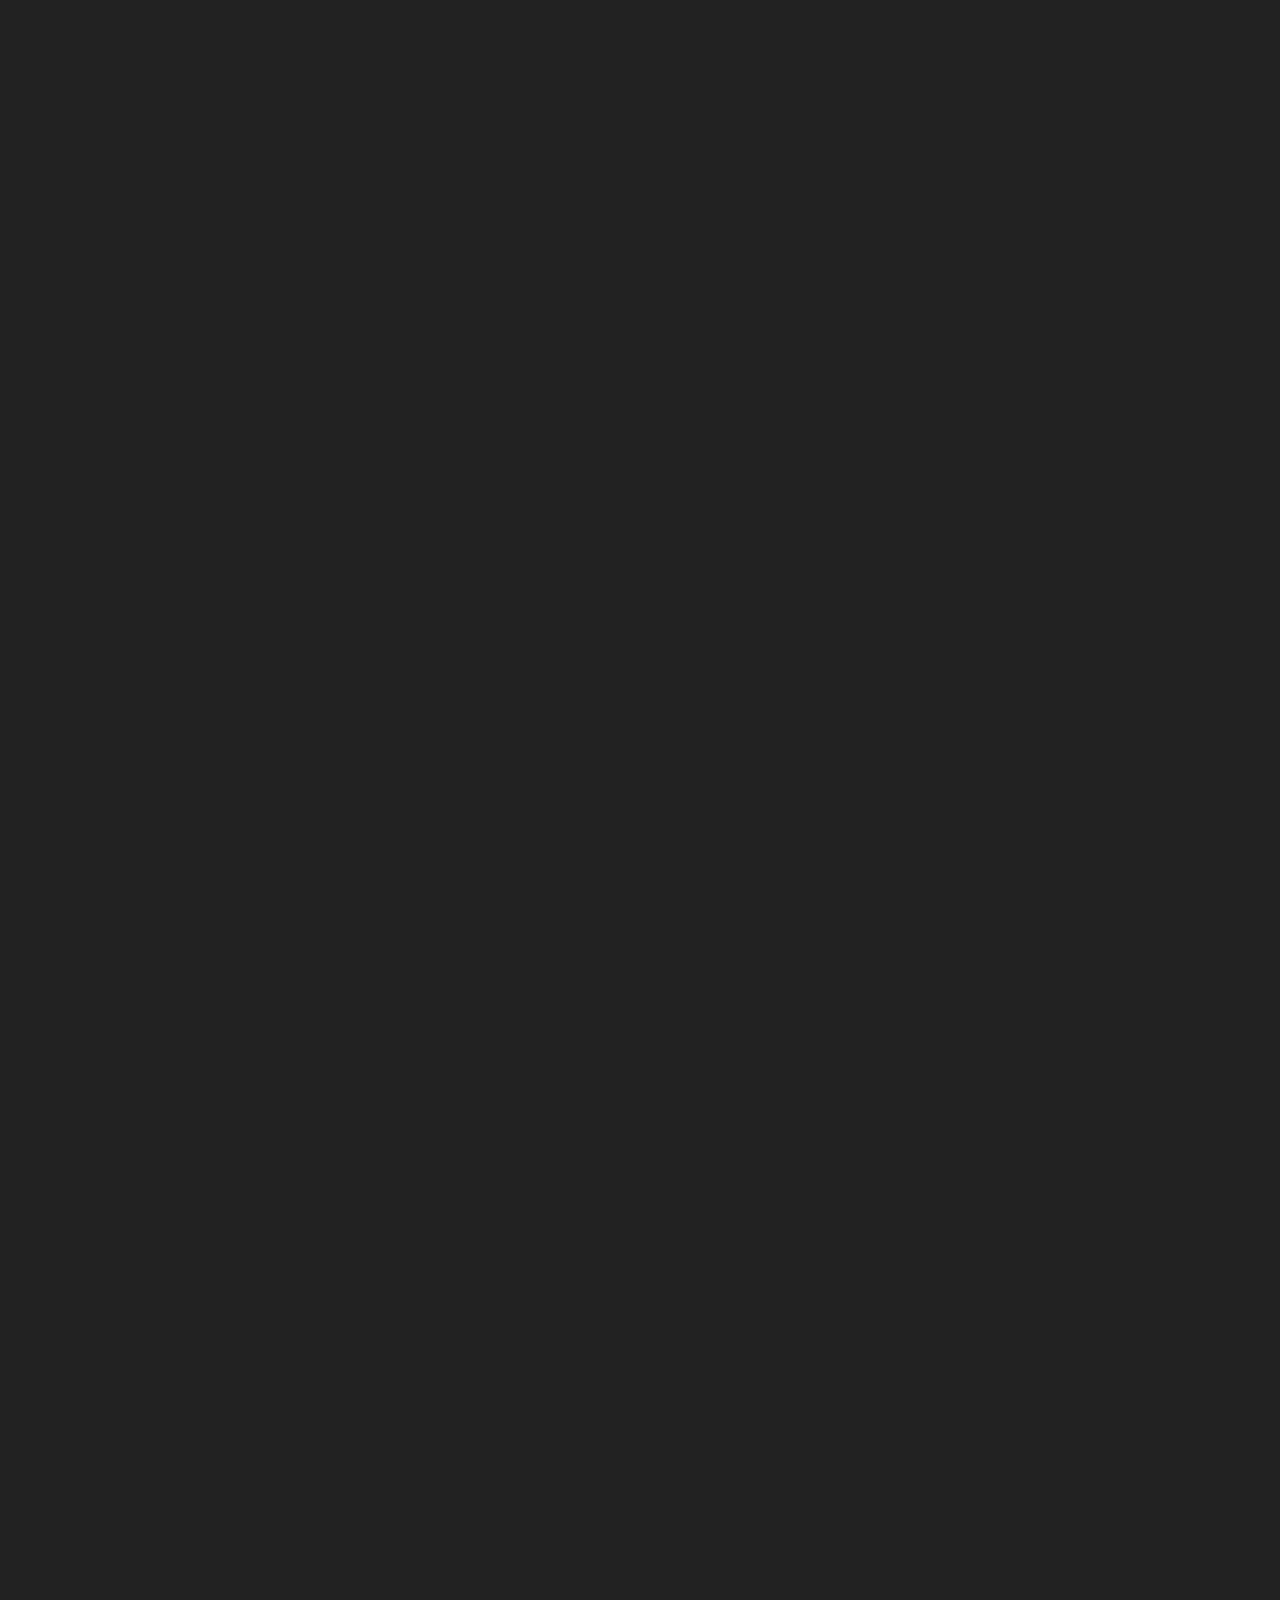
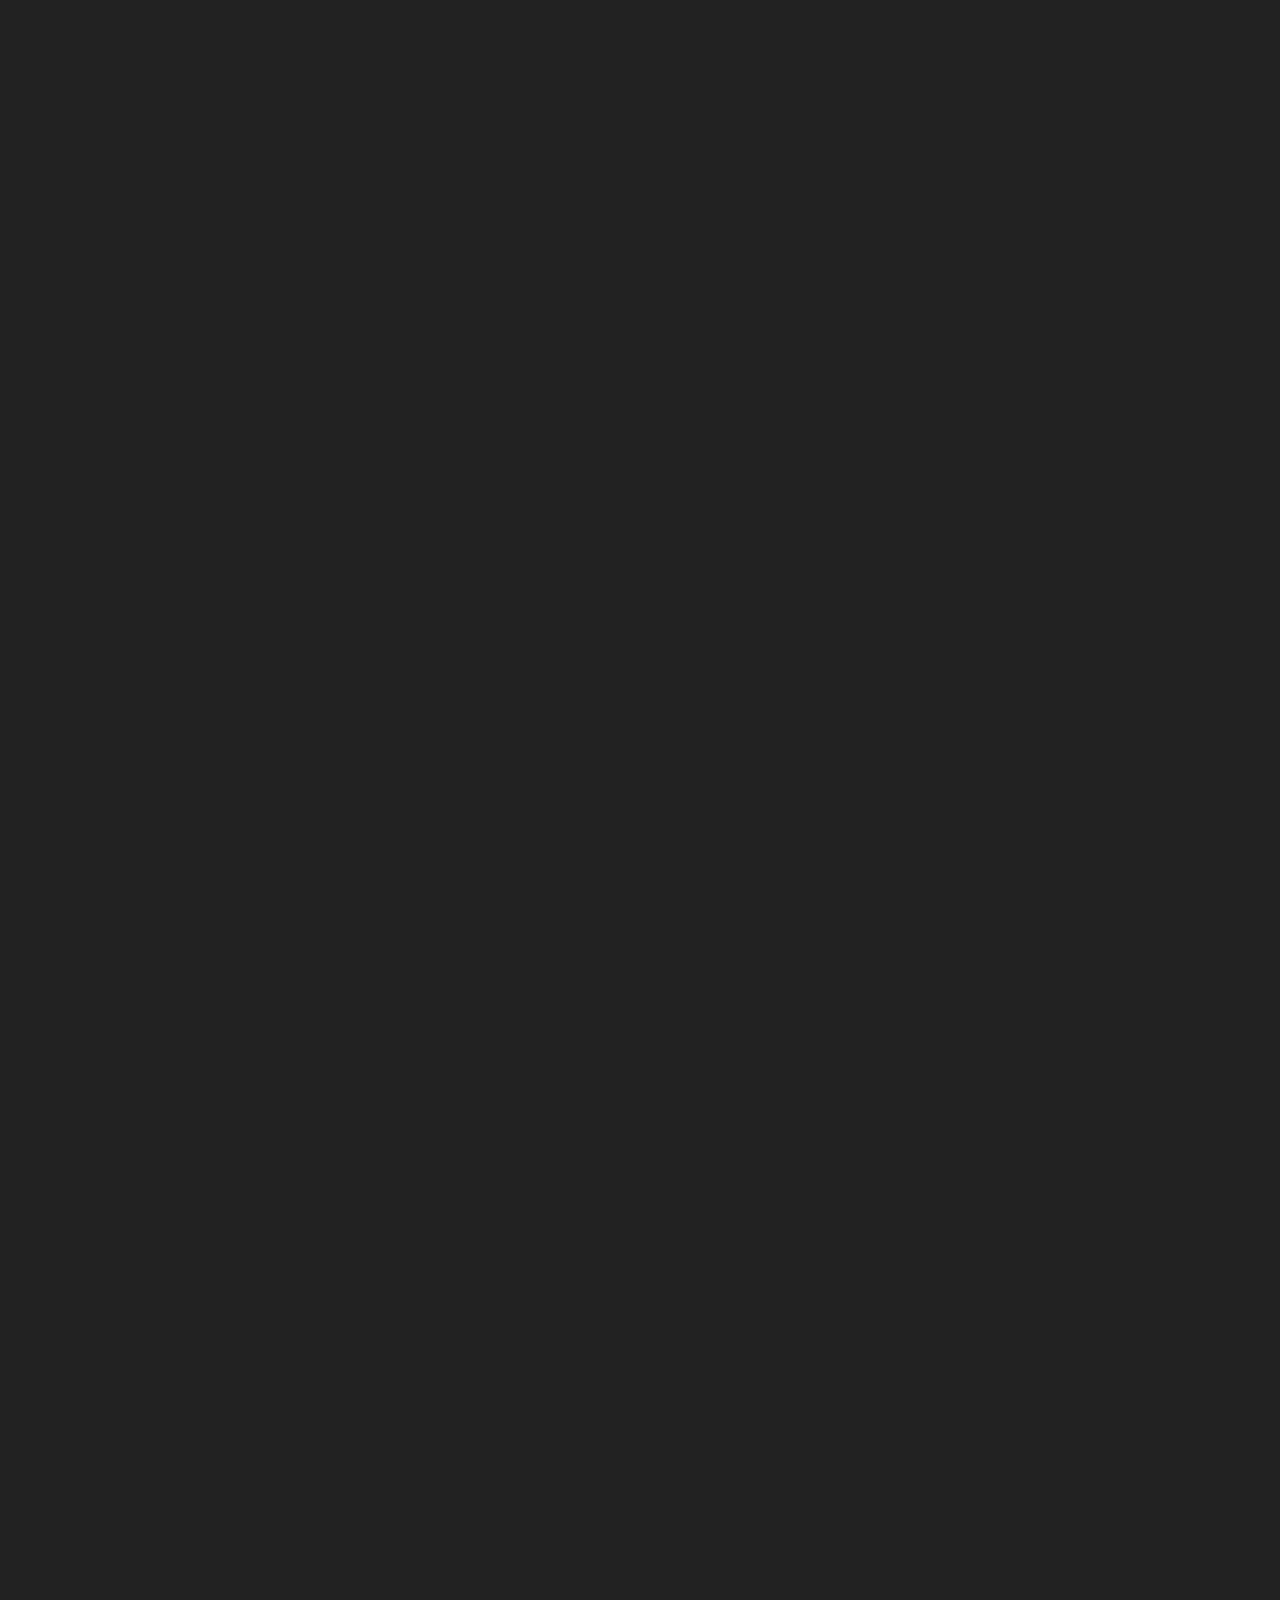
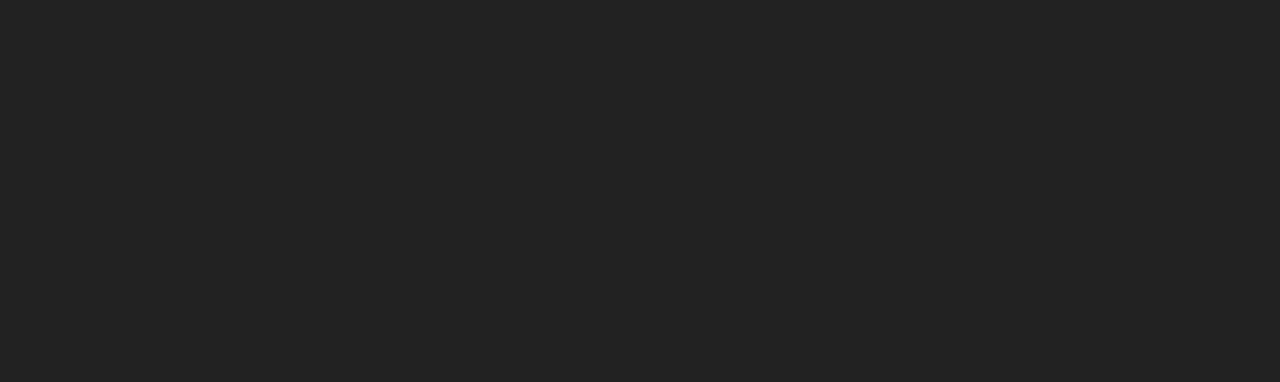
<file: revealjs/index-2016-circuit.html>
<!doctype html>
<html lang="en">

	<head>
		<meta charset="utf-8">

		<title>2016 EECampTeaching - Seven-Tooth</title>

		<meta name="description" content="A framework for easily creating beautiful presentations using HTML">
		<meta name="author" content="EclipsE 2016">

		<meta name="apple-mobile-web-app-capable" content="yes" />
		<meta name="apple-mobile-web-app-status-bar-style" content="black-translucent" />

		<meta name="viewport" content="width=device-width, initial-scale=1.0, maximum-scale=1.0, user-scalable=no, minimal-ui">

		<link rel="stylesheet" href="css/reveal.css">
		<link rel="stylesheet" href="css/theme/black.css" id="theme">

		<!-- Code syntax highlighting -->
		<link rel="stylesheet" href="lib/css/zenburn.css">
		<link rel="stylesheet" href="font.css">
		<!-- Printing and PDF exports -->
		<script>
			var link = document.createElement( 'link' );
			link.rel = 'stylesheet';
			link.type = 'text/css';
			link.href = window.location.search.match( /print-pdf/gi ) ? 'css/print/pdf.css' : 'css/print/paper.css';
			document.getElementsByTagName( 'head' )[0].appendChild( link );
		</script>

		<!--[if lt IE 9]>
		<script src="lib/js/html5shiv.js"></script>
		<![endif]-->
	</head>
	<body>
		<div class="reveal">
			<div class="slides">
				<section>
					<section>
					<h1>Circuit</h1>
					<h1><span style="color:#FFFF00"> ×</span></h1>
					<h1>Seven-Tooth</h1>
					<p>
						<small>Created by<b style="color:#FFFF00" > Teaching Group, EEcamp 2016</b></small>
					</p> 
				    </section>
			  <section>
				<h2 style="color:#FFFF00">Your Final Goal</h2>
				<p>Seven-Tooth</p>
			  </section>
			  <section>
			  <img src="pic/seventooth.jpg">
			  </section>
          <section>
            <h2>Here We Go!!</h2>
            <img src="pic/nunu.jpg">
          </section>
				</section>
				<section>
					<h2>OUT LINE</h2>
					<br>
					<!--$ \int_{0}^{\infty} \frac{sin(x)}{x} dx = \frac{\pi}{2} $-->
					<ul>
						<li>Circuit Units</li>
						<br>
						<li>Breaduino</li>
						<br>
						<li>Exercise</li>
					</ul>
				</section>
				<section>
					<section>
						<h2>Circuit Units</h2>
						<ul>
							<li>Bread Board</li>
							<li>Resistor</li>
							<li>Capacitor</li>
							<li>Diode</li>
							<li>LED</li>
							<li>Switch</li>
							<li>Seven-Section Display</li>
							<li>Bluetooth</li>
						</ul>
					</section>
					<section>
						<h2>Bread Board</h2>
						<img src="pic/bread.jpg">
					</section>
					<section>
						<h2 style="font-family:Microsoft JhengHei;">電阻</h2>
						<p>Resistor</p>
						<img src="pic/resistorsymbol.png">
					</section>
					<section>
						<h2>定值電阻</h2>
						<img src="pic/resistor.jpg" style="width:300px">
					</section>
					<section>
						<h2>色碼</h2>
						<ul>
						<li>
						<a style="color:black">黑</a>
						<a style="color:brown">棕</a>
						<a style="color:red">紅</a>
						<a style="color:orange">橙</a>
						<a style="color:yellow">黃</a>
						<a style="color:green">綠</a>
						<a style="color:blue">藍</a>
						<a style="color:purple">紫</a>
						<a style="color:grey">灰</a>
						<a style="color:white">白</a>
						<a style="color:gold">金</a>
						<a style="color:silver">銀</a>
						</li>
						<br>
						<li>
						<a style="color:black">&nbsp0&nbsp&nbsp</a>
						<a style="color:brown">&nbsp1&nbsp&nbsp</a>
						<a style="color:red">&nbsp2&nbsp</a>
						<a style="color:orange">&nbsp3&nbsp</a>
						<a style="color:yellow">&nbsp4&nbsp&nbsp</a>
						<a style="color:green">&nbsp5&nbsp&nbsp</a>
						<a style="color:blue">&nbsp6&nbsp&nbsp</a>
						<a style="color:purple">&nbsp7&nbsp&nbsp</a>
						<a style="color:grey">&nbsp8&nbsp&nbsp</a>
						<a style="color:white">&nbsp9&nbsp&nbsp</a>
						<a style="color:gold">5%</a>
						<a style="color:silver">10%</a>
						</li>
						</ul>
					</section>
					<section>
						<h2>舉例</h2>
						<img src="pic/resistor2.jpg">
						<br>
						<a>(10 * </a><a style="color:orange">3</a><a>+</a><a style="color:white">9</a><a>) * 10 ^ </a><a style="color:yellow">4</a>
					</section>
					<section>
						<h2>可變電阻</h2>
						<img src="pic/resistor3.jpg">
					</section>
					<section>
						<h2>電容</h2>
						<p>Capacitor</p>
						<img style="height:150px" src="pic/capacitor.jpg">
						<img style="height:150px" src="pic/csymbol.png">
					</section>
					<section>
						<h2>打個比方</h2>
						<img src="pic/watertower.jpg">
					</section>
					<section>
						<h2>二極體</h2>
						<p>Diode</p>
						<img style="height:150px" src="pic/diode.jpg">
						<img style="height:150px"src="pic/dsymbol.png">
					</section>
					<section>
            			<h2>打個比方</h2>
            			<img style="width:400px" src="pic/dsymbol.png"><br>
						<img style="width:400px" src="pic/oneway.jpg">
					</section>
					<section>
						<h2>發光二極體</h2>
						<p>LED</p>
						<img style="width:300px" src="pic/led.jpg">
					</section>
					<section>
						<h2>開關</h2>
            			<p>switch</p>
            			<img src="pic/switch.jpg">
					</section>
					<section>
						<h2>七段顯示器</h2>
						<p>Seven-Section Display</p>
						<img src="pic/seven.jpg">
					</section>
					<section>
            			<h2>如何接?</h2>
            			<img style="height:300px" src="pic/sevenpin.jpg">
						<img style="height:300px" src="pic/seven2.jpg">
					</section>
					<section>
						<h2>藍牙</h2>
						<p>Bluetooth</p>
						<p>小範圍的無線電頻率技術
							<ul>
							<li>傳輸範圍：10m~100m</li>
							<li>傳輸方向：不受限制</li>
							<li>支援多個連接阜</li>
							<li>發射功率低</li>
						</p>
					</section>
				</section>
				<section>
					<section>
            <h2>開發板</h2>
            <img class="fragment" style="height:50px" src="pic/littlecomputer.jpg">
					</section> 
					<section>
						<h2>Arduino</h2>
						<img src="pic/arduino.jpg">
					</section>
					<section>
						<h2>"Bread"uino</h2>
            <img src="pic/breaduino.jpg">
            <p class="fragment">你們要接出</p>
          </section>
        </section>
        <section>
          <section>
            <p style="font-size:100px">Don't Worry</p>
            <p class="fragment" style="font-size:80px">Let's Do It Step by Step</p>
          </section>
          <section>
            <h2>Step &nbsp&nbspI</h2>
            <img style="height:400px" src="pic/step1.jpg">
            <p class="fragment">插上ATTiny85和LED</p>
          </section>
          <section>
            <p style="font-size:80px">ATTiny85腳位圖</p>
            <img style="height:400px" src="pic/attinypin.jpg">
          </section>
          <section>
            <h2>Step &nbsp&nbspII</h2>
            <img style="height:450px" src="pic/step2.jpg">
            <p class="fragment">注意二極體正負極</p>
          </section>
           <section>
            <h2>Step &nbsp&nbspIII</h2>
            <img style="height:450px" src="pic/step3.jpg">
            <p class="fragment">接上電容和二極體(注意方向)</p>
          </section>
           <section>
            <h2>Step &nbsp&nbspIV</h2>
            <img style="height:450px" src="pic/step4.jpg">
            <p class="fragment">接上USB</p>
          </section>
          <section>
            <h2>Step &nbsp&nbspV</h2>
            <img style="height:450px" src="pic/step5.jpg">
          </section>
          <section>
            <h2>MCP23017接腳</h2>
            <img src="pic/mcppin.jpg">
          </section>
          <section>
            <h2>如果你接成這樣</h2>
            <img src="pic/breaduino.jpg">
            <p class="fragment">恭喜你！你完成了</p>
          </section>
          <section>
            <p style="font-size:80px">Let's See What can Breaduino Do!</p>
          </section>
          <section>
            <h2>接上七段顯示器</h2>
            <img style="height:450px" src="pic/sevenbread.jpg">
          </section>
          <section>
            <h2>如果一切正常</h2>
            <p class="fragment" style="height:60px">七段顯示器會倒數</p>
            <p class="fragment">預先寫好的code在教學手冊中</p>
          </section>

        </section>
    
		<section>
          <section>
			<h2>Survival Guide</h2>
            <p class="fragment" data-fragment-index="0">If you have any problem,<br>
              ask powerful team-leaders and teaching group : )
            </p>
          </section>
		</section>
			</div>
      </div>

</body>	

<!--	<body>

		<div class="reveal">

			<!-- Any section element inside of this container is displayed as a slide -->
			<div class="slides">
				<section>
					<h1>Reveal.js</h1>
					<h3>The HTML Presentation Framework</h3>
					<p>
						<small>Created by <a href="http://hakim.se">Hakim El Hattab</a> / <a href="http://twitter.com/hakimel">@hakimel</a></small>
					</p>
				</section>

				<section>
					<h2>Hello There</h2>
					<p>
						reveal.js enables you to create beautiful interactive slide decks using HTML. This presentation will show you examples of what it can do.
					</p>
				</section>

				<!-- Example of nested vertical slides -->
				<section>
					<section>
						<h2>Vertical Slides</h2>
						<p>Slides can be nested inside of each other.</p>
						<p>Use the <em>Space</em> key to navigate through all slides.</p>
						<br>
						<a href="#" class="navigate-down">
							<img width="178" height="238" data-src="https://s3.amazonaws.com/hakim-static/reveal-js/arrow.png" alt="Down arrow">
						</a>
					</section>
					<section>
						<h2>Basement Level 1</h2>
						<p>Nested slides are useful for adding additional detail underneath a high level horizontal slide.</p>
					</section>
					<section>
						<h2>Basement Level 2</h2>
						<p>That's it, time to go back up.</p>
						<br>
						<a href="#/2">
							<img width="178" height="238" data-src="https://s3.amazonaws.com/hakim-static/reveal-js/arrow.png" alt="Up arrow" style="transform: rotate(180deg); -webkit-transform: rotate(180deg);">
						</a>
					</section>
				</section>

				<section>
					<h2>Slides</h2>
					<p>
						Not a coder? Not a problem. There's a fully-featured visual editor for authoring these, try it out at <a href="http://slides.com" target="_blank">http://slides.com</a>.
					</p>
				</section>

				<section>
					<h2>Point of View</h2>
					<p>
						Press <strong>ESC</strong> to enter the slide overview.
					</p>
					<p>
						Hold down alt and click on any element to zoom in on it using <a href="http://lab.hakim.se/zoom-js">zoom.js</a>. Alt + click anywhere to zoom back out.
					</p>
				</section>

				<section>
					<h2>Touch Optimized</h2>
					<p>
						Presentations look great on touch devices, like mobile phones and tablets. Simply swipe through your slides.
					</p>
				</section>

				<section data-markdown>
					<script type="text/template">
						## Markdown support

						Write content using inline or external Markdown.I'm Hsu YenMin.
						Instructions and more info available in the [readme](https://github.com/hakimel/reveal.js#markdown).

						```

						<section data-markdown>
						  ## Markdown support

						  Write content using inline or external Markdown.
						  Instructions and more info available in the [readme](https://github.com/hakimel/reveal.js#markdown).
						</section>
						```
					</script>
				</section>

				<section>
					<section id="fragments">
						<h2>Fragments</h2>
						<p>Hit the next arrow...</p>
						<p class="fragment">... to step through ...</p>
						<p><span class="fragment">... a</span> <span class="fragment">fragmented</span> <span class="fragment">slide.</span></p>

						<aside class="notes">
							This slide has fragments which are also stepped through in the notes window.
						</aside>
					</section>
					<section>
						<h2>Fragment Styles</h2>
						<p>There's different types of fragments, like:</p>
						<p class="fragment grow">grow</p>
						<p class="fragment shrink">shrink</p>
						<p class="fragment fade-out">fade-out</p>
						<p class="fragment current-visible">current-visible</p>
						<p class="fragment highlight-red">highlight-red</p>
						<p class="fragment highlight-blue">highlight-blue</p>
					</section>
				</section>

				<section id="transitions">
					<h2>Transition Styles</h2>
					<p>
						You can select from different transitions, like: <br>
						<a href="?transition=none#/transitions">None</a> -
						<a href="?transition=fade#/transitions">Fade</a> -
						<a href="?transition=slide#/transitions">Slide</a> -
						<a href="?transition=convex#/transitions">Convex</a> -
						<a href="?transition=concave#/transitions">Concave</a> -
						<a href="?transition=zoom#/transitions">Zoom</a>
					</p>
				</section>

				<section id="themes">
					<h2>Themes</h2>
					<p>
						reveal.js comes with a few themes built in: <br>
						<!-- Hacks to swap themes after the page has loaded. Not flexible and only intended for the reveal.js demo deck. -->
						<a href="#" onclick="document.getElementById('theme').setAttribute('href','css/theme/black.css'); return false;">Black (default)</a> -
						<a href="#" onclick="document.getElementById('theme').setAttribute('href','css/theme/white.css'); return false;">White</a> -
						<a href="#" onclick="document.getElementById('theme').setAttribute('href','css/theme/league.css'); return false;">League</a> -
						<a href="#" onclick="document.getElementById('theme').setAttribute('href','css/theme/sky.css'); return false;">Sky</a> -
						<a href="#" onclick="document.getElementById('theme').setAttribute('href','css/theme/beige.css'); return false;">Beige</a> -
						<a href="#" onclick="document.getElementById('theme').setAttribute('href','css/theme/simple.css'); return false;">Simple</a> <br>
						<a href="#" onclick="document.getElementById('theme').setAttribute('href','css/theme/serif.css'); return false;">Serif</a> -
						<a href="#" onclick="document.getElementById('theme').setAttribute('href','css/theme/blood.css'); return false;">Blood</a> -
						<a href="#" onclick="document.getElementById('theme').setAttribute('href','css/theme/night.css'); return false;">Night</a> -
						<a href="#" onclick="document.getElementById('theme').setAttribute('href','css/theme/moon.css'); return false;">Moon</a> -
						<a href="#" onclick="document.getElementById('theme').setAttribute('href','css/theme/solarized.css'); return false;">Solarized</a>
					</p>
				</section>

				<section>
					<section data-background="#dddddd">
						<h2>Slide Backgrounds</h2>
						<p>
							Set <code>data-background="#dddddd"</code> on a slide to change the background color. All CSS color formats are supported.
						</p>
						<a href="#" class="navigate-down">
							<img width="178" height="238" data-src="https://s3.amazonaws.com/hakim-static/reveal-js/arrow.png" alt="Down arrow">
						</a>
					</section>
					<section data-background="https://s3.amazonaws.com/hakim-static/reveal-js/image-placeholder.png">
						<h2>Image Backgrounds</h2>
						<pre><code>&lt;section data-background="image.png"&gt;</code></pre>
					</section>
					<section data-background="https://s3.amazonaws.com/hakim-static/reveal-js/image-placeholder.png" data-background-repeat="repeat" data-background-size="100px">
						<h2>Tiled Backgrounds</h2>
						<pre><code style="word-wrap: break-word;">&lt;section data-background="image.png" data-background-repeat="repeat" data-background-size="100px"&gt;</code></pre>
					</section>
					<section data-background-video="https://s3.amazonaws.com/static.slid.es/site/homepage/v1/homepage-video-editor.mp4,https://s3.amazonaws.com/static.slid.es/site/homepage/v1/homepage-video-editor.webm" data-background-color="#000000">
						<div style="background-color: rgba(0, 0, 0, 0.9); color: #fff; padding: 20px;">
							<h2>Video Backgrounds</h2>
							<pre><code style="word-wrap: break-word;">&lt;section data-background-video="video.mp4,video.webm"&gt;</code></pre>
						</div>
					</section>
					<section data-background="http://i.giphy.com/90F8aUepslB84.gif">
						<h2>... and GIFs!</h2>
					</section>
				</section>

				<section data-transition="slide" data-background="#4d7e65" data-background-transition="zoom">
					<h2>Background Transitions</h2>
					<p>
						Different background transitions are available via the backgroundTransition option. This one's called "zoom".
					</p>
					<pre><code>Reveal.configure({ backgroundTransition: 'zoom' })</code></pre>
				</section>

				<section data-transition="slide" data-background="#b5533c" data-background-transition="zoom">
					<h2>Background Transitions</h2>
					<p>
						You can override background transitions per-slide.
					</p>
					<pre><code style="word-wrap: break-word;">&lt;section data-background-transition="zoom"&gt;</code></pre>
				</section>

				<section>
					<h2>Pretty Code</h2>
					<pre><code data-trim contenteditable>
function linkify( selector ) {
  if( supports3DTransforms ) {

    var nodes = document.querySelectorAll( selector );

    for( var i = 0, len = nodes.length; i &lt; len; i++ ) {
      var node = nodes[i];

      if( !node.className ) {
        node.className += ' roll';
      }
    }
  }
}
					</code></pre>
					<p>Code syntax highlighting courtesy of <a href="http://softwaremaniacs.org/soft/highlight/en/description/">highlight.js</a>.</p>
				</section>

				<section>
					<h2>Marvelous List</h2>
					<ul>
						<li>No order here</li>
						<li>Or here</li>
						<li>Or here</li>
						<li>Or here</li>
					</ul>
				</section>

				<section>
					<h2>Fantastic Ordered List</h2>
					<ol>
						<li>One is smaller than...</li>
						<li>Two is smaller than...</li>
						<li>Three!</li>
					</ol>
				</section>

				<section>
					<h2>Tabular Tables</h2>
					<table>
						<thead>
							<tr>
								<th>Item</th>
								<th>Value</th>
								<th>Quantity</th>
							</tr>
						</thead>
						<tbody>
							<tr>
								<td>Apples</td>
								<td>$1</td>
								<td>7</td>
							</tr>
							<tr>
								<td>Lemonade</td>
								<td>$2</td>
								<td>18</td>
							</tr>
							<tr>
								<td>Bread</td>
								<td>$3</td>
								<td>2</td>
							</tr>
						</tbody>
					</table>
				</section>

				<section>
					<h2>Clever Quotes</h2>
					<p>
						These guys come in two forms, inline: <q cite="http://searchservervirtualization.techtarget.com/definition/Our-Favorite-Technology-Quotations">
						&ldquo;The nice thing about standards is that there are so many to choose from&rdquo;</q> and block:
					</p>
					<blockquote cite="http://searchservervirtualization.techtarget.com/definition/Our-Favorite-Technology-Quotations">
						&ldquo;For years there has been a theory that millions of monkeys typing at random on millions of typewriters would
						reproduce the entire works of Shakespeare. The Internet has proven this theory to be untrue.&rdquo;
					</blockquote>
				</section>

				<section>
					<h2>Intergalactic Interconnections</h2>
					<p>
						You can link between slides internally,
						<a href="#/2/3">like this</a>.
					</p>
				</section>

				<section>
					<h2>Speaker View</h2>
					<p>There's a <a href="https://github.com/hakimel/reveal.js#speaker-notes">speaker view</a>. It includes a timer, preview of the upcoming slide as well as your speaker notes.</p>
					<p>Press the <em>S</em> key to try it out.</p>

					<aside class="notes">
						Oh hey, these are some notes. They'll be hidden in your presentation, but you can see them if you open the speaker notes window (hit 's' on your keyboard).
					</aside>
				</section>

				<section>
					<h2>Export to PDF</h2>
					<p>Presentations can be <a href="https://github.com/hakimel/reveal.js#pdf-export">exported to PDF</a>, here's an example:</p>
					<iframe src="//www.slideshare.net/slideshow/embed_code/42840540" width="445" height="355" frameborder="0" marginwidth="0" marginheight="0" scrolling="no" style="border:3px solid #666; margin-bottom:5px; max-width: 100%;" allowfullscreen> </iframe>
				</section>

				<section>
					<h2>Global State</h2>
					<p>
						Set <code>data-state="something"</code> on a slide and <code>"something"</code>
						will be added as a class to the document element when the slide is open. This lets you
						apply broader style changes, like switching the page background.
					</p>
				</section>

				<section data-state="customevent">
					<h2>State Events</h2>
					<p>
						Additionally custom events can be triggered on a per slide basis by binding to the <code>data-state</code> name.
					</p>
					<pre><code class="javascript" data-trim contenteditable style="font-size: 18px;">
Reveal.addEventListener( 'customevent', function() {
	console.log( '"customevent" has fired' );
} );
					</code></pre>
				</section>

				<section>
					<h2>Take a Moment</h2>
					<p>
						Press B or . on your keyboard to pause the presentation. This is helpful when you're on stage and want to take distracting slides off the screen.
					</p>
				</section>

				<section>
					<h2>Much more</h2>
					<ul>
						<li>Right-to-left support</li>
						<li><a href="https://github.com/hakimel/reveal.js#api">Extensive JavaScript API</a></li>
						<li><a href="https://github.com/hakimel/reveal.js#auto-sliding">Auto-progression</a></li>
						<li><a href="https://github.com/hakimel/reveal.js#parallax-background">Parallax backgrounds</a></li>
						<li><a href="https://github.com/hakimel/reveal.js#keyboard-bindings">Custom keyboard bindings</a></li>
					</ul>
				</section>

				<section style="text-align: left;">
					<h1>THE END</h1>
					<p>
						- <a href="http://slides.com">Try the online editor</a> <br>
						- <a href="https://github.com/hakimel/reveal.js">Source code &amp; documentation</a>
					</p>
				</section>

			</div>

		</div>

		<script src="lib/js/head.min.js"></script>
		<script src="js/reveal.js"></script>

		<script>

			// Full list of configuration options available at:
			// https://github.com/hakimel/reveal.js#configuration
			Reveal.initialize({
				controls: true,
				progress: true,
				history: true,
				center: true,

				transition: 'slide', // none/fade/slide/convex/concave/zoom

				// Optional reveal.js plugins
				dependencies: [
					{ src: 'lib/js/classList.js', condition: function() { return !document.body.classList; } },
					{ src: 'plugin/markdown/marked.js', condition: function() { return !!document.querySelector( '[data-markdown]' ); } },
					{ src: 'plugin/markdown/markdown.js', condition: function() { return !!document.querySelector( '[data-markdown]' ); } },
					{ src: 'plugin/highlight/highlight.js', async: true, condition: function() { return !!document.querySelector( 'pre code' ); }, callback: function() { hljs.initHighlightingOnLoad(); } },
					{ src: 'plugin/zoom-js/zoom.js', async: true },
					{ src: 'plugin/notes/notes.js', async: true },
					{ src: 'plugin/math/math.js', async: true}
				]
			});

		</script>

	</body>  -->
</html>
</file>
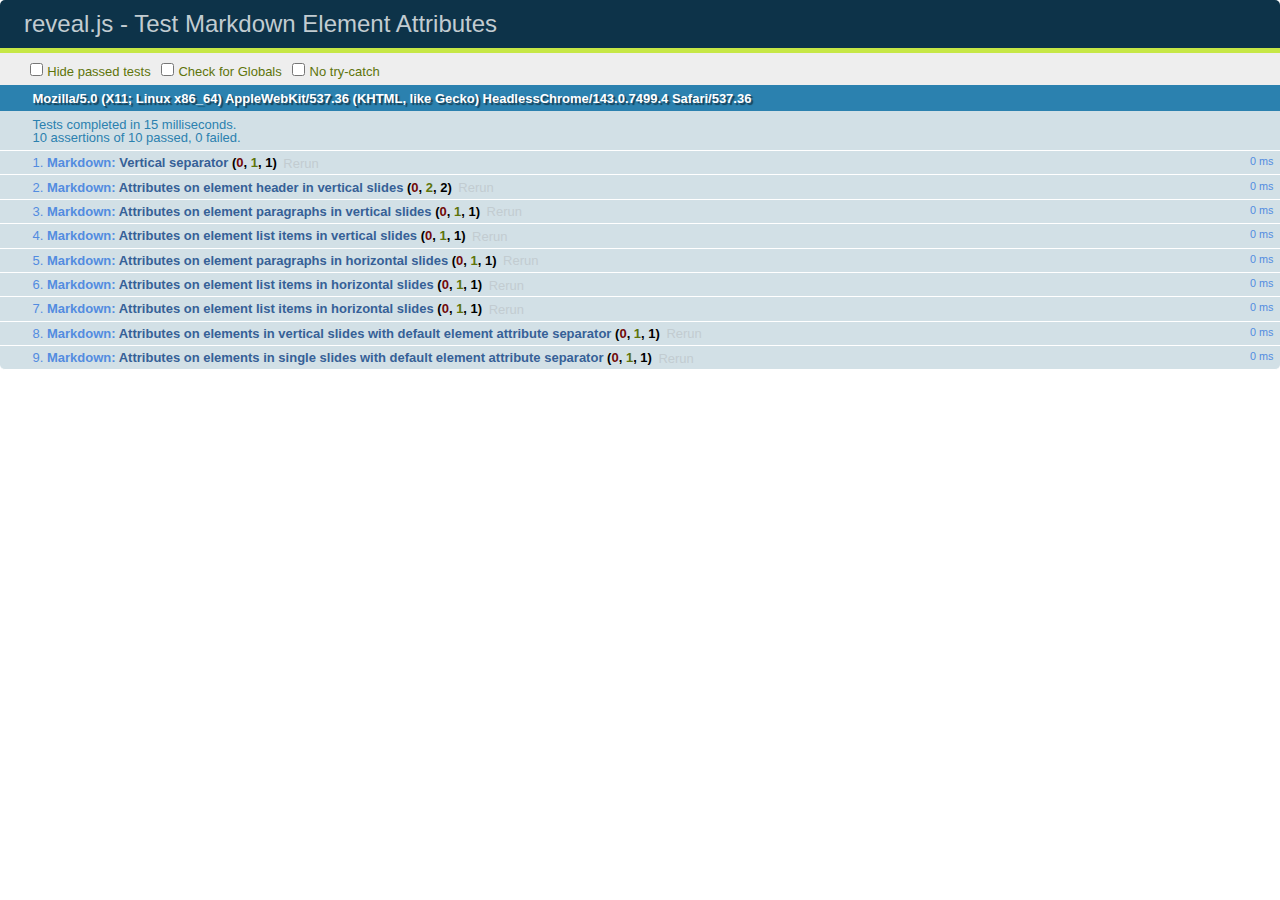
<file: revealjs/test/test-markdown-element-attributes.html>
<!doctype html>
<html lang="en">

	<head>
		<meta charset="utf-8">

		<title>reveal.js - Test Markdown Element Attributes</title>

		<link rel="stylesheet" href="../css/reveal.css">
		<link rel="stylesheet" href="qunit-1.12.0.css">
	</head>

	<body style="overflow: auto;">

		<div id="qunit"></div>
		<div id="qunit-fixture"></div>

		<div class="reveal" style="display: none;">

			<div class="slides">

				<!-- <section data-markdown="example.md" data-separator="^\n\n\n" data-separator-vertical="^\n\n"></section> -->

				<!-- Slides are separated by newline + three dashes + newline, vertical slides identical but two dashes -->
				<section data-markdown data-separator="^\n---\n$" data-separator-vertical="^\n--\n$" data-element-attributes="{_\s*?([^}]+?)}">>
					<script type="text/template">
						## Slide 1.1
						<!-- {_class="fragment fade-out" data-fragment-index="1"} -->

						--

						## Slide 1.2
						<!-- {_class="fragment shrink"} -->

						Paragraph 1
						<!-- {_class="fragment grow"} -->

						Paragraph 2
						<!-- {_class="fragment grow"} -->

						- list item 1 <!-- {_class="fragment grow"} -->
						- list item 2 <!-- {_class="fragment grow"} -->
						- list item 3 <!-- {_class="fragment grow"} -->


						---

						## Slide 2


						Paragraph 1.2  
						multi-line <!-- {_class="fragment highlight-red"} -->

						Paragraph 2.2 <!-- {_class="fragment highlight-red"} -->

						Paragraph 2.3 <!-- {_class="fragment highlight-red"} -->

						Paragraph 2.4 <!-- {_class="fragment highlight-red"} -->

						- list item 1 <!-- {_class="fragment highlight-green"} -->
						- list item 2<!-- {_class="fragment highlight-green"} -->
						- list item 3<!-- {_class="fragment highlight-green"} -->
						- list item 4
						<!-- {_class="fragment highlight-green"} -->
						- list item 5<!-- {_class="fragment highlight-green"} -->

						Test

						![Example Picture](examples/assets/image2.png)
						<!-- {_class="reveal stretch"} -->

					</script>
				</section>



				<section 	data-markdown data-separator="^\n\n\n"
									data-separator-vertical="^\n\n"
									data-separator-notes="^Note:"
									data-charset="utf-8">
					<script type="text/template">
						# Test attributes in Markdown with default separator
						## Slide 1 Def <!-- .element: class="fragment highlight-red" data-fragment-index="1" -->


						## Slide 2 Def
						<!-- .element: class="fragment highlight-red" -->

					</script>
				</section>

				<section data-markdown>
				  <script type="text/template">
					## Hello world
					A paragraph
					<!-- .element: class="fragment highlight-blue" -->
				  </script>
				</section>

				<section data-markdown>
				  <script type="text/template">
					## Hello world

					Multiple  
					Line
					<!-- .element: class="fragment highlight-blue" -->
				  </script>
				</section>

				<section data-markdown>
				  <script type="text/template">
					## Hello world

					Test<!-- .element: class="fragment highlight-blue" -->

					More Test
				  </script>
				</section>


			</div>

		</div>

		<script src="../lib/js/head.min.js"></script>
		<script src="../js/reveal.js"></script>
		<script src="../plugin/markdown/marked.js"></script>
		<script src="../plugin/markdown/markdown.js"></script>
		<script src="qunit-1.12.0.js"></script>

		<script src="test-markdown-element-attributes.js"></script>

	</body>
</html>
</file>
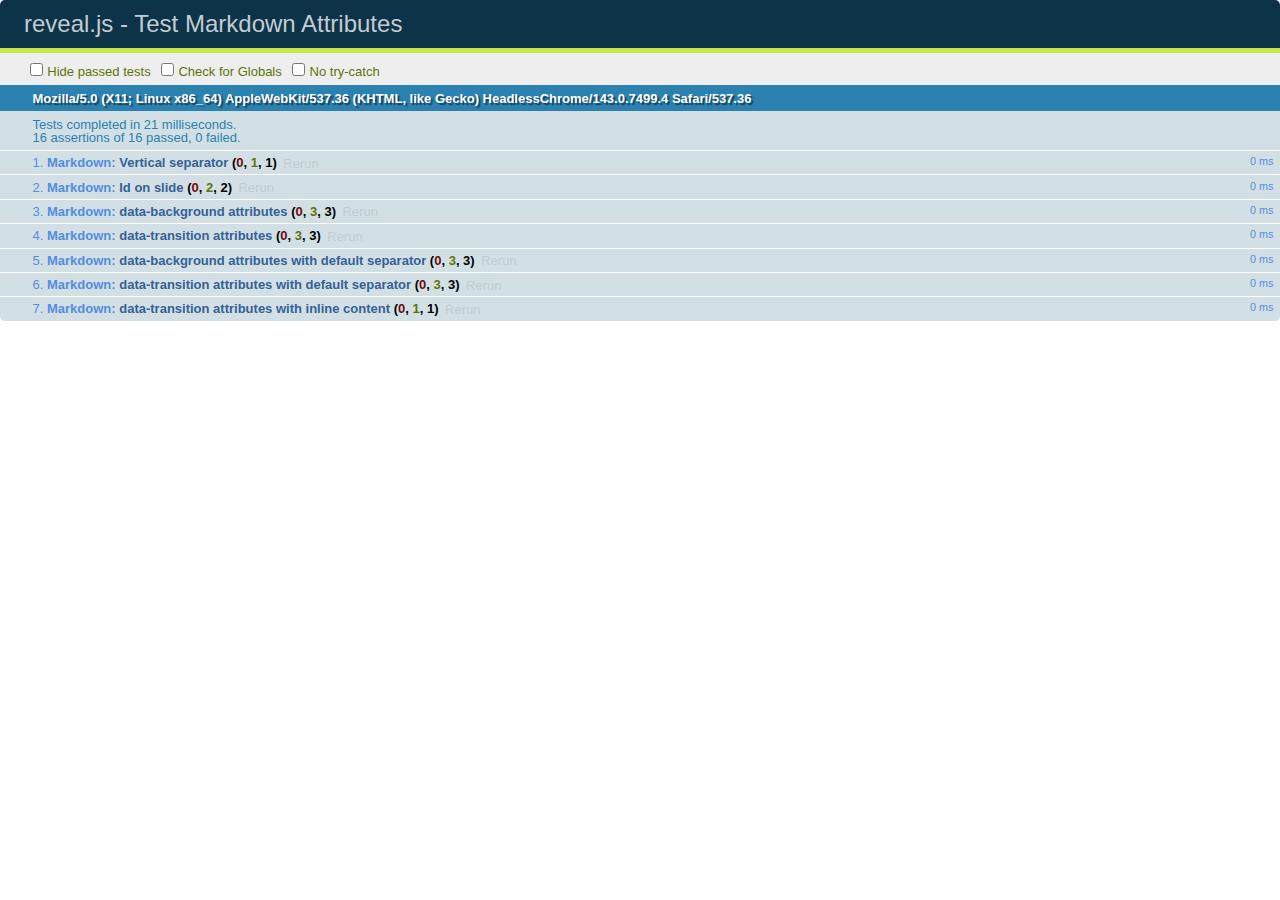
<file: revealjs/test/test-markdown-slide-attributes.html>
<!doctype html>
<html lang="en">

	<head>
		<meta charset="utf-8">

		<title>reveal.js - Test Markdown Attributes</title>

		<link rel="stylesheet" href="../css/reveal.css">
		<link rel="stylesheet" href="qunit-1.12.0.css">
	</head>

	<body style="overflow: auto;">

		<div id="qunit"></div>
		<div id="qunit-fixture"></div>

		<div class="reveal" style="display: none;">

			<div class="slides">

				<!-- <section data-markdown="example.md" data-separator="^\n\n\n" data-separator-vertical="^\n\n"></section> -->

				<!-- Slides are separated by three lines, vertical slides by two lines, attributes are one any line starting with (spaces and) two dashes -->
				<section 	data-markdown data-separator="^\n\n\n"
									data-separator-vertical="^\n\n"
									data-separator-notes="^Note:"
									data-attributes="--\s(.*?)$"
									data-charset="utf-8">
					<script type="text/template">
						# Test attributes in Markdown
						## Slide 1



						## Slide 2
						<!-- -- id="slide2" data-transition="zoom" data-background="#A0C66B" -->


						## Slide 2.1
						<!-- -- data-background="#ff0000" data-transition="fade" -->


						## Slide 2.2
						[Link to Slide2](#/slide2)



						## Slide 3
						<!-- -- data-transition="zoom" data-background="#C6916B" -->



						## Slide 4
					</script>
				</section>

				<section 	data-markdown data-separator="^\n\n\n"
									data-separator-vertical="^\n\n"
									data-separator-notes="^Note:"
									data-charset="utf-8">
					<script type="text/template">
						# Test attributes in Markdown with default separator
						## Slide 1 Def



						## Slide 2 Def
						<!-- .slide: id="slide2def" data-transition="concave" data-background="#A7C66B" -->


						## Slide 2.1 Def
						<!-- .slide: data-background="#f70000" data-transition="page" -->


						## Slide 2.2 Def
						[Link to Slide2](#/slide2def)



						## Slide 3 Def
						<!-- .slide: data-transition="concave" data-background="#C7916B" -->



						## Slide 4
					</script>
				</section>

				<section data-markdown>
					<script type="text/template">
						<!-- .slide: data-background="#ff0000" -->
						## Hello world
					</script>
				</section>

				<section data-markdown>
					<script type="text/template">
						## Hello world
						<!-- .slide: data-background="#ff0000" -->
					</script>
				</section>

				<section data-markdown>
					<script type="text/template">
						## Hello world

						Test
						<!-- .slide: data-background="#ff0000" -->

						More Test
					</script>
				</section>

			</div>

		</div>

		<script src="../lib/js/head.min.js"></script>
		<script src="../js/reveal.js"></script>
		<script src="../plugin/markdown/marked.js"></script>
		<script src="../plugin/markdown/markdown.js"></script>
		<script src="qunit-1.12.0.js"></script>

		<script src="test-markdown-slide-attributes.js"></script>

	</body>
</html>
</file>
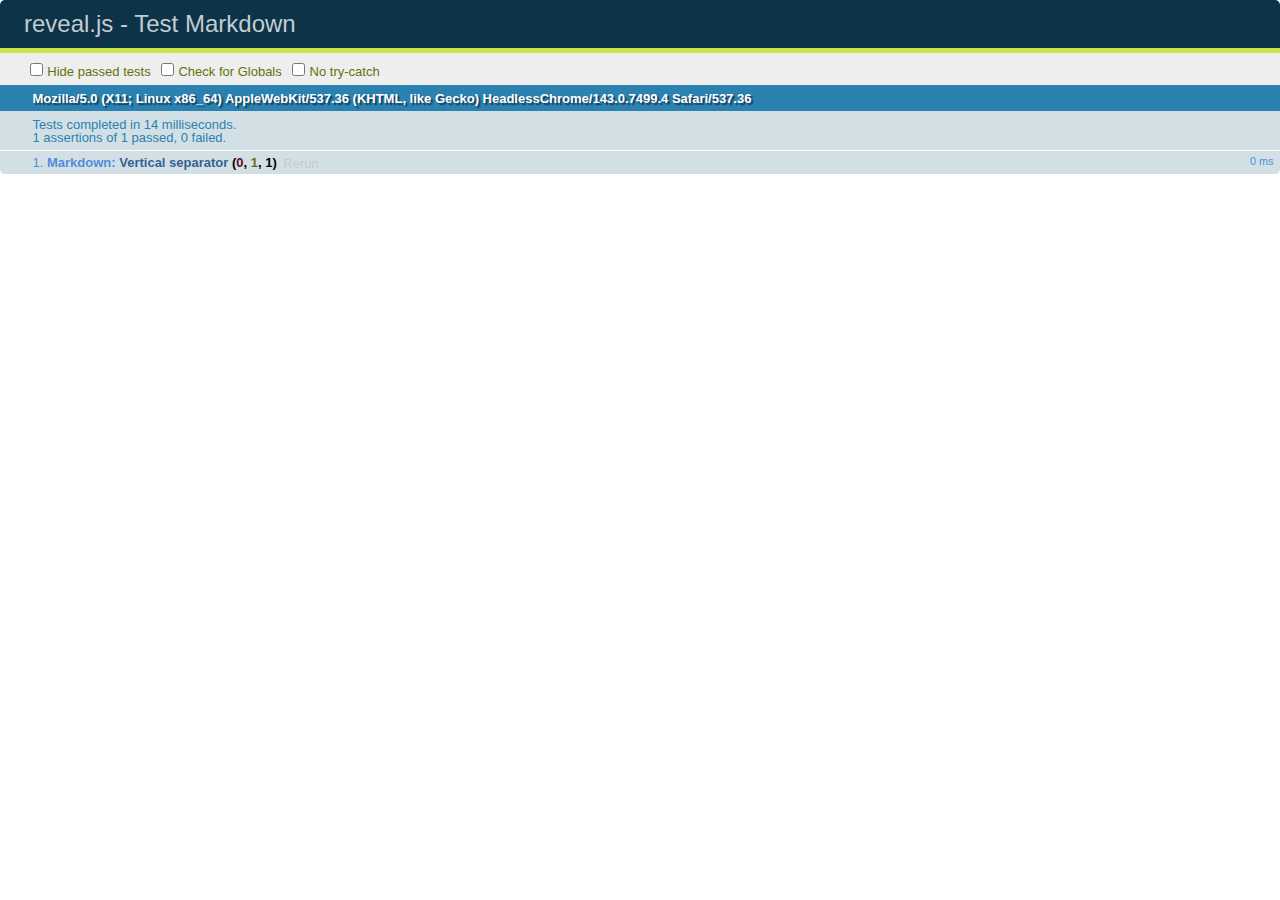
<file: revealjs/test/test-markdown.html>
<!doctype html>
<html lang="en">

	<head>
		<meta charset="utf-8">

		<title>reveal.js - Test Markdown</title>

		<link rel="stylesheet" href="../css/reveal.css">
		<link rel="stylesheet" href="qunit-1.12.0.css">
	</head>

	<body style="overflow: auto;">

		<div id="qunit"></div>
  		<div id="qunit-fixture"></div>

		<div class="reveal" style="display: none;">

			<div class="slides">

				<!-- <section data-markdown="example.md" data-separator="^\n\n\n" data-separator-vertical="^\n\n"></section> -->

				<!-- Slides are separated by newline + three dashes + newline, vertical slides identical but two dashes -->
				<section data-markdown data-separator="^\n---\n$" data-separator-vertical="^\n--\n$">
					<script type="text/template">
						## Slide 1.1

						--

						## Slide 1.2

						---

						## Slide 2
					</script>
				</section>

			</div>

		</div>

		<script src="../lib/js/head.min.js"></script>
		<script src="../js/reveal.js"></script>
		<script src="../plugin/markdown/marked.js"></script>
		<script src="../plugin/markdown/markdown.js"></script>
		<script src="qunit-1.12.0.js"></script>

		<script src="test-markdown.js"></script>

	</body>
</html>
</file>
<file: revealjs/css/theme/black.css>
@import url(../../lib/font/source-sans-pro/source-sans-pro.css);
/**
 * Black theme for reveal.js. This is the opposite of the 'white' theme.
 *
 * Copyright (C) 2015 Hakim El Hattab, http://hakim.se
 */
section.has-light-background, section.has-light-background h1, section.has-light-background h2, section.has-light-background h3, section.has-light-background h4, section.has-light-background h5, section.has-light-background h6 {
  color: #222; }

/*********************************************
 * GLOBAL STYLES
 *********************************************/
body {
  background: #222;
  background-color: #222; }

.reveal {
  font-family: 'Source Sans Pro', Helvetica, sans-serif;
  font-size: 38px;
  font-weight: normal;
  color: #fff; }

::selection {
  color: #fff;
  background: #bee4fd;
  text-shadow: none; }

.reveal .slides > section, .reveal .slides > section > section {
  line-height: 1.3;
  font-weight: inherit; }

/*********************************************
 * HEADERS
 *********************************************/
.reveal h1, .reveal h2, .reveal h3, .reveal h4, .reveal h5, .reveal h6 {
  margin: 0 0 20px 0;
  color: #fff;
  font-family: 'Source Sans Pro', Helvetica, sans-serif;
  font-weight: 600;
  line-height: 1.2;
  letter-spacing: normal;
  text-transform: uppercase;
  text-shadow: none;
  word-wrap: break-word; }

.reveal h1 {
  font-size: 2.5em; }

.reveal h2 {
  font-size: 1.6em; }

.reveal h3 {
  font-size: 1.3em; }

.reveal h4 {
  font-size: 1em; }

.reveal h1 {
  text-shadow: none; }

/*********************************************
 * OTHER
 *********************************************/
.reveal p {
  margin: 20px 0;
  line-height: 1.3; }

/* Ensure certain elements are never larger than the slide itself */
.reveal img, .reveal video, .reveal iframe {
  max-width: 95%;
  max-height: 95%; }

.reveal strong, .reveal b {
  font-weight: bold; }

.reveal em {
  font-style: italic; }

.reveal ol, .reveal dl, .reveal ul {
  display: inline-block;
  text-align: left;
  margin: 0 0 0 1em; }

.reveal ol {
  list-style-type: decimal; }

.reveal ul {
  list-style-type: disc; }

.reveal ul ul {
  list-style-type: square; }

.reveal ul ul ul {
  list-style-type: circle; }

.reveal ul ul, .reveal ul ol, .reveal ol ol, .reveal ol ul {
  display: block;
  margin-left: 40px; }

.reveal dt {
  font-weight: bold; }

.reveal dd {
  margin-left: 40px; }

.reveal q, .reveal blockquote {
  quotes: none; }

.reveal blockquote {
  display: block;
  position: relative;
  width: 70%;
  margin: 20px auto;
  padding: 5px;
  font-style: italic;
  background: rgba(255, 255, 255, 0.05);
  box-shadow: 0px 0px 2px rgba(0, 0, 0, 0.2); }

.reveal blockquote p:first-child, .reveal blockquote p:last-child {
  display: inline-block; }

.reveal q {
  font-style: italic; }

.reveal pre {
  display: block;
  position: relative;
  width: 90%;
  margin: 20px auto;
  text-align: left;
  font-size: 0.55em;
  font-family: monospace;
  line-height: 1.2em;
  word-wrap: break-word;
  box-shadow: 0px 0px 6px rgba(0, 0, 0, 0.3); }

.reveal code {
  font-family: monospace; }

.reveal pre code {
  display: block;
  padding: 5px;
  overflow: auto;
  max-height: 400px;
  word-wrap: normal;
  background: #3F3F3F;
  color: #DCDCDC; }

.reveal table {
  margin: auto;
  border-collapse: collapse;
  border-spacing: 0; }

.reveal table th {
  font-weight: bold; }

.reveal table th, .reveal table td {
  text-align: left;
  padding: 0.2em 0.5em 0.2em 0.5em;
  border-bottom: 1px solid; }

.reveal table th[align="center"], .reveal table td[align="center"] {
  text-align: center; }

.reveal table th[align="right"], .reveal table td[align="right"] {
  text-align: right; }

.reveal table tr:last-child td {
  border-bottom: none; }

.reveal sup {
  vertical-align: super; }

.reveal sub {
  vertical-align: sub; }

.reveal small {
  display: inline-block;
  font-size: 0.6em;
  line-height: 1.2em;
  vertical-align: top; }

.reveal small * {
  vertical-align: top; }

/*********************************************
 * LINKS
 *********************************************/
.reveal a {
  color: #42affa;
  text-decoration: none;
  -webkit-transition: color 0.15s ease;
  -moz-transition: color 0.15s ease;
  transition: color 0.15s ease; }

.reveal a:hover {
  color: #8dcffc;
  text-shadow: none;
  border: none; }

.reveal .roll span:after {
  color: #fff;
  background: #068ee9; }

/*********************************************
 * IMAGES
 *********************************************/
.reveal section img {
  margin: 15px 0px;
  background: rgba(255, 255, 255, 0.12);
  border: 4px solid #fff;
  box-shadow: 0 0 10px rgba(0, 0, 0, 0.15); }

.reveal a img {
  -webkit-transition: all 0.15s linear;
  -moz-transition: all 0.15s linear;
  transition: all 0.15s linear; }

.reveal a:hover img {
  background: rgba(255, 255, 255, 0.2);
  border-color: #42affa;
  box-shadow: 0 0 20px rgba(0, 0, 0, 0.55); }

/*********************************************
 * NAVIGATION CONTROLS
 *********************************************/
.reveal .controls div.navigate-left, .reveal .controls div.navigate-left.enabled {
  border-right-color: #42affa; }

.reveal .controls div.navigate-right, .reveal .controls div.navigate-right.enabled {
  border-left-color: #42affa; }

.reveal .controls div.navigate-up, .reveal .controls div.navigate-up.enabled {
  border-bottom-color: #42affa; }

.reveal .controls div.navigate-down, .reveal .controls div.navigate-down.enabled {
  border-top-color: #42affa; }

.reveal .controls div.navigate-left.enabled:hover {
  border-right-color: #8dcffc; }

.reveal .controls div.navigate-right.enabled:hover {
  border-left-color: #8dcffc; }

.reveal .controls div.navigate-up.enabled:hover {
  border-bottom-color: #8dcffc; }

.reveal .controls div.navigate-down.enabled:hover {
  border-top-color: #8dcffc; }

/*********************************************
 * PROGRESS BAR
 *********************************************/
.reveal .progress {
  background: rgba(0, 0, 0, 0.2); }

.reveal .progress span {
  background: #42affa;
  -webkit-transition: width 800ms cubic-bezier(0.26, 0.86, 0.44, 0.985);
  -moz-transition: width 800ms cubic-bezier(0.26, 0.86, 0.44, 0.985);
  transition: width 800ms cubic-bezier(0.26, 0.86, 0.44, 0.985); }

/*********************************************
 * SLIDE NUMBER
 *********************************************/
.reveal .slide-number {
  color: #42affa; }
</file>
<file: revealjs/lib/css/zenburn.css>
/*

Zenburn style from voldmar.ru (c) Vladimir Epifanov <voldmar@voldmar.ru>
based on dark.css by Ivan Sagalaev

*/

.hljs {
  display: block; padding: 0.5em;
  background: #3F3F3F;
  color: #DCDCDC;
}

.hljs-keyword,
.hljs-tag,
.css .hljs-class,
.css .hljs-id,
.lisp .hljs-title,
.nginx .hljs-title,
.hljs-request,
.hljs-status,
.clojure .hljs-attribute {
  color: #E3CEAB;
}

.django .hljs-template_tag,
.django .hljs-variable,
.django .hljs-filter .hljs-argument {
  color: #DCDCDC;
}

.hljs-number,
.hljs-date {
  color: #8CD0D3;
}

.dos .hljs-envvar,
.dos .hljs-stream,
.hljs-variable,
.apache .hljs-sqbracket {
  color: #EFDCBC;
}

.dos .hljs-flow,
.diff .hljs-change,
.python .exception,
.python .hljs-built_in,
.hljs-literal,
.tex .hljs-special {
  color: #EFEFAF;
}

.diff .hljs-chunk,
.hljs-subst {
  color: #8F8F8F;
}

.dos .hljs-keyword,
.python .hljs-decorator,
.hljs-title,
.haskell .hljs-type,
.diff .hljs-header,
.ruby .hljs-class .hljs-parent,
.apache .hljs-tag,
.nginx .hljs-built_in,
.tex .hljs-command,
.hljs-prompt {
    color: #efef8f;
}

.dos .hljs-winutils,
.ruby .hljs-symbol,
.ruby .hljs-symbol .hljs-string,
.ruby .hljs-string {
  color: #DCA3A3;
}

.diff .hljs-deletion,
.hljs-string,
.hljs-tag .hljs-value,
.hljs-preprocessor,
.hljs-pragma,
.hljs-built_in,
.sql .hljs-aggregate,
.hljs-javadoc,
.smalltalk .hljs-class,
.smalltalk .hljs-localvars,
.smalltalk .hljs-array,
.css .hljs-rules .hljs-value,
.hljs-attr_selector,
.hljs-pseudo,
.apache .hljs-cbracket,
.tex .hljs-formula,
.coffeescript .hljs-attribute {
  color: #CC9393;
}

.hljs-shebang,
.diff .hljs-addition,
.hljs-comment,
.java .hljs-annotation,
.hljs-template_comment,
.hljs-pi,
.hljs-doctype {
  color: #7F9F7F;
}

.coffeescript .javascript,
.javascript .xml,
.tex .hljs-formula,
.xml .javascript,
.xml .vbscript,
.xml .css,
.xml .hljs-cdata {
  opacity: 0.5;
}
</file>
<file: revealjs/font.css>
h2{
    color: blue;
    font-family:Microsoft JhengHei;
    font-size: 300%;
}
p {
    color: white;
    font-family: courier,Microsoft JhengHei;
    font-size: 160%;
}
</file>
<file: revealjs/test/qunit-1.12.0.css>
/**
 * QUnit v1.12.0 - A JavaScript Unit Testing Framework
 *
 * http://qunitjs.com
 *
 * Copyright 2012 jQuery Foundation and other contributors
 * Released under the MIT license.
 * http://jquery.org/license
 */

/** Font Family and Sizes */

#qunit-tests, #qunit-header, #qunit-banner, #qunit-testrunner-toolbar, #qunit-userAgent, #qunit-testresult {
	font-family: "Helvetica Neue Light", "HelveticaNeue-Light", "Helvetica Neue", Calibri, Helvetica, Arial, sans-serif;
}

#qunit-testrunner-toolbar, #qunit-userAgent, #qunit-testresult, #qunit-tests li { font-size: small; }
#qunit-tests { font-size: smaller; }


/** Resets */

#qunit-tests, #qunit-header, #qunit-banner, #qunit-userAgent, #qunit-testresult, #qunit-modulefilter {
	margin: 0;
	padding: 0;
}


/** Header */

#qunit-header {
	padding: 0.5em 0 0.5em 1em;

	color: #8699a4;
	background-color: #0d3349;

	font-size: 1.5em;
	line-height: 1em;
	font-weight: normal;

	border-radius: 5px 5px 0 0;
	-moz-border-radius: 5px 5px 0 0;
	-webkit-border-top-right-radius: 5px;
	-webkit-border-top-left-radius: 5px;
}

#qunit-header a {
	text-decoration: none;
	color: #c2ccd1;
}

#qunit-header a:hover,
#qunit-header a:focus {
	color: #fff;
}

#qunit-testrunner-toolbar label {
	display: inline-block;
	padding: 0 .5em 0 .1em;
}

#qunit-banner {
	height: 5px;
}

#qunit-testrunner-toolbar {
	padding: 0.5em 0 0.5em 2em;
	color: #5E740B;
	background-color: #eee;
	overflow: hidden;
}

#qunit-userAgent {
	padding: 0.5em 0 0.5em 2.5em;
	background-color: #2b81af;
	color: #fff;
	text-shadow: rgba(0, 0, 0, 0.5) 2px 2px 1px;
}

#qunit-modulefilter-container {
	float: right;
}

/** Tests: Pass/Fail */

#qunit-tests {
	list-style-position: inside;
}

#qunit-tests li {
	padding: 0.4em 0.5em 0.4em 2.5em;
	border-bottom: 1px solid #fff;
	list-style-position: inside;
}

#qunit-tests.hidepass li.pass, #qunit-tests.hidepass li.running  {
	display: none;
}

#qunit-tests li strong {
	cursor: pointer;
}

#qunit-tests li a {
	padding: 0.5em;
	color: #c2ccd1;
	text-decoration: none;
}
#qunit-tests li a:hover,
#qunit-tests li a:focus {
	color: #000;
}

#qunit-tests li .runtime {
	float: right;
	font-size: smaller;
}

.qunit-assert-list {
	margin-top: 0.5em;
	padding: 0.5em;

	background-color: #fff;

	border-radius: 5px;
	-moz-border-radius: 5px;
	-webkit-border-radius: 5px;
}

.qunit-collapsed {
	display: none;
}

#qunit-tests table {
	border-collapse: collapse;
	margin-top: .2em;
}

#qunit-tests th {
	text-align: right;
	vertical-align: top;
	padding: 0 .5em 0 0;
}

#qunit-tests td {
	vertical-align: top;
}

#qunit-tests pre {
	margin: 0;
	white-space: pre-wrap;
	word-wrap: break-word;
}

#qunit-tests del {
	background-color: #e0f2be;
	color: #374e0c;
	text-decoration: none;
}

#qunit-tests ins {
	background-color: #ffcaca;
	color: #500;
	text-decoration: none;
}

/*** Test Counts */

#qunit-tests b.counts                       { color: black; }
#qunit-tests b.passed                       { color: #5E740B; }
#qunit-tests b.failed                       { color: #710909; }

#qunit-tests li li {
	padding: 5px;
	background-color: #fff;
	border-bottom: none;
	list-style-position: inside;
}

/*** Passing Styles */

#qunit-tests li li.pass {
	color: #3c510c;
	background-color: #fff;
	border-left: 10px solid #C6E746;
}

#qunit-tests .pass                          { color: #528CE0; background-color: #D2E0E6; }
#qunit-tests .pass .test-name               { color: #366097; }

#qunit-tests .pass .test-actual,
#qunit-tests .pass .test-expected           { color: #999999; }

#qunit-banner.qunit-pass                    { background-color: #C6E746; }

/*** Failing Styles */

#qunit-tests li li.fail {
	color: #710909;
	background-color: #fff;
	border-left: 10px solid #EE5757;
	white-space: pre;
}

#qunit-tests > li:last-child {
	border-radius: 0 0 5px 5px;
	-moz-border-radius: 0 0 5px 5px;
	-webkit-border-bottom-right-radius: 5px;
	-webkit-border-bottom-left-radius: 5px;
}

#qunit-tests .fail                          { color: #000000; background-color: #EE5757; }
#qunit-tests .fail .test-name,
#qunit-tests .fail .module-name             { color: #000000; }

#qunit-tests .fail .test-actual             { color: #EE5757; }
#qunit-tests .fail .test-expected           { color: green;   }

#qunit-banner.qunit-fail                    { background-color: #EE5757; }


/** Result */

#qunit-testresult {
	padding: 0.5em 0.5em 0.5em 2.5em;

	color: #2b81af;
	background-color: #D2E0E6;

	border-bottom: 1px solid white;
}
#qunit-testresult .module-name {
	font-weight: bold;
}

/** Fixture */

#qunit-fixture {
	position: absolute;
	top: -10000px;
	left: -10000px;
	width: 1000px;
	height: 1000px;
}
</file>
